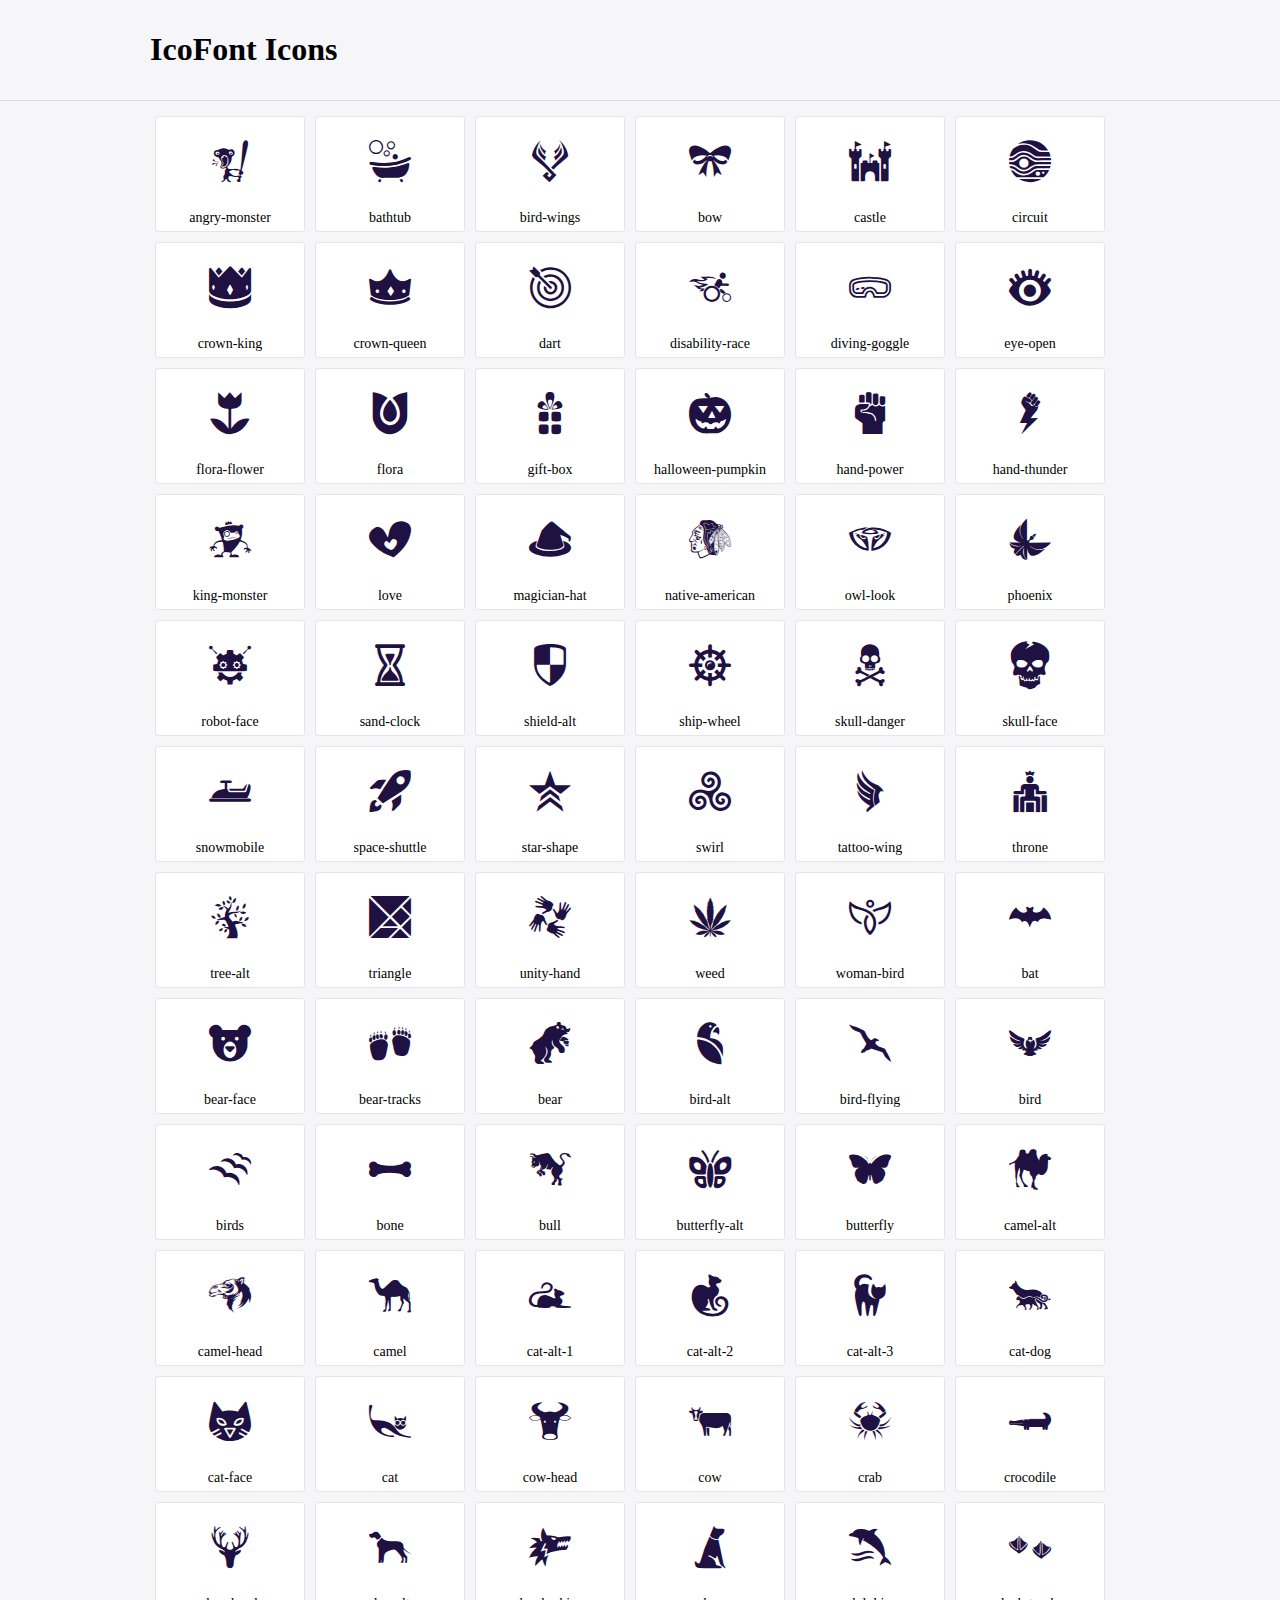
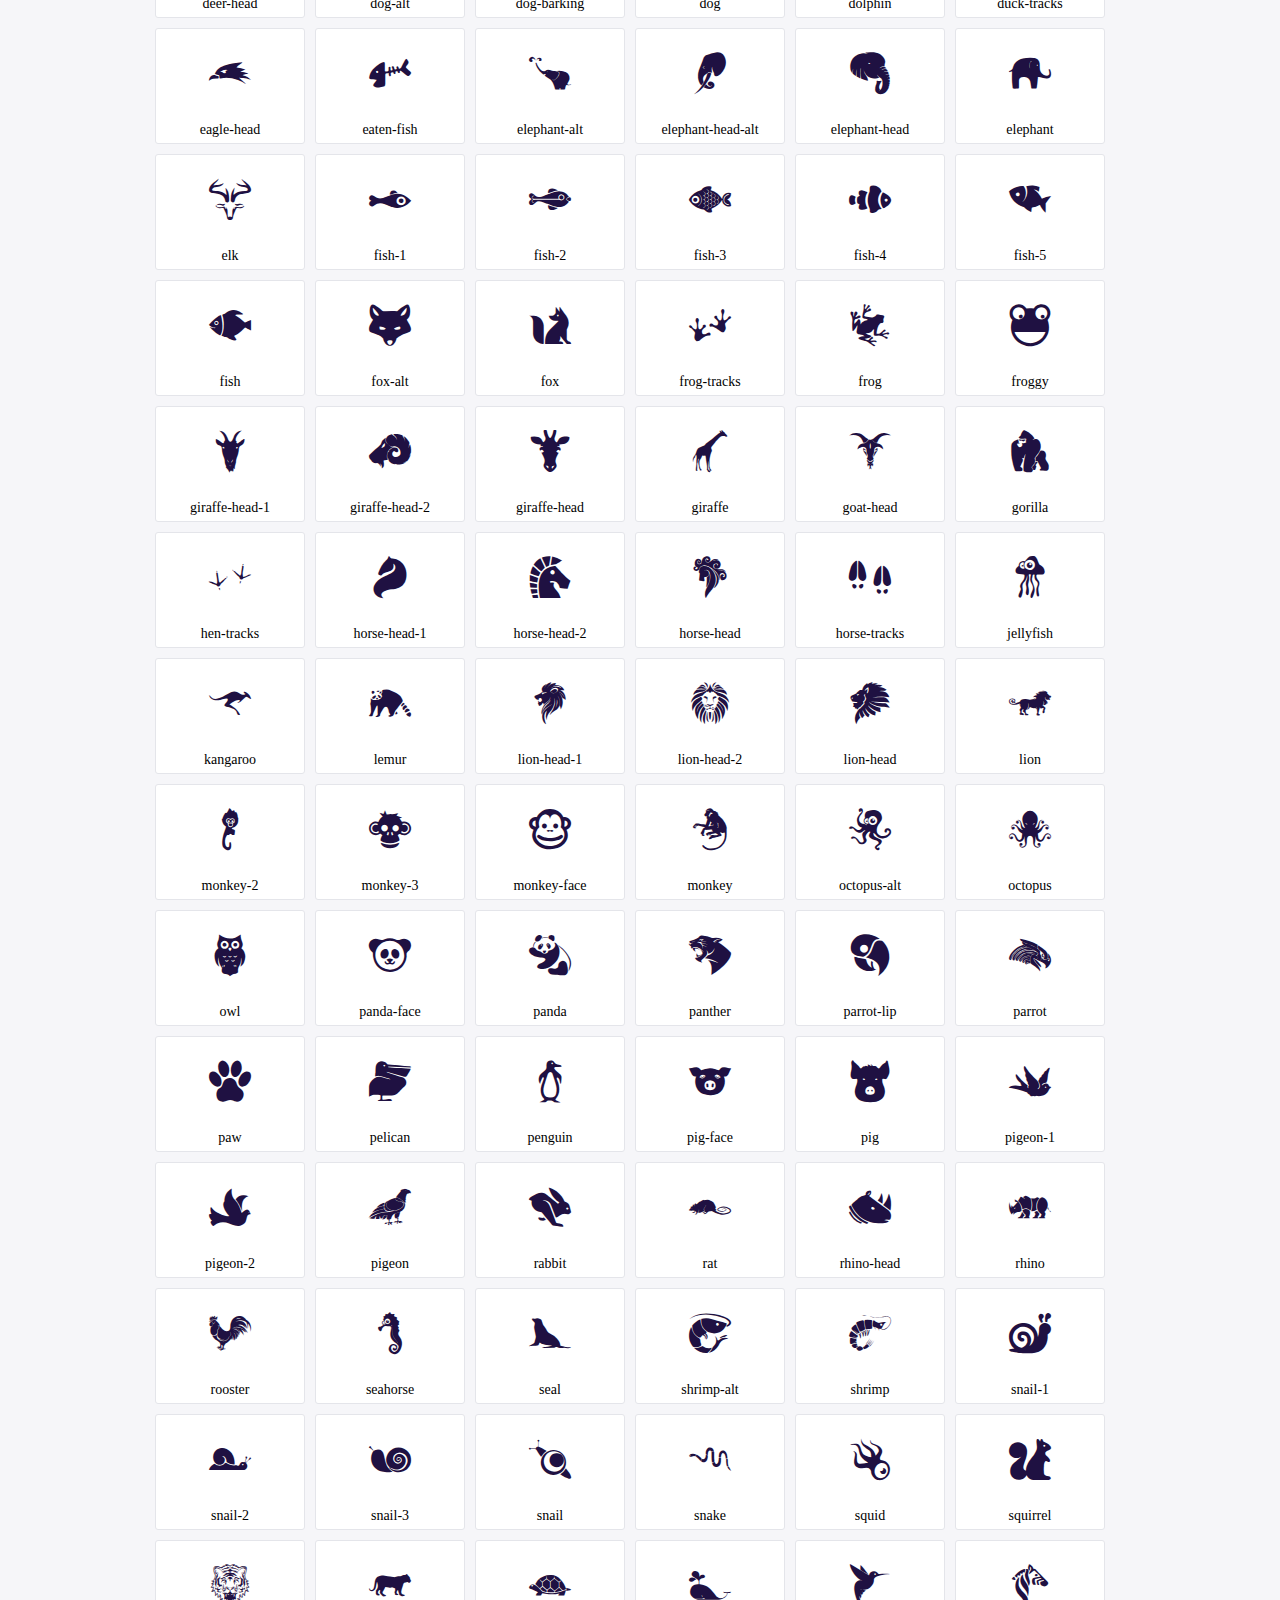
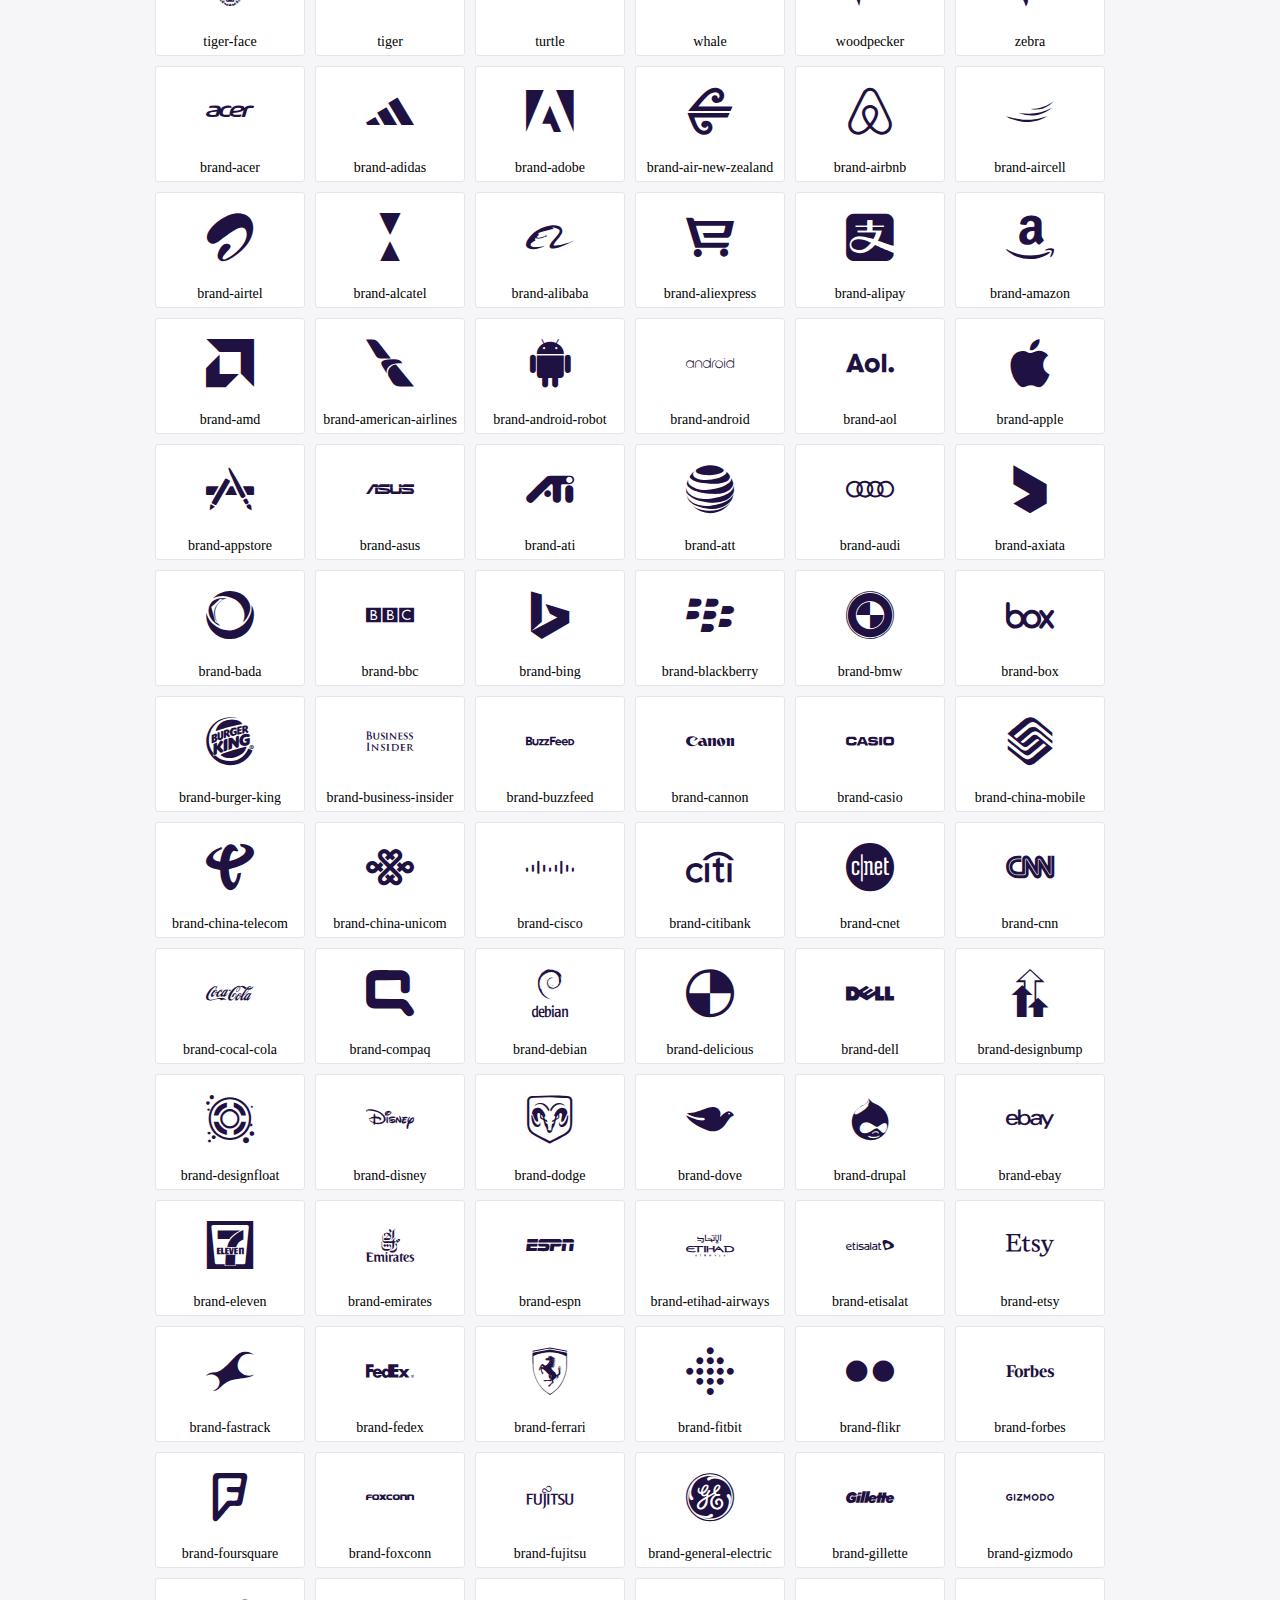
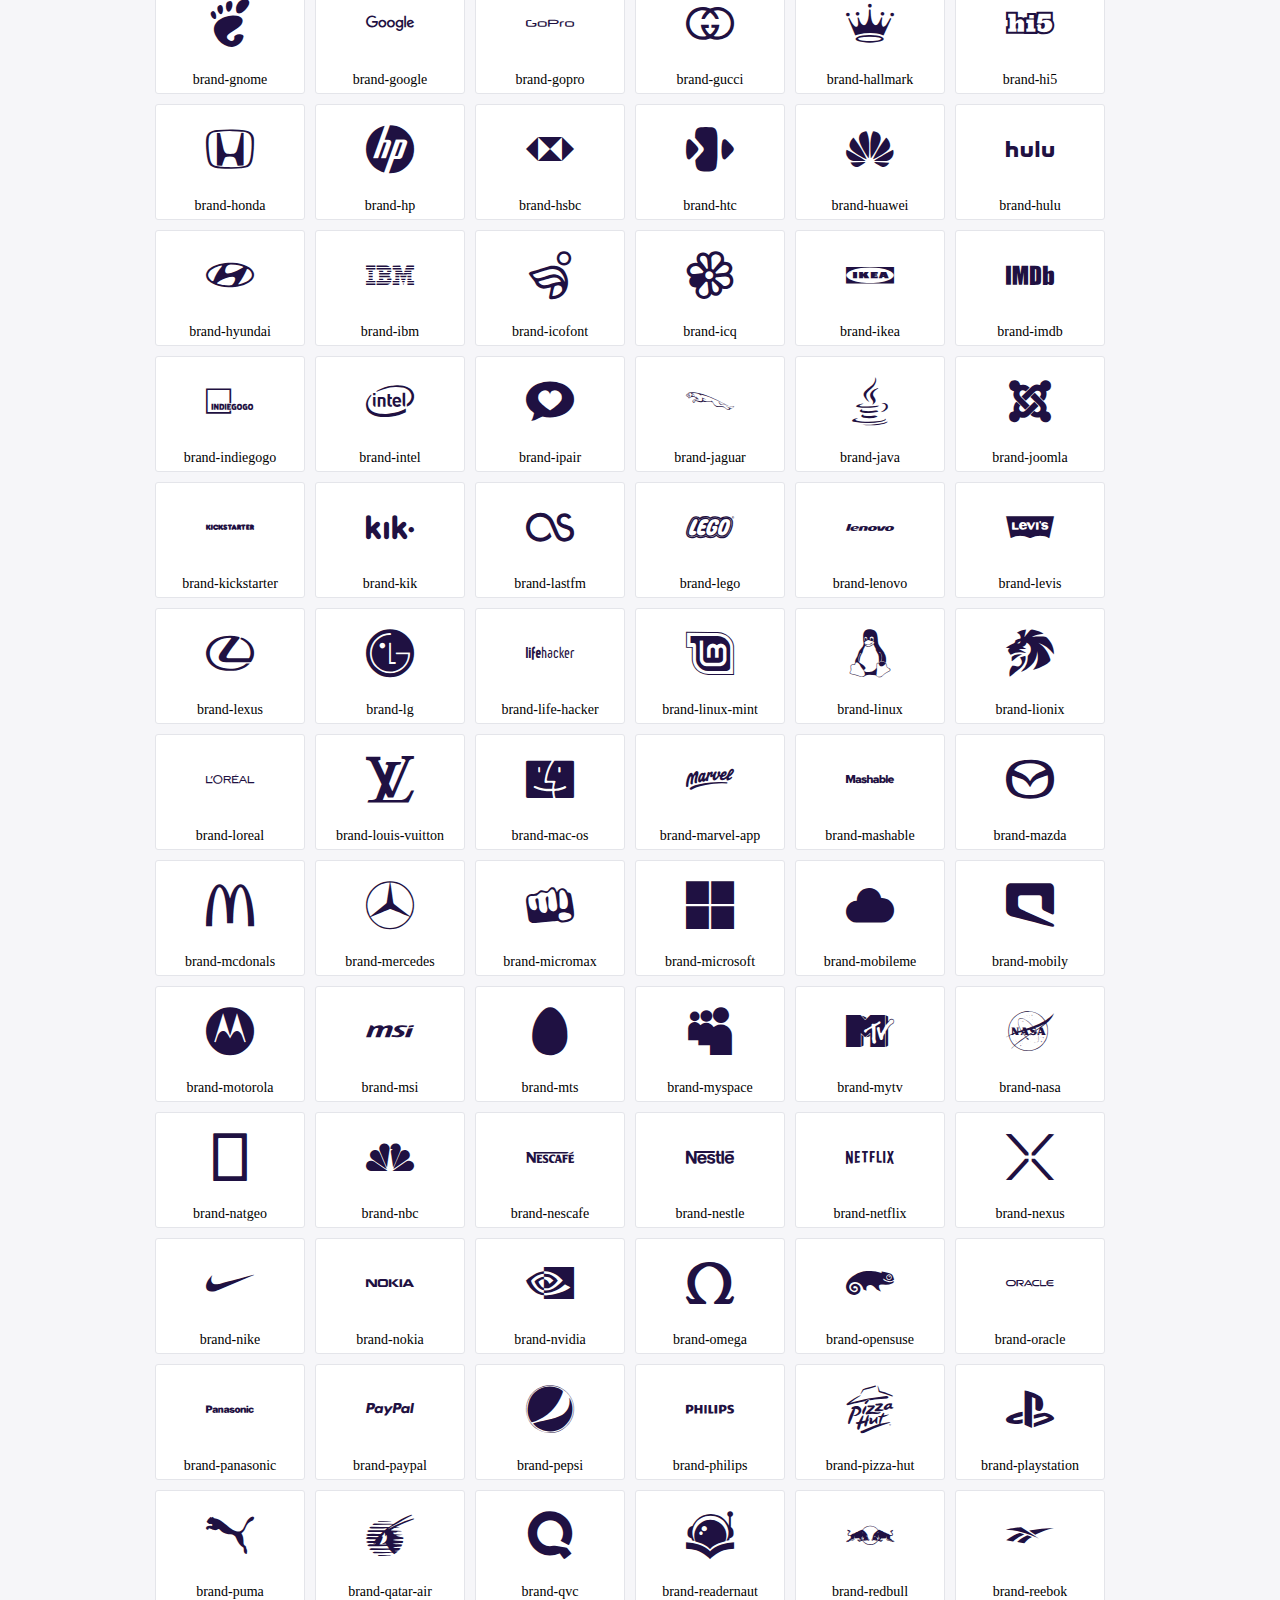
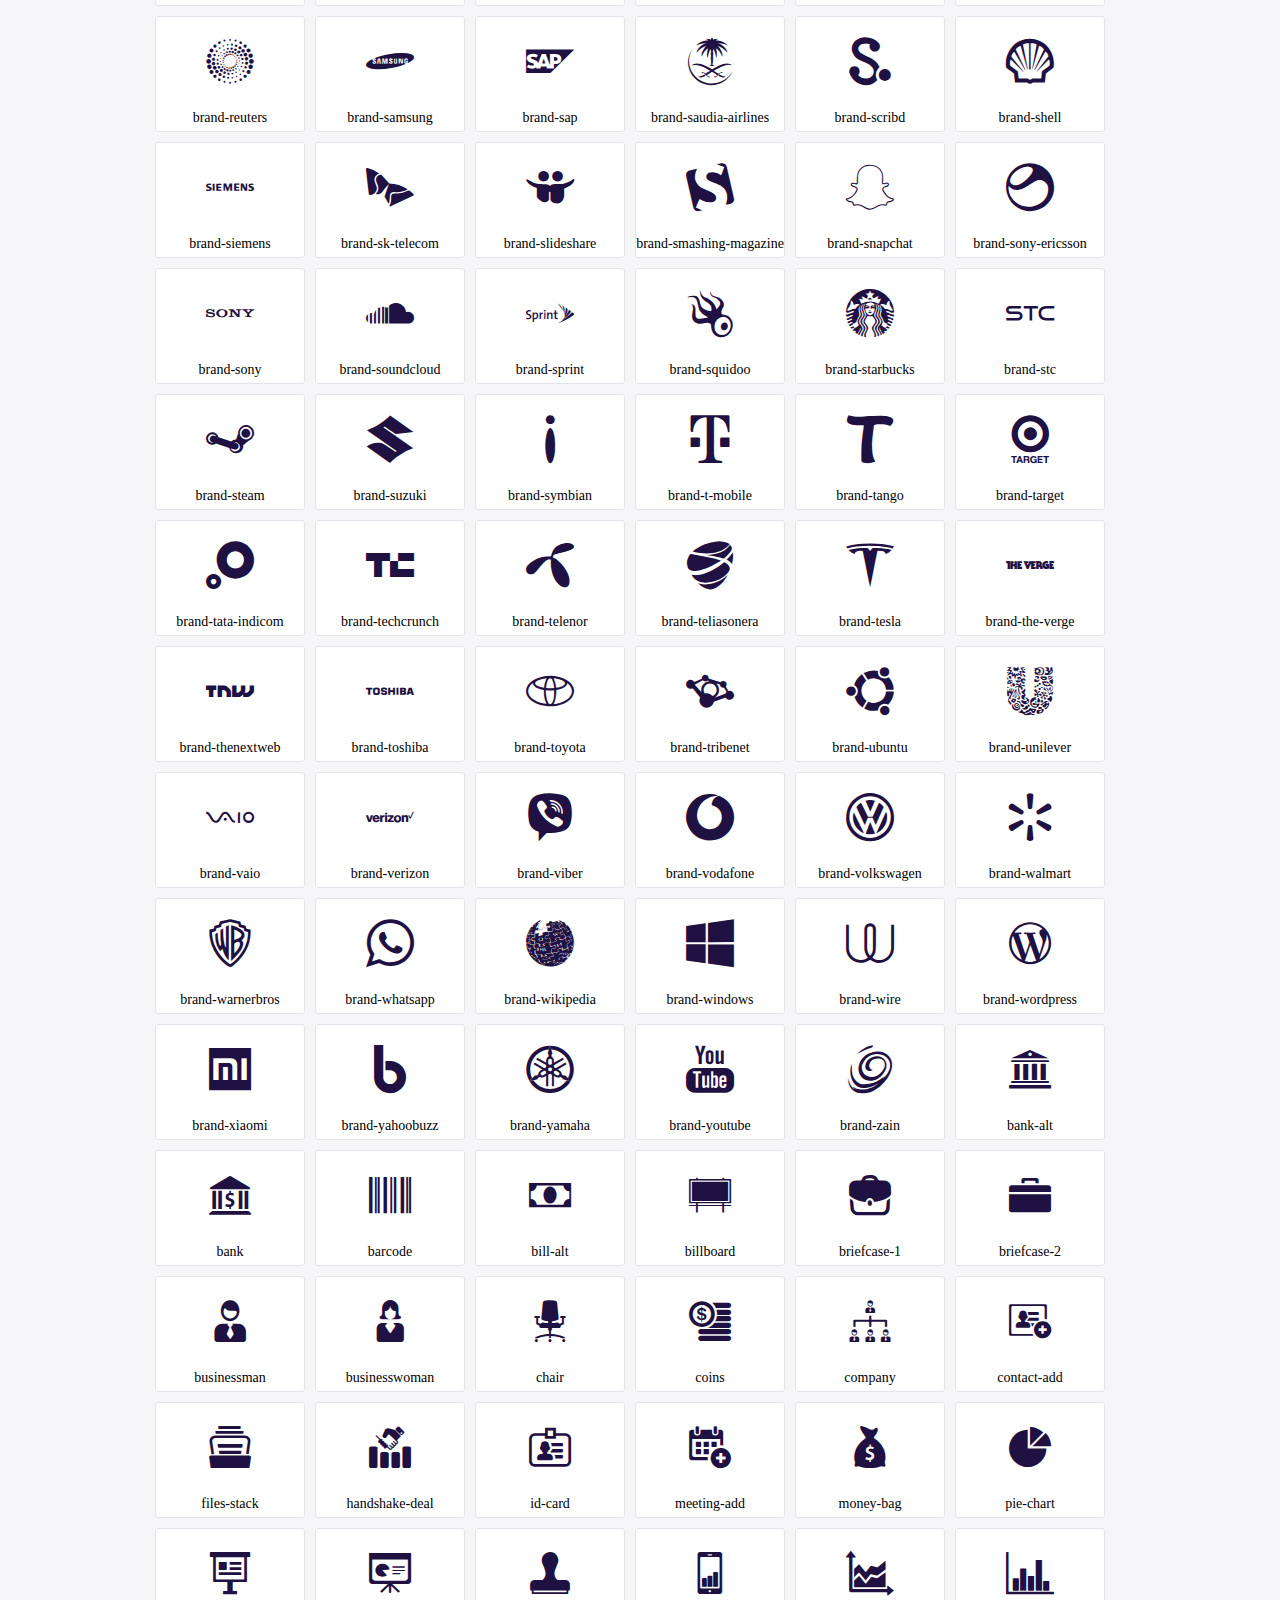
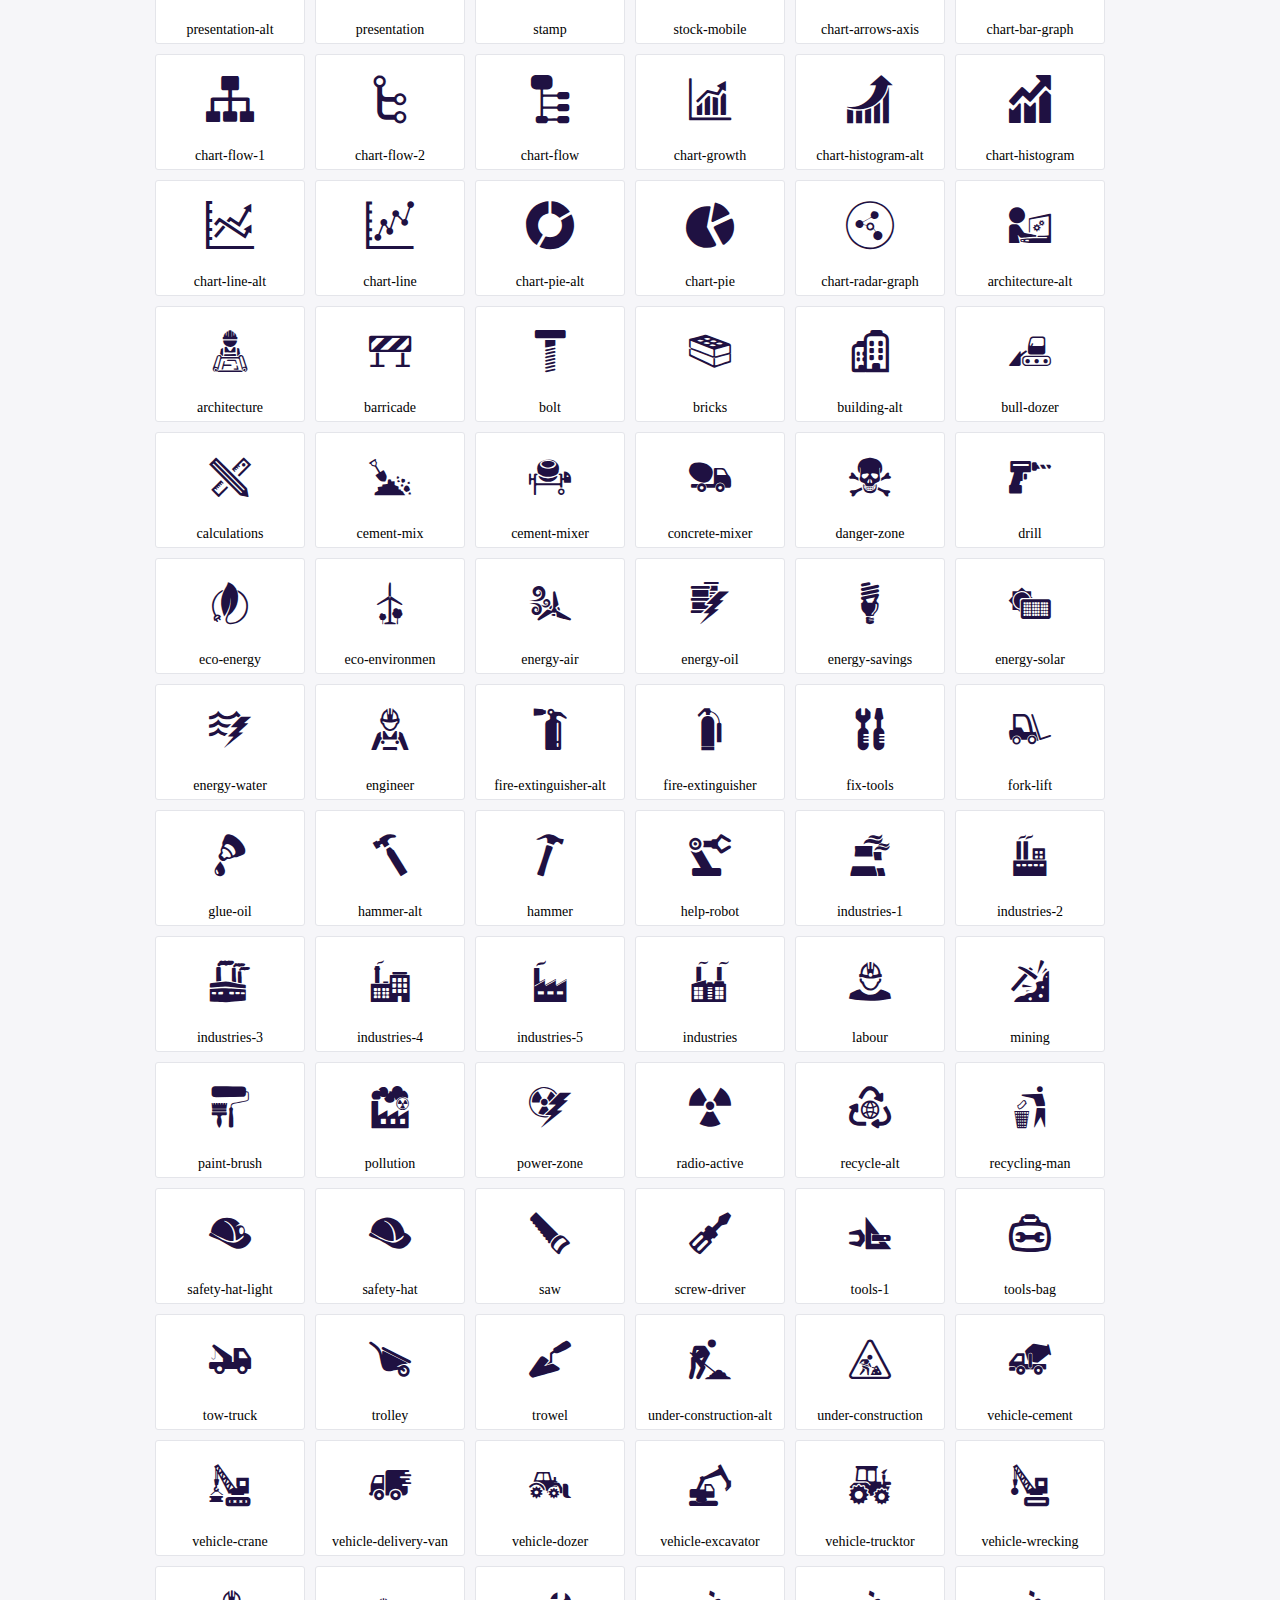
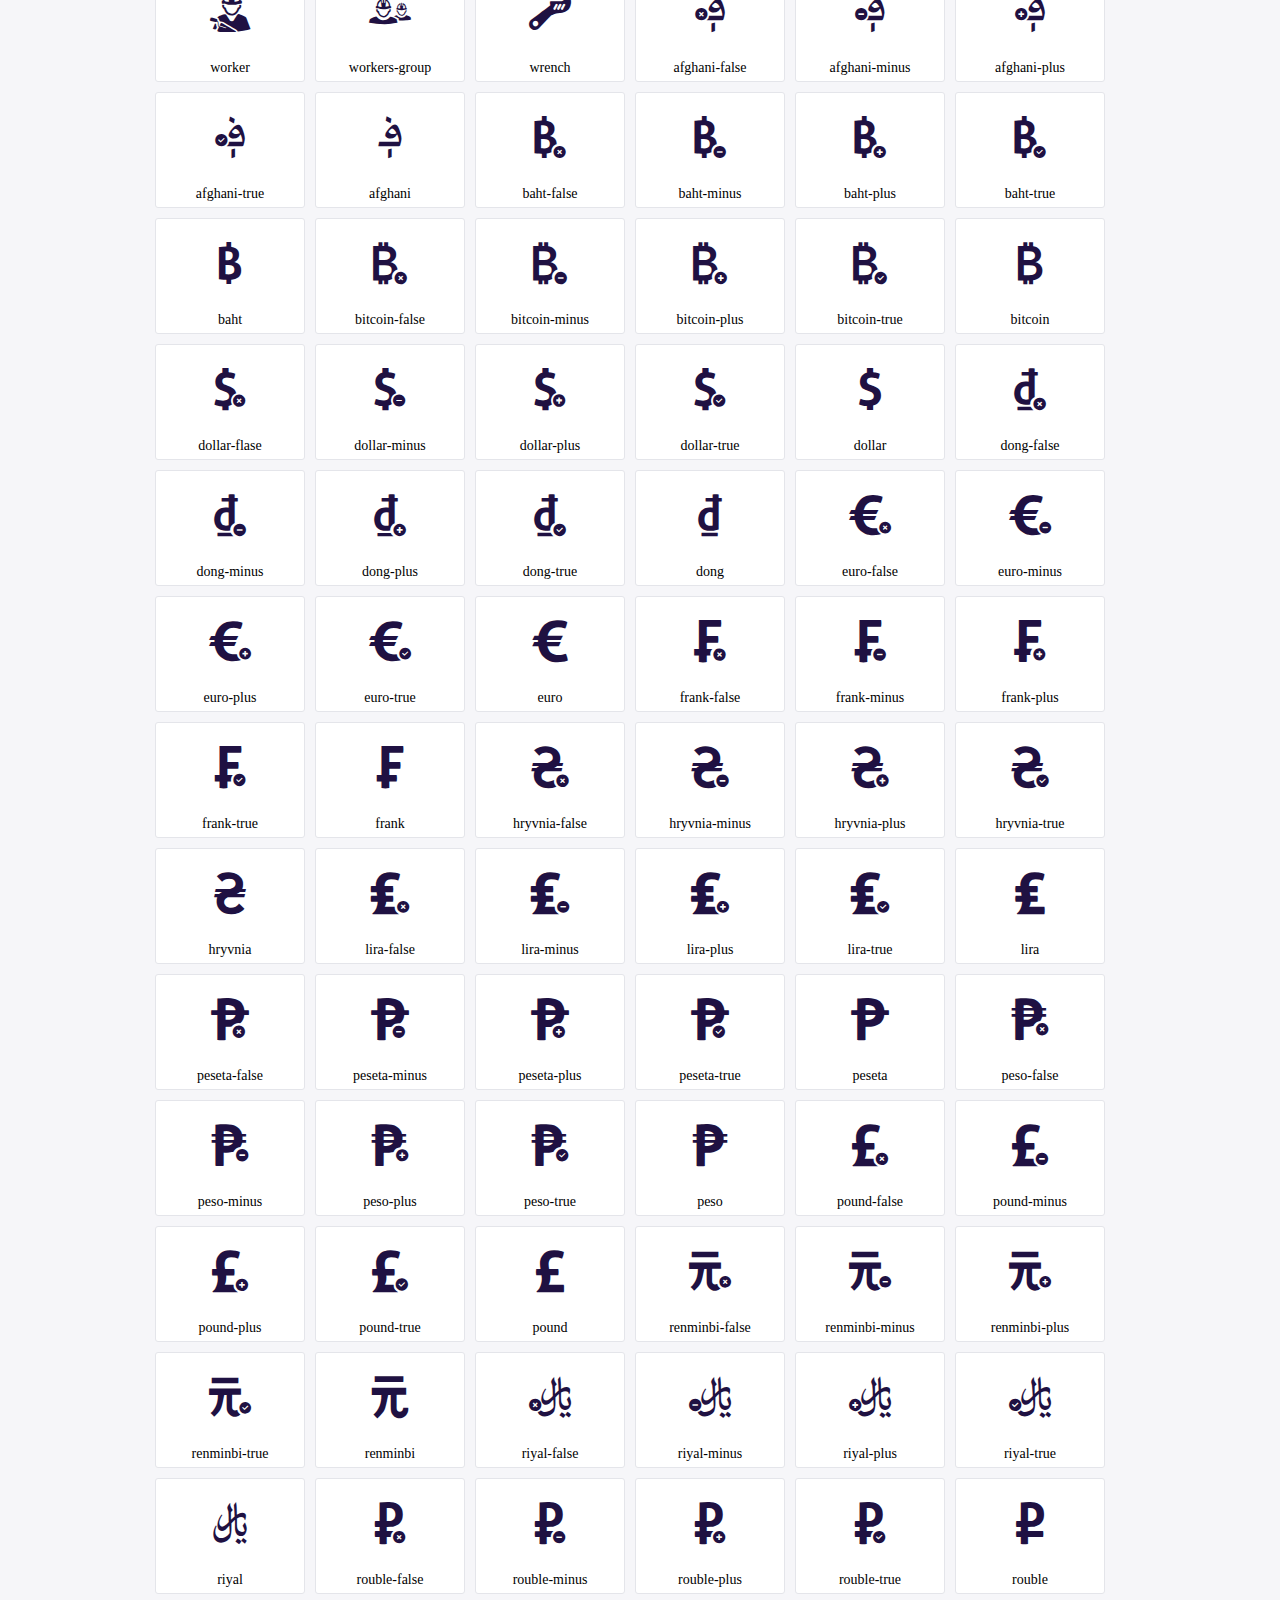
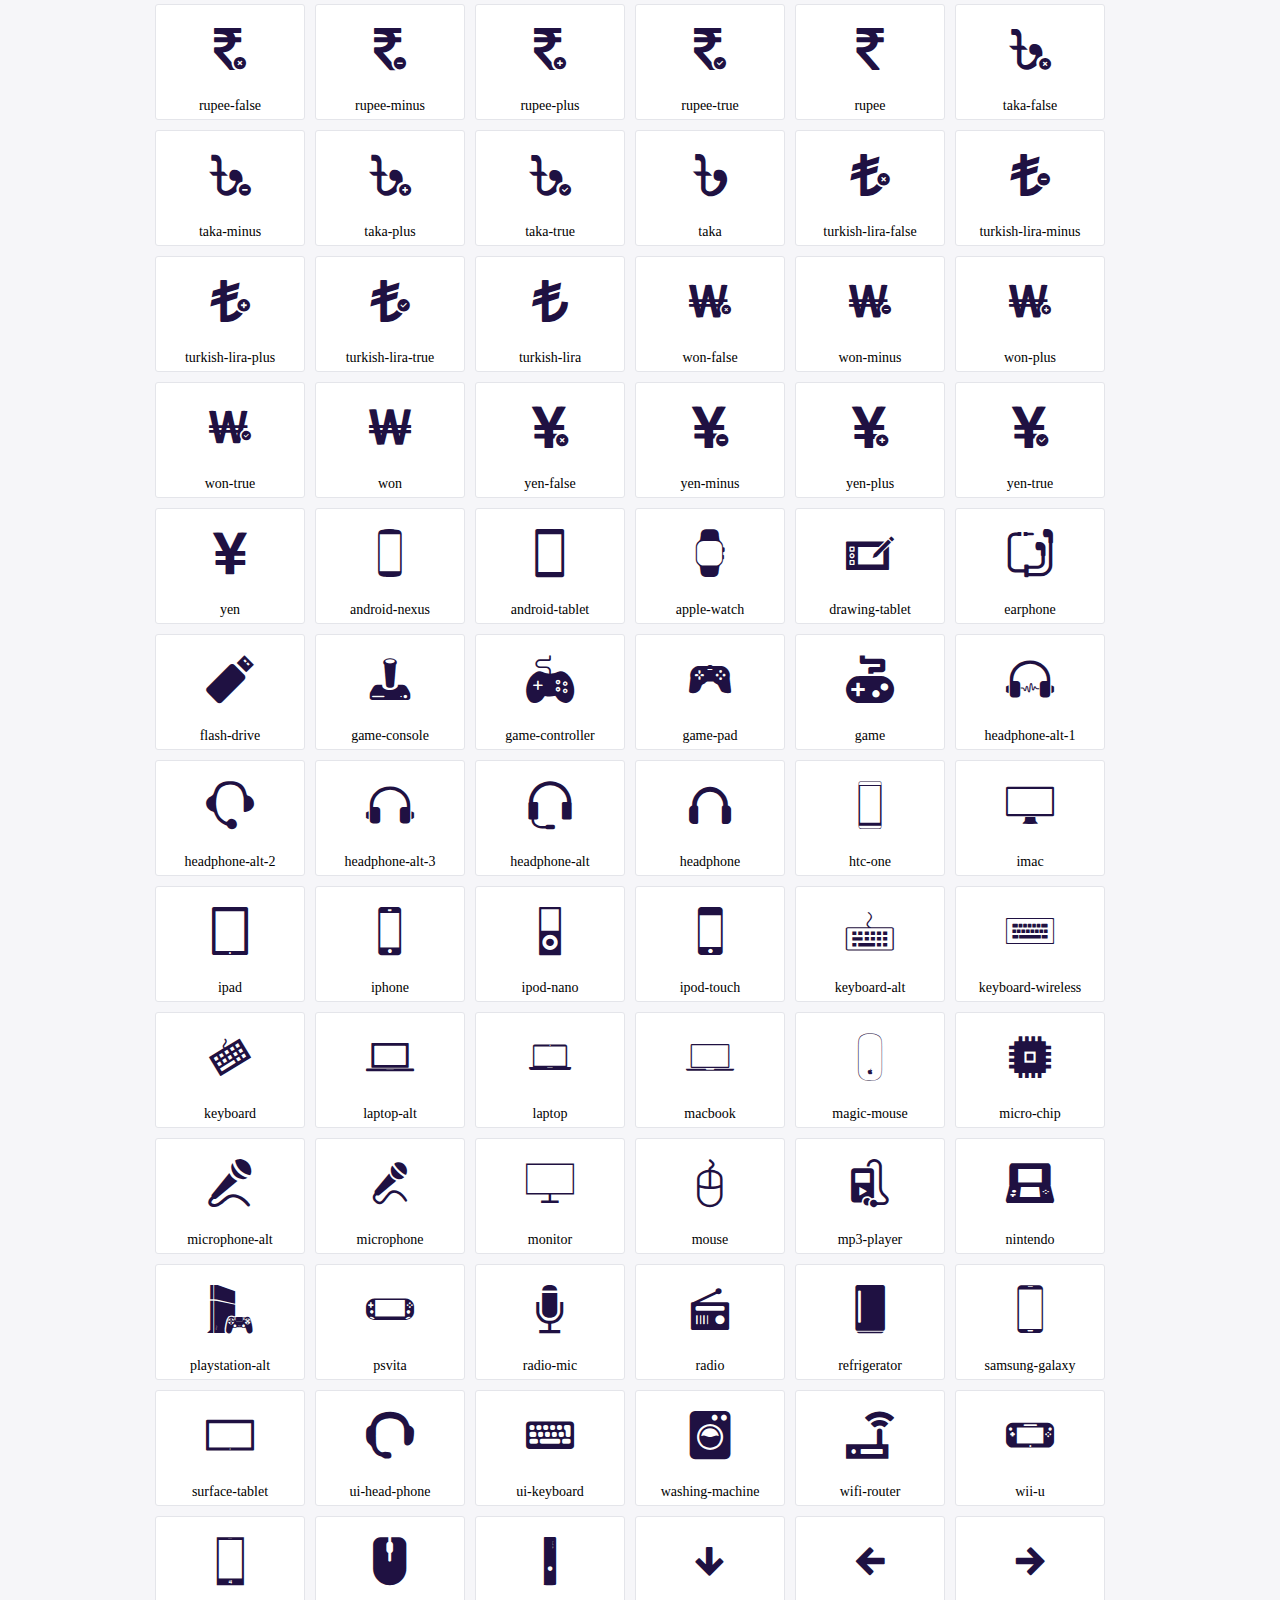
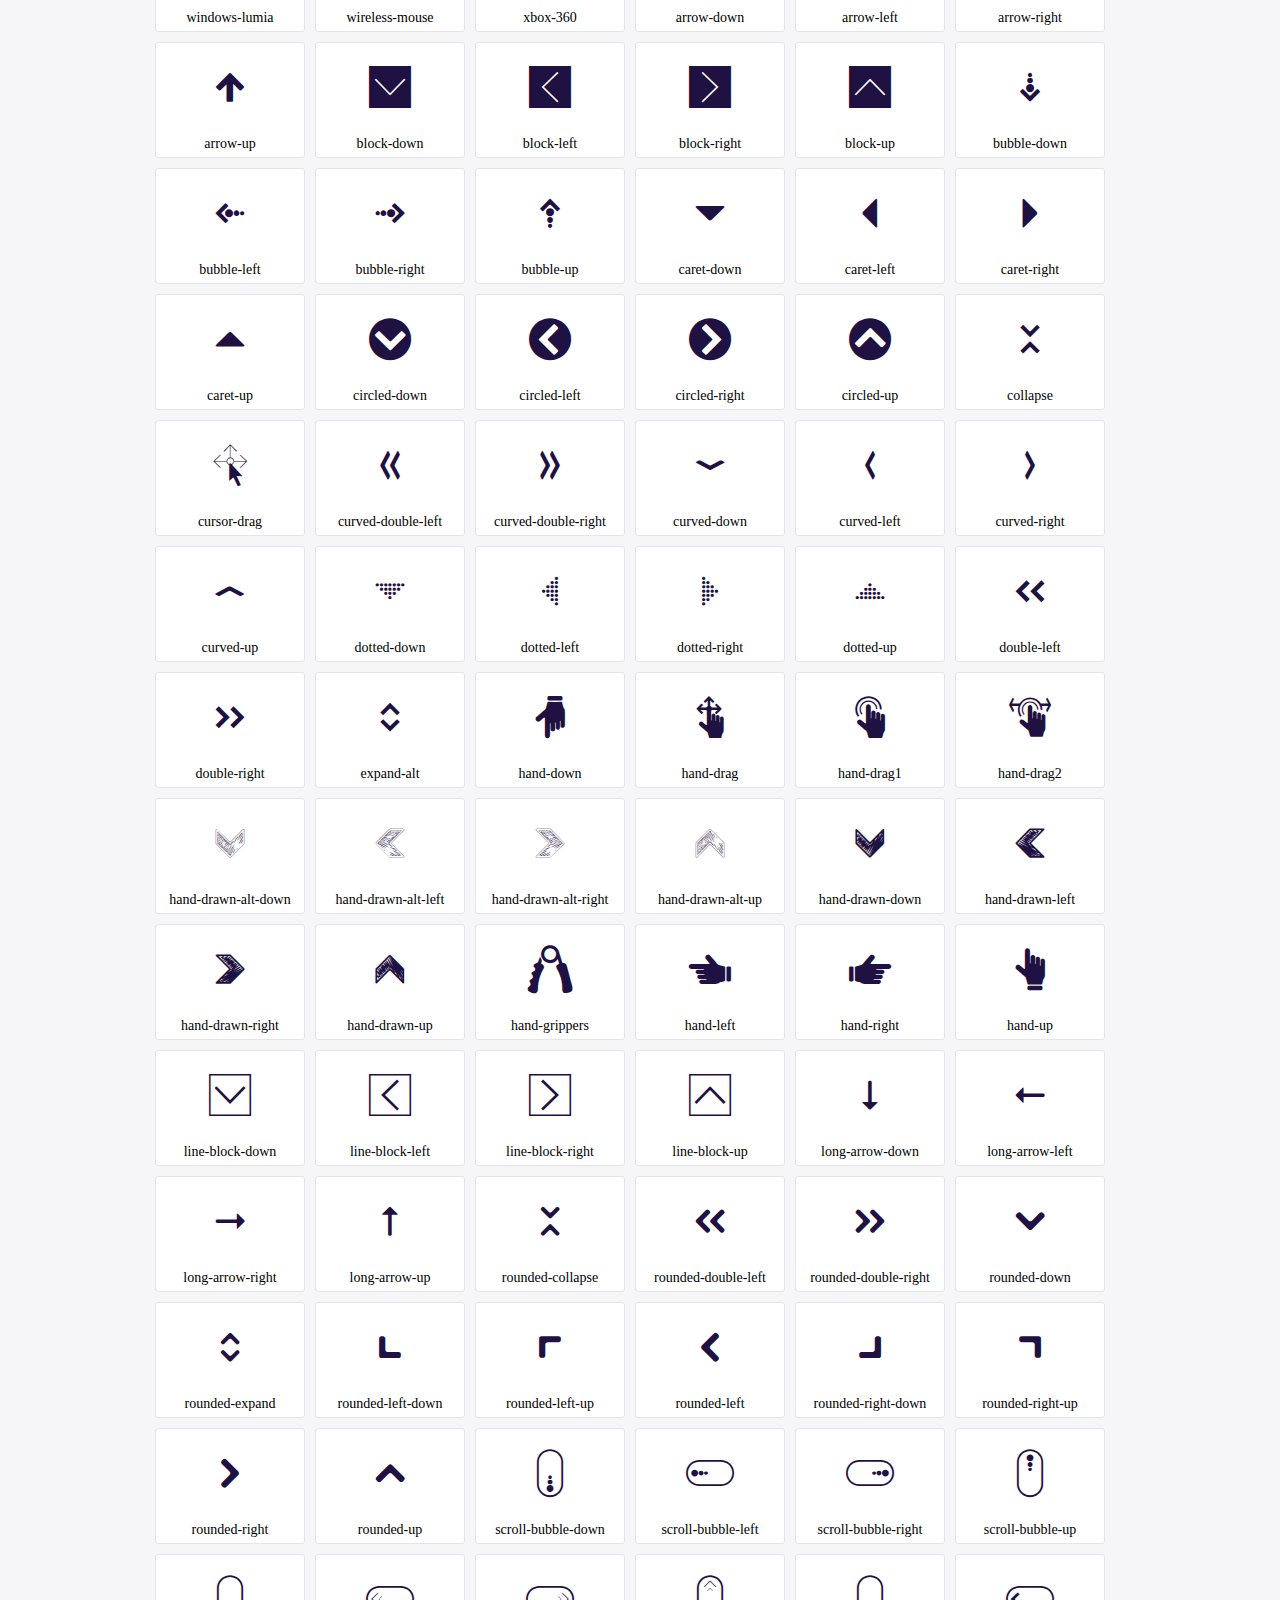
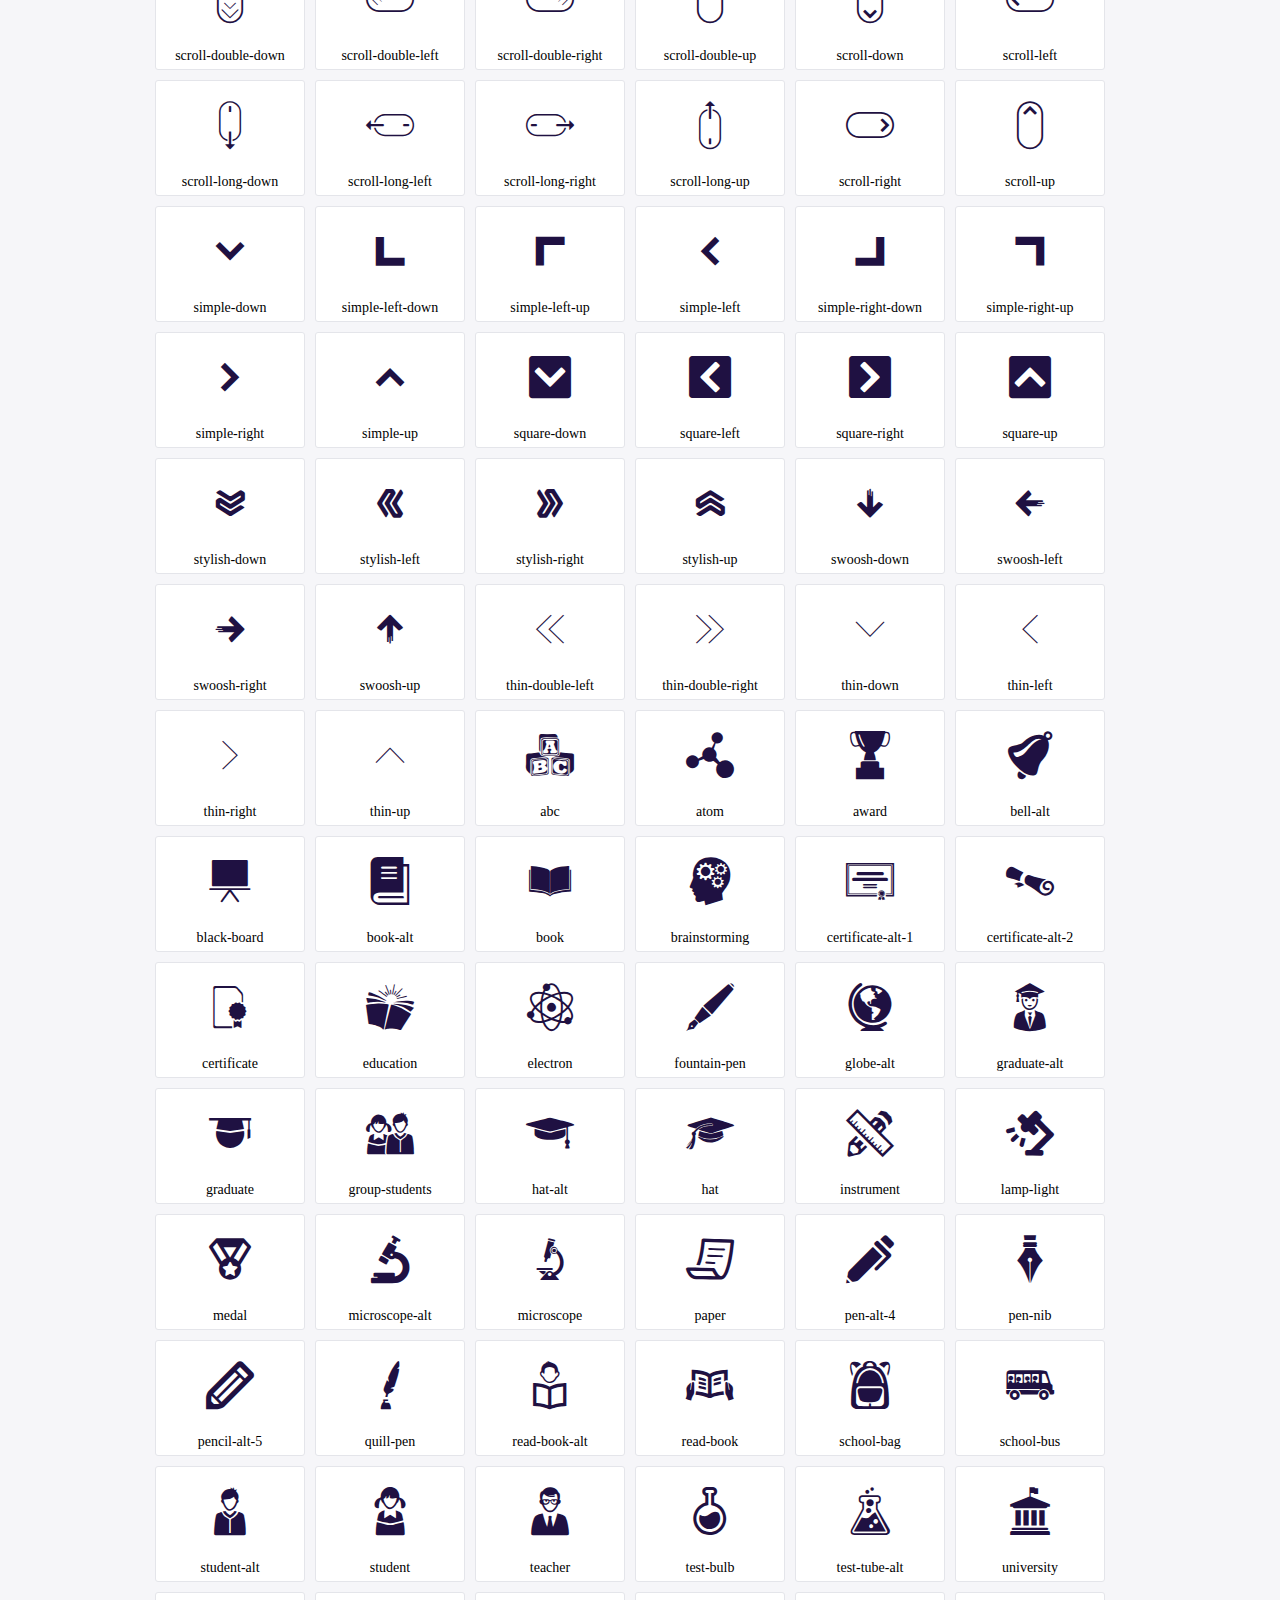
<file: fonts/icofont/demo.html>
<!DOCTYPE html>
	<html>
	<head>
		<meta charset="utf-8">
		<title>Examples | IcoFont</title>
		<link rel="stylesheet" type="text/css" href="./icofont.min.css">
		<style type="text/css">
			body {
				margin: 0;
				padding: 0;
				background: #F6F6F9;
			}
			.header {
				border-bottom: 1px solid #DCDCE1;
				padding: 10px 0;
				margin-bottom: 10px;
			}
			.container {
				width: 980px;
				margin: 0 auto;
			}
			.ico-title {
				font-size: 2em;
			}
			.iconlist {
				margin: 0;
				padding: 0;
				list-style: none;
				text-align: center;
				width: 100%;
				display: flex;
				flex-wrap: wrap;
				flex-direction: row;
			}
			.iconlist li {
				position: relative;
				margin: 5px;
				width: 150px;
				cursor: pointer;
			}
			.iconlist li .icon-holder {
				position: relative;
				text-align: center;
				border-radius: 3px;
				overflow: hidden;
				padding-bottom: 5px;
				background: #ffffff;
				border: 1px solid #E4E5EA;
				transition: all 0.2s linear 0s;
			}
			.iconlist li .icon-holder:hover {
				background: #00C3DA;
				color: #ffffff;
			}
			.iconlist li .icon-holder:hover .icon i {
				color: #ffffff;
			}
			.iconlist li .icon-holder .icon {
				padding: 20px;
				text-align: center;
			}
			.iconlist li .icon-holder .icon i {
				font-size: 3em;
				color: #1F1142;
			}
			.iconlist li .icon-holder span {
				font-size: 14px;
				display: block;
				margin-top: 5px;
				border-radius: 3px;
			}
		</style>
	</head>
	<body>
	<div class="header">
		<div class="container">
			<h1 class="ico-title"> IcoFont Icons </h1>
		</div>
	</div>
	<div class="container">
		<ul class="iconlist">
		
		<li>
			<div class="icon-holder">
				<div class="icon"> 
					<i class="icofont-angry-monster"></i>
				</div> 
				<span> angry-monster </span>
			</div>
		</li>
		
		<li>
			<div class="icon-holder">
				<div class="icon"> 
					<i class="icofont-bathtub"></i>
				</div> 
				<span> bathtub </span>
			</div>
		</li>
		
		<li>
			<div class="icon-holder">
				<div class="icon"> 
					<i class="icofont-bird-wings"></i>
				</div> 
				<span> bird-wings </span>
			</div>
		</li>
		
		<li>
			<div class="icon-holder">
				<div class="icon"> 
					<i class="icofont-bow"></i>
				</div> 
				<span> bow </span>
			</div>
		</li>
		
		<li>
			<div class="icon-holder">
				<div class="icon"> 
					<i class="icofont-castle"></i>
				</div> 
				<span> castle </span>
			</div>
		</li>
		
		<li>
			<div class="icon-holder">
				<div class="icon"> 
					<i class="icofont-circuit"></i>
				</div> 
				<span> circuit </span>
			</div>
		</li>
		
		<li>
			<div class="icon-holder">
				<div class="icon"> 
					<i class="icofont-crown-king"></i>
				</div> 
				<span> crown-king </span>
			</div>
		</li>
		
		<li>
			<div class="icon-holder">
				<div class="icon"> 
					<i class="icofont-crown-queen"></i>
				</div> 
				<span> crown-queen </span>
			</div>
		</li>
		
		<li>
			<div class="icon-holder">
				<div class="icon"> 
					<i class="icofont-dart"></i>
				</div> 
				<span> dart </span>
			</div>
		</li>
		
		<li>
			<div class="icon-holder">
				<div class="icon"> 
					<i class="icofont-disability-race"></i>
				</div> 
				<span> disability-race </span>
			</div>
		</li>
		
		<li>
			<div class="icon-holder">
				<div class="icon"> 
					<i class="icofont-diving-goggle"></i>
				</div> 
				<span> diving-goggle </span>
			</div>
		</li>
		
		<li>
			<div class="icon-holder">
				<div class="icon"> 
					<i class="icofont-eye-open"></i>
				</div> 
				<span> eye-open </span>
			</div>
		</li>
		
		<li>
			<div class="icon-holder">
				<div class="icon"> 
					<i class="icofont-flora-flower"></i>
				</div> 
				<span> flora-flower </span>
			</div>
		</li>
		
		<li>
			<div class="icon-holder">
				<div class="icon"> 
					<i class="icofont-flora"></i>
				</div> 
				<span> flora </span>
			</div>
		</li>
		
		<li>
			<div class="icon-holder">
				<div class="icon"> 
					<i class="icofont-gift-box"></i>
				</div> 
				<span> gift-box </span>
			</div>
		</li>
		
		<li>
			<div class="icon-holder">
				<div class="icon"> 
					<i class="icofont-halloween-pumpkin"></i>
				</div> 
				<span> halloween-pumpkin </span>
			</div>
		</li>
		
		<li>
			<div class="icon-holder">
				<div class="icon"> 
					<i class="icofont-hand-power"></i>
				</div> 
				<span> hand-power </span>
			</div>
		</li>
		
		<li>
			<div class="icon-holder">
				<div class="icon"> 
					<i class="icofont-hand-thunder"></i>
				</div> 
				<span> hand-thunder </span>
			</div>
		</li>
		
		<li>
			<div class="icon-holder">
				<div class="icon"> 
					<i class="icofont-king-monster"></i>
				</div> 
				<span> king-monster </span>
			</div>
		</li>
		
		<li>
			<div class="icon-holder">
				<div class="icon"> 
					<i class="icofont-love"></i>
				</div> 
				<span> love </span>
			</div>
		</li>
		
		<li>
			<div class="icon-holder">
				<div class="icon"> 
					<i class="icofont-magician-hat"></i>
				</div> 
				<span> magician-hat </span>
			</div>
		</li>
		
		<li>
			<div class="icon-holder">
				<div class="icon"> 
					<i class="icofont-native-american"></i>
				</div> 
				<span> native-american </span>
			</div>
		</li>
		
		<li>
			<div class="icon-holder">
				<div class="icon"> 
					<i class="icofont-owl-look"></i>
				</div> 
				<span> owl-look </span>
			</div>
		</li>
		
		<li>
			<div class="icon-holder">
				<div class="icon"> 
					<i class="icofont-phoenix"></i>
				</div> 
				<span> phoenix </span>
			</div>
		</li>
		
		<li>
			<div class="icon-holder">
				<div class="icon"> 
					<i class="icofont-robot-face"></i>
				</div> 
				<span> robot-face </span>
			</div>
		</li>
		
		<li>
			<div class="icon-holder">
				<div class="icon"> 
					<i class="icofont-sand-clock"></i>
				</div> 
				<span> sand-clock </span>
			</div>
		</li>
		
		<li>
			<div class="icon-holder">
				<div class="icon"> 
					<i class="icofont-shield-alt"></i>
				</div> 
				<span> shield-alt </span>
			</div>
		</li>
		
		<li>
			<div class="icon-holder">
				<div class="icon"> 
					<i class="icofont-ship-wheel"></i>
				</div> 
				<span> ship-wheel </span>
			</div>
		</li>
		
		<li>
			<div class="icon-holder">
				<div class="icon"> 
					<i class="icofont-skull-danger"></i>
				</div> 
				<span> skull-danger </span>
			</div>
		</li>
		
		<li>
			<div class="icon-holder">
				<div class="icon"> 
					<i class="icofont-skull-face"></i>
				</div> 
				<span> skull-face </span>
			</div>
		</li>
		
		<li>
			<div class="icon-holder">
				<div class="icon"> 
					<i class="icofont-snowmobile"></i>
				</div> 
				<span> snowmobile </span>
			</div>
		</li>
		
		<li>
			<div class="icon-holder">
				<div class="icon"> 
					<i class="icofont-space-shuttle"></i>
				</div> 
				<span> space-shuttle </span>
			</div>
		</li>
		
		<li>
			<div class="icon-holder">
				<div class="icon"> 
					<i class="icofont-star-shape"></i>
				</div> 
				<span> star-shape </span>
			</div>
		</li>
		
		<li>
			<div class="icon-holder">
				<div class="icon"> 
					<i class="icofont-swirl"></i>
				</div> 
				<span> swirl </span>
			</div>
		</li>
		
		<li>
			<div class="icon-holder">
				<div class="icon"> 
					<i class="icofont-tattoo-wing"></i>
				</div> 
				<span> tattoo-wing </span>
			</div>
		</li>
		
		<li>
			<div class="icon-holder">
				<div class="icon"> 
					<i class="icofont-throne"></i>
				</div> 
				<span> throne </span>
			</div>
		</li>
		
		<li>
			<div class="icon-holder">
				<div class="icon"> 
					<i class="icofont-tree-alt"></i>
				</div> 
				<span> tree-alt </span>
			</div>
		</li>
		
		<li>
			<div class="icon-holder">
				<div class="icon"> 
					<i class="icofont-triangle"></i>
				</div> 
				<span> triangle </span>
			</div>
		</li>
		
		<li>
			<div class="icon-holder">
				<div class="icon"> 
					<i class="icofont-unity-hand"></i>
				</div> 
				<span> unity-hand </span>
			</div>
		</li>
		
		<li>
			<div class="icon-holder">
				<div class="icon"> 
					<i class="icofont-weed"></i>
				</div> 
				<span> weed </span>
			</div>
		</li>
		
		<li>
			<div class="icon-holder">
				<div class="icon"> 
					<i class="icofont-woman-bird"></i>
				</div> 
				<span> woman-bird </span>
			</div>
		</li>
		
		<li>
			<div class="icon-holder">
				<div class="icon"> 
					<i class="icofont-bat"></i>
				</div> 
				<span> bat </span>
			</div>
		</li>
		
		<li>
			<div class="icon-holder">
				<div class="icon"> 
					<i class="icofont-bear-face"></i>
				</div> 
				<span> bear-face </span>
			</div>
		</li>
		
		<li>
			<div class="icon-holder">
				<div class="icon"> 
					<i class="icofont-bear-tracks"></i>
				</div> 
				<span> bear-tracks </span>
			</div>
		</li>
		
		<li>
			<div class="icon-holder">
				<div class="icon"> 
					<i class="icofont-bear"></i>
				</div> 
				<span> bear </span>
			</div>
		</li>
		
		<li>
			<div class="icon-holder">
				<div class="icon"> 
					<i class="icofont-bird-alt"></i>
				</div> 
				<span> bird-alt </span>
			</div>
		</li>
		
		<li>
			<div class="icon-holder">
				<div class="icon"> 
					<i class="icofont-bird-flying"></i>
				</div> 
				<span> bird-flying </span>
			</div>
		</li>
		
		<li>
			<div class="icon-holder">
				<div class="icon"> 
					<i class="icofont-bird"></i>
				</div> 
				<span> bird </span>
			</div>
		</li>
		
		<li>
			<div class="icon-holder">
				<div class="icon"> 
					<i class="icofont-birds"></i>
				</div> 
				<span> birds </span>
			</div>
		</li>
		
		<li>
			<div class="icon-holder">
				<div class="icon"> 
					<i class="icofont-bone"></i>
				</div> 
				<span> bone </span>
			</div>
		</li>
		
		<li>
			<div class="icon-holder">
				<div class="icon"> 
					<i class="icofont-bull"></i>
				</div> 
				<span> bull </span>
			</div>
		</li>
		
		<li>
			<div class="icon-holder">
				<div class="icon"> 
					<i class="icofont-butterfly-alt"></i>
				</div> 
				<span> butterfly-alt </span>
			</div>
		</li>
		
		<li>
			<div class="icon-holder">
				<div class="icon"> 
					<i class="icofont-butterfly"></i>
				</div> 
				<span> butterfly </span>
			</div>
		</li>
		
		<li>
			<div class="icon-holder">
				<div class="icon"> 
					<i class="icofont-camel-alt"></i>
				</div> 
				<span> camel-alt </span>
			</div>
		</li>
		
		<li>
			<div class="icon-holder">
				<div class="icon"> 
					<i class="icofont-camel-head"></i>
				</div> 
				<span> camel-head </span>
			</div>
		</li>
		
		<li>
			<div class="icon-holder">
				<div class="icon"> 
					<i class="icofont-camel"></i>
				</div> 
				<span> camel </span>
			</div>
		</li>
		
		<li>
			<div class="icon-holder">
				<div class="icon"> 
					<i class="icofont-cat-alt-1"></i>
				</div> 
				<span> cat-alt-1 </span>
			</div>
		</li>
		
		<li>
			<div class="icon-holder">
				<div class="icon"> 
					<i class="icofont-cat-alt-2"></i>
				</div> 
				<span> cat-alt-2 </span>
			</div>
		</li>
		
		<li>
			<div class="icon-holder">
				<div class="icon"> 
					<i class="icofont-cat-alt-3"></i>
				</div> 
				<span> cat-alt-3 </span>
			</div>
		</li>
		
		<li>
			<div class="icon-holder">
				<div class="icon"> 
					<i class="icofont-cat-dog"></i>
				</div> 
				<span> cat-dog </span>
			</div>
		</li>
		
		<li>
			<div class="icon-holder">
				<div class="icon"> 
					<i class="icofont-cat-face"></i>
				</div> 
				<span> cat-face </span>
			</div>
		</li>
		
		<li>
			<div class="icon-holder">
				<div class="icon"> 
					<i class="icofont-cat"></i>
				</div> 
				<span> cat </span>
			</div>
		</li>
		
		<li>
			<div class="icon-holder">
				<div class="icon"> 
					<i class="icofont-cow-head"></i>
				</div> 
				<span> cow-head </span>
			</div>
		</li>
		
		<li>
			<div class="icon-holder">
				<div class="icon"> 
					<i class="icofont-cow"></i>
				</div> 
				<span> cow </span>
			</div>
		</li>
		
		<li>
			<div class="icon-holder">
				<div class="icon"> 
					<i class="icofont-crab"></i>
				</div> 
				<span> crab </span>
			</div>
		</li>
		
		<li>
			<div class="icon-holder">
				<div class="icon"> 
					<i class="icofont-crocodile"></i>
				</div> 
				<span> crocodile </span>
			</div>
		</li>
		
		<li>
			<div class="icon-holder">
				<div class="icon"> 
					<i class="icofont-deer-head"></i>
				</div> 
				<span> deer-head </span>
			</div>
		</li>
		
		<li>
			<div class="icon-holder">
				<div class="icon"> 
					<i class="icofont-dog-alt"></i>
				</div> 
				<span> dog-alt </span>
			</div>
		</li>
		
		<li>
			<div class="icon-holder">
				<div class="icon"> 
					<i class="icofont-dog-barking"></i>
				</div> 
				<span> dog-barking </span>
			</div>
		</li>
		
		<li>
			<div class="icon-holder">
				<div class="icon"> 
					<i class="icofont-dog"></i>
				</div> 
				<span> dog </span>
			</div>
		</li>
		
		<li>
			<div class="icon-holder">
				<div class="icon"> 
					<i class="icofont-dolphin"></i>
				</div> 
				<span> dolphin </span>
			</div>
		</li>
		
		<li>
			<div class="icon-holder">
				<div class="icon"> 
					<i class="icofont-duck-tracks"></i>
				</div> 
				<span> duck-tracks </span>
			</div>
		</li>
		
		<li>
			<div class="icon-holder">
				<div class="icon"> 
					<i class="icofont-eagle-head"></i>
				</div> 
				<span> eagle-head </span>
			</div>
		</li>
		
		<li>
			<div class="icon-holder">
				<div class="icon"> 
					<i class="icofont-eaten-fish"></i>
				</div> 
				<span> eaten-fish </span>
			</div>
		</li>
		
		<li>
			<div class="icon-holder">
				<div class="icon"> 
					<i class="icofont-elephant-alt"></i>
				</div> 
				<span> elephant-alt </span>
			</div>
		</li>
		
		<li>
			<div class="icon-holder">
				<div class="icon"> 
					<i class="icofont-elephant-head-alt"></i>
				</div> 
				<span> elephant-head-alt </span>
			</div>
		</li>
		
		<li>
			<div class="icon-holder">
				<div class="icon"> 
					<i class="icofont-elephant-head"></i>
				</div> 
				<span> elephant-head </span>
			</div>
		</li>
		
		<li>
			<div class="icon-holder">
				<div class="icon"> 
					<i class="icofont-elephant"></i>
				</div> 
				<span> elephant </span>
			</div>
		</li>
		
		<li>
			<div class="icon-holder">
				<div class="icon"> 
					<i class="icofont-elk"></i>
				</div> 
				<span> elk </span>
			</div>
		</li>
		
		<li>
			<div class="icon-holder">
				<div class="icon"> 
					<i class="icofont-fish-1"></i>
				</div> 
				<span> fish-1 </span>
			</div>
		</li>
		
		<li>
			<div class="icon-holder">
				<div class="icon"> 
					<i class="icofont-fish-2"></i>
				</div> 
				<span> fish-2 </span>
			</div>
		</li>
		
		<li>
			<div class="icon-holder">
				<div class="icon"> 
					<i class="icofont-fish-3"></i>
				</div> 
				<span> fish-3 </span>
			</div>
		</li>
		
		<li>
			<div class="icon-holder">
				<div class="icon"> 
					<i class="icofont-fish-4"></i>
				</div> 
				<span> fish-4 </span>
			</div>
		</li>
		
		<li>
			<div class="icon-holder">
				<div class="icon"> 
					<i class="icofont-fish-5"></i>
				</div> 
				<span> fish-5 </span>
			</div>
		</li>
		
		<li>
			<div class="icon-holder">
				<div class="icon"> 
					<i class="icofont-fish"></i>
				</div> 
				<span> fish </span>
			</div>
		</li>
		
		<li>
			<div class="icon-holder">
				<div class="icon"> 
					<i class="icofont-fox-alt"></i>
				</div> 
				<span> fox-alt </span>
			</div>
		</li>
		
		<li>
			<div class="icon-holder">
				<div class="icon"> 
					<i class="icofont-fox"></i>
				</div> 
				<span> fox </span>
			</div>
		</li>
		
		<li>
			<div class="icon-holder">
				<div class="icon"> 
					<i class="icofont-frog-tracks"></i>
				</div> 
				<span> frog-tracks </span>
			</div>
		</li>
		
		<li>
			<div class="icon-holder">
				<div class="icon"> 
					<i class="icofont-frog"></i>
				</div> 
				<span> frog </span>
			</div>
		</li>
		
		<li>
			<div class="icon-holder">
				<div class="icon"> 
					<i class="icofont-froggy"></i>
				</div> 
				<span> froggy </span>
			</div>
		</li>
		
		<li>
			<div class="icon-holder">
				<div class="icon"> 
					<i class="icofont-giraffe-head-1"></i>
				</div> 
				<span> giraffe-head-1 </span>
			</div>
		</li>
		
		<li>
			<div class="icon-holder">
				<div class="icon"> 
					<i class="icofont-giraffe-head-2"></i>
				</div> 
				<span> giraffe-head-2 </span>
			</div>
		</li>
		
		<li>
			<div class="icon-holder">
				<div class="icon"> 
					<i class="icofont-giraffe-head"></i>
				</div> 
				<span> giraffe-head </span>
			</div>
		</li>
		
		<li>
			<div class="icon-holder">
				<div class="icon"> 
					<i class="icofont-giraffe"></i>
				</div> 
				<span> giraffe </span>
			</div>
		</li>
		
		<li>
			<div class="icon-holder">
				<div class="icon"> 
					<i class="icofont-goat-head"></i>
				</div> 
				<span> goat-head </span>
			</div>
		</li>
		
		<li>
			<div class="icon-holder">
				<div class="icon"> 
					<i class="icofont-gorilla"></i>
				</div> 
				<span> gorilla </span>
			</div>
		</li>
		
		<li>
			<div class="icon-holder">
				<div class="icon"> 
					<i class="icofont-hen-tracks"></i>
				</div> 
				<span> hen-tracks </span>
			</div>
		</li>
		
		<li>
			<div class="icon-holder">
				<div class="icon"> 
					<i class="icofont-horse-head-1"></i>
				</div> 
				<span> horse-head-1 </span>
			</div>
		</li>
		
		<li>
			<div class="icon-holder">
				<div class="icon"> 
					<i class="icofont-horse-head-2"></i>
				</div> 
				<span> horse-head-2 </span>
			</div>
		</li>
		
		<li>
			<div class="icon-holder">
				<div class="icon"> 
					<i class="icofont-horse-head"></i>
				</div> 
				<span> horse-head </span>
			</div>
		</li>
		
		<li>
			<div class="icon-holder">
				<div class="icon"> 
					<i class="icofont-horse-tracks"></i>
				</div> 
				<span> horse-tracks </span>
			</div>
		</li>
		
		<li>
			<div class="icon-holder">
				<div class="icon"> 
					<i class="icofont-jellyfish"></i>
				</div> 
				<span> jellyfish </span>
			</div>
		</li>
		
		<li>
			<div class="icon-holder">
				<div class="icon"> 
					<i class="icofont-kangaroo"></i>
				</div> 
				<span> kangaroo </span>
			</div>
		</li>
		
		<li>
			<div class="icon-holder">
				<div class="icon"> 
					<i class="icofont-lemur"></i>
				</div> 
				<span> lemur </span>
			</div>
		</li>
		
		<li>
			<div class="icon-holder">
				<div class="icon"> 
					<i class="icofont-lion-head-1"></i>
				</div> 
				<span> lion-head-1 </span>
			</div>
		</li>
		
		<li>
			<div class="icon-holder">
				<div class="icon"> 
					<i class="icofont-lion-head-2"></i>
				</div> 
				<span> lion-head-2 </span>
			</div>
		</li>
		
		<li>
			<div class="icon-holder">
				<div class="icon"> 
					<i class="icofont-lion-head"></i>
				</div> 
				<span> lion-head </span>
			</div>
		</li>
		
		<li>
			<div class="icon-holder">
				<div class="icon"> 
					<i class="icofont-lion"></i>
				</div> 
				<span> lion </span>
			</div>
		</li>
		
		<li>
			<div class="icon-holder">
				<div class="icon"> 
					<i class="icofont-monkey-2"></i>
				</div> 
				<span> monkey-2 </span>
			</div>
		</li>
		
		<li>
			<div class="icon-holder">
				<div class="icon"> 
					<i class="icofont-monkey-3"></i>
				</div> 
				<span> monkey-3 </span>
			</div>
		</li>
		
		<li>
			<div class="icon-holder">
				<div class="icon"> 
					<i class="icofont-monkey-face"></i>
				</div> 
				<span> monkey-face </span>
			</div>
		</li>
		
		<li>
			<div class="icon-holder">
				<div class="icon"> 
					<i class="icofont-monkey"></i>
				</div> 
				<span> monkey </span>
			</div>
		</li>
		
		<li>
			<div class="icon-holder">
				<div class="icon"> 
					<i class="icofont-octopus-alt"></i>
				</div> 
				<span> octopus-alt </span>
			</div>
		</li>
		
		<li>
			<div class="icon-holder">
				<div class="icon"> 
					<i class="icofont-octopus"></i>
				</div> 
				<span> octopus </span>
			</div>
		</li>
		
		<li>
			<div class="icon-holder">
				<div class="icon"> 
					<i class="icofont-owl"></i>
				</div> 
				<span> owl </span>
			</div>
		</li>
		
		<li>
			<div class="icon-holder">
				<div class="icon"> 
					<i class="icofont-panda-face"></i>
				</div> 
				<span> panda-face </span>
			</div>
		</li>
		
		<li>
			<div class="icon-holder">
				<div class="icon"> 
					<i class="icofont-panda"></i>
				</div> 
				<span> panda </span>
			</div>
		</li>
		
		<li>
			<div class="icon-holder">
				<div class="icon"> 
					<i class="icofont-panther"></i>
				</div> 
				<span> panther </span>
			</div>
		</li>
		
		<li>
			<div class="icon-holder">
				<div class="icon"> 
					<i class="icofont-parrot-lip"></i>
				</div> 
				<span> parrot-lip </span>
			</div>
		</li>
		
		<li>
			<div class="icon-holder">
				<div class="icon"> 
					<i class="icofont-parrot"></i>
				</div> 
				<span> parrot </span>
			</div>
		</li>
		
		<li>
			<div class="icon-holder">
				<div class="icon"> 
					<i class="icofont-paw"></i>
				</div> 
				<span> paw </span>
			</div>
		</li>
		
		<li>
			<div class="icon-holder">
				<div class="icon"> 
					<i class="icofont-pelican"></i>
				</div> 
				<span> pelican </span>
			</div>
		</li>
		
		<li>
			<div class="icon-holder">
				<div class="icon"> 
					<i class="icofont-penguin"></i>
				</div> 
				<span> penguin </span>
			</div>
		</li>
		
		<li>
			<div class="icon-holder">
				<div class="icon"> 
					<i class="icofont-pig-face"></i>
				</div> 
				<span> pig-face </span>
			</div>
		</li>
		
		<li>
			<div class="icon-holder">
				<div class="icon"> 
					<i class="icofont-pig"></i>
				</div> 
				<span> pig </span>
			</div>
		</li>
		
		<li>
			<div class="icon-holder">
				<div class="icon"> 
					<i class="icofont-pigeon-1"></i>
				</div> 
				<span> pigeon-1 </span>
			</div>
		</li>
		
		<li>
			<div class="icon-holder">
				<div class="icon"> 
					<i class="icofont-pigeon-2"></i>
				</div> 
				<span> pigeon-2 </span>
			</div>
		</li>
		
		<li>
			<div class="icon-holder">
				<div class="icon"> 
					<i class="icofont-pigeon"></i>
				</div> 
				<span> pigeon </span>
			</div>
		</li>
		
		<li>
			<div class="icon-holder">
				<div class="icon"> 
					<i class="icofont-rabbit"></i>
				</div> 
				<span> rabbit </span>
			</div>
		</li>
		
		<li>
			<div class="icon-holder">
				<div class="icon"> 
					<i class="icofont-rat"></i>
				</div> 
				<span> rat </span>
			</div>
		</li>
		
		<li>
			<div class="icon-holder">
				<div class="icon"> 
					<i class="icofont-rhino-head"></i>
				</div> 
				<span> rhino-head </span>
			</div>
		</li>
		
		<li>
			<div class="icon-holder">
				<div class="icon"> 
					<i class="icofont-rhino"></i>
				</div> 
				<span> rhino </span>
			</div>
		</li>
		
		<li>
			<div class="icon-holder">
				<div class="icon"> 
					<i class="icofont-rooster"></i>
				</div> 
				<span> rooster </span>
			</div>
		</li>
		
		<li>
			<div class="icon-holder">
				<div class="icon"> 
					<i class="icofont-seahorse"></i>
				</div> 
				<span> seahorse </span>
			</div>
		</li>
		
		<li>
			<div class="icon-holder">
				<div class="icon"> 
					<i class="icofont-seal"></i>
				</div> 
				<span> seal </span>
			</div>
		</li>
		
		<li>
			<div class="icon-holder">
				<div class="icon"> 
					<i class="icofont-shrimp-alt"></i>
				</div> 
				<span> shrimp-alt </span>
			</div>
		</li>
		
		<li>
			<div class="icon-holder">
				<div class="icon"> 
					<i class="icofont-shrimp"></i>
				</div> 
				<span> shrimp </span>
			</div>
		</li>
		
		<li>
			<div class="icon-holder">
				<div class="icon"> 
					<i class="icofont-snail-1"></i>
				</div> 
				<span> snail-1 </span>
			</div>
		</li>
		
		<li>
			<div class="icon-holder">
				<div class="icon"> 
					<i class="icofont-snail-2"></i>
				</div> 
				<span> snail-2 </span>
			</div>
		</li>
		
		<li>
			<div class="icon-holder">
				<div class="icon"> 
					<i class="icofont-snail-3"></i>
				</div> 
				<span> snail-3 </span>
			</div>
		</li>
		
		<li>
			<div class="icon-holder">
				<div class="icon"> 
					<i class="icofont-snail"></i>
				</div> 
				<span> snail </span>
			</div>
		</li>
		
		<li>
			<div class="icon-holder">
				<div class="icon"> 
					<i class="icofont-snake"></i>
				</div> 
				<span> snake </span>
			</div>
		</li>
		
		<li>
			<div class="icon-holder">
				<div class="icon"> 
					<i class="icofont-squid"></i>
				</div> 
				<span> squid </span>
			</div>
		</li>
		
		<li>
			<div class="icon-holder">
				<div class="icon"> 
					<i class="icofont-squirrel"></i>
				</div> 
				<span> squirrel </span>
			</div>
		</li>
		
		<li>
			<div class="icon-holder">
				<div class="icon"> 
					<i class="icofont-tiger-face"></i>
				</div> 
				<span> tiger-face </span>
			</div>
		</li>
		
		<li>
			<div class="icon-holder">
				<div class="icon"> 
					<i class="icofont-tiger"></i>
				</div> 
				<span> tiger </span>
			</div>
		</li>
		
		<li>
			<div class="icon-holder">
				<div class="icon"> 
					<i class="icofont-turtle"></i>
				</div> 
				<span> turtle </span>
			</div>
		</li>
		
		<li>
			<div class="icon-holder">
				<div class="icon"> 
					<i class="icofont-whale"></i>
				</div> 
				<span> whale </span>
			</div>
		</li>
		
		<li>
			<div class="icon-holder">
				<div class="icon"> 
					<i class="icofont-woodpecker"></i>
				</div> 
				<span> woodpecker </span>
			</div>
		</li>
		
		<li>
			<div class="icon-holder">
				<div class="icon"> 
					<i class="icofont-zebra"></i>
				</div> 
				<span> zebra </span>
			</div>
		</li>
		
		<li>
			<div class="icon-holder">
				<div class="icon"> 
					<i class="icofont-brand-acer"></i>
				</div> 
				<span> brand-acer </span>
			</div>
		</li>
		
		<li>
			<div class="icon-holder">
				<div class="icon"> 
					<i class="icofont-brand-adidas"></i>
				</div> 
				<span> brand-adidas </span>
			</div>
		</li>
		
		<li>
			<div class="icon-holder">
				<div class="icon"> 
					<i class="icofont-brand-adobe"></i>
				</div> 
				<span> brand-adobe </span>
			</div>
		</li>
		
		<li>
			<div class="icon-holder">
				<div class="icon"> 
					<i class="icofont-brand-air-new-zealand"></i>
				</div> 
				<span> brand-air-new-zealand </span>
			</div>
		</li>
		
		<li>
			<div class="icon-holder">
				<div class="icon"> 
					<i class="icofont-brand-airbnb"></i>
				</div> 
				<span> brand-airbnb </span>
			</div>
		</li>
		
		<li>
			<div class="icon-holder">
				<div class="icon"> 
					<i class="icofont-brand-aircell"></i>
				</div> 
				<span> brand-aircell </span>
			</div>
		</li>
		
		<li>
			<div class="icon-holder">
				<div class="icon"> 
					<i class="icofont-brand-airtel"></i>
				</div> 
				<span> brand-airtel </span>
			</div>
		</li>
		
		<li>
			<div class="icon-holder">
				<div class="icon"> 
					<i class="icofont-brand-alcatel"></i>
				</div> 
				<span> brand-alcatel </span>
			</div>
		</li>
		
		<li>
			<div class="icon-holder">
				<div class="icon"> 
					<i class="icofont-brand-alibaba"></i>
				</div> 
				<span> brand-alibaba </span>
			</div>
		</li>
		
		<li>
			<div class="icon-holder">
				<div class="icon"> 
					<i class="icofont-brand-aliexpress"></i>
				</div> 
				<span> brand-aliexpress </span>
			</div>
		</li>
		
		<li>
			<div class="icon-holder">
				<div class="icon"> 
					<i class="icofont-brand-alipay"></i>
				</div> 
				<span> brand-alipay </span>
			</div>
		</li>
		
		<li>
			<div class="icon-holder">
				<div class="icon"> 
					<i class="icofont-brand-amazon"></i>
				</div> 
				<span> brand-amazon </span>
			</div>
		</li>
		
		<li>
			<div class="icon-holder">
				<div class="icon"> 
					<i class="icofont-brand-amd"></i>
				</div> 
				<span> brand-amd </span>
			</div>
		</li>
		
		<li>
			<div class="icon-holder">
				<div class="icon"> 
					<i class="icofont-brand-american-airlines"></i>
				</div> 
				<span> brand-american-airlines </span>
			</div>
		</li>
		
		<li>
			<div class="icon-holder">
				<div class="icon"> 
					<i class="icofont-brand-android-robot"></i>
				</div> 
				<span> brand-android-robot </span>
			</div>
		</li>
		
		<li>
			<div class="icon-holder">
				<div class="icon"> 
					<i class="icofont-brand-android"></i>
				</div> 
				<span> brand-android </span>
			</div>
		</li>
		
		<li>
			<div class="icon-holder">
				<div class="icon"> 
					<i class="icofont-brand-aol"></i>
				</div> 
				<span> brand-aol </span>
			</div>
		</li>
		
		<li>
			<div class="icon-holder">
				<div class="icon"> 
					<i class="icofont-brand-apple"></i>
				</div> 
				<span> brand-apple </span>
			</div>
		</li>
		
		<li>
			<div class="icon-holder">
				<div class="icon"> 
					<i class="icofont-brand-appstore"></i>
				</div> 
				<span> brand-appstore </span>
			</div>
		</li>
		
		<li>
			<div class="icon-holder">
				<div class="icon"> 
					<i class="icofont-brand-asus"></i>
				</div> 
				<span> brand-asus </span>
			</div>
		</li>
		
		<li>
			<div class="icon-holder">
				<div class="icon"> 
					<i class="icofont-brand-ati"></i>
				</div> 
				<span> brand-ati </span>
			</div>
		</li>
		
		<li>
			<div class="icon-holder">
				<div class="icon"> 
					<i class="icofont-brand-att"></i>
				</div> 
				<span> brand-att </span>
			</div>
		</li>
		
		<li>
			<div class="icon-holder">
				<div class="icon"> 
					<i class="icofont-brand-audi"></i>
				</div> 
				<span> brand-audi </span>
			</div>
		</li>
		
		<li>
			<div class="icon-holder">
				<div class="icon"> 
					<i class="icofont-brand-axiata"></i>
				</div> 
				<span> brand-axiata </span>
			</div>
		</li>
		
		<li>
			<div class="icon-holder">
				<div class="icon"> 
					<i class="icofont-brand-bada"></i>
				</div> 
				<span> brand-bada </span>
			</div>
		</li>
		
		<li>
			<div class="icon-holder">
				<div class="icon"> 
					<i class="icofont-brand-bbc"></i>
				</div> 
				<span> brand-bbc </span>
			</div>
		</li>
		
		<li>
			<div class="icon-holder">
				<div class="icon"> 
					<i class="icofont-brand-bing"></i>
				</div> 
				<span> brand-bing </span>
			</div>
		</li>
		
		<li>
			<div class="icon-holder">
				<div class="icon"> 
					<i class="icofont-brand-blackberry"></i>
				</div> 
				<span> brand-blackberry </span>
			</div>
		</li>
		
		<li>
			<div class="icon-holder">
				<div class="icon"> 
					<i class="icofont-brand-bmw"></i>
				</div> 
				<span> brand-bmw </span>
			</div>
		</li>
		
		<li>
			<div class="icon-holder">
				<div class="icon"> 
					<i class="icofont-brand-box"></i>
				</div> 
				<span> brand-box </span>
			</div>
		</li>
		
		<li>
			<div class="icon-holder">
				<div class="icon"> 
					<i class="icofont-brand-burger-king"></i>
				</div> 
				<span> brand-burger-king </span>
			</div>
		</li>
		
		<li>
			<div class="icon-holder">
				<div class="icon"> 
					<i class="icofont-brand-business-insider"></i>
				</div> 
				<span> brand-business-insider </span>
			</div>
		</li>
		
		<li>
			<div class="icon-holder">
				<div class="icon"> 
					<i class="icofont-brand-buzzfeed"></i>
				</div> 
				<span> brand-buzzfeed </span>
			</div>
		</li>
		
		<li>
			<div class="icon-holder">
				<div class="icon"> 
					<i class="icofont-brand-cannon"></i>
				</div> 
				<span> brand-cannon </span>
			</div>
		</li>
		
		<li>
			<div class="icon-holder">
				<div class="icon"> 
					<i class="icofont-brand-casio"></i>
				</div> 
				<span> brand-casio </span>
			</div>
		</li>
		
		<li>
			<div class="icon-holder">
				<div class="icon"> 
					<i class="icofont-brand-china-mobile"></i>
				</div> 
				<span> brand-china-mobile </span>
			</div>
		</li>
		
		<li>
			<div class="icon-holder">
				<div class="icon"> 
					<i class="icofont-brand-china-telecom"></i>
				</div> 
				<span> brand-china-telecom </span>
			</div>
		</li>
		
		<li>
			<div class="icon-holder">
				<div class="icon"> 
					<i class="icofont-brand-china-unicom"></i>
				</div> 
				<span> brand-china-unicom </span>
			</div>
		</li>
		
		<li>
			<div class="icon-holder">
				<div class="icon"> 
					<i class="icofont-brand-cisco"></i>
				</div> 
				<span> brand-cisco </span>
			</div>
		</li>
		
		<li>
			<div class="icon-holder">
				<div class="icon"> 
					<i class="icofont-brand-citibank"></i>
				</div> 
				<span> brand-citibank </span>
			</div>
		</li>
		
		<li>
			<div class="icon-holder">
				<div class="icon"> 
					<i class="icofont-brand-cnet"></i>
				</div> 
				<span> brand-cnet </span>
			</div>
		</li>
		
		<li>
			<div class="icon-holder">
				<div class="icon"> 
					<i class="icofont-brand-cnn"></i>
				</div> 
				<span> brand-cnn </span>
			</div>
		</li>
		
		<li>
			<div class="icon-holder">
				<div class="icon"> 
					<i class="icofont-brand-cocal-cola"></i>
				</div> 
				<span> brand-cocal-cola </span>
			</div>
		</li>
		
		<li>
			<div class="icon-holder">
				<div class="icon"> 
					<i class="icofont-brand-compaq"></i>
				</div> 
				<span> brand-compaq </span>
			</div>
		</li>
		
		<li>
			<div class="icon-holder">
				<div class="icon"> 
					<i class="icofont-brand-debian"></i>
				</div> 
				<span> brand-debian </span>
			</div>
		</li>
		
		<li>
			<div class="icon-holder">
				<div class="icon"> 
					<i class="icofont-brand-delicious"></i>
				</div> 
				<span> brand-delicious </span>
			</div>
		</li>
		
		<li>
			<div class="icon-holder">
				<div class="icon"> 
					<i class="icofont-brand-dell"></i>
				</div> 
				<span> brand-dell </span>
			</div>
		</li>
		
		<li>
			<div class="icon-holder">
				<div class="icon"> 
					<i class="icofont-brand-designbump"></i>
				</div> 
				<span> brand-designbump </span>
			</div>
		</li>
		
		<li>
			<div class="icon-holder">
				<div class="icon"> 
					<i class="icofont-brand-designfloat"></i>
				</div> 
				<span> brand-designfloat </span>
			</div>
		</li>
		
		<li>
			<div class="icon-holder">
				<div class="icon"> 
					<i class="icofont-brand-disney"></i>
				</div> 
				<span> brand-disney </span>
			</div>
		</li>
		
		<li>
			<div class="icon-holder">
				<div class="icon"> 
					<i class="icofont-brand-dodge"></i>
				</div> 
				<span> brand-dodge </span>
			</div>
		</li>
		
		<li>
			<div class="icon-holder">
				<div class="icon"> 
					<i class="icofont-brand-dove"></i>
				</div> 
				<span> brand-dove </span>
			</div>
		</li>
		
		<li>
			<div class="icon-holder">
				<div class="icon"> 
					<i class="icofont-brand-drupal"></i>
				</div> 
				<span> brand-drupal </span>
			</div>
		</li>
		
		<li>
			<div class="icon-holder">
				<div class="icon"> 
					<i class="icofont-brand-ebay"></i>
				</div> 
				<span> brand-ebay </span>
			</div>
		</li>
		
		<li>
			<div class="icon-holder">
				<div class="icon"> 
					<i class="icofont-brand-eleven"></i>
				</div> 
				<span> brand-eleven </span>
			</div>
		</li>
		
		<li>
			<div class="icon-holder">
				<div class="icon"> 
					<i class="icofont-brand-emirates"></i>
				</div> 
				<span> brand-emirates </span>
			</div>
		</li>
		
		<li>
			<div class="icon-holder">
				<div class="icon"> 
					<i class="icofont-brand-espn"></i>
				</div> 
				<span> brand-espn </span>
			</div>
		</li>
		
		<li>
			<div class="icon-holder">
				<div class="icon"> 
					<i class="icofont-brand-etihad-airways"></i>
				</div> 
				<span> brand-etihad-airways </span>
			</div>
		</li>
		
		<li>
			<div class="icon-holder">
				<div class="icon"> 
					<i class="icofont-brand-etisalat"></i>
				</div> 
				<span> brand-etisalat </span>
			</div>
		</li>
		
		<li>
			<div class="icon-holder">
				<div class="icon"> 
					<i class="icofont-brand-etsy"></i>
				</div> 
				<span> brand-etsy </span>
			</div>
		</li>
		
		<li>
			<div class="icon-holder">
				<div class="icon"> 
					<i class="icofont-brand-fastrack"></i>
				</div> 
				<span> brand-fastrack </span>
			</div>
		</li>
		
		<li>
			<div class="icon-holder">
				<div class="icon"> 
					<i class="icofont-brand-fedex"></i>
				</div> 
				<span> brand-fedex </span>
			</div>
		</li>
		
		<li>
			<div class="icon-holder">
				<div class="icon"> 
					<i class="icofont-brand-ferrari"></i>
				</div> 
				<span> brand-ferrari </span>
			</div>
		</li>
		
		<li>
			<div class="icon-holder">
				<div class="icon"> 
					<i class="icofont-brand-fitbit"></i>
				</div> 
				<span> brand-fitbit </span>
			</div>
		</li>
		
		<li>
			<div class="icon-holder">
				<div class="icon"> 
					<i class="icofont-brand-flikr"></i>
				</div> 
				<span> brand-flikr </span>
			</div>
		</li>
		
		<li>
			<div class="icon-holder">
				<div class="icon"> 
					<i class="icofont-brand-forbes"></i>
				</div> 
				<span> brand-forbes </span>
			</div>
		</li>
		
		<li>
			<div class="icon-holder">
				<div class="icon"> 
					<i class="icofont-brand-foursquare"></i>
				</div> 
				<span> brand-foursquare </span>
			</div>
		</li>
		
		<li>
			<div class="icon-holder">
				<div class="icon"> 
					<i class="icofont-brand-foxconn"></i>
				</div> 
				<span> brand-foxconn </span>
			</div>
		</li>
		
		<li>
			<div class="icon-holder">
				<div class="icon"> 
					<i class="icofont-brand-fujitsu"></i>
				</div> 
				<span> brand-fujitsu </span>
			</div>
		</li>
		
		<li>
			<div class="icon-holder">
				<div class="icon"> 
					<i class="icofont-brand-general-electric"></i>
				</div> 
				<span> brand-general-electric </span>
			</div>
		</li>
		
		<li>
			<div class="icon-holder">
				<div class="icon"> 
					<i class="icofont-brand-gillette"></i>
				</div> 
				<span> brand-gillette </span>
			</div>
		</li>
		
		<li>
			<div class="icon-holder">
				<div class="icon"> 
					<i class="icofont-brand-gizmodo"></i>
				</div> 
				<span> brand-gizmodo </span>
			</div>
		</li>
		
		<li>
			<div class="icon-holder">
				<div class="icon"> 
					<i class="icofont-brand-gnome"></i>
				</div> 
				<span> brand-gnome </span>
			</div>
		</li>
		
		<li>
			<div class="icon-holder">
				<div class="icon"> 
					<i class="icofont-brand-google"></i>
				</div> 
				<span> brand-google </span>
			</div>
		</li>
		
		<li>
			<div class="icon-holder">
				<div class="icon"> 
					<i class="icofont-brand-gopro"></i>
				</div> 
				<span> brand-gopro </span>
			</div>
		</li>
		
		<li>
			<div class="icon-holder">
				<div class="icon"> 
					<i class="icofont-brand-gucci"></i>
				</div> 
				<span> brand-gucci </span>
			</div>
		</li>
		
		<li>
			<div class="icon-holder">
				<div class="icon"> 
					<i class="icofont-brand-hallmark"></i>
				</div> 
				<span> brand-hallmark </span>
			</div>
		</li>
		
		<li>
			<div class="icon-holder">
				<div class="icon"> 
					<i class="icofont-brand-hi5"></i>
				</div> 
				<span> brand-hi5 </span>
			</div>
		</li>
		
		<li>
			<div class="icon-holder">
				<div class="icon"> 
					<i class="icofont-brand-honda"></i>
				</div> 
				<span> brand-honda </span>
			</div>
		</li>
		
		<li>
			<div class="icon-holder">
				<div class="icon"> 
					<i class="icofont-brand-hp"></i>
				</div> 
				<span> brand-hp </span>
			</div>
		</li>
		
		<li>
			<div class="icon-holder">
				<div class="icon"> 
					<i class="icofont-brand-hsbc"></i>
				</div> 
				<span> brand-hsbc </span>
			</div>
		</li>
		
		<li>
			<div class="icon-holder">
				<div class="icon"> 
					<i class="icofont-brand-htc"></i>
				</div> 
				<span> brand-htc </span>
			</div>
		</li>
		
		<li>
			<div class="icon-holder">
				<div class="icon"> 
					<i class="icofont-brand-huawei"></i>
				</div> 
				<span> brand-huawei </span>
			</div>
		</li>
		
		<li>
			<div class="icon-holder">
				<div class="icon"> 
					<i class="icofont-brand-hulu"></i>
				</div> 
				<span> brand-hulu </span>
			</div>
		</li>
		
		<li>
			<div class="icon-holder">
				<div class="icon"> 
					<i class="icofont-brand-hyundai"></i>
				</div> 
				<span> brand-hyundai </span>
			</div>
		</li>
		
		<li>
			<div class="icon-holder">
				<div class="icon"> 
					<i class="icofont-brand-ibm"></i>
				</div> 
				<span> brand-ibm </span>
			</div>
		</li>
		
		<li>
			<div class="icon-holder">
				<div class="icon"> 
					<i class="icofont-brand-icofont"></i>
				</div> 
				<span> brand-icofont </span>
			</div>
		</li>
		
		<li>
			<div class="icon-holder">
				<div class="icon"> 
					<i class="icofont-brand-icq"></i>
				</div> 
				<span> brand-icq </span>
			</div>
		</li>
		
		<li>
			<div class="icon-holder">
				<div class="icon"> 
					<i class="icofont-brand-ikea"></i>
				</div> 
				<span> brand-ikea </span>
			</div>
		</li>
		
		<li>
			<div class="icon-holder">
				<div class="icon"> 
					<i class="icofont-brand-imdb"></i>
				</div> 
				<span> brand-imdb </span>
			</div>
		</li>
		
		<li>
			<div class="icon-holder">
				<div class="icon"> 
					<i class="icofont-brand-indiegogo"></i>
				</div> 
				<span> brand-indiegogo </span>
			</div>
		</li>
		
		<li>
			<div class="icon-holder">
				<div class="icon"> 
					<i class="icofont-brand-intel"></i>
				</div> 
				<span> brand-intel </span>
			</div>
		</li>
		
		<li>
			<div class="icon-holder">
				<div class="icon"> 
					<i class="icofont-brand-ipair"></i>
				</div> 
				<span> brand-ipair </span>
			</div>
		</li>
		
		<li>
			<div class="icon-holder">
				<div class="icon"> 
					<i class="icofont-brand-jaguar"></i>
				</div> 
				<span> brand-jaguar </span>
			</div>
		</li>
		
		<li>
			<div class="icon-holder">
				<div class="icon"> 
					<i class="icofont-brand-java"></i>
				</div> 
				<span> brand-java </span>
			</div>
		</li>
		
		<li>
			<div class="icon-holder">
				<div class="icon"> 
					<i class="icofont-brand-joomla"></i>
				</div> 
				<span> brand-joomla </span>
			</div>
		</li>
		
		<li>
			<div class="icon-holder">
				<div class="icon"> 
					<i class="icofont-brand-kickstarter"></i>
				</div> 
				<span> brand-kickstarter </span>
			</div>
		</li>
		
		<li>
			<div class="icon-holder">
				<div class="icon"> 
					<i class="icofont-brand-kik"></i>
				</div> 
				<span> brand-kik </span>
			</div>
		</li>
		
		<li>
			<div class="icon-holder">
				<div class="icon"> 
					<i class="icofont-brand-lastfm"></i>
				</div> 
				<span> brand-lastfm </span>
			</div>
		</li>
		
		<li>
			<div class="icon-holder">
				<div class="icon"> 
					<i class="icofont-brand-lego"></i>
				</div> 
				<span> brand-lego </span>
			</div>
		</li>
		
		<li>
			<div class="icon-holder">
				<div class="icon"> 
					<i class="icofont-brand-lenovo"></i>
				</div> 
				<span> brand-lenovo </span>
			</div>
		</li>
		
		<li>
			<div class="icon-holder">
				<div class="icon"> 
					<i class="icofont-brand-levis"></i>
				</div> 
				<span> brand-levis </span>
			</div>
		</li>
		
		<li>
			<div class="icon-holder">
				<div class="icon"> 
					<i class="icofont-brand-lexus"></i>
				</div> 
				<span> brand-lexus </span>
			</div>
		</li>
		
		<li>
			<div class="icon-holder">
				<div class="icon"> 
					<i class="icofont-brand-lg"></i>
				</div> 
				<span> brand-lg </span>
			</div>
		</li>
		
		<li>
			<div class="icon-holder">
				<div class="icon"> 
					<i class="icofont-brand-life-hacker"></i>
				</div> 
				<span> brand-life-hacker </span>
			</div>
		</li>
		
		<li>
			<div class="icon-holder">
				<div class="icon"> 
					<i class="icofont-brand-linux-mint"></i>
				</div> 
				<span> brand-linux-mint </span>
			</div>
		</li>
		
		<li>
			<div class="icon-holder">
				<div class="icon"> 
					<i class="icofont-brand-linux"></i>
				</div> 
				<span> brand-linux </span>
			</div>
		</li>
		
		<li>
			<div class="icon-holder">
				<div class="icon"> 
					<i class="icofont-brand-lionix"></i>
				</div> 
				<span> brand-lionix </span>
			</div>
		</li>
		
		<li>
			<div class="icon-holder">
				<div class="icon"> 
					<i class="icofont-brand-loreal"></i>
				</div> 
				<span> brand-loreal </span>
			</div>
		</li>
		
		<li>
			<div class="icon-holder">
				<div class="icon"> 
					<i class="icofont-brand-louis-vuitton"></i>
				</div> 
				<span> brand-louis-vuitton </span>
			</div>
		</li>
		
		<li>
			<div class="icon-holder">
				<div class="icon"> 
					<i class="icofont-brand-mac-os"></i>
				</div> 
				<span> brand-mac-os </span>
			</div>
		</li>
		
		<li>
			<div class="icon-holder">
				<div class="icon"> 
					<i class="icofont-brand-marvel-app"></i>
				</div> 
				<span> brand-marvel-app </span>
			</div>
		</li>
		
		<li>
			<div class="icon-holder">
				<div class="icon"> 
					<i class="icofont-brand-mashable"></i>
				</div> 
				<span> brand-mashable </span>
			</div>
		</li>
		
		<li>
			<div class="icon-holder">
				<div class="icon"> 
					<i class="icofont-brand-mazda"></i>
				</div> 
				<span> brand-mazda </span>
			</div>
		</li>
		
		<li>
			<div class="icon-holder">
				<div class="icon"> 
					<i class="icofont-brand-mcdonals"></i>
				</div> 
				<span> brand-mcdonals </span>
			</div>
		</li>
		
		<li>
			<div class="icon-holder">
				<div class="icon"> 
					<i class="icofont-brand-mercedes"></i>
				</div> 
				<span> brand-mercedes </span>
			</div>
		</li>
		
		<li>
			<div class="icon-holder">
				<div class="icon"> 
					<i class="icofont-brand-micromax"></i>
				</div> 
				<span> brand-micromax </span>
			</div>
		</li>
		
		<li>
			<div class="icon-holder">
				<div class="icon"> 
					<i class="icofont-brand-microsoft"></i>
				</div> 
				<span> brand-microsoft </span>
			</div>
		</li>
		
		<li>
			<div class="icon-holder">
				<div class="icon"> 
					<i class="icofont-brand-mobileme"></i>
				</div> 
				<span> brand-mobileme </span>
			</div>
		</li>
		
		<li>
			<div class="icon-holder">
				<div class="icon"> 
					<i class="icofont-brand-mobily"></i>
				</div> 
				<span> brand-mobily </span>
			</div>
		</li>
		
		<li>
			<div class="icon-holder">
				<div class="icon"> 
					<i class="icofont-brand-motorola"></i>
				</div> 
				<span> brand-motorola </span>
			</div>
		</li>
		
		<li>
			<div class="icon-holder">
				<div class="icon"> 
					<i class="icofont-brand-msi"></i>
				</div> 
				<span> brand-msi </span>
			</div>
		</li>
		
		<li>
			<div class="icon-holder">
				<div class="icon"> 
					<i class="icofont-brand-mts"></i>
				</div> 
				<span> brand-mts </span>
			</div>
		</li>
		
		<li>
			<div class="icon-holder">
				<div class="icon"> 
					<i class="icofont-brand-myspace"></i>
				</div> 
				<span> brand-myspace </span>
			</div>
		</li>
		
		<li>
			<div class="icon-holder">
				<div class="icon"> 
					<i class="icofont-brand-mytv"></i>
				</div> 
				<span> brand-mytv </span>
			</div>
		</li>
		
		<li>
			<div class="icon-holder">
				<div class="icon"> 
					<i class="icofont-brand-nasa"></i>
				</div> 
				<span> brand-nasa </span>
			</div>
		</li>
		
		<li>
			<div class="icon-holder">
				<div class="icon"> 
					<i class="icofont-brand-natgeo"></i>
				</div> 
				<span> brand-natgeo </span>
			</div>
		</li>
		
		<li>
			<div class="icon-holder">
				<div class="icon"> 
					<i class="icofont-brand-nbc"></i>
				</div> 
				<span> brand-nbc </span>
			</div>
		</li>
		
		<li>
			<div class="icon-holder">
				<div class="icon"> 
					<i class="icofont-brand-nescafe"></i>
				</div> 
				<span> brand-nescafe </span>
			</div>
		</li>
		
		<li>
			<div class="icon-holder">
				<div class="icon"> 
					<i class="icofont-brand-nestle"></i>
				</div> 
				<span> brand-nestle </span>
			</div>
		</li>
		
		<li>
			<div class="icon-holder">
				<div class="icon"> 
					<i class="icofont-brand-netflix"></i>
				</div> 
				<span> brand-netflix </span>
			</div>
		</li>
		
		<li>
			<div class="icon-holder">
				<div class="icon"> 
					<i class="icofont-brand-nexus"></i>
				</div> 
				<span> brand-nexus </span>
			</div>
		</li>
		
		<li>
			<div class="icon-holder">
				<div class="icon"> 
					<i class="icofont-brand-nike"></i>
				</div> 
				<span> brand-nike </span>
			</div>
		</li>
		
		<li>
			<div class="icon-holder">
				<div class="icon"> 
					<i class="icofont-brand-nokia"></i>
				</div> 
				<span> brand-nokia </span>
			</div>
		</li>
		
		<li>
			<div class="icon-holder">
				<div class="icon"> 
					<i class="icofont-brand-nvidia"></i>
				</div> 
				<span> brand-nvidia </span>
			</div>
		</li>
		
		<li>
			<div class="icon-holder">
				<div class="icon"> 
					<i class="icofont-brand-omega"></i>
				</div> 
				<span> brand-omega </span>
			</div>
		</li>
		
		<li>
			<div class="icon-holder">
				<div class="icon"> 
					<i class="icofont-brand-opensuse"></i>
				</div> 
				<span> brand-opensuse </span>
			</div>
		</li>
		
		<li>
			<div class="icon-holder">
				<div class="icon"> 
					<i class="icofont-brand-oracle"></i>
				</div> 
				<span> brand-oracle </span>
			</div>
		</li>
		
		<li>
			<div class="icon-holder">
				<div class="icon"> 
					<i class="icofont-brand-panasonic"></i>
				</div> 
				<span> brand-panasonic </span>
			</div>
		</li>
		
		<li>
			<div class="icon-holder">
				<div class="icon"> 
					<i class="icofont-brand-paypal"></i>
				</div> 
				<span> brand-paypal </span>
			</div>
		</li>
		
		<li>
			<div class="icon-holder">
				<div class="icon"> 
					<i class="icofont-brand-pepsi"></i>
				</div> 
				<span> brand-pepsi </span>
			</div>
		</li>
		
		<li>
			<div class="icon-holder">
				<div class="icon"> 
					<i class="icofont-brand-philips"></i>
				</div> 
				<span> brand-philips </span>
			</div>
		</li>
		
		<li>
			<div class="icon-holder">
				<div class="icon"> 
					<i class="icofont-brand-pizza-hut"></i>
				</div> 
				<span> brand-pizza-hut </span>
			</div>
		</li>
		
		<li>
			<div class="icon-holder">
				<div class="icon"> 
					<i class="icofont-brand-playstation"></i>
				</div> 
				<span> brand-playstation </span>
			</div>
		</li>
		
		<li>
			<div class="icon-holder">
				<div class="icon"> 
					<i class="icofont-brand-puma"></i>
				</div> 
				<span> brand-puma </span>
			</div>
		</li>
		
		<li>
			<div class="icon-holder">
				<div class="icon"> 
					<i class="icofont-brand-qatar-air"></i>
				</div> 
				<span> brand-qatar-air </span>
			</div>
		</li>
		
		<li>
			<div class="icon-holder">
				<div class="icon"> 
					<i class="icofont-brand-qvc"></i>
				</div> 
				<span> brand-qvc </span>
			</div>
		</li>
		
		<li>
			<div class="icon-holder">
				<div class="icon"> 
					<i class="icofont-brand-readernaut"></i>
				</div> 
				<span> brand-readernaut </span>
			</div>
		</li>
		
		<li>
			<div class="icon-holder">
				<div class="icon"> 
					<i class="icofont-brand-redbull"></i>
				</div> 
				<span> brand-redbull </span>
			</div>
		</li>
		
		<li>
			<div class="icon-holder">
				<div class="icon"> 
					<i class="icofont-brand-reebok"></i>
				</div> 
				<span> brand-reebok </span>
			</div>
		</li>
		
		<li>
			<div class="icon-holder">
				<div class="icon"> 
					<i class="icofont-brand-reuters"></i>
				</div> 
				<span> brand-reuters </span>
			</div>
		</li>
		
		<li>
			<div class="icon-holder">
				<div class="icon"> 
					<i class="icofont-brand-samsung"></i>
				</div> 
				<span> brand-samsung </span>
			</div>
		</li>
		
		<li>
			<div class="icon-holder">
				<div class="icon"> 
					<i class="icofont-brand-sap"></i>
				</div> 
				<span> brand-sap </span>
			</div>
		</li>
		
		<li>
			<div class="icon-holder">
				<div class="icon"> 
					<i class="icofont-brand-saudia-airlines"></i>
				</div> 
				<span> brand-saudia-airlines </span>
			</div>
		</li>
		
		<li>
			<div class="icon-holder">
				<div class="icon"> 
					<i class="icofont-brand-scribd"></i>
				</div> 
				<span> brand-scribd </span>
			</div>
		</li>
		
		<li>
			<div class="icon-holder">
				<div class="icon"> 
					<i class="icofont-brand-shell"></i>
				</div> 
				<span> brand-shell </span>
			</div>
		</li>
		
		<li>
			<div class="icon-holder">
				<div class="icon"> 
					<i class="icofont-brand-siemens"></i>
				</div> 
				<span> brand-siemens </span>
			</div>
		</li>
		
		<li>
			<div class="icon-holder">
				<div class="icon"> 
					<i class="icofont-brand-sk-telecom"></i>
				</div> 
				<span> brand-sk-telecom </span>
			</div>
		</li>
		
		<li>
			<div class="icon-holder">
				<div class="icon"> 
					<i class="icofont-brand-slideshare"></i>
				</div> 
				<span> brand-slideshare </span>
			</div>
		</li>
		
		<li>
			<div class="icon-holder">
				<div class="icon"> 
					<i class="icofont-brand-smashing-magazine"></i>
				</div> 
				<span> brand-smashing-magazine </span>
			</div>
		</li>
		
		<li>
			<div class="icon-holder">
				<div class="icon"> 
					<i class="icofont-brand-snapchat"></i>
				</div> 
				<span> brand-snapchat </span>
			</div>
		</li>
		
		<li>
			<div class="icon-holder">
				<div class="icon"> 
					<i class="icofont-brand-sony-ericsson"></i>
				</div> 
				<span> brand-sony-ericsson </span>
			</div>
		</li>
		
		<li>
			<div class="icon-holder">
				<div class="icon"> 
					<i class="icofont-brand-sony"></i>
				</div> 
				<span> brand-sony </span>
			</div>
		</li>
		
		<li>
			<div class="icon-holder">
				<div class="icon"> 
					<i class="icofont-brand-soundcloud"></i>
				</div> 
				<span> brand-soundcloud </span>
			</div>
		</li>
		
		<li>
			<div class="icon-holder">
				<div class="icon"> 
					<i class="icofont-brand-sprint"></i>
				</div> 
				<span> brand-sprint </span>
			</div>
		</li>
		
		<li>
			<div class="icon-holder">
				<div class="icon"> 
					<i class="icofont-brand-squidoo"></i>
				</div> 
				<span> brand-squidoo </span>
			</div>
		</li>
		
		<li>
			<div class="icon-holder">
				<div class="icon"> 
					<i class="icofont-brand-starbucks"></i>
				</div> 
				<span> brand-starbucks </span>
			</div>
		</li>
		
		<li>
			<div class="icon-holder">
				<div class="icon"> 
					<i class="icofont-brand-stc"></i>
				</div> 
				<span> brand-stc </span>
			</div>
		</li>
		
		<li>
			<div class="icon-holder">
				<div class="icon"> 
					<i class="icofont-brand-steam"></i>
				</div> 
				<span> brand-steam </span>
			</div>
		</li>
		
		<li>
			<div class="icon-holder">
				<div class="icon"> 
					<i class="icofont-brand-suzuki"></i>
				</div> 
				<span> brand-suzuki </span>
			</div>
		</li>
		
		<li>
			<div class="icon-holder">
				<div class="icon"> 
					<i class="icofont-brand-symbian"></i>
				</div> 
				<span> brand-symbian </span>
			</div>
		</li>
		
		<li>
			<div class="icon-holder">
				<div class="icon"> 
					<i class="icofont-brand-t-mobile"></i>
				</div> 
				<span> brand-t-mobile </span>
			</div>
		</li>
		
		<li>
			<div class="icon-holder">
				<div class="icon"> 
					<i class="icofont-brand-tango"></i>
				</div> 
				<span> brand-tango </span>
			</div>
		</li>
		
		<li>
			<div class="icon-holder">
				<div class="icon"> 
					<i class="icofont-brand-target"></i>
				</div> 
				<span> brand-target </span>
			</div>
		</li>
		
		<li>
			<div class="icon-holder">
				<div class="icon"> 
					<i class="icofont-brand-tata-indicom"></i>
				</div> 
				<span> brand-tata-indicom </span>
			</div>
		</li>
		
		<li>
			<div class="icon-holder">
				<div class="icon"> 
					<i class="icofont-brand-techcrunch"></i>
				</div> 
				<span> brand-techcrunch </span>
			</div>
		</li>
		
		<li>
			<div class="icon-holder">
				<div class="icon"> 
					<i class="icofont-brand-telenor"></i>
				</div> 
				<span> brand-telenor </span>
			</div>
		</li>
		
		<li>
			<div class="icon-holder">
				<div class="icon"> 
					<i class="icofont-brand-teliasonera"></i>
				</div> 
				<span> brand-teliasonera </span>
			</div>
		</li>
		
		<li>
			<div class="icon-holder">
				<div class="icon"> 
					<i class="icofont-brand-tesla"></i>
				</div> 
				<span> brand-tesla </span>
			</div>
		</li>
		
		<li>
			<div class="icon-holder">
				<div class="icon"> 
					<i class="icofont-brand-the-verge"></i>
				</div> 
				<span> brand-the-verge </span>
			</div>
		</li>
		
		<li>
			<div class="icon-holder">
				<div class="icon"> 
					<i class="icofont-brand-thenextweb"></i>
				</div> 
				<span> brand-thenextweb </span>
			</div>
		</li>
		
		<li>
			<div class="icon-holder">
				<div class="icon"> 
					<i class="icofont-brand-toshiba"></i>
				</div> 
				<span> brand-toshiba </span>
			</div>
		</li>
		
		<li>
			<div class="icon-holder">
				<div class="icon"> 
					<i class="icofont-brand-toyota"></i>
				</div> 
				<span> brand-toyota </span>
			</div>
		</li>
		
		<li>
			<div class="icon-holder">
				<div class="icon"> 
					<i class="icofont-brand-tribenet"></i>
				</div> 
				<span> brand-tribenet </span>
			</div>
		</li>
		
		<li>
			<div class="icon-holder">
				<div class="icon"> 
					<i class="icofont-brand-ubuntu"></i>
				</div> 
				<span> brand-ubuntu </span>
			</div>
		</li>
		
		<li>
			<div class="icon-holder">
				<div class="icon"> 
					<i class="icofont-brand-unilever"></i>
				</div> 
				<span> brand-unilever </span>
			</div>
		</li>
		
		<li>
			<div class="icon-holder">
				<div class="icon"> 
					<i class="icofont-brand-vaio"></i>
				</div> 
				<span> brand-vaio </span>
			</div>
		</li>
		
		<li>
			<div class="icon-holder">
				<div class="icon"> 
					<i class="icofont-brand-verizon"></i>
				</div> 
				<span> brand-verizon </span>
			</div>
		</li>
		
		<li>
			<div class="icon-holder">
				<div class="icon"> 
					<i class="icofont-brand-viber"></i>
				</div> 
				<span> brand-viber </span>
			</div>
		</li>
		
		<li>
			<div class="icon-holder">
				<div class="icon"> 
					<i class="icofont-brand-vodafone"></i>
				</div> 
				<span> brand-vodafone </span>
			</div>
		</li>
		
		<li>
			<div class="icon-holder">
				<div class="icon"> 
					<i class="icofont-brand-volkswagen"></i>
				</div> 
				<span> brand-volkswagen </span>
			</div>
		</li>
		
		<li>
			<div class="icon-holder">
				<div class="icon"> 
					<i class="icofont-brand-walmart"></i>
				</div> 
				<span> brand-walmart </span>
			</div>
		</li>
		
		<li>
			<div class="icon-holder">
				<div class="icon"> 
					<i class="icofont-brand-warnerbros"></i>
				</div> 
				<span> brand-warnerbros </span>
			</div>
		</li>
		
		<li>
			<div class="icon-holder">
				<div class="icon"> 
					<i class="icofont-brand-whatsapp"></i>
				</div> 
				<span> brand-whatsapp </span>
			</div>
		</li>
		
		<li>
			<div class="icon-holder">
				<div class="icon"> 
					<i class="icofont-brand-wikipedia"></i>
				</div> 
				<span> brand-wikipedia </span>
			</div>
		</li>
		
		<li>
			<div class="icon-holder">
				<div class="icon"> 
					<i class="icofont-brand-windows"></i>
				</div> 
				<span> brand-windows </span>
			</div>
		</li>
		
		<li>
			<div class="icon-holder">
				<div class="icon"> 
					<i class="icofont-brand-wire"></i>
				</div> 
				<span> brand-wire </span>
			</div>
		</li>
		
		<li>
			<div class="icon-holder">
				<div class="icon"> 
					<i class="icofont-brand-wordpress"></i>
				</div> 
				<span> brand-wordpress </span>
			</div>
		</li>
		
		<li>
			<div class="icon-holder">
				<div class="icon"> 
					<i class="icofont-brand-xiaomi"></i>
				</div> 
				<span> brand-xiaomi </span>
			</div>
		</li>
		
		<li>
			<div class="icon-holder">
				<div class="icon"> 
					<i class="icofont-brand-yahoobuzz"></i>
				</div> 
				<span> brand-yahoobuzz </span>
			</div>
		</li>
		
		<li>
			<div class="icon-holder">
				<div class="icon"> 
					<i class="icofont-brand-yamaha"></i>
				</div> 
				<span> brand-yamaha </span>
			</div>
		</li>
		
		<li>
			<div class="icon-holder">
				<div class="icon"> 
					<i class="icofont-brand-youtube"></i>
				</div> 
				<span> brand-youtube </span>
			</div>
		</li>
		
		<li>
			<div class="icon-holder">
				<div class="icon"> 
					<i class="icofont-brand-zain"></i>
				</div> 
				<span> brand-zain </span>
			</div>
		</li>
		
		<li>
			<div class="icon-holder">
				<div class="icon"> 
					<i class="icofont-bank-alt"></i>
				</div> 
				<span> bank-alt </span>
			</div>
		</li>
		
		<li>
			<div class="icon-holder">
				<div class="icon"> 
					<i class="icofont-bank"></i>
				</div> 
				<span> bank </span>
			</div>
		</li>
		
		<li>
			<div class="icon-holder">
				<div class="icon"> 
					<i class="icofont-barcode"></i>
				</div> 
				<span> barcode </span>
			</div>
		</li>
		
		<li>
			<div class="icon-holder">
				<div class="icon"> 
					<i class="icofont-bill-alt"></i>
				</div> 
				<span> bill-alt </span>
			</div>
		</li>
		
		<li>
			<div class="icon-holder">
				<div class="icon"> 
					<i class="icofont-billboard"></i>
				</div> 
				<span> billboard </span>
			</div>
		</li>
		
		<li>
			<div class="icon-holder">
				<div class="icon"> 
					<i class="icofont-briefcase-1"></i>
				</div> 
				<span> briefcase-1 </span>
			</div>
		</li>
		
		<li>
			<div class="icon-holder">
				<div class="icon"> 
					<i class="icofont-briefcase-2"></i>
				</div> 
				<span> briefcase-2 </span>
			</div>
		</li>
		
		<li>
			<div class="icon-holder">
				<div class="icon"> 
					<i class="icofont-businessman"></i>
				</div> 
				<span> businessman </span>
			</div>
		</li>
		
		<li>
			<div class="icon-holder">
				<div class="icon"> 
					<i class="icofont-businesswoman"></i>
				</div> 
				<span> businesswoman </span>
			</div>
		</li>
		
		<li>
			<div class="icon-holder">
				<div class="icon"> 
					<i class="icofont-chair"></i>
				</div> 
				<span> chair </span>
			</div>
		</li>
		
		<li>
			<div class="icon-holder">
				<div class="icon"> 
					<i class="icofont-coins"></i>
				</div> 
				<span> coins </span>
			</div>
		</li>
		
		<li>
			<div class="icon-holder">
				<div class="icon"> 
					<i class="icofont-company"></i>
				</div> 
				<span> company </span>
			</div>
		</li>
		
		<li>
			<div class="icon-holder">
				<div class="icon"> 
					<i class="icofont-contact-add"></i>
				</div> 
				<span> contact-add </span>
			</div>
		</li>
		
		<li>
			<div class="icon-holder">
				<div class="icon"> 
					<i class="icofont-files-stack"></i>
				</div> 
				<span> files-stack </span>
			</div>
		</li>
		
		<li>
			<div class="icon-holder">
				<div class="icon"> 
					<i class="icofont-handshake-deal"></i>
				</div> 
				<span> handshake-deal </span>
			</div>
		</li>
		
		<li>
			<div class="icon-holder">
				<div class="icon"> 
					<i class="icofont-id-card"></i>
				</div> 
				<span> id-card </span>
			</div>
		</li>
		
		<li>
			<div class="icon-holder">
				<div class="icon"> 
					<i class="icofont-meeting-add"></i>
				</div> 
				<span> meeting-add </span>
			</div>
		</li>
		
		<li>
			<div class="icon-holder">
				<div class="icon"> 
					<i class="icofont-money-bag"></i>
				</div> 
				<span> money-bag </span>
			</div>
		</li>
		
		<li>
			<div class="icon-holder">
				<div class="icon"> 
					<i class="icofont-pie-chart"></i>
				</div> 
				<span> pie-chart </span>
			</div>
		</li>
		
		<li>
			<div class="icon-holder">
				<div class="icon"> 
					<i class="icofont-presentation-alt"></i>
				</div> 
				<span> presentation-alt </span>
			</div>
		</li>
		
		<li>
			<div class="icon-holder">
				<div class="icon"> 
					<i class="icofont-presentation"></i>
				</div> 
				<span> presentation </span>
			</div>
		</li>
		
		<li>
			<div class="icon-holder">
				<div class="icon"> 
					<i class="icofont-stamp"></i>
				</div> 
				<span> stamp </span>
			</div>
		</li>
		
		<li>
			<div class="icon-holder">
				<div class="icon"> 
					<i class="icofont-stock-mobile"></i>
				</div> 
				<span> stock-mobile </span>
			</div>
		</li>
		
		<li>
			<div class="icon-holder">
				<div class="icon"> 
					<i class="icofont-chart-arrows-axis"></i>
				</div> 
				<span> chart-arrows-axis </span>
			</div>
		</li>
		
		<li>
			<div class="icon-holder">
				<div class="icon"> 
					<i class="icofont-chart-bar-graph"></i>
				</div> 
				<span> chart-bar-graph </span>
			</div>
		</li>
		
		<li>
			<div class="icon-holder">
				<div class="icon"> 
					<i class="icofont-chart-flow-1"></i>
				</div> 
				<span> chart-flow-1 </span>
			</div>
		</li>
		
		<li>
			<div class="icon-holder">
				<div class="icon"> 
					<i class="icofont-chart-flow-2"></i>
				</div> 
				<span> chart-flow-2 </span>
			</div>
		</li>
		
		<li>
			<div class="icon-holder">
				<div class="icon"> 
					<i class="icofont-chart-flow"></i>
				</div> 
				<span> chart-flow </span>
			</div>
		</li>
		
		<li>
			<div class="icon-holder">
				<div class="icon"> 
					<i class="icofont-chart-growth"></i>
				</div> 
				<span> chart-growth </span>
			</div>
		</li>
		
		<li>
			<div class="icon-holder">
				<div class="icon"> 
					<i class="icofont-chart-histogram-alt"></i>
				</div> 
				<span> chart-histogram-alt </span>
			</div>
		</li>
		
		<li>
			<div class="icon-holder">
				<div class="icon"> 
					<i class="icofont-chart-histogram"></i>
				</div> 
				<span> chart-histogram </span>
			</div>
		</li>
		
		<li>
			<div class="icon-holder">
				<div class="icon"> 
					<i class="icofont-chart-line-alt"></i>
				</div> 
				<span> chart-line-alt </span>
			</div>
		</li>
		
		<li>
			<div class="icon-holder">
				<div class="icon"> 
					<i class="icofont-chart-line"></i>
				</div> 
				<span> chart-line </span>
			</div>
		</li>
		
		<li>
			<div class="icon-holder">
				<div class="icon"> 
					<i class="icofont-chart-pie-alt"></i>
				</div> 
				<span> chart-pie-alt </span>
			</div>
		</li>
		
		<li>
			<div class="icon-holder">
				<div class="icon"> 
					<i class="icofont-chart-pie"></i>
				</div> 
				<span> chart-pie </span>
			</div>
		</li>
		
		<li>
			<div class="icon-holder">
				<div class="icon"> 
					<i class="icofont-chart-radar-graph"></i>
				</div> 
				<span> chart-radar-graph </span>
			</div>
		</li>
		
		<li>
			<div class="icon-holder">
				<div class="icon"> 
					<i class="icofont-architecture-alt"></i>
				</div> 
				<span> architecture-alt </span>
			</div>
		</li>
		
		<li>
			<div class="icon-holder">
				<div class="icon"> 
					<i class="icofont-architecture"></i>
				</div> 
				<span> architecture </span>
			</div>
		</li>
		
		<li>
			<div class="icon-holder">
				<div class="icon"> 
					<i class="icofont-barricade"></i>
				</div> 
				<span> barricade </span>
			</div>
		</li>
		
		<li>
			<div class="icon-holder">
				<div class="icon"> 
					<i class="icofont-bolt"></i>
				</div> 
				<span> bolt </span>
			</div>
		</li>
		
		<li>
			<div class="icon-holder">
				<div class="icon"> 
					<i class="icofont-bricks"></i>
				</div> 
				<span> bricks </span>
			</div>
		</li>
		
		<li>
			<div class="icon-holder">
				<div class="icon"> 
					<i class="icofont-building-alt"></i>
				</div> 
				<span> building-alt </span>
			</div>
		</li>
		
		<li>
			<div class="icon-holder">
				<div class="icon"> 
					<i class="icofont-bull-dozer"></i>
				</div> 
				<span> bull-dozer </span>
			</div>
		</li>
		
		<li>
			<div class="icon-holder">
				<div class="icon"> 
					<i class="icofont-calculations"></i>
				</div> 
				<span> calculations </span>
			</div>
		</li>
		
		<li>
			<div class="icon-holder">
				<div class="icon"> 
					<i class="icofont-cement-mix"></i>
				</div> 
				<span> cement-mix </span>
			</div>
		</li>
		
		<li>
			<div class="icon-holder">
				<div class="icon"> 
					<i class="icofont-cement-mixer"></i>
				</div> 
				<span> cement-mixer </span>
			</div>
		</li>
		
		<li>
			<div class="icon-holder">
				<div class="icon"> 
					<i class="icofont-concrete-mixer"></i>
				</div> 
				<span> concrete-mixer </span>
			</div>
		</li>
		
		<li>
			<div class="icon-holder">
				<div class="icon"> 
					<i class="icofont-danger-zone"></i>
				</div> 
				<span> danger-zone </span>
			</div>
		</li>
		
		<li>
			<div class="icon-holder">
				<div class="icon"> 
					<i class="icofont-drill"></i>
				</div> 
				<span> drill </span>
			</div>
		</li>
		
		<li>
			<div class="icon-holder">
				<div class="icon"> 
					<i class="icofont-eco-energy"></i>
				</div> 
				<span> eco-energy </span>
			</div>
		</li>
		
		<li>
			<div class="icon-holder">
				<div class="icon"> 
					<i class="icofont-eco-environmen"></i>
				</div> 
				<span> eco-environmen </span>
			</div>
		</li>
		
		<li>
			<div class="icon-holder">
				<div class="icon"> 
					<i class="icofont-energy-air"></i>
				</div> 
				<span> energy-air </span>
			</div>
		</li>
		
		<li>
			<div class="icon-holder">
				<div class="icon"> 
					<i class="icofont-energy-oil"></i>
				</div> 
				<span> energy-oil </span>
			</div>
		</li>
		
		<li>
			<div class="icon-holder">
				<div class="icon"> 
					<i class="icofont-energy-savings"></i>
				</div> 
				<span> energy-savings </span>
			</div>
		</li>
		
		<li>
			<div class="icon-holder">
				<div class="icon"> 
					<i class="icofont-energy-solar"></i>
				</div> 
				<span> energy-solar </span>
			</div>
		</li>
		
		<li>
			<div class="icon-holder">
				<div class="icon"> 
					<i class="icofont-energy-water"></i>
				</div> 
				<span> energy-water </span>
			</div>
		</li>
		
		<li>
			<div class="icon-holder">
				<div class="icon"> 
					<i class="icofont-engineer"></i>
				</div> 
				<span> engineer </span>
			</div>
		</li>
		
		<li>
			<div class="icon-holder">
				<div class="icon"> 
					<i class="icofont-fire-extinguisher-alt"></i>
				</div> 
				<span> fire-extinguisher-alt </span>
			</div>
		</li>
		
		<li>
			<div class="icon-holder">
				<div class="icon"> 
					<i class="icofont-fire-extinguisher"></i>
				</div> 
				<span> fire-extinguisher </span>
			</div>
		</li>
		
		<li>
			<div class="icon-holder">
				<div class="icon"> 
					<i class="icofont-fix-tools"></i>
				</div> 
				<span> fix-tools </span>
			</div>
		</li>
		
		<li>
			<div class="icon-holder">
				<div class="icon"> 
					<i class="icofont-fork-lift"></i>
				</div> 
				<span> fork-lift </span>
			</div>
		</li>
		
		<li>
			<div class="icon-holder">
				<div class="icon"> 
					<i class="icofont-glue-oil"></i>
				</div> 
				<span> glue-oil </span>
			</div>
		</li>
		
		<li>
			<div class="icon-holder">
				<div class="icon"> 
					<i class="icofont-hammer-alt"></i>
				</div> 
				<span> hammer-alt </span>
			</div>
		</li>
		
		<li>
			<div class="icon-holder">
				<div class="icon"> 
					<i class="icofont-hammer"></i>
				</div> 
				<span> hammer </span>
			</div>
		</li>
		
		<li>
			<div class="icon-holder">
				<div class="icon"> 
					<i class="icofont-help-robot"></i>
				</div> 
				<span> help-robot </span>
			</div>
		</li>
		
		<li>
			<div class="icon-holder">
				<div class="icon"> 
					<i class="icofont-industries-1"></i>
				</div> 
				<span> industries-1 </span>
			</div>
		</li>
		
		<li>
			<div class="icon-holder">
				<div class="icon"> 
					<i class="icofont-industries-2"></i>
				</div> 
				<span> industries-2 </span>
			</div>
		</li>
		
		<li>
			<div class="icon-holder">
				<div class="icon"> 
					<i class="icofont-industries-3"></i>
				</div> 
				<span> industries-3 </span>
			</div>
		</li>
		
		<li>
			<div class="icon-holder">
				<div class="icon"> 
					<i class="icofont-industries-4"></i>
				</div> 
				<span> industries-4 </span>
			</div>
		</li>
		
		<li>
			<div class="icon-holder">
				<div class="icon"> 
					<i class="icofont-industries-5"></i>
				</div> 
				<span> industries-5 </span>
			</div>
		</li>
		
		<li>
			<div class="icon-holder">
				<div class="icon"> 
					<i class="icofont-industries"></i>
				</div> 
				<span> industries </span>
			</div>
		</li>
		
		<li>
			<div class="icon-holder">
				<div class="icon"> 
					<i class="icofont-labour"></i>
				</div> 
				<span> labour </span>
			</div>
		</li>
		
		<li>
			<div class="icon-holder">
				<div class="icon"> 
					<i class="icofont-mining"></i>
				</div> 
				<span> mining </span>
			</div>
		</li>
		
		<li>
			<div class="icon-holder">
				<div class="icon"> 
					<i class="icofont-paint-brush"></i>
				</div> 
				<span> paint-brush </span>
			</div>
		</li>
		
		<li>
			<div class="icon-holder">
				<div class="icon"> 
					<i class="icofont-pollution"></i>
				</div> 
				<span> pollution </span>
			</div>
		</li>
		
		<li>
			<div class="icon-holder">
				<div class="icon"> 
					<i class="icofont-power-zone"></i>
				</div> 
				<span> power-zone </span>
			</div>
		</li>
		
		<li>
			<div class="icon-holder">
				<div class="icon"> 
					<i class="icofont-radio-active"></i>
				</div> 
				<span> radio-active </span>
			</div>
		</li>
		
		<li>
			<div class="icon-holder">
				<div class="icon"> 
					<i class="icofont-recycle-alt"></i>
				</div> 
				<span> recycle-alt </span>
			</div>
		</li>
		
		<li>
			<div class="icon-holder">
				<div class="icon"> 
					<i class="icofont-recycling-man"></i>
				</div> 
				<span> recycling-man </span>
			</div>
		</li>
		
		<li>
			<div class="icon-holder">
				<div class="icon"> 
					<i class="icofont-safety-hat-light"></i>
				</div> 
				<span> safety-hat-light </span>
			</div>
		</li>
		
		<li>
			<div class="icon-holder">
				<div class="icon"> 
					<i class="icofont-safety-hat"></i>
				</div> 
				<span> safety-hat </span>
			</div>
		</li>
		
		<li>
			<div class="icon-holder">
				<div class="icon"> 
					<i class="icofont-saw"></i>
				</div> 
				<span> saw </span>
			</div>
		</li>
		
		<li>
			<div class="icon-holder">
				<div class="icon"> 
					<i class="icofont-screw-driver"></i>
				</div> 
				<span> screw-driver </span>
			</div>
		</li>
		
		<li>
			<div class="icon-holder">
				<div class="icon"> 
					<i class="icofont-tools-1"></i>
				</div> 
				<span> tools-1 </span>
			</div>
		</li>
		
		<li>
			<div class="icon-holder">
				<div class="icon"> 
					<i class="icofont-tools-bag"></i>
				</div> 
				<span> tools-bag </span>
			</div>
		</li>
		
		<li>
			<div class="icon-holder">
				<div class="icon"> 
					<i class="icofont-tow-truck"></i>
				</div> 
				<span> tow-truck </span>
			</div>
		</li>
		
		<li>
			<div class="icon-holder">
				<div class="icon"> 
					<i class="icofont-trolley"></i>
				</div> 
				<span> trolley </span>
			</div>
		</li>
		
		<li>
			<div class="icon-holder">
				<div class="icon"> 
					<i class="icofont-trowel"></i>
				</div> 
				<span> trowel </span>
			</div>
		</li>
		
		<li>
			<div class="icon-holder">
				<div class="icon"> 
					<i class="icofont-under-construction-alt"></i>
				</div> 
				<span> under-construction-alt </span>
			</div>
		</li>
		
		<li>
			<div class="icon-holder">
				<div class="icon"> 
					<i class="icofont-under-construction"></i>
				</div> 
				<span> under-construction </span>
			</div>
		</li>
		
		<li>
			<div class="icon-holder">
				<div class="icon"> 
					<i class="icofont-vehicle-cement"></i>
				</div> 
				<span> vehicle-cement </span>
			</div>
		</li>
		
		<li>
			<div class="icon-holder">
				<div class="icon"> 
					<i class="icofont-vehicle-crane"></i>
				</div> 
				<span> vehicle-crane </span>
			</div>
		</li>
		
		<li>
			<div class="icon-holder">
				<div class="icon"> 
					<i class="icofont-vehicle-delivery-van"></i>
				</div> 
				<span> vehicle-delivery-van </span>
			</div>
		</li>
		
		<li>
			<div class="icon-holder">
				<div class="icon"> 
					<i class="icofont-vehicle-dozer"></i>
				</div> 
				<span> vehicle-dozer </span>
			</div>
		</li>
		
		<li>
			<div class="icon-holder">
				<div class="icon"> 
					<i class="icofont-vehicle-excavator"></i>
				</div> 
				<span> vehicle-excavator </span>
			</div>
		</li>
		
		<li>
			<div class="icon-holder">
				<div class="icon"> 
					<i class="icofont-vehicle-trucktor"></i>
				</div> 
				<span> vehicle-trucktor </span>
			</div>
		</li>
		
		<li>
			<div class="icon-holder">
				<div class="icon"> 
					<i class="icofont-vehicle-wrecking"></i>
				</div> 
				<span> vehicle-wrecking </span>
			</div>
		</li>
		
		<li>
			<div class="icon-holder">
				<div class="icon"> 
					<i class="icofont-worker"></i>
				</div> 
				<span> worker </span>
			</div>
		</li>
		
		<li>
			<div class="icon-holder">
				<div class="icon"> 
					<i class="icofont-workers-group"></i>
				</div> 
				<span> workers-group </span>
			</div>
		</li>
		
		<li>
			<div class="icon-holder">
				<div class="icon"> 
					<i class="icofont-wrench"></i>
				</div> 
				<span> wrench </span>
			</div>
		</li>
		
		<li>
			<div class="icon-holder">
				<div class="icon"> 
					<i class="icofont-afghani-false"></i>
				</div> 
				<span> afghani-false </span>
			</div>
		</li>
		
		<li>
			<div class="icon-holder">
				<div class="icon"> 
					<i class="icofont-afghani-minus"></i>
				</div> 
				<span> afghani-minus </span>
			</div>
		</li>
		
		<li>
			<div class="icon-holder">
				<div class="icon"> 
					<i class="icofont-afghani-plus"></i>
				</div> 
				<span> afghani-plus </span>
			</div>
		</li>
		
		<li>
			<div class="icon-holder">
				<div class="icon"> 
					<i class="icofont-afghani-true"></i>
				</div> 
				<span> afghani-true </span>
			</div>
		</li>
		
		<li>
			<div class="icon-holder">
				<div class="icon"> 
					<i class="icofont-afghani"></i>
				</div> 
				<span> afghani </span>
			</div>
		</li>
		
		<li>
			<div class="icon-holder">
				<div class="icon"> 
					<i class="icofont-baht-false"></i>
				</div> 
				<span> baht-false </span>
			</div>
		</li>
		
		<li>
			<div class="icon-holder">
				<div class="icon"> 
					<i class="icofont-baht-minus"></i>
				</div> 
				<span> baht-minus </span>
			</div>
		</li>
		
		<li>
			<div class="icon-holder">
				<div class="icon"> 
					<i class="icofont-baht-plus"></i>
				</div> 
				<span> baht-plus </span>
			</div>
		</li>
		
		<li>
			<div class="icon-holder">
				<div class="icon"> 
					<i class="icofont-baht-true"></i>
				</div> 
				<span> baht-true </span>
			</div>
		</li>
		
		<li>
			<div class="icon-holder">
				<div class="icon"> 
					<i class="icofont-baht"></i>
				</div> 
				<span> baht </span>
			</div>
		</li>
		
		<li>
			<div class="icon-holder">
				<div class="icon"> 
					<i class="icofont-bitcoin-false"></i>
				</div> 
				<span> bitcoin-false </span>
			</div>
		</li>
		
		<li>
			<div class="icon-holder">
				<div class="icon"> 
					<i class="icofont-bitcoin-minus"></i>
				</div> 
				<span> bitcoin-minus </span>
			</div>
		</li>
		
		<li>
			<div class="icon-holder">
				<div class="icon"> 
					<i class="icofont-bitcoin-plus"></i>
				</div> 
				<span> bitcoin-plus </span>
			</div>
		</li>
		
		<li>
			<div class="icon-holder">
				<div class="icon"> 
					<i class="icofont-bitcoin-true"></i>
				</div> 
				<span> bitcoin-true </span>
			</div>
		</li>
		
		<li>
			<div class="icon-holder">
				<div class="icon"> 
					<i class="icofont-bitcoin"></i>
				</div> 
				<span> bitcoin </span>
			</div>
		</li>
		
		<li>
			<div class="icon-holder">
				<div class="icon"> 
					<i class="icofont-dollar-flase"></i>
				</div> 
				<span> dollar-flase </span>
			</div>
		</li>
		
		<li>
			<div class="icon-holder">
				<div class="icon"> 
					<i class="icofont-dollar-minus"></i>
				</div> 
				<span> dollar-minus </span>
			</div>
		</li>
		
		<li>
			<div class="icon-holder">
				<div class="icon"> 
					<i class="icofont-dollar-plus"></i>
				</div> 
				<span> dollar-plus </span>
			</div>
		</li>
		
		<li>
			<div class="icon-holder">
				<div class="icon"> 
					<i class="icofont-dollar-true"></i>
				</div> 
				<span> dollar-true </span>
			</div>
		</li>
		
		<li>
			<div class="icon-holder">
				<div class="icon"> 
					<i class="icofont-dollar"></i>
				</div> 
				<span> dollar </span>
			</div>
		</li>
		
		<li>
			<div class="icon-holder">
				<div class="icon"> 
					<i class="icofont-dong-false"></i>
				</div> 
				<span> dong-false </span>
			</div>
		</li>
		
		<li>
			<div class="icon-holder">
				<div class="icon"> 
					<i class="icofont-dong-minus"></i>
				</div> 
				<span> dong-minus </span>
			</div>
		</li>
		
		<li>
			<div class="icon-holder">
				<div class="icon"> 
					<i class="icofont-dong-plus"></i>
				</div> 
				<span> dong-plus </span>
			</div>
		</li>
		
		<li>
			<div class="icon-holder">
				<div class="icon"> 
					<i class="icofont-dong-true"></i>
				</div> 
				<span> dong-true </span>
			</div>
		</li>
		
		<li>
			<div class="icon-holder">
				<div class="icon"> 
					<i class="icofont-dong"></i>
				</div> 
				<span> dong </span>
			</div>
		</li>
		
		<li>
			<div class="icon-holder">
				<div class="icon"> 
					<i class="icofont-euro-false"></i>
				</div> 
				<span> euro-false </span>
			</div>
		</li>
		
		<li>
			<div class="icon-holder">
				<div class="icon"> 
					<i class="icofont-euro-minus"></i>
				</div> 
				<span> euro-minus </span>
			</div>
		</li>
		
		<li>
			<div class="icon-holder">
				<div class="icon"> 
					<i class="icofont-euro-plus"></i>
				</div> 
				<span> euro-plus </span>
			</div>
		</li>
		
		<li>
			<div class="icon-holder">
				<div class="icon"> 
					<i class="icofont-euro-true"></i>
				</div> 
				<span> euro-true </span>
			</div>
		</li>
		
		<li>
			<div class="icon-holder">
				<div class="icon"> 
					<i class="icofont-euro"></i>
				</div> 
				<span> euro </span>
			</div>
		</li>
		
		<li>
			<div class="icon-holder">
				<div class="icon"> 
					<i class="icofont-frank-false"></i>
				</div> 
				<span> frank-false </span>
			</div>
		</li>
		
		<li>
			<div class="icon-holder">
				<div class="icon"> 
					<i class="icofont-frank-minus"></i>
				</div> 
				<span> frank-minus </span>
			</div>
		</li>
		
		<li>
			<div class="icon-holder">
				<div class="icon"> 
					<i class="icofont-frank-plus"></i>
				</div> 
				<span> frank-plus </span>
			</div>
		</li>
		
		<li>
			<div class="icon-holder">
				<div class="icon"> 
					<i class="icofont-frank-true"></i>
				</div> 
				<span> frank-true </span>
			</div>
		</li>
		
		<li>
			<div class="icon-holder">
				<div class="icon"> 
					<i class="icofont-frank"></i>
				</div> 
				<span> frank </span>
			</div>
		</li>
		
		<li>
			<div class="icon-holder">
				<div class="icon"> 
					<i class="icofont-hryvnia-false"></i>
				</div> 
				<span> hryvnia-false </span>
			</div>
		</li>
		
		<li>
			<div class="icon-holder">
				<div class="icon"> 
					<i class="icofont-hryvnia-minus"></i>
				</div> 
				<span> hryvnia-minus </span>
			</div>
		</li>
		
		<li>
			<div class="icon-holder">
				<div class="icon"> 
					<i class="icofont-hryvnia-plus"></i>
				</div> 
				<span> hryvnia-plus </span>
			</div>
		</li>
		
		<li>
			<div class="icon-holder">
				<div class="icon"> 
					<i class="icofont-hryvnia-true"></i>
				</div> 
				<span> hryvnia-true </span>
			</div>
		</li>
		
		<li>
			<div class="icon-holder">
				<div class="icon"> 
					<i class="icofont-hryvnia"></i>
				</div> 
				<span> hryvnia </span>
			</div>
		</li>
		
		<li>
			<div class="icon-holder">
				<div class="icon"> 
					<i class="icofont-lira-false"></i>
				</div> 
				<span> lira-false </span>
			</div>
		</li>
		
		<li>
			<div class="icon-holder">
				<div class="icon"> 
					<i class="icofont-lira-minus"></i>
				</div> 
				<span> lira-minus </span>
			</div>
		</li>
		
		<li>
			<div class="icon-holder">
				<div class="icon"> 
					<i class="icofont-lira-plus"></i>
				</div> 
				<span> lira-plus </span>
			</div>
		</li>
		
		<li>
			<div class="icon-holder">
				<div class="icon"> 
					<i class="icofont-lira-true"></i>
				</div> 
				<span> lira-true </span>
			</div>
		</li>
		
		<li>
			<div class="icon-holder">
				<div class="icon"> 
					<i class="icofont-lira"></i>
				</div> 
				<span> lira </span>
			</div>
		</li>
		
		<li>
			<div class="icon-holder">
				<div class="icon"> 
					<i class="icofont-peseta-false"></i>
				</div> 
				<span> peseta-false </span>
			</div>
		</li>
		
		<li>
			<div class="icon-holder">
				<div class="icon"> 
					<i class="icofont-peseta-minus"></i>
				</div> 
				<span> peseta-minus </span>
			</div>
		</li>
		
		<li>
			<div class="icon-holder">
				<div class="icon"> 
					<i class="icofont-peseta-plus"></i>
				</div> 
				<span> peseta-plus </span>
			</div>
		</li>
		
		<li>
			<div class="icon-holder">
				<div class="icon"> 
					<i class="icofont-peseta-true"></i>
				</div> 
				<span> peseta-true </span>
			</div>
		</li>
		
		<li>
			<div class="icon-holder">
				<div class="icon"> 
					<i class="icofont-peseta"></i>
				</div> 
				<span> peseta </span>
			</div>
		</li>
		
		<li>
			<div class="icon-holder">
				<div class="icon"> 
					<i class="icofont-peso-false"></i>
				</div> 
				<span> peso-false </span>
			</div>
		</li>
		
		<li>
			<div class="icon-holder">
				<div class="icon"> 
					<i class="icofont-peso-minus"></i>
				</div> 
				<span> peso-minus </span>
			</div>
		</li>
		
		<li>
			<div class="icon-holder">
				<div class="icon"> 
					<i class="icofont-peso-plus"></i>
				</div> 
				<span> peso-plus </span>
			</div>
		</li>
		
		<li>
			<div class="icon-holder">
				<div class="icon"> 
					<i class="icofont-peso-true"></i>
				</div> 
				<span> peso-true </span>
			</div>
		</li>
		
		<li>
			<div class="icon-holder">
				<div class="icon"> 
					<i class="icofont-peso"></i>
				</div> 
				<span> peso </span>
			</div>
		</li>
		
		<li>
			<div class="icon-holder">
				<div class="icon"> 
					<i class="icofont-pound-false"></i>
				</div> 
				<span> pound-false </span>
			</div>
		</li>
		
		<li>
			<div class="icon-holder">
				<div class="icon"> 
					<i class="icofont-pound-minus"></i>
				</div> 
				<span> pound-minus </span>
			</div>
		</li>
		
		<li>
			<div class="icon-holder">
				<div class="icon"> 
					<i class="icofont-pound-plus"></i>
				</div> 
				<span> pound-plus </span>
			</div>
		</li>
		
		<li>
			<div class="icon-holder">
				<div class="icon"> 
					<i class="icofont-pound-true"></i>
				</div> 
				<span> pound-true </span>
			</div>
		</li>
		
		<li>
			<div class="icon-holder">
				<div class="icon"> 
					<i class="icofont-pound"></i>
				</div> 
				<span> pound </span>
			</div>
		</li>
		
		<li>
			<div class="icon-holder">
				<div class="icon"> 
					<i class="icofont-renminbi-false"></i>
				</div> 
				<span> renminbi-false </span>
			</div>
		</li>
		
		<li>
			<div class="icon-holder">
				<div class="icon"> 
					<i class="icofont-renminbi-minus"></i>
				</div> 
				<span> renminbi-minus </span>
			</div>
		</li>
		
		<li>
			<div class="icon-holder">
				<div class="icon"> 
					<i class="icofont-renminbi-plus"></i>
				</div> 
				<span> renminbi-plus </span>
			</div>
		</li>
		
		<li>
			<div class="icon-holder">
				<div class="icon"> 
					<i class="icofont-renminbi-true"></i>
				</div> 
				<span> renminbi-true </span>
			</div>
		</li>
		
		<li>
			<div class="icon-holder">
				<div class="icon"> 
					<i class="icofont-renminbi"></i>
				</div> 
				<span> renminbi </span>
			</div>
		</li>
		
		<li>
			<div class="icon-holder">
				<div class="icon"> 
					<i class="icofont-riyal-false"></i>
				</div> 
				<span> riyal-false </span>
			</div>
		</li>
		
		<li>
			<div class="icon-holder">
				<div class="icon"> 
					<i class="icofont-riyal-minus"></i>
				</div> 
				<span> riyal-minus </span>
			</div>
		</li>
		
		<li>
			<div class="icon-holder">
				<div class="icon"> 
					<i class="icofont-riyal-plus"></i>
				</div> 
				<span> riyal-plus </span>
			</div>
		</li>
		
		<li>
			<div class="icon-holder">
				<div class="icon"> 
					<i class="icofont-riyal-true"></i>
				</div> 
				<span> riyal-true </span>
			</div>
		</li>
		
		<li>
			<div class="icon-holder">
				<div class="icon"> 
					<i class="icofont-riyal"></i>
				</div> 
				<span> riyal </span>
			</div>
		</li>
		
		<li>
			<div class="icon-holder">
				<div class="icon"> 
					<i class="icofont-rouble-false"></i>
				</div> 
				<span> rouble-false </span>
			</div>
		</li>
		
		<li>
			<div class="icon-holder">
				<div class="icon"> 
					<i class="icofont-rouble-minus"></i>
				</div> 
				<span> rouble-minus </span>
			</div>
		</li>
		
		<li>
			<div class="icon-holder">
				<div class="icon"> 
					<i class="icofont-rouble-plus"></i>
				</div> 
				<span> rouble-plus </span>
			</div>
		</li>
		
		<li>
			<div class="icon-holder">
				<div class="icon"> 
					<i class="icofont-rouble-true"></i>
				</div> 
				<span> rouble-true </span>
			</div>
		</li>
		
		<li>
			<div class="icon-holder">
				<div class="icon"> 
					<i class="icofont-rouble"></i>
				</div> 
				<span> rouble </span>
			</div>
		</li>
		
		<li>
			<div class="icon-holder">
				<div class="icon"> 
					<i class="icofont-rupee-false"></i>
				</div> 
				<span> rupee-false </span>
			</div>
		</li>
		
		<li>
			<div class="icon-holder">
				<div class="icon"> 
					<i class="icofont-rupee-minus"></i>
				</div> 
				<span> rupee-minus </span>
			</div>
		</li>
		
		<li>
			<div class="icon-holder">
				<div class="icon"> 
					<i class="icofont-rupee-plus"></i>
				</div> 
				<span> rupee-plus </span>
			</div>
		</li>
		
		<li>
			<div class="icon-holder">
				<div class="icon"> 
					<i class="icofont-rupee-true"></i>
				</div> 
				<span> rupee-true </span>
			</div>
		</li>
		
		<li>
			<div class="icon-holder">
				<div class="icon"> 
					<i class="icofont-rupee"></i>
				</div> 
				<span> rupee </span>
			</div>
		</li>
		
		<li>
			<div class="icon-holder">
				<div class="icon"> 
					<i class="icofont-taka-false"></i>
				</div> 
				<span> taka-false </span>
			</div>
		</li>
		
		<li>
			<div class="icon-holder">
				<div class="icon"> 
					<i class="icofont-taka-minus"></i>
				</div> 
				<span> taka-minus </span>
			</div>
		</li>
		
		<li>
			<div class="icon-holder">
				<div class="icon"> 
					<i class="icofont-taka-plus"></i>
				</div> 
				<span> taka-plus </span>
			</div>
		</li>
		
		<li>
			<div class="icon-holder">
				<div class="icon"> 
					<i class="icofont-taka-true"></i>
				</div> 
				<span> taka-true </span>
			</div>
		</li>
		
		<li>
			<div class="icon-holder">
				<div class="icon"> 
					<i class="icofont-taka"></i>
				</div> 
				<span> taka </span>
			</div>
		</li>
		
		<li>
			<div class="icon-holder">
				<div class="icon"> 
					<i class="icofont-turkish-lira-false"></i>
				</div> 
				<span> turkish-lira-false </span>
			</div>
		</li>
		
		<li>
			<div class="icon-holder">
				<div class="icon"> 
					<i class="icofont-turkish-lira-minus"></i>
				</div> 
				<span> turkish-lira-minus </span>
			</div>
		</li>
		
		<li>
			<div class="icon-holder">
				<div class="icon"> 
					<i class="icofont-turkish-lira-plus"></i>
				</div> 
				<span> turkish-lira-plus </span>
			</div>
		</li>
		
		<li>
			<div class="icon-holder">
				<div class="icon"> 
					<i class="icofont-turkish-lira-true"></i>
				</div> 
				<span> turkish-lira-true </span>
			</div>
		</li>
		
		<li>
			<div class="icon-holder">
				<div class="icon"> 
					<i class="icofont-turkish-lira"></i>
				</div> 
				<span> turkish-lira </span>
			</div>
		</li>
		
		<li>
			<div class="icon-holder">
				<div class="icon"> 
					<i class="icofont-won-false"></i>
				</div> 
				<span> won-false </span>
			</div>
		</li>
		
		<li>
			<div class="icon-holder">
				<div class="icon"> 
					<i class="icofont-won-minus"></i>
				</div> 
				<span> won-minus </span>
			</div>
		</li>
		
		<li>
			<div class="icon-holder">
				<div class="icon"> 
					<i class="icofont-won-plus"></i>
				</div> 
				<span> won-plus </span>
			</div>
		</li>
		
		<li>
			<div class="icon-holder">
				<div class="icon"> 
					<i class="icofont-won-true"></i>
				</div> 
				<span> won-true </span>
			</div>
		</li>
		
		<li>
			<div class="icon-holder">
				<div class="icon"> 
					<i class="icofont-won"></i>
				</div> 
				<span> won </span>
			</div>
		</li>
		
		<li>
			<div class="icon-holder">
				<div class="icon"> 
					<i class="icofont-yen-false"></i>
				</div> 
				<span> yen-false </span>
			</div>
		</li>
		
		<li>
			<div class="icon-holder">
				<div class="icon"> 
					<i class="icofont-yen-minus"></i>
				</div> 
				<span> yen-minus </span>
			</div>
		</li>
		
		<li>
			<div class="icon-holder">
				<div class="icon"> 
					<i class="icofont-yen-plus"></i>
				</div> 
				<span> yen-plus </span>
			</div>
		</li>
		
		<li>
			<div class="icon-holder">
				<div class="icon"> 
					<i class="icofont-yen-true"></i>
				</div> 
				<span> yen-true </span>
			</div>
		</li>
		
		<li>
			<div class="icon-holder">
				<div class="icon"> 
					<i class="icofont-yen"></i>
				</div> 
				<span> yen </span>
			</div>
		</li>
		
		<li>
			<div class="icon-holder">
				<div class="icon"> 
					<i class="icofont-android-nexus"></i>
				</div> 
				<span> android-nexus </span>
			</div>
		</li>
		
		<li>
			<div class="icon-holder">
				<div class="icon"> 
					<i class="icofont-android-tablet"></i>
				</div> 
				<span> android-tablet </span>
			</div>
		</li>
		
		<li>
			<div class="icon-holder">
				<div class="icon"> 
					<i class="icofont-apple-watch"></i>
				</div> 
				<span> apple-watch </span>
			</div>
		</li>
		
		<li>
			<div class="icon-holder">
				<div class="icon"> 
					<i class="icofont-drawing-tablet"></i>
				</div> 
				<span> drawing-tablet </span>
			</div>
		</li>
		
		<li>
			<div class="icon-holder">
				<div class="icon"> 
					<i class="icofont-earphone"></i>
				</div> 
				<span> earphone </span>
			</div>
		</li>
		
		<li>
			<div class="icon-holder">
				<div class="icon"> 
					<i class="icofont-flash-drive"></i>
				</div> 
				<span> flash-drive </span>
			</div>
		</li>
		
		<li>
			<div class="icon-holder">
				<div class="icon"> 
					<i class="icofont-game-console"></i>
				</div> 
				<span> game-console </span>
			</div>
		</li>
		
		<li>
			<div class="icon-holder">
				<div class="icon"> 
					<i class="icofont-game-controller"></i>
				</div> 
				<span> game-controller </span>
			</div>
		</li>
		
		<li>
			<div class="icon-holder">
				<div class="icon"> 
					<i class="icofont-game-pad"></i>
				</div> 
				<span> game-pad </span>
			</div>
		</li>
		
		<li>
			<div class="icon-holder">
				<div class="icon"> 
					<i class="icofont-game"></i>
				</div> 
				<span> game </span>
			</div>
		</li>
		
		<li>
			<div class="icon-holder">
				<div class="icon"> 
					<i class="icofont-headphone-alt-1"></i>
				</div> 
				<span> headphone-alt-1 </span>
			</div>
		</li>
		
		<li>
			<div class="icon-holder">
				<div class="icon"> 
					<i class="icofont-headphone-alt-2"></i>
				</div> 
				<span> headphone-alt-2 </span>
			</div>
		</li>
		
		<li>
			<div class="icon-holder">
				<div class="icon"> 
					<i class="icofont-headphone-alt-3"></i>
				</div> 
				<span> headphone-alt-3 </span>
			</div>
		</li>
		
		<li>
			<div class="icon-holder">
				<div class="icon"> 
					<i class="icofont-headphone-alt"></i>
				</div> 
				<span> headphone-alt </span>
			</div>
		</li>
		
		<li>
			<div class="icon-holder">
				<div class="icon"> 
					<i class="icofont-headphone"></i>
				</div> 
				<span> headphone </span>
			</div>
		</li>
		
		<li>
			<div class="icon-holder">
				<div class="icon"> 
					<i class="icofont-htc-one"></i>
				</div> 
				<span> htc-one </span>
			</div>
		</li>
		
		<li>
			<div class="icon-holder">
				<div class="icon"> 
					<i class="icofont-imac"></i>
				</div> 
				<span> imac </span>
			</div>
		</li>
		
		<li>
			<div class="icon-holder">
				<div class="icon"> 
					<i class="icofont-ipad"></i>
				</div> 
				<span> ipad </span>
			</div>
		</li>
		
		<li>
			<div class="icon-holder">
				<div class="icon"> 
					<i class="icofont-iphone"></i>
				</div> 
				<span> iphone </span>
			</div>
		</li>
		
		<li>
			<div class="icon-holder">
				<div class="icon"> 
					<i class="icofont-ipod-nano"></i>
				</div> 
				<span> ipod-nano </span>
			</div>
		</li>
		
		<li>
			<div class="icon-holder">
				<div class="icon"> 
					<i class="icofont-ipod-touch"></i>
				</div> 
				<span> ipod-touch </span>
			</div>
		</li>
		
		<li>
			<div class="icon-holder">
				<div class="icon"> 
					<i class="icofont-keyboard-alt"></i>
				</div> 
				<span> keyboard-alt </span>
			</div>
		</li>
		
		<li>
			<div class="icon-holder">
				<div class="icon"> 
					<i class="icofont-keyboard-wireless"></i>
				</div> 
				<span> keyboard-wireless </span>
			</div>
		</li>
		
		<li>
			<div class="icon-holder">
				<div class="icon"> 
					<i class="icofont-keyboard"></i>
				</div> 
				<span> keyboard </span>
			</div>
		</li>
		
		<li>
			<div class="icon-holder">
				<div class="icon"> 
					<i class="icofont-laptop-alt"></i>
				</div> 
				<span> laptop-alt </span>
			</div>
		</li>
		
		<li>
			<div class="icon-holder">
				<div class="icon"> 
					<i class="icofont-laptop"></i>
				</div> 
				<span> laptop </span>
			</div>
		</li>
		
		<li>
			<div class="icon-holder">
				<div class="icon"> 
					<i class="icofont-macbook"></i>
				</div> 
				<span> macbook </span>
			</div>
		</li>
		
		<li>
			<div class="icon-holder">
				<div class="icon"> 
					<i class="icofont-magic-mouse"></i>
				</div> 
				<span> magic-mouse </span>
			</div>
		</li>
		
		<li>
			<div class="icon-holder">
				<div class="icon"> 
					<i class="icofont-micro-chip"></i>
				</div> 
				<span> micro-chip </span>
			</div>
		</li>
		
		<li>
			<div class="icon-holder">
				<div class="icon"> 
					<i class="icofont-microphone-alt"></i>
				</div> 
				<span> microphone-alt </span>
			</div>
		</li>
		
		<li>
			<div class="icon-holder">
				<div class="icon"> 
					<i class="icofont-microphone"></i>
				</div> 
				<span> microphone </span>
			</div>
		</li>
		
		<li>
			<div class="icon-holder">
				<div class="icon"> 
					<i class="icofont-monitor"></i>
				</div> 
				<span> monitor </span>
			</div>
		</li>
		
		<li>
			<div class="icon-holder">
				<div class="icon"> 
					<i class="icofont-mouse"></i>
				</div> 
				<span> mouse </span>
			</div>
		</li>
		
		<li>
			<div class="icon-holder">
				<div class="icon"> 
					<i class="icofont-mp3-player"></i>
				</div> 
				<span> mp3-player </span>
			</div>
		</li>
		
		<li>
			<div class="icon-holder">
				<div class="icon"> 
					<i class="icofont-nintendo"></i>
				</div> 
				<span> nintendo </span>
			</div>
		</li>
		
		<li>
			<div class="icon-holder">
				<div class="icon"> 
					<i class="icofont-playstation-alt"></i>
				</div> 
				<span> playstation-alt </span>
			</div>
		</li>
		
		<li>
			<div class="icon-holder">
				<div class="icon"> 
					<i class="icofont-psvita"></i>
				</div> 
				<span> psvita </span>
			</div>
		</li>
		
		<li>
			<div class="icon-holder">
				<div class="icon"> 
					<i class="icofont-radio-mic"></i>
				</div> 
				<span> radio-mic </span>
			</div>
		</li>
		
		<li>
			<div class="icon-holder">
				<div class="icon"> 
					<i class="icofont-radio"></i>
				</div> 
				<span> radio </span>
			</div>
		</li>
		
		<li>
			<div class="icon-holder">
				<div class="icon"> 
					<i class="icofont-refrigerator"></i>
				</div> 
				<span> refrigerator </span>
			</div>
		</li>
		
		<li>
			<div class="icon-holder">
				<div class="icon"> 
					<i class="icofont-samsung-galaxy"></i>
				</div> 
				<span> samsung-galaxy </span>
			</div>
		</li>
		
		<li>
			<div class="icon-holder">
				<div class="icon"> 
					<i class="icofont-surface-tablet"></i>
				</div> 
				<span> surface-tablet </span>
			</div>
		</li>
		
		<li>
			<div class="icon-holder">
				<div class="icon"> 
					<i class="icofont-ui-head-phone"></i>
				</div> 
				<span> ui-head-phone </span>
			</div>
		</li>
		
		<li>
			<div class="icon-holder">
				<div class="icon"> 
					<i class="icofont-ui-keyboard"></i>
				</div> 
				<span> ui-keyboard </span>
			</div>
		</li>
		
		<li>
			<div class="icon-holder">
				<div class="icon"> 
					<i class="icofont-washing-machine"></i>
				</div> 
				<span> washing-machine </span>
			</div>
		</li>
		
		<li>
			<div class="icon-holder">
				<div class="icon"> 
					<i class="icofont-wifi-router"></i>
				</div> 
				<span> wifi-router </span>
			</div>
		</li>
		
		<li>
			<div class="icon-holder">
				<div class="icon"> 
					<i class="icofont-wii-u"></i>
				</div> 
				<span> wii-u </span>
			</div>
		</li>
		
		<li>
			<div class="icon-holder">
				<div class="icon"> 
					<i class="icofont-windows-lumia"></i>
				</div> 
				<span> windows-lumia </span>
			</div>
		</li>
		
		<li>
			<div class="icon-holder">
				<div class="icon"> 
					<i class="icofont-wireless-mouse"></i>
				</div> 
				<span> wireless-mouse </span>
			</div>
		</li>
		
		<li>
			<div class="icon-holder">
				<div class="icon"> 
					<i class="icofont-xbox-360"></i>
				</div> 
				<span> xbox-360 </span>
			</div>
		</li>
		
		<li>
			<div class="icon-holder">
				<div class="icon"> 
					<i class="icofont-arrow-down"></i>
				</div> 
				<span> arrow-down </span>
			</div>
		</li>
		
		<li>
			<div class="icon-holder">
				<div class="icon"> 
					<i class="icofont-arrow-left"></i>
				</div> 
				<span> arrow-left </span>
			</div>
		</li>
		
		<li>
			<div class="icon-holder">
				<div class="icon"> 
					<i class="icofont-arrow-right"></i>
				</div> 
				<span> arrow-right </span>
			</div>
		</li>
		
		<li>
			<div class="icon-holder">
				<div class="icon"> 
					<i class="icofont-arrow-up"></i>
				</div> 
				<span> arrow-up </span>
			</div>
		</li>
		
		<li>
			<div class="icon-holder">
				<div class="icon"> 
					<i class="icofont-block-down"></i>
				</div> 
				<span> block-down </span>
			</div>
		</li>
		
		<li>
			<div class="icon-holder">
				<div class="icon"> 
					<i class="icofont-block-left"></i>
				</div> 
				<span> block-left </span>
			</div>
		</li>
		
		<li>
			<div class="icon-holder">
				<div class="icon"> 
					<i class="icofont-block-right"></i>
				</div> 
				<span> block-right </span>
			</div>
		</li>
		
		<li>
			<div class="icon-holder">
				<div class="icon"> 
					<i class="icofont-block-up"></i>
				</div> 
				<span> block-up </span>
			</div>
		</li>
		
		<li>
			<div class="icon-holder">
				<div class="icon"> 
					<i class="icofont-bubble-down"></i>
				</div> 
				<span> bubble-down </span>
			</div>
		</li>
		
		<li>
			<div class="icon-holder">
				<div class="icon"> 
					<i class="icofont-bubble-left"></i>
				</div> 
				<span> bubble-left </span>
			</div>
		</li>
		
		<li>
			<div class="icon-holder">
				<div class="icon"> 
					<i class="icofont-bubble-right"></i>
				</div> 
				<span> bubble-right </span>
			</div>
		</li>
		
		<li>
			<div class="icon-holder">
				<div class="icon"> 
					<i class="icofont-bubble-up"></i>
				</div> 
				<span> bubble-up </span>
			</div>
		</li>
		
		<li>
			<div class="icon-holder">
				<div class="icon"> 
					<i class="icofont-caret-down"></i>
				</div> 
				<span> caret-down </span>
			</div>
		</li>
		
		<li>
			<div class="icon-holder">
				<div class="icon"> 
					<i class="icofont-caret-left"></i>
				</div> 
				<span> caret-left </span>
			</div>
		</li>
		
		<li>
			<div class="icon-holder">
				<div class="icon"> 
					<i class="icofont-caret-right"></i>
				</div> 
				<span> caret-right </span>
			</div>
		</li>
		
		<li>
			<div class="icon-holder">
				<div class="icon"> 
					<i class="icofont-caret-up"></i>
				</div> 
				<span> caret-up </span>
			</div>
		</li>
		
		<li>
			<div class="icon-holder">
				<div class="icon"> 
					<i class="icofont-circled-down"></i>
				</div> 
				<span> circled-down </span>
			</div>
		</li>
		
		<li>
			<div class="icon-holder">
				<div class="icon"> 
					<i class="icofont-circled-left"></i>
				</div> 
				<span> circled-left </span>
			</div>
		</li>
		
		<li>
			<div class="icon-holder">
				<div class="icon"> 
					<i class="icofont-circled-right"></i>
				</div> 
				<span> circled-right </span>
			</div>
		</li>
		
		<li>
			<div class="icon-holder">
				<div class="icon"> 
					<i class="icofont-circled-up"></i>
				</div> 
				<span> circled-up </span>
			</div>
		</li>
		
		<li>
			<div class="icon-holder">
				<div class="icon"> 
					<i class="icofont-collapse"></i>
				</div> 
				<span> collapse </span>
			</div>
		</li>
		
		<li>
			<div class="icon-holder">
				<div class="icon"> 
					<i class="icofont-cursor-drag"></i>
				</div> 
				<span> cursor-drag </span>
			</div>
		</li>
		
		<li>
			<div class="icon-holder">
				<div class="icon"> 
					<i class="icofont-curved-double-left"></i>
				</div> 
				<span> curved-double-left </span>
			</div>
		</li>
		
		<li>
			<div class="icon-holder">
				<div class="icon"> 
					<i class="icofont-curved-double-right"></i>
				</div> 
				<span> curved-double-right </span>
			</div>
		</li>
		
		<li>
			<div class="icon-holder">
				<div class="icon"> 
					<i class="icofont-curved-down"></i>
				</div> 
				<span> curved-down </span>
			</div>
		</li>
		
		<li>
			<div class="icon-holder">
				<div class="icon"> 
					<i class="icofont-curved-left"></i>
				</div> 
				<span> curved-left </span>
			</div>
		</li>
		
		<li>
			<div class="icon-holder">
				<div class="icon"> 
					<i class="icofont-curved-right"></i>
				</div> 
				<span> curved-right </span>
			</div>
		</li>
		
		<li>
			<div class="icon-holder">
				<div class="icon"> 
					<i class="icofont-curved-up"></i>
				</div> 
				<span> curved-up </span>
			</div>
		</li>
		
		<li>
			<div class="icon-holder">
				<div class="icon"> 
					<i class="icofont-dotted-down"></i>
				</div> 
				<span> dotted-down </span>
			</div>
		</li>
		
		<li>
			<div class="icon-holder">
				<div class="icon"> 
					<i class="icofont-dotted-left"></i>
				</div> 
				<span> dotted-left </span>
			</div>
		</li>
		
		<li>
			<div class="icon-holder">
				<div class="icon"> 
					<i class="icofont-dotted-right"></i>
				</div> 
				<span> dotted-right </span>
			</div>
		</li>
		
		<li>
			<div class="icon-holder">
				<div class="icon"> 
					<i class="icofont-dotted-up"></i>
				</div> 
				<span> dotted-up </span>
			</div>
		</li>
		
		<li>
			<div class="icon-holder">
				<div class="icon"> 
					<i class="icofont-double-left"></i>
				</div> 
				<span> double-left </span>
			</div>
		</li>
		
		<li>
			<div class="icon-holder">
				<div class="icon"> 
					<i class="icofont-double-right"></i>
				</div> 
				<span> double-right </span>
			</div>
		</li>
		
		<li>
			<div class="icon-holder">
				<div class="icon"> 
					<i class="icofont-expand-alt"></i>
				</div> 
				<span> expand-alt </span>
			</div>
		</li>
		
		<li>
			<div class="icon-holder">
				<div class="icon"> 
					<i class="icofont-hand-down"></i>
				</div> 
				<span> hand-down </span>
			</div>
		</li>
		
		<li>
			<div class="icon-holder">
				<div class="icon"> 
					<i class="icofont-hand-drag"></i>
				</div> 
				<span> hand-drag </span>
			</div>
		</li>
		
		<li>
			<div class="icon-holder">
				<div class="icon"> 
					<i class="icofont-hand-drag1"></i>
				</div> 
				<span> hand-drag1 </span>
			</div>
		</li>
		
		<li>
			<div class="icon-holder">
				<div class="icon"> 
					<i class="icofont-hand-drag2"></i>
				</div> 
				<span> hand-drag2 </span>
			</div>
		</li>
		
		<li>
			<div class="icon-holder">
				<div class="icon"> 
					<i class="icofont-hand-drawn-alt-down"></i>
				</div> 
				<span> hand-drawn-alt-down </span>
			</div>
		</li>
		
		<li>
			<div class="icon-holder">
				<div class="icon"> 
					<i class="icofont-hand-drawn-alt-left"></i>
				</div> 
				<span> hand-drawn-alt-left </span>
			</div>
		</li>
		
		<li>
			<div class="icon-holder">
				<div class="icon"> 
					<i class="icofont-hand-drawn-alt-right"></i>
				</div> 
				<span> hand-drawn-alt-right </span>
			</div>
		</li>
		
		<li>
			<div class="icon-holder">
				<div class="icon"> 
					<i class="icofont-hand-drawn-alt-up"></i>
				</div> 
				<span> hand-drawn-alt-up </span>
			</div>
		</li>
		
		<li>
			<div class="icon-holder">
				<div class="icon"> 
					<i class="icofont-hand-drawn-down"></i>
				</div> 
				<span> hand-drawn-down </span>
			</div>
		</li>
		
		<li>
			<div class="icon-holder">
				<div class="icon"> 
					<i class="icofont-hand-drawn-left"></i>
				</div> 
				<span> hand-drawn-left </span>
			</div>
		</li>
		
		<li>
			<div class="icon-holder">
				<div class="icon"> 
					<i class="icofont-hand-drawn-right"></i>
				</div> 
				<span> hand-drawn-right </span>
			</div>
		</li>
		
		<li>
			<div class="icon-holder">
				<div class="icon"> 
					<i class="icofont-hand-drawn-up"></i>
				</div> 
				<span> hand-drawn-up </span>
			</div>
		</li>
		
		<li>
			<div class="icon-holder">
				<div class="icon"> 
					<i class="icofont-hand-grippers"></i>
				</div> 
				<span> hand-grippers </span>
			</div>
		</li>
		
		<li>
			<div class="icon-holder">
				<div class="icon"> 
					<i class="icofont-hand-left"></i>
				</div> 
				<span> hand-left </span>
			</div>
		</li>
		
		<li>
			<div class="icon-holder">
				<div class="icon"> 
					<i class="icofont-hand-right"></i>
				</div> 
				<span> hand-right </span>
			</div>
		</li>
		
		<li>
			<div class="icon-holder">
				<div class="icon"> 
					<i class="icofont-hand-up"></i>
				</div> 
				<span> hand-up </span>
			</div>
		</li>
		
		<li>
			<div class="icon-holder">
				<div class="icon"> 
					<i class="icofont-line-block-down"></i>
				</div> 
				<span> line-block-down </span>
			</div>
		</li>
		
		<li>
			<div class="icon-holder">
				<div class="icon"> 
					<i class="icofont-line-block-left"></i>
				</div> 
				<span> line-block-left </span>
			</div>
		</li>
		
		<li>
			<div class="icon-holder">
				<div class="icon"> 
					<i class="icofont-line-block-right"></i>
				</div> 
				<span> line-block-right </span>
			</div>
		</li>
		
		<li>
			<div class="icon-holder">
				<div class="icon"> 
					<i class="icofont-line-block-up"></i>
				</div> 
				<span> line-block-up </span>
			</div>
		</li>
		
		<li>
			<div class="icon-holder">
				<div class="icon"> 
					<i class="icofont-long-arrow-down"></i>
				</div> 
				<span> long-arrow-down </span>
			</div>
		</li>
		
		<li>
			<div class="icon-holder">
				<div class="icon"> 
					<i class="icofont-long-arrow-left"></i>
				</div> 
				<span> long-arrow-left </span>
			</div>
		</li>
		
		<li>
			<div class="icon-holder">
				<div class="icon"> 
					<i class="icofont-long-arrow-right"></i>
				</div> 
				<span> long-arrow-right </span>
			</div>
		</li>
		
		<li>
			<div class="icon-holder">
				<div class="icon"> 
					<i class="icofont-long-arrow-up"></i>
				</div> 
				<span> long-arrow-up </span>
			</div>
		</li>
		
		<li>
			<div class="icon-holder">
				<div class="icon"> 
					<i class="icofont-rounded-collapse"></i>
				</div> 
				<span> rounded-collapse </span>
			</div>
		</li>
		
		<li>
			<div class="icon-holder">
				<div class="icon"> 
					<i class="icofont-rounded-double-left"></i>
				</div> 
				<span> rounded-double-left </span>
			</div>
		</li>
		
		<li>
			<div class="icon-holder">
				<div class="icon"> 
					<i class="icofont-rounded-double-right"></i>
				</div> 
				<span> rounded-double-right </span>
			</div>
		</li>
		
		<li>
			<div class="icon-holder">
				<div class="icon"> 
					<i class="icofont-rounded-down"></i>
				</div> 
				<span> rounded-down </span>
			</div>
		</li>
		
		<li>
			<div class="icon-holder">
				<div class="icon"> 
					<i class="icofont-rounded-expand"></i>
				</div> 
				<span> rounded-expand </span>
			</div>
		</li>
		
		<li>
			<div class="icon-holder">
				<div class="icon"> 
					<i class="icofont-rounded-left-down"></i>
				</div> 
				<span> rounded-left-down </span>
			</div>
		</li>
		
		<li>
			<div class="icon-holder">
				<div class="icon"> 
					<i class="icofont-rounded-left-up"></i>
				</div> 
				<span> rounded-left-up </span>
			</div>
		</li>
		
		<li>
			<div class="icon-holder">
				<div class="icon"> 
					<i class="icofont-rounded-left"></i>
				</div> 
				<span> rounded-left </span>
			</div>
		</li>
		
		<li>
			<div class="icon-holder">
				<div class="icon"> 
					<i class="icofont-rounded-right-down"></i>
				</div> 
				<span> rounded-right-down </span>
			</div>
		</li>
		
		<li>
			<div class="icon-holder">
				<div class="icon"> 
					<i class="icofont-rounded-right-up"></i>
				</div> 
				<span> rounded-right-up </span>
			</div>
		</li>
		
		<li>
			<div class="icon-holder">
				<div class="icon"> 
					<i class="icofont-rounded-right"></i>
				</div> 
				<span> rounded-right </span>
			</div>
		</li>
		
		<li>
			<div class="icon-holder">
				<div class="icon"> 
					<i class="icofont-rounded-up"></i>
				</div> 
				<span> rounded-up </span>
			</div>
		</li>
		
		<li>
			<div class="icon-holder">
				<div class="icon"> 
					<i class="icofont-scroll-bubble-down"></i>
				</div> 
				<span> scroll-bubble-down </span>
			</div>
		</li>
		
		<li>
			<div class="icon-holder">
				<div class="icon"> 
					<i class="icofont-scroll-bubble-left"></i>
				</div> 
				<span> scroll-bubble-left </span>
			</div>
		</li>
		
		<li>
			<div class="icon-holder">
				<div class="icon"> 
					<i class="icofont-scroll-bubble-right"></i>
				</div> 
				<span> scroll-bubble-right </span>
			</div>
		</li>
		
		<li>
			<div class="icon-holder">
				<div class="icon"> 
					<i class="icofont-scroll-bubble-up"></i>
				</div> 
				<span> scroll-bubble-up </span>
			</div>
		</li>
		
		<li>
			<div class="icon-holder">
				<div class="icon"> 
					<i class="icofont-scroll-double-down"></i>
				</div> 
				<span> scroll-double-down </span>
			</div>
		</li>
		
		<li>
			<div class="icon-holder">
				<div class="icon"> 
					<i class="icofont-scroll-double-left"></i>
				</div> 
				<span> scroll-double-left </span>
			</div>
		</li>
		
		<li>
			<div class="icon-holder">
				<div class="icon"> 
					<i class="icofont-scroll-double-right"></i>
				</div> 
				<span> scroll-double-right </span>
			</div>
		</li>
		
		<li>
			<div class="icon-holder">
				<div class="icon"> 
					<i class="icofont-scroll-double-up"></i>
				</div> 
				<span> scroll-double-up </span>
			</div>
		</li>
		
		<li>
			<div class="icon-holder">
				<div class="icon"> 
					<i class="icofont-scroll-down"></i>
				</div> 
				<span> scroll-down </span>
			</div>
		</li>
		
		<li>
			<div class="icon-holder">
				<div class="icon"> 
					<i class="icofont-scroll-left"></i>
				</div> 
				<span> scroll-left </span>
			</div>
		</li>
		
		<li>
			<div class="icon-holder">
				<div class="icon"> 
					<i class="icofont-scroll-long-down"></i>
				</div> 
				<span> scroll-long-down </span>
			</div>
		</li>
		
		<li>
			<div class="icon-holder">
				<div class="icon"> 
					<i class="icofont-scroll-long-left"></i>
				</div> 
				<span> scroll-long-left </span>
			</div>
		</li>
		
		<li>
			<div class="icon-holder">
				<div class="icon"> 
					<i class="icofont-scroll-long-right"></i>
				</div> 
				<span> scroll-long-right </span>
			</div>
		</li>
		
		<li>
			<div class="icon-holder">
				<div class="icon"> 
					<i class="icofont-scroll-long-up"></i>
				</div> 
				<span> scroll-long-up </span>
			</div>
		</li>
		
		<li>
			<div class="icon-holder">
				<div class="icon"> 
					<i class="icofont-scroll-right"></i>
				</div> 
				<span> scroll-right </span>
			</div>
		</li>
		
		<li>
			<div class="icon-holder">
				<div class="icon"> 
					<i class="icofont-scroll-up"></i>
				</div> 
				<span> scroll-up </span>
			</div>
		</li>
		
		<li>
			<div class="icon-holder">
				<div class="icon"> 
					<i class="icofont-simple-down"></i>
				</div> 
				<span> simple-down </span>
			</div>
		</li>
		
		<li>
			<div class="icon-holder">
				<div class="icon"> 
					<i class="icofont-simple-left-down"></i>
				</div> 
				<span> simple-left-down </span>
			</div>
		</li>
		
		<li>
			<div class="icon-holder">
				<div class="icon"> 
					<i class="icofont-simple-left-up"></i>
				</div> 
				<span> simple-left-up </span>
			</div>
		</li>
		
		<li>
			<div class="icon-holder">
				<div class="icon"> 
					<i class="icofont-simple-left"></i>
				</div> 
				<span> simple-left </span>
			</div>
		</li>
		
		<li>
			<div class="icon-holder">
				<div class="icon"> 
					<i class="icofont-simple-right-down"></i>
				</div> 
				<span> simple-right-down </span>
			</div>
		</li>
		
		<li>
			<div class="icon-holder">
				<div class="icon"> 
					<i class="icofont-simple-right-up"></i>
				</div> 
				<span> simple-right-up </span>
			</div>
		</li>
		
		<li>
			<div class="icon-holder">
				<div class="icon"> 
					<i class="icofont-simple-right"></i>
				</div> 
				<span> simple-right </span>
			</div>
		</li>
		
		<li>
			<div class="icon-holder">
				<div class="icon"> 
					<i class="icofont-simple-up"></i>
				</div> 
				<span> simple-up </span>
			</div>
		</li>
		
		<li>
			<div class="icon-holder">
				<div class="icon"> 
					<i class="icofont-square-down"></i>
				</div> 
				<span> square-down </span>
			</div>
		</li>
		
		<li>
			<div class="icon-holder">
				<div class="icon"> 
					<i class="icofont-square-left"></i>
				</div> 
				<span> square-left </span>
			</div>
		</li>
		
		<li>
			<div class="icon-holder">
				<div class="icon"> 
					<i class="icofont-square-right"></i>
				</div> 
				<span> square-right </span>
			</div>
		</li>
		
		<li>
			<div class="icon-holder">
				<div class="icon"> 
					<i class="icofont-square-up"></i>
				</div> 
				<span> square-up </span>
			</div>
		</li>
		
		<li>
			<div class="icon-holder">
				<div class="icon"> 
					<i class="icofont-stylish-down"></i>
				</div> 
				<span> stylish-down </span>
			</div>
		</li>
		
		<li>
			<div class="icon-holder">
				<div class="icon"> 
					<i class="icofont-stylish-left"></i>
				</div> 
				<span> stylish-left </span>
			</div>
		</li>
		
		<li>
			<div class="icon-holder">
				<div class="icon"> 
					<i class="icofont-stylish-right"></i>
				</div> 
				<span> stylish-right </span>
			</div>
		</li>
		
		<li>
			<div class="icon-holder">
				<div class="icon"> 
					<i class="icofont-stylish-up"></i>
				</div> 
				<span> stylish-up </span>
			</div>
		</li>
		
		<li>
			<div class="icon-holder">
				<div class="icon"> 
					<i class="icofont-swoosh-down"></i>
				</div> 
				<span> swoosh-down </span>
			</div>
		</li>
		
		<li>
			<div class="icon-holder">
				<div class="icon"> 
					<i class="icofont-swoosh-left"></i>
				</div> 
				<span> swoosh-left </span>
			</div>
		</li>
		
		<li>
			<div class="icon-holder">
				<div class="icon"> 
					<i class="icofont-swoosh-right"></i>
				</div> 
				<span> swoosh-right </span>
			</div>
		</li>
		
		<li>
			<div class="icon-holder">
				<div class="icon"> 
					<i class="icofont-swoosh-up"></i>
				</div> 
				<span> swoosh-up </span>
			</div>
		</li>
		
		<li>
			<div class="icon-holder">
				<div class="icon"> 
					<i class="icofont-thin-double-left"></i>
				</div> 
				<span> thin-double-left </span>
			</div>
		</li>
		
		<li>
			<div class="icon-holder">
				<div class="icon"> 
					<i class="icofont-thin-double-right"></i>
				</div> 
				<span> thin-double-right </span>
			</div>
		</li>
		
		<li>
			<div class="icon-holder">
				<div class="icon"> 
					<i class="icofont-thin-down"></i>
				</div> 
				<span> thin-down </span>
			</div>
		</li>
		
		<li>
			<div class="icon-holder">
				<div class="icon"> 
					<i class="icofont-thin-left"></i>
				</div> 
				<span> thin-left </span>
			</div>
		</li>
		
		<li>
			<div class="icon-holder">
				<div class="icon"> 
					<i class="icofont-thin-right"></i>
				</div> 
				<span> thin-right </span>
			</div>
		</li>
		
		<li>
			<div class="icon-holder">
				<div class="icon"> 
					<i class="icofont-thin-up"></i>
				</div> 
				<span> thin-up </span>
			</div>
		</li>
		
		<li>
			<div class="icon-holder">
				<div class="icon"> 
					<i class="icofont-abc"></i>
				</div> 
				<span> abc </span>
			</div>
		</li>
		
		<li>
			<div class="icon-holder">
				<div class="icon"> 
					<i class="icofont-atom"></i>
				</div> 
				<span> atom </span>
			</div>
		</li>
		
		<li>
			<div class="icon-holder">
				<div class="icon"> 
					<i class="icofont-award"></i>
				</div> 
				<span> award </span>
			</div>
		</li>
		
		<li>
			<div class="icon-holder">
				<div class="icon"> 
					<i class="icofont-bell-alt"></i>
				</div> 
				<span> bell-alt </span>
			</div>
		</li>
		
		<li>
			<div class="icon-holder">
				<div class="icon"> 
					<i class="icofont-black-board"></i>
				</div> 
				<span> black-board </span>
			</div>
		</li>
		
		<li>
			<div class="icon-holder">
				<div class="icon"> 
					<i class="icofont-book-alt"></i>
				</div> 
				<span> book-alt </span>
			</div>
		</li>
		
		<li>
			<div class="icon-holder">
				<div class="icon"> 
					<i class="icofont-book"></i>
				</div> 
				<span> book </span>
			</div>
		</li>
		
		<li>
			<div class="icon-holder">
				<div class="icon"> 
					<i class="icofont-brainstorming"></i>
				</div> 
				<span> brainstorming </span>
			</div>
		</li>
		
		<li>
			<div class="icon-holder">
				<div class="icon"> 
					<i class="icofont-certificate-alt-1"></i>
				</div> 
				<span> certificate-alt-1 </span>
			</div>
		</li>
		
		<li>
			<div class="icon-holder">
				<div class="icon"> 
					<i class="icofont-certificate-alt-2"></i>
				</div> 
				<span> certificate-alt-2 </span>
			</div>
		</li>
		
		<li>
			<div class="icon-holder">
				<div class="icon"> 
					<i class="icofont-certificate"></i>
				</div> 
				<span> certificate </span>
			</div>
		</li>
		
		<li>
			<div class="icon-holder">
				<div class="icon"> 
					<i class="icofont-education"></i>
				</div> 
				<span> education </span>
			</div>
		</li>
		
		<li>
			<div class="icon-holder">
				<div class="icon"> 
					<i class="icofont-electron"></i>
				</div> 
				<span> electron </span>
			</div>
		</li>
		
		<li>
			<div class="icon-holder">
				<div class="icon"> 
					<i class="icofont-fountain-pen"></i>
				</div> 
				<span> fountain-pen </span>
			</div>
		</li>
		
		<li>
			<div class="icon-holder">
				<div class="icon"> 
					<i class="icofont-globe-alt"></i>
				</div> 
				<span> globe-alt </span>
			</div>
		</li>
		
		<li>
			<div class="icon-holder">
				<div class="icon"> 
					<i class="icofont-graduate-alt"></i>
				</div> 
				<span> graduate-alt </span>
			</div>
		</li>
		
		<li>
			<div class="icon-holder">
				<div class="icon"> 
					<i class="icofont-graduate"></i>
				</div> 
				<span> graduate </span>
			</div>
		</li>
		
		<li>
			<div class="icon-holder">
				<div class="icon"> 
					<i class="icofont-group-students"></i>
				</div> 
				<span> group-students </span>
			</div>
		</li>
		
		<li>
			<div class="icon-holder">
				<div class="icon"> 
					<i class="icofont-hat-alt"></i>
				</div> 
				<span> hat-alt </span>
			</div>
		</li>
		
		<li>
			<div class="icon-holder">
				<div class="icon"> 
					<i class="icofont-hat"></i>
				</div> 
				<span> hat </span>
			</div>
		</li>
		
		<li>
			<div class="icon-holder">
				<div class="icon"> 
					<i class="icofont-instrument"></i>
				</div> 
				<span> instrument </span>
			</div>
		</li>
		
		<li>
			<div class="icon-holder">
				<div class="icon"> 
					<i class="icofont-lamp-light"></i>
				</div> 
				<span> lamp-light </span>
			</div>
		</li>
		
		<li>
			<div class="icon-holder">
				<div class="icon"> 
					<i class="icofont-medal"></i>
				</div> 
				<span> medal </span>
			</div>
		</li>
		
		<li>
			<div class="icon-holder">
				<div class="icon"> 
					<i class="icofont-microscope-alt"></i>
				</div> 
				<span> microscope-alt </span>
			</div>
		</li>
		
		<li>
			<div class="icon-holder">
				<div class="icon"> 
					<i class="icofont-microscope"></i>
				</div> 
				<span> microscope </span>
			</div>
		</li>
		
		<li>
			<div class="icon-holder">
				<div class="icon"> 
					<i class="icofont-paper"></i>
				</div> 
				<span> paper </span>
			</div>
		</li>
		
		<li>
			<div class="icon-holder">
				<div class="icon"> 
					<i class="icofont-pen-alt-4"></i>
				</div> 
				<span> pen-alt-4 </span>
			</div>
		</li>
		
		<li>
			<div class="icon-holder">
				<div class="icon"> 
					<i class="icofont-pen-nib"></i>
				</div> 
				<span> pen-nib </span>
			</div>
		</li>
		
		<li>
			<div class="icon-holder">
				<div class="icon"> 
					<i class="icofont-pencil-alt-5"></i>
				</div> 
				<span> pencil-alt-5 </span>
			</div>
		</li>
		
		<li>
			<div class="icon-holder">
				<div class="icon"> 
					<i class="icofont-quill-pen"></i>
				</div> 
				<span> quill-pen </span>
			</div>
		</li>
		
		<li>
			<div class="icon-holder">
				<div class="icon"> 
					<i class="icofont-read-book-alt"></i>
				</div> 
				<span> read-book-alt </span>
			</div>
		</li>
		
		<li>
			<div class="icon-holder">
				<div class="icon"> 
					<i class="icofont-read-book"></i>
				</div> 
				<span> read-book </span>
			</div>
		</li>
		
		<li>
			<div class="icon-holder">
				<div class="icon"> 
					<i class="icofont-school-bag"></i>
				</div> 
				<span> school-bag </span>
			</div>
		</li>
		
		<li>
			<div class="icon-holder">
				<div class="icon"> 
					<i class="icofont-school-bus"></i>
				</div> 
				<span> school-bus </span>
			</div>
		</li>
		
		<li>
			<div class="icon-holder">
				<div class="icon"> 
					<i class="icofont-student-alt"></i>
				</div> 
				<span> student-alt </span>
			</div>
		</li>
		
		<li>
			<div class="icon-holder">
				<div class="icon"> 
					<i class="icofont-student"></i>
				</div> 
				<span> student </span>
			</div>
		</li>
		
		<li>
			<div class="icon-holder">
				<div class="icon"> 
					<i class="icofont-teacher"></i>
				</div> 
				<span> teacher </span>
			</div>
		</li>
		
		<li>
			<div class="icon-holder">
				<div class="icon"> 
					<i class="icofont-test-bulb"></i>
				</div> 
				<span> test-bulb </span>
			</div>
		</li>
		
		<li>
			<div class="icon-holder">
				<div class="icon"> 
					<i class="icofont-test-tube-alt"></i>
				</div> 
				<span> test-tube-alt </span>
			</div>
		</li>
		
		<li>
			<div class="icon-holder">
				<div class="icon"> 
					<i class="icofont-university"></i>
				</div> 
				<span> university </span>
			</div>
		</li>
		
		<li>
			<div class="icon-holder">
				<div class="icon"> 
					<i class="icofont-angry"></i>
				</div> 
				<span> angry </span>
			</div>
		</li>
		
		<li>
			<div class="icon-holder">
				<div class="icon"> 
					<i class="icofont-astonished"></i>
				</div> 
				<span> astonished </span>
			</div>
		</li>
		
		<li>
			<div class="icon-holder">
				<div class="icon"> 
					<i class="icofont-confounded"></i>
				</div> 
				<span> confounded </span>
			</div>
		</li>
		
		<li>
			<div class="icon-holder">
				<div class="icon"> 
					<i class="icofont-confused"></i>
				</div> 
				<span> confused </span>
			</div>
		</li>
		
		<li>
			<div class="icon-holder">
				<div class="icon"> 
					<i class="icofont-crying"></i>
				</div> 
				<span> crying </span>
			</div>
		</li>
		
		<li>
			<div class="icon-holder">
				<div class="icon"> 
					<i class="icofont-dizzy"></i>
				</div> 
				<span> dizzy </span>
			</div>
		</li>
		
		<li>
			<div class="icon-holder">
				<div class="icon"> 
					<i class="icofont-expressionless"></i>
				</div> 
				<span> expressionless </span>
			</div>
		</li>
		
		<li>
			<div class="icon-holder">
				<div class="icon"> 
					<i class="icofont-heart-eyes"></i>
				</div> 
				<span> heart-eyes </span>
			</div>
		</li>
		
		<li>
			<div class="icon-holder">
				<div class="icon"> 
					<i class="icofont-laughing"></i>
				</div> 
				<span> laughing </span>
			</div>
		</li>
		
		<li>
			<div class="icon-holder">
				<div class="icon"> 
					<i class="icofont-nerd-smile"></i>
				</div> 
				<span> nerd-smile </span>
			</div>
		</li>
		
		<li>
			<div class="icon-holder">
				<div class="icon"> 
					<i class="icofont-open-mouth"></i>
				</div> 
				<span> open-mouth </span>
			</div>
		</li>
		
		<li>
			<div class="icon-holder">
				<div class="icon"> 
					<i class="icofont-rage"></i>
				</div> 
				<span> rage </span>
			</div>
		</li>
		
		<li>
			<div class="icon-holder">
				<div class="icon"> 
					<i class="icofont-rolling-eyes"></i>
				</div> 
				<span> rolling-eyes </span>
			</div>
		</li>
		
		<li>
			<div class="icon-holder">
				<div class="icon"> 
					<i class="icofont-sad"></i>
				</div> 
				<span> sad </span>
			</div>
		</li>
		
		<li>
			<div class="icon-holder">
				<div class="icon"> 
					<i class="icofont-simple-smile"></i>
				</div> 
				<span> simple-smile </span>
			</div>
		</li>
		
		<li>
			<div class="icon-holder">
				<div class="icon"> 
					<i class="icofont-slightly-smile"></i>
				</div> 
				<span> slightly-smile </span>
			</div>
		</li>
		
		<li>
			<div class="icon-holder">
				<div class="icon"> 
					<i class="icofont-smirk"></i>
				</div> 
				<span> smirk </span>
			</div>
		</li>
		
		<li>
			<div class="icon-holder">
				<div class="icon"> 
					<i class="icofont-stuck-out-tongue"></i>
				</div> 
				<span> stuck-out-tongue </span>
			</div>
		</li>
		
		<li>
			<div class="icon-holder">
				<div class="icon"> 
					<i class="icofont-wink-smile"></i>
				</div> 
				<span> wink-smile </span>
			</div>
		</li>
		
		<li>
			<div class="icon-holder">
				<div class="icon"> 
					<i class="icofont-worried"></i>
				</div> 
				<span> worried </span>
			</div>
		</li>
		
		<li>
			<div class="icon-holder">
				<div class="icon"> 
					<i class="icofont-file-alt"></i>
				</div> 
				<span> file-alt </span>
			</div>
		</li>
		
		<li>
			<div class="icon-holder">
				<div class="icon"> 
					<i class="icofont-file-audio"></i>
				</div> 
				<span> file-audio </span>
			</div>
		</li>
		
		<li>
			<div class="icon-holder">
				<div class="icon"> 
					<i class="icofont-file-avi-mp4"></i>
				</div> 
				<span> file-avi-mp4 </span>
			</div>
		</li>
		
		<li>
			<div class="icon-holder">
				<div class="icon"> 
					<i class="icofont-file-bmp"></i>
				</div> 
				<span> file-bmp </span>
			</div>
		</li>
		
		<li>
			<div class="icon-holder">
				<div class="icon"> 
					<i class="icofont-file-code"></i>
				</div> 
				<span> file-code </span>
			</div>
		</li>
		
		<li>
			<div class="icon-holder">
				<div class="icon"> 
					<i class="icofont-file-css"></i>
				</div> 
				<span> file-css </span>
			</div>
		</li>
		
		<li>
			<div class="icon-holder">
				<div class="icon"> 
					<i class="icofont-file-document"></i>
				</div> 
				<span> file-document </span>
			</div>
		</li>
		
		<li>
			<div class="icon-holder">
				<div class="icon"> 
					<i class="icofont-file-eps"></i>
				</div> 
				<span> file-eps </span>
			</div>
		</li>
		
		<li>
			<div class="icon-holder">
				<div class="icon"> 
					<i class="icofont-file-excel"></i>
				</div> 
				<span> file-excel </span>
			</div>
		</li>
		
		<li>
			<div class="icon-holder">
				<div class="icon"> 
					<i class="icofont-file-exe"></i>
				</div> 
				<span> file-exe </span>
			</div>
		</li>
		
		<li>
			<div class="icon-holder">
				<div class="icon"> 
					<i class="icofont-file-file"></i>
				</div> 
				<span> file-file </span>
			</div>
		</li>
		
		<li>
			<div class="icon-holder">
				<div class="icon"> 
					<i class="icofont-file-flv"></i>
				</div> 
				<span> file-flv </span>
			</div>
		</li>
		
		<li>
			<div class="icon-holder">
				<div class="icon"> 
					<i class="icofont-file-gif"></i>
				</div> 
				<span> file-gif </span>
			</div>
		</li>
		
		<li>
			<div class="icon-holder">
				<div class="icon"> 
					<i class="icofont-file-html5"></i>
				</div> 
				<span> file-html5 </span>
			</div>
		</li>
		
		<li>
			<div class="icon-holder">
				<div class="icon"> 
					<i class="icofont-file-image"></i>
				</div> 
				<span> file-image </span>
			</div>
		</li>
		
		<li>
			<div class="icon-holder">
				<div class="icon"> 
					<i class="icofont-file-iso"></i>
				</div> 
				<span> file-iso </span>
			</div>
		</li>
		
		<li>
			<div class="icon-holder">
				<div class="icon"> 
					<i class="icofont-file-java"></i>
				</div> 
				<span> file-java </span>
			</div>
		</li>
		
		<li>
			<div class="icon-holder">
				<div class="icon"> 
					<i class="icofont-file-javascript"></i>
				</div> 
				<span> file-javascript </span>
			</div>
		</li>
		
		<li>
			<div class="icon-holder">
				<div class="icon"> 
					<i class="icofont-file-jpg"></i>
				</div> 
				<span> file-jpg </span>
			</div>
		</li>
		
		<li>
			<div class="icon-holder">
				<div class="icon"> 
					<i class="icofont-file-midi"></i>
				</div> 
				<span> file-midi </span>
			</div>
		</li>
		
		<li>
			<div class="icon-holder">
				<div class="icon"> 
					<i class="icofont-file-mov"></i>
				</div> 
				<span> file-mov </span>
			</div>
		</li>
		
		<li>
			<div class="icon-holder">
				<div class="icon"> 
					<i class="icofont-file-mp3"></i>
				</div> 
				<span> file-mp3 </span>
			</div>
		</li>
		
		<li>
			<div class="icon-holder">
				<div class="icon"> 
					<i class="icofont-file-pdf"></i>
				</div> 
				<span> file-pdf </span>
			</div>
		</li>
		
		<li>
			<div class="icon-holder">
				<div class="icon"> 
					<i class="icofont-file-php"></i>
				</div> 
				<span> file-php </span>
			</div>
		</li>
		
		<li>
			<div class="icon-holder">
				<div class="icon"> 
					<i class="icofont-file-png"></i>
				</div> 
				<span> file-png </span>
			</div>
		</li>
		
		<li>
			<div class="icon-holder">
				<div class="icon"> 
					<i class="icofont-file-powerpoint"></i>
				</div> 
				<span> file-powerpoint </span>
			</div>
		</li>
		
		<li>
			<div class="icon-holder">
				<div class="icon"> 
					<i class="icofont-file-presentation"></i>
				</div> 
				<span> file-presentation </span>
			</div>
		</li>
		
		<li>
			<div class="icon-holder">
				<div class="icon"> 
					<i class="icofont-file-psb"></i>
				</div> 
				<span> file-psb </span>
			</div>
		</li>
		
		<li>
			<div class="icon-holder">
				<div class="icon"> 
					<i class="icofont-file-psd"></i>
				</div> 
				<span> file-psd </span>
			</div>
		</li>
		
		<li>
			<div class="icon-holder">
				<div class="icon"> 
					<i class="icofont-file-python"></i>
				</div> 
				<span> file-python </span>
			</div>
		</li>
		
		<li>
			<div class="icon-holder">
				<div class="icon"> 
					<i class="icofont-file-ruby"></i>
				</div> 
				<span> file-ruby </span>
			</div>
		</li>
		
		<li>
			<div class="icon-holder">
				<div class="icon"> 
					<i class="icofont-file-spreadsheet"></i>
				</div> 
				<span> file-spreadsheet </span>
			</div>
		</li>
		
		<li>
			<div class="icon-holder">
				<div class="icon"> 
					<i class="icofont-file-sql"></i>
				</div> 
				<span> file-sql </span>
			</div>
		</li>
		
		<li>
			<div class="icon-holder">
				<div class="icon"> 
					<i class="icofont-file-svg"></i>
				</div> 
				<span> file-svg </span>
			</div>
		</li>
		
		<li>
			<div class="icon-holder">
				<div class="icon"> 
					<i class="icofont-file-text"></i>
				</div> 
				<span> file-text </span>
			</div>
		</li>
		
		<li>
			<div class="icon-holder">
				<div class="icon"> 
					<i class="icofont-file-tiff"></i>
				</div> 
				<span> file-tiff </span>
			</div>
		</li>
		
		<li>
			<div class="icon-holder">
				<div class="icon"> 
					<i class="icofont-file-video"></i>
				</div> 
				<span> file-video </span>
			</div>
		</li>
		
		<li>
			<div class="icon-holder">
				<div class="icon"> 
					<i class="icofont-file-wave"></i>
				</div> 
				<span> file-wave </span>
			</div>
		</li>
		
		<li>
			<div class="icon-holder">
				<div class="icon"> 
					<i class="icofont-file-wmv"></i>
				</div> 
				<span> file-wmv </span>
			</div>
		</li>
		
		<li>
			<div class="icon-holder">
				<div class="icon"> 
					<i class="icofont-file-word"></i>
				</div> 
				<span> file-word </span>
			</div>
		</li>
		
		<li>
			<div class="icon-holder">
				<div class="icon"> 
					<i class="icofont-file-zip"></i>
				</div> 
				<span> file-zip </span>
			</div>
		</li>
		
		<li>
			<div class="icon-holder">
				<div class="icon"> 
					<i class="icofont-cycling-alt"></i>
				</div> 
				<span> cycling-alt </span>
			</div>
		</li>
		
		<li>
			<div class="icon-holder">
				<div class="icon"> 
					<i class="icofont-cycling"></i>
				</div> 
				<span> cycling </span>
			</div>
		</li>
		
		<li>
			<div class="icon-holder">
				<div class="icon"> 
					<i class="icofont-dumbbell"></i>
				</div> 
				<span> dumbbell </span>
			</div>
		</li>
		
		<li>
			<div class="icon-holder">
				<div class="icon"> 
					<i class="icofont-dumbbells"></i>
				</div> 
				<span> dumbbells </span>
			</div>
		</li>
		
		<li>
			<div class="icon-holder">
				<div class="icon"> 
					<i class="icofont-gym-alt-1"></i>
				</div> 
				<span> gym-alt-1 </span>
			</div>
		</li>
		
		<li>
			<div class="icon-holder">
				<div class="icon"> 
					<i class="icofont-gym-alt-2"></i>
				</div> 
				<span> gym-alt-2 </span>
			</div>
		</li>
		
		<li>
			<div class="icon-holder">
				<div class="icon"> 
					<i class="icofont-gym-alt-3"></i>
				</div> 
				<span> gym-alt-3 </span>
			</div>
		</li>
		
		<li>
			<div class="icon-holder">
				<div class="icon"> 
					<i class="icofont-gym"></i>
				</div> 
				<span> gym </span>
			</div>
		</li>
		
		<li>
			<div class="icon-holder">
				<div class="icon"> 
					<i class="icofont-muscle-weight"></i>
				</div> 
				<span> muscle-weight </span>
			</div>
		</li>
		
		<li>
			<div class="icon-holder">
				<div class="icon"> 
					<i class="icofont-muscle"></i>
				</div> 
				<span> muscle </span>
			</div>
		</li>
		
		<li>
			<div class="icon-holder">
				<div class="icon"> 
					<i class="icofont-apple"></i>
				</div> 
				<span> apple </span>
			</div>
		</li>
		
		<li>
			<div class="icon-holder">
				<div class="icon"> 
					<i class="icofont-arabian-coffee"></i>
				</div> 
				<span> arabian-coffee </span>
			</div>
		</li>
		
		<li>
			<div class="icon-holder">
				<div class="icon"> 
					<i class="icofont-artichoke"></i>
				</div> 
				<span> artichoke </span>
			</div>
		</li>
		
		<li>
			<div class="icon-holder">
				<div class="icon"> 
					<i class="icofont-asparagus"></i>
				</div> 
				<span> asparagus </span>
			</div>
		</li>
		
		<li>
			<div class="icon-holder">
				<div class="icon"> 
					<i class="icofont-avocado"></i>
				</div> 
				<span> avocado </span>
			</div>
		</li>
		
		<li>
			<div class="icon-holder">
				<div class="icon"> 
					<i class="icofont-baby-food"></i>
				</div> 
				<span> baby-food </span>
			</div>
		</li>
		
		<li>
			<div class="icon-holder">
				<div class="icon"> 
					<i class="icofont-banana"></i>
				</div> 
				<span> banana </span>
			</div>
		</li>
		
		<li>
			<div class="icon-holder">
				<div class="icon"> 
					<i class="icofont-bbq"></i>
				</div> 
				<span> bbq </span>
			</div>
		</li>
		
		<li>
			<div class="icon-holder">
				<div class="icon"> 
					<i class="icofont-beans"></i>
				</div> 
				<span> beans </span>
			</div>
		</li>
		
		<li>
			<div class="icon-holder">
				<div class="icon"> 
					<i class="icofont-beer"></i>
				</div> 
				<span> beer </span>
			</div>
		</li>
		
		<li>
			<div class="icon-holder">
				<div class="icon"> 
					<i class="icofont-bell-pepper-capsicum"></i>
				</div> 
				<span> bell-pepper-capsicum </span>
			</div>
		</li>
		
		<li>
			<div class="icon-holder">
				<div class="icon"> 
					<i class="icofont-birthday-cake"></i>
				</div> 
				<span> birthday-cake </span>
			</div>
		</li>
		
		<li>
			<div class="icon-holder">
				<div class="icon"> 
					<i class="icofont-bread"></i>
				</div> 
				<span> bread </span>
			</div>
		</li>
		
		<li>
			<div class="icon-holder">
				<div class="icon"> 
					<i class="icofont-broccoli"></i>
				</div> 
				<span> broccoli </span>
			</div>
		</li>
		
		<li>
			<div class="icon-holder">
				<div class="icon"> 
					<i class="icofont-burger"></i>
				</div> 
				<span> burger </span>
			</div>
		</li>
		
		<li>
			<div class="icon-holder">
				<div class="icon"> 
					<i class="icofont-cabbage"></i>
				</div> 
				<span> cabbage </span>
			</div>
		</li>
		
		<li>
			<div class="icon-holder">
				<div class="icon"> 
					<i class="icofont-carrot"></i>
				</div> 
				<span> carrot </span>
			</div>
		</li>
		
		<li>
			<div class="icon-holder">
				<div class="icon"> 
					<i class="icofont-cauli-flower"></i>
				</div> 
				<span> cauli-flower </span>
			</div>
		</li>
		
		<li>
			<div class="icon-holder">
				<div class="icon"> 
					<i class="icofont-cheese"></i>
				</div> 
				<span> cheese </span>
			</div>
		</li>
		
		<li>
			<div class="icon-holder">
				<div class="icon"> 
					<i class="icofont-chef"></i>
				</div> 
				<span> chef </span>
			</div>
		</li>
		
		<li>
			<div class="icon-holder">
				<div class="icon"> 
					<i class="icofont-cherry"></i>
				</div> 
				<span> cherry </span>
			</div>
		</li>
		
		<li>
			<div class="icon-holder">
				<div class="icon"> 
					<i class="icofont-chicken-fry"></i>
				</div> 
				<span> chicken-fry </span>
			</div>
		</li>
		
		<li>
			<div class="icon-holder">
				<div class="icon"> 
					<i class="icofont-chicken"></i>
				</div> 
				<span> chicken </span>
			</div>
		</li>
		
		<li>
			<div class="icon-holder">
				<div class="icon"> 
					<i class="icofont-cocktail"></i>
				</div> 
				<span> cocktail </span>
			</div>
		</li>
		
		<li>
			<div class="icon-holder">
				<div class="icon"> 
					<i class="icofont-coconut-water"></i>
				</div> 
				<span> coconut-water </span>
			</div>
		</li>
		
		<li>
			<div class="icon-holder">
				<div class="icon"> 
					<i class="icofont-coconut"></i>
				</div> 
				<span> coconut </span>
			</div>
		</li>
		
		<li>
			<div class="icon-holder">
				<div class="icon"> 
					<i class="icofont-coffee-alt"></i>
				</div> 
				<span> coffee-alt </span>
			</div>
		</li>
		
		<li>
			<div class="icon-holder">
				<div class="icon"> 
					<i class="icofont-coffee-cup"></i>
				</div> 
				<span> coffee-cup </span>
			</div>
		</li>
		
		<li>
			<div class="icon-holder">
				<div class="icon"> 
					<i class="icofont-coffee-mug"></i>
				</div> 
				<span> coffee-mug </span>
			</div>
		</li>
		
		<li>
			<div class="icon-holder">
				<div class="icon"> 
					<i class="icofont-coffee-pot"></i>
				</div> 
				<span> coffee-pot </span>
			</div>
		</li>
		
		<li>
			<div class="icon-holder">
				<div class="icon"> 
					<i class="icofont-cola"></i>
				</div> 
				<span> cola </span>
			</div>
		</li>
		
		<li>
			<div class="icon-holder">
				<div class="icon"> 
					<i class="icofont-corn"></i>
				</div> 
				<span> corn </span>
			</div>
		</li>
		
		<li>
			<div class="icon-holder">
				<div class="icon"> 
					<i class="icofont-croissant"></i>
				</div> 
				<span> croissant </span>
			</div>
		</li>
		
		<li>
			<div class="icon-holder">
				<div class="icon"> 
					<i class="icofont-crop-plant"></i>
				</div> 
				<span> crop-plant </span>
			</div>
		</li>
		
		<li>
			<div class="icon-holder">
				<div class="icon"> 
					<i class="icofont-cucumber"></i>
				</div> 
				<span> cucumber </span>
			</div>
		</li>
		
		<li>
			<div class="icon-holder">
				<div class="icon"> 
					<i class="icofont-culinary"></i>
				</div> 
				<span> culinary </span>
			</div>
		</li>
		
		<li>
			<div class="icon-holder">
				<div class="icon"> 
					<i class="icofont-cup-cake"></i>
				</div> 
				<span> cup-cake </span>
			</div>
		</li>
		
		<li>
			<div class="icon-holder">
				<div class="icon"> 
					<i class="icofont-dining-table"></i>
				</div> 
				<span> dining-table </span>
			</div>
		</li>
		
		<li>
			<div class="icon-holder">
				<div class="icon"> 
					<i class="icofont-donut"></i>
				</div> 
				<span> donut </span>
			</div>
		</li>
		
		<li>
			<div class="icon-holder">
				<div class="icon"> 
					<i class="icofont-egg-plant"></i>
				</div> 
				<span> egg-plant </span>
			</div>
		</li>
		
		<li>
			<div class="icon-holder">
				<div class="icon"> 
					<i class="icofont-egg-poached"></i>
				</div> 
				<span> egg-poached </span>
			</div>
		</li>
		
		<li>
			<div class="icon-holder">
				<div class="icon"> 
					<i class="icofont-farmer-alt"></i>
				</div> 
				<span> farmer-alt </span>
			</div>
		</li>
		
		<li>
			<div class="icon-holder">
				<div class="icon"> 
					<i class="icofont-farmer"></i>
				</div> 
				<span> farmer </span>
			</div>
		</li>
		
		<li>
			<div class="icon-holder">
				<div class="icon"> 
					<i class="icofont-fast-food"></i>
				</div> 
				<span> fast-food </span>
			</div>
		</li>
		
		<li>
			<div class="icon-holder">
				<div class="icon"> 
					<i class="icofont-food-basket"></i>
				</div> 
				<span> food-basket </span>
			</div>
		</li>
		
		<li>
			<div class="icon-holder">
				<div class="icon"> 
					<i class="icofont-food-cart"></i>
				</div> 
				<span> food-cart </span>
			</div>
		</li>
		
		<li>
			<div class="icon-holder">
				<div class="icon"> 
					<i class="icofont-fork-and-knife"></i>
				</div> 
				<span> fork-and-knife </span>
			</div>
		</li>
		
		<li>
			<div class="icon-holder">
				<div class="icon"> 
					<i class="icofont-french-fries"></i>
				</div> 
				<span> french-fries </span>
			</div>
		</li>
		
		<li>
			<div class="icon-holder">
				<div class="icon"> 
					<i class="icofont-fruits"></i>
				</div> 
				<span> fruits </span>
			</div>
		</li>
		
		<li>
			<div class="icon-holder">
				<div class="icon"> 
					<i class="icofont-grapes"></i>
				</div> 
				<span> grapes </span>
			</div>
		</li>
		
		<li>
			<div class="icon-holder">
				<div class="icon"> 
					<i class="icofont-honey"></i>
				</div> 
				<span> honey </span>
			</div>
		</li>
		
		<li>
			<div class="icon-holder">
				<div class="icon"> 
					<i class="icofont-hot-dog"></i>
				</div> 
				<span> hot-dog </span>
			</div>
		</li>
		
		<li>
			<div class="icon-holder">
				<div class="icon"> 
					<i class="icofont-ice-cream-alt"></i>
				</div> 
				<span> ice-cream-alt </span>
			</div>
		</li>
		
		<li>
			<div class="icon-holder">
				<div class="icon"> 
					<i class="icofont-ice-cream"></i>
				</div> 
				<span> ice-cream </span>
			</div>
		</li>
		
		<li>
			<div class="icon-holder">
				<div class="icon"> 
					<i class="icofont-juice"></i>
				</div> 
				<span> juice </span>
			</div>
		</li>
		
		<li>
			<div class="icon-holder">
				<div class="icon"> 
					<i class="icofont-ketchup"></i>
				</div> 
				<span> ketchup </span>
			</div>
		</li>
		
		<li>
			<div class="icon-holder">
				<div class="icon"> 
					<i class="icofont-kiwi"></i>
				</div> 
				<span> kiwi </span>
			</div>
		</li>
		
		<li>
			<div class="icon-holder">
				<div class="icon"> 
					<i class="icofont-layered-cake"></i>
				</div> 
				<span> layered-cake </span>
			</div>
		</li>
		
		<li>
			<div class="icon-holder">
				<div class="icon"> 
					<i class="icofont-lemon-alt"></i>
				</div> 
				<span> lemon-alt </span>
			</div>
		</li>
		
		<li>
			<div class="icon-holder">
				<div class="icon"> 
					<i class="icofont-lemon"></i>
				</div> 
				<span> lemon </span>
			</div>
		</li>
		
		<li>
			<div class="icon-holder">
				<div class="icon"> 
					<i class="icofont-lobster"></i>
				</div> 
				<span> lobster </span>
			</div>
		</li>
		
		<li>
			<div class="icon-holder">
				<div class="icon"> 
					<i class="icofont-mango"></i>
				</div> 
				<span> mango </span>
			</div>
		</li>
		
		<li>
			<div class="icon-holder">
				<div class="icon"> 
					<i class="icofont-milk"></i>
				</div> 
				<span> milk </span>
			</div>
		</li>
		
		<li>
			<div class="icon-holder">
				<div class="icon"> 
					<i class="icofont-mushroom"></i>
				</div> 
				<span> mushroom </span>
			</div>
		</li>
		
		<li>
			<div class="icon-holder">
				<div class="icon"> 
					<i class="icofont-noodles"></i>
				</div> 
				<span> noodles </span>
			</div>
		</li>
		
		<li>
			<div class="icon-holder">
				<div class="icon"> 
					<i class="icofont-onion"></i>
				</div> 
				<span> onion </span>
			</div>
		</li>
		
		<li>
			<div class="icon-holder">
				<div class="icon"> 
					<i class="icofont-orange"></i>
				</div> 
				<span> orange </span>
			</div>
		</li>
		
		<li>
			<div class="icon-holder">
				<div class="icon"> 
					<i class="icofont-pear"></i>
				</div> 
				<span> pear </span>
			</div>
		</li>
		
		<li>
			<div class="icon-holder">
				<div class="icon"> 
					<i class="icofont-peas"></i>
				</div> 
				<span> peas </span>
			</div>
		</li>
		
		<li>
			<div class="icon-holder">
				<div class="icon"> 
					<i class="icofont-pepper"></i>
				</div> 
				<span> pepper </span>
			</div>
		</li>
		
		<li>
			<div class="icon-holder">
				<div class="icon"> 
					<i class="icofont-pie-alt"></i>
				</div> 
				<span> pie-alt </span>
			</div>
		</li>
		
		<li>
			<div class="icon-holder">
				<div class="icon"> 
					<i class="icofont-pie"></i>
				</div> 
				<span> pie </span>
			</div>
		</li>
		
		<li>
			<div class="icon-holder">
				<div class="icon"> 
					<i class="icofont-pineapple"></i>
				</div> 
				<span> pineapple </span>
			</div>
		</li>
		
		<li>
			<div class="icon-holder">
				<div class="icon"> 
					<i class="icofont-pizza-slice"></i>
				</div> 
				<span> pizza-slice </span>
			</div>
		</li>
		
		<li>
			<div class="icon-holder">
				<div class="icon"> 
					<i class="icofont-pizza"></i>
				</div> 
				<span> pizza </span>
			</div>
		</li>
		
		<li>
			<div class="icon-holder">
				<div class="icon"> 
					<i class="icofont-plant"></i>
				</div> 
				<span> plant </span>
			</div>
		</li>
		
		<li>
			<div class="icon-holder">
				<div class="icon"> 
					<i class="icofont-popcorn"></i>
				</div> 
				<span> popcorn </span>
			</div>
		</li>
		
		<li>
			<div class="icon-holder">
				<div class="icon"> 
					<i class="icofont-potato"></i>
				</div> 
				<span> potato </span>
			</div>
		</li>
		
		<li>
			<div class="icon-holder">
				<div class="icon"> 
					<i class="icofont-pumpkin"></i>
				</div> 
				<span> pumpkin </span>
			</div>
		</li>
		
		<li>
			<div class="icon-holder">
				<div class="icon"> 
					<i class="icofont-raddish"></i>
				</div> 
				<span> raddish </span>
			</div>
		</li>
		
		<li>
			<div class="icon-holder">
				<div class="icon"> 
					<i class="icofont-restaurant-menu"></i>
				</div> 
				<span> restaurant-menu </span>
			</div>
		</li>
		
		<li>
			<div class="icon-holder">
				<div class="icon"> 
					<i class="icofont-restaurant"></i>
				</div> 
				<span> restaurant </span>
			</div>
		</li>
		
		<li>
			<div class="icon-holder">
				<div class="icon"> 
					<i class="icofont-salt-and-pepper"></i>
				</div> 
				<span> salt-and-pepper </span>
			</div>
		</li>
		
		<li>
			<div class="icon-holder">
				<div class="icon"> 
					<i class="icofont-sandwich"></i>
				</div> 
				<span> sandwich </span>
			</div>
		</li>
		
		<li>
			<div class="icon-holder">
				<div class="icon"> 
					<i class="icofont-sausage"></i>
				</div> 
				<span> sausage </span>
			</div>
		</li>
		
		<li>
			<div class="icon-holder">
				<div class="icon"> 
					<i class="icofont-soft-drinks"></i>
				</div> 
				<span> soft-drinks </span>
			</div>
		</li>
		
		<li>
			<div class="icon-holder">
				<div class="icon"> 
					<i class="icofont-soup-bowl"></i>
				</div> 
				<span> soup-bowl </span>
			</div>
		</li>
		
		<li>
			<div class="icon-holder">
				<div class="icon"> 
					<i class="icofont-spoon-and-fork"></i>
				</div> 
				<span> spoon-and-fork </span>
			</div>
		</li>
		
		<li>
			<div class="icon-holder">
				<div class="icon"> 
					<i class="icofont-steak"></i>
				</div> 
				<span> steak </span>
			</div>
		</li>
		
		<li>
			<div class="icon-holder">
				<div class="icon"> 
					<i class="icofont-strawberry"></i>
				</div> 
				<span> strawberry </span>
			</div>
		</li>
		
		<li>
			<div class="icon-holder">
				<div class="icon"> 
					<i class="icofont-sub-sandwich"></i>
				</div> 
				<span> sub-sandwich </span>
			</div>
		</li>
		
		<li>
			<div class="icon-holder">
				<div class="icon"> 
					<i class="icofont-sushi"></i>
				</div> 
				<span> sushi </span>
			</div>
		</li>
		
		<li>
			<div class="icon-holder">
				<div class="icon"> 
					<i class="icofont-taco"></i>
				</div> 
				<span> taco </span>
			</div>
		</li>
		
		<li>
			<div class="icon-holder">
				<div class="icon"> 
					<i class="icofont-tea-pot"></i>
				</div> 
				<span> tea-pot </span>
			</div>
		</li>
		
		<li>
			<div class="icon-holder">
				<div class="icon"> 
					<i class="icofont-tea"></i>
				</div> 
				<span> tea </span>
			</div>
		</li>
		
		<li>
			<div class="icon-holder">
				<div class="icon"> 
					<i class="icofont-tomato"></i>
				</div> 
				<span> tomato </span>
			</div>
		</li>
		
		<li>
			<div class="icon-holder">
				<div class="icon"> 
					<i class="icofont-watermelon"></i>
				</div> 
				<span> watermelon </span>
			</div>
		</li>
		
		<li>
			<div class="icon-holder">
				<div class="icon"> 
					<i class="icofont-wheat"></i>
				</div> 
				<span> wheat </span>
			</div>
		</li>
		
		<li>
			<div class="icon-holder">
				<div class="icon"> 
					<i class="icofont-baby-backpack"></i>
				</div> 
				<span> baby-backpack </span>
			</div>
		</li>
		
		<li>
			<div class="icon-holder">
				<div class="icon"> 
					<i class="icofont-baby-cloth"></i>
				</div> 
				<span> baby-cloth </span>
			</div>
		</li>
		
		<li>
			<div class="icon-holder">
				<div class="icon"> 
					<i class="icofont-baby-milk-bottle"></i>
				</div> 
				<span> baby-milk-bottle </span>
			</div>
		</li>
		
		<li>
			<div class="icon-holder">
				<div class="icon"> 
					<i class="icofont-baby-trolley"></i>
				</div> 
				<span> baby-trolley </span>
			</div>
		</li>
		
		<li>
			<div class="icon-holder">
				<div class="icon"> 
					<i class="icofont-baby"></i>
				</div> 
				<span> baby </span>
			</div>
		</li>
		
		<li>
			<div class="icon-holder">
				<div class="icon"> 
					<i class="icofont-candy"></i>
				</div> 
				<span> candy </span>
			</div>
		</li>
		
		<li>
			<div class="icon-holder">
				<div class="icon"> 
					<i class="icofont-holding-hands"></i>
				</div> 
				<span> holding-hands </span>
			</div>
		</li>
		
		<li>
			<div class="icon-holder">
				<div class="icon"> 
					<i class="icofont-infant-nipple"></i>
				</div> 
				<span> infant-nipple </span>
			</div>
		</li>
		
		<li>
			<div class="icon-holder">
				<div class="icon"> 
					<i class="icofont-kids-scooter"></i>
				</div> 
				<span> kids-scooter </span>
			</div>
		</li>
		
		<li>
			<div class="icon-holder">
				<div class="icon"> 
					<i class="icofont-safety-pin"></i>
				</div> 
				<span> safety-pin </span>
			</div>
		</li>
		
		<li>
			<div class="icon-holder">
				<div class="icon"> 
					<i class="icofont-teddy-bear"></i>
				</div> 
				<span> teddy-bear </span>
			</div>
		</li>
		
		<li>
			<div class="icon-holder">
				<div class="icon"> 
					<i class="icofont-toy-ball"></i>
				</div> 
				<span> toy-ball </span>
			</div>
		</li>
		
		<li>
			<div class="icon-holder">
				<div class="icon"> 
					<i class="icofont-toy-cat"></i>
				</div> 
				<span> toy-cat </span>
			</div>
		</li>
		
		<li>
			<div class="icon-holder">
				<div class="icon"> 
					<i class="icofont-toy-duck"></i>
				</div> 
				<span> toy-duck </span>
			</div>
		</li>
		
		<li>
			<div class="icon-holder">
				<div class="icon"> 
					<i class="icofont-toy-elephant"></i>
				</div> 
				<span> toy-elephant </span>
			</div>
		</li>
		
		<li>
			<div class="icon-holder">
				<div class="icon"> 
					<i class="icofont-toy-hand"></i>
				</div> 
				<span> toy-hand </span>
			</div>
		</li>
		
		<li>
			<div class="icon-holder">
				<div class="icon"> 
					<i class="icofont-toy-horse"></i>
				</div> 
				<span> toy-horse </span>
			</div>
		</li>
		
		<li>
			<div class="icon-holder">
				<div class="icon"> 
					<i class="icofont-toy-lattu"></i>
				</div> 
				<span> toy-lattu </span>
			</div>
		</li>
		
		<li>
			<div class="icon-holder">
				<div class="icon"> 
					<i class="icofont-toy-train"></i>
				</div> 
				<span> toy-train </span>
			</div>
		</li>
		
		<li>
			<div class="icon-holder">
				<div class="icon"> 
					<i class="icofont-burglar"></i>
				</div> 
				<span> burglar </span>
			</div>
		</li>
		
		<li>
			<div class="icon-holder">
				<div class="icon"> 
					<i class="icofont-cannon-firing"></i>
				</div> 
				<span> cannon-firing </span>
			</div>
		</li>
		
		<li>
			<div class="icon-holder">
				<div class="icon"> 
					<i class="icofont-cc-camera"></i>
				</div> 
				<span> cc-camera </span>
			</div>
		</li>
		
		<li>
			<div class="icon-holder">
				<div class="icon"> 
					<i class="icofont-cop-badge"></i>
				</div> 
				<span> cop-badge </span>
			</div>
		</li>
		
		<li>
			<div class="icon-holder">
				<div class="icon"> 
					<i class="icofont-cop"></i>
				</div> 
				<span> cop </span>
			</div>
		</li>
		
		<li>
			<div class="icon-holder">
				<div class="icon"> 
					<i class="icofont-court-hammer"></i>
				</div> 
				<span> court-hammer </span>
			</div>
		</li>
		
		<li>
			<div class="icon-holder">
				<div class="icon"> 
					<i class="icofont-court"></i>
				</div> 
				<span> court </span>
			</div>
		</li>
		
		<li>
			<div class="icon-holder">
				<div class="icon"> 
					<i class="icofont-finger-print"></i>
				</div> 
				<span> finger-print </span>
			</div>
		</li>
		
		<li>
			<div class="icon-holder">
				<div class="icon"> 
					<i class="icofont-gavel"></i>
				</div> 
				<span> gavel </span>
			</div>
		</li>
		
		<li>
			<div class="icon-holder">
				<div class="icon"> 
					<i class="icofont-handcuff-alt"></i>
				</div> 
				<span> handcuff-alt </span>
			</div>
		</li>
		
		<li>
			<div class="icon-holder">
				<div class="icon"> 
					<i class="icofont-handcuff"></i>
				</div> 
				<span> handcuff </span>
			</div>
		</li>
		
		<li>
			<div class="icon-holder">
				<div class="icon"> 
					<i class="icofont-investigation"></i>
				</div> 
				<span> investigation </span>
			</div>
		</li>
		
		<li>
			<div class="icon-holder">
				<div class="icon"> 
					<i class="icofont-investigator"></i>
				</div> 
				<span> investigator </span>
			</div>
		</li>
		
		<li>
			<div class="icon-holder">
				<div class="icon"> 
					<i class="icofont-jail"></i>
				</div> 
				<span> jail </span>
			</div>
		</li>
		
		<li>
			<div class="icon-holder">
				<div class="icon"> 
					<i class="icofont-judge"></i>
				</div> 
				<span> judge </span>
			</div>
		</li>
		
		<li>
			<div class="icon-holder">
				<div class="icon"> 
					<i class="icofont-law-alt-1"></i>
				</div> 
				<span> law-alt-1 </span>
			</div>
		</li>
		
		<li>
			<div class="icon-holder">
				<div class="icon"> 
					<i class="icofont-law-alt-2"></i>
				</div> 
				<span> law-alt-2 </span>
			</div>
		</li>
		
		<li>
			<div class="icon-holder">
				<div class="icon"> 
					<i class="icofont-law-alt-3"></i>
				</div> 
				<span> law-alt-3 </span>
			</div>
		</li>
		
		<li>
			<div class="icon-holder">
				<div class="icon"> 
					<i class="icofont-law-book"></i>
				</div> 
				<span> law-book </span>
			</div>
		</li>
		
		<li>
			<div class="icon-holder">
				<div class="icon"> 
					<i class="icofont-law-document"></i>
				</div> 
				<span> law-document </span>
			</div>
		</li>
		
		<li>
			<div class="icon-holder">
				<div class="icon"> 
					<i class="icofont-law-order"></i>
				</div> 
				<span> law-order </span>
			</div>
		</li>
		
		<li>
			<div class="icon-holder">
				<div class="icon"> 
					<i class="icofont-law-protect"></i>
				</div> 
				<span> law-protect </span>
			</div>
		</li>
		
		<li>
			<div class="icon-holder">
				<div class="icon"> 
					<i class="icofont-law-scales"></i>
				</div> 
				<span> law-scales </span>
			</div>
		</li>
		
		<li>
			<div class="icon-holder">
				<div class="icon"> 
					<i class="icofont-law"></i>
				</div> 
				<span> law </span>
			</div>
		</li>
		
		<li>
			<div class="icon-holder">
				<div class="icon"> 
					<i class="icofont-lawyer-alt-1"></i>
				</div> 
				<span> lawyer-alt-1 </span>
			</div>
		</li>
		
		<li>
			<div class="icon-holder">
				<div class="icon"> 
					<i class="icofont-lawyer-alt-2"></i>
				</div> 
				<span> lawyer-alt-2 </span>
			</div>
		</li>
		
		<li>
			<div class="icon-holder">
				<div class="icon"> 
					<i class="icofont-lawyer"></i>
				</div> 
				<span> lawyer </span>
			</div>
		</li>
		
		<li>
			<div class="icon-holder">
				<div class="icon"> 
					<i class="icofont-legal"></i>
				</div> 
				<span> legal </span>
			</div>
		</li>
		
		<li>
			<div class="icon-holder">
				<div class="icon"> 
					<i class="icofont-pistol"></i>
				</div> 
				<span> pistol </span>
			</div>
		</li>
		
		<li>
			<div class="icon-holder">
				<div class="icon"> 
					<i class="icofont-police-badge"></i>
				</div> 
				<span> police-badge </span>
			</div>
		</li>
		
		<li>
			<div class="icon-holder">
				<div class="icon"> 
					<i class="icofont-police-cap"></i>
				</div> 
				<span> police-cap </span>
			</div>
		</li>
		
		<li>
			<div class="icon-holder">
				<div class="icon"> 
					<i class="icofont-police-car-alt-1"></i>
				</div> 
				<span> police-car-alt-1 </span>
			</div>
		</li>
		
		<li>
			<div class="icon-holder">
				<div class="icon"> 
					<i class="icofont-police-car-alt-2"></i>
				</div> 
				<span> police-car-alt-2 </span>
			</div>
		</li>
		
		<li>
			<div class="icon-holder">
				<div class="icon"> 
					<i class="icofont-police-car"></i>
				</div> 
				<span> police-car </span>
			</div>
		</li>
		
		<li>
			<div class="icon-holder">
				<div class="icon"> 
					<i class="icofont-police-hat"></i>
				</div> 
				<span> police-hat </span>
			</div>
		</li>
		
		<li>
			<div class="icon-holder">
				<div class="icon"> 
					<i class="icofont-police-van"></i>
				</div> 
				<span> police-van </span>
			</div>
		</li>
		
		<li>
			<div class="icon-holder">
				<div class="icon"> 
					<i class="icofont-police"></i>
				</div> 
				<span> police </span>
			</div>
		</li>
		
		<li>
			<div class="icon-holder">
				<div class="icon"> 
					<i class="icofont-thief-alt"></i>
				</div> 
				<span> thief-alt </span>
			</div>
		</li>
		
		<li>
			<div class="icon-holder">
				<div class="icon"> 
					<i class="icofont-thief"></i>
				</div> 
				<span> thief </span>
			</div>
		</li>
		
		<li>
			<div class="icon-holder">
				<div class="icon"> 
					<i class="icofont-abacus-alt"></i>
				</div> 
				<span> abacus-alt </span>
			</div>
		</li>
		
		<li>
			<div class="icon-holder">
				<div class="icon"> 
					<i class="icofont-abacus"></i>
				</div> 
				<span> abacus </span>
			</div>
		</li>
		
		<li>
			<div class="icon-holder">
				<div class="icon"> 
					<i class="icofont-angle-180"></i>
				</div> 
				<span> angle-180 </span>
			</div>
		</li>
		
		<li>
			<div class="icon-holder">
				<div class="icon"> 
					<i class="icofont-angle-45"></i>
				</div> 
				<span> angle-45 </span>
			</div>
		</li>
		
		<li>
			<div class="icon-holder">
				<div class="icon"> 
					<i class="icofont-angle-90"></i>
				</div> 
				<span> angle-90 </span>
			</div>
		</li>
		
		<li>
			<div class="icon-holder">
				<div class="icon"> 
					<i class="icofont-angle"></i>
				</div> 
				<span> angle </span>
			</div>
		</li>
		
		<li>
			<div class="icon-holder">
				<div class="icon"> 
					<i class="icofont-calculator-alt-1"></i>
				</div> 
				<span> calculator-alt-1 </span>
			</div>
		</li>
		
		<li>
			<div class="icon-holder">
				<div class="icon"> 
					<i class="icofont-calculator-alt-2"></i>
				</div> 
				<span> calculator-alt-2 </span>
			</div>
		</li>
		
		<li>
			<div class="icon-holder">
				<div class="icon"> 
					<i class="icofont-calculator"></i>
				</div> 
				<span> calculator </span>
			</div>
		</li>
		
		<li>
			<div class="icon-holder">
				<div class="icon"> 
					<i class="icofont-circle-ruler-alt"></i>
				</div> 
				<span> circle-ruler-alt </span>
			</div>
		</li>
		
		<li>
			<div class="icon-holder">
				<div class="icon"> 
					<i class="icofont-circle-ruler"></i>
				</div> 
				<span> circle-ruler </span>
			</div>
		</li>
		
		<li>
			<div class="icon-holder">
				<div class="icon"> 
					<i class="icofont-compass-alt-1"></i>
				</div> 
				<span> compass-alt-1 </span>
			</div>
		</li>
		
		<li>
			<div class="icon-holder">
				<div class="icon"> 
					<i class="icofont-compass-alt-2"></i>
				</div> 
				<span> compass-alt-2 </span>
			</div>
		</li>
		
		<li>
			<div class="icon-holder">
				<div class="icon"> 
					<i class="icofont-compass-alt-3"></i>
				</div> 
				<span> compass-alt-3 </span>
			</div>
		</li>
		
		<li>
			<div class="icon-holder">
				<div class="icon"> 
					<i class="icofont-compass-alt-4"></i>
				</div> 
				<span> compass-alt-4 </span>
			</div>
		</li>
		
		<li>
			<div class="icon-holder">
				<div class="icon"> 
					<i class="icofont-golden-ratio"></i>
				</div> 
				<span> golden-ratio </span>
			</div>
		</li>
		
		<li>
			<div class="icon-holder">
				<div class="icon"> 
					<i class="icofont-marker-alt-1"></i>
				</div> 
				<span> marker-alt-1 </span>
			</div>
		</li>
		
		<li>
			<div class="icon-holder">
				<div class="icon"> 
					<i class="icofont-marker-alt-2"></i>
				</div> 
				<span> marker-alt-2 </span>
			</div>
		</li>
		
		<li>
			<div class="icon-holder">
				<div class="icon"> 
					<i class="icofont-marker-alt-3"></i>
				</div> 
				<span> marker-alt-3 </span>
			</div>
		</li>
		
		<li>
			<div class="icon-holder">
				<div class="icon"> 
					<i class="icofont-marker"></i>
				</div> 
				<span> marker </span>
			</div>
		</li>
		
		<li>
			<div class="icon-holder">
				<div class="icon"> 
					<i class="icofont-math"></i>
				</div> 
				<span> math </span>
			</div>
		</li>
		
		<li>
			<div class="icon-holder">
				<div class="icon"> 
					<i class="icofont-mathematical-alt-1"></i>
				</div> 
				<span> mathematical-alt-1 </span>
			</div>
		</li>
		
		<li>
			<div class="icon-holder">
				<div class="icon"> 
					<i class="icofont-mathematical-alt-2"></i>
				</div> 
				<span> mathematical-alt-2 </span>
			</div>
		</li>
		
		<li>
			<div class="icon-holder">
				<div class="icon"> 
					<i class="icofont-mathematical"></i>
				</div> 
				<span> mathematical </span>
			</div>
		</li>
		
		<li>
			<div class="icon-holder">
				<div class="icon"> 
					<i class="icofont-pen-alt-1"></i>
				</div> 
				<span> pen-alt-1 </span>
			</div>
		</li>
		
		<li>
			<div class="icon-holder">
				<div class="icon"> 
					<i class="icofont-pen-alt-2"></i>
				</div> 
				<span> pen-alt-2 </span>
			</div>
		</li>
		
		<li>
			<div class="icon-holder">
				<div class="icon"> 
					<i class="icofont-pen-alt-3"></i>
				</div> 
				<span> pen-alt-3 </span>
			</div>
		</li>
		
		<li>
			<div class="icon-holder">
				<div class="icon"> 
					<i class="icofont-pen-holder-alt-1"></i>
				</div> 
				<span> pen-holder-alt-1 </span>
			</div>
		</li>
		
		<li>
			<div class="icon-holder">
				<div class="icon"> 
					<i class="icofont-pen-holder"></i>
				</div> 
				<span> pen-holder </span>
			</div>
		</li>
		
		<li>
			<div class="icon-holder">
				<div class="icon"> 
					<i class="icofont-pen"></i>
				</div> 
				<span> pen </span>
			</div>
		</li>
		
		<li>
			<div class="icon-holder">
				<div class="icon"> 
					<i class="icofont-pencil-alt-1"></i>
				</div> 
				<span> pencil-alt-1 </span>
			</div>
		</li>
		
		<li>
			<div class="icon-holder">
				<div class="icon"> 
					<i class="icofont-pencil-alt-2"></i>
				</div> 
				<span> pencil-alt-2 </span>
			</div>
		</li>
		
		<li>
			<div class="icon-holder">
				<div class="icon"> 
					<i class="icofont-pencil-alt-3"></i>
				</div> 
				<span> pencil-alt-3 </span>
			</div>
		</li>
		
		<li>
			<div class="icon-holder">
				<div class="icon"> 
					<i class="icofont-pencil-alt-4"></i>
				</div> 
				<span> pencil-alt-4 </span>
			</div>
		</li>
		
		<li>
			<div class="icon-holder">
				<div class="icon"> 
					<i class="icofont-pencil"></i>
				</div> 
				<span> pencil </span>
			</div>
		</li>
		
		<li>
			<div class="icon-holder">
				<div class="icon"> 
					<i class="icofont-ruler-alt-1"></i>
				</div> 
				<span> ruler-alt-1 </span>
			</div>
		</li>
		
		<li>
			<div class="icon-holder">
				<div class="icon"> 
					<i class="icofont-ruler-alt-2"></i>
				</div> 
				<span> ruler-alt-2 </span>
			</div>
		</li>
		
		<li>
			<div class="icon-holder">
				<div class="icon"> 
					<i class="icofont-ruler-compass-alt"></i>
				</div> 
				<span> ruler-compass-alt </span>
			</div>
		</li>
		
		<li>
			<div class="icon-holder">
				<div class="icon"> 
					<i class="icofont-ruler-compass"></i>
				</div> 
				<span> ruler-compass </span>
			</div>
		</li>
		
		<li>
			<div class="icon-holder">
				<div class="icon"> 
					<i class="icofont-ruler-pencil-alt-1"></i>
				</div> 
				<span> ruler-pencil-alt-1 </span>
			</div>
		</li>
		
		<li>
			<div class="icon-holder">
				<div class="icon"> 
					<i class="icofont-ruler-pencil-alt-2"></i>
				</div> 
				<span> ruler-pencil-alt-2 </span>
			</div>
		</li>
		
		<li>
			<div class="icon-holder">
				<div class="icon"> 
					<i class="icofont-ruler-pencil"></i>
				</div> 
				<span> ruler-pencil </span>
			</div>
		</li>
		
		<li>
			<div class="icon-holder">
				<div class="icon"> 
					<i class="icofont-ruler"></i>
				</div> 
				<span> ruler </span>
			</div>
		</li>
		
		<li>
			<div class="icon-holder">
				<div class="icon"> 
					<i class="icofont-rulers-alt"></i>
				</div> 
				<span> rulers-alt </span>
			</div>
		</li>
		
		<li>
			<div class="icon-holder">
				<div class="icon"> 
					<i class="icofont-rulers"></i>
				</div> 
				<span> rulers </span>
			</div>
		</li>
		
		<li>
			<div class="icon-holder">
				<div class="icon"> 
					<i class="icofont-square-root"></i>
				</div> 
				<span> square-root </span>
			</div>
		</li>
		
		<li>
			<div class="icon-holder">
				<div class="icon"> 
					<i class="icofont-ui-calculator"></i>
				</div> 
				<span> ui-calculator </span>
			</div>
		</li>
		
		<li>
			<div class="icon-holder">
				<div class="icon"> 
					<i class="icofont-aids"></i>
				</div> 
				<span> aids </span>
			</div>
		</li>
		
		<li>
			<div class="icon-holder">
				<div class="icon"> 
					<i class="icofont-ambulance-crescent"></i>
				</div> 
				<span> ambulance-crescent </span>
			</div>
		</li>
		
		<li>
			<div class="icon-holder">
				<div class="icon"> 
					<i class="icofont-ambulance-cross"></i>
				</div> 
				<span> ambulance-cross </span>
			</div>
		</li>
		
		<li>
			<div class="icon-holder">
				<div class="icon"> 
					<i class="icofont-ambulance"></i>
				</div> 
				<span> ambulance </span>
			</div>
		</li>
		
		<li>
			<div class="icon-holder">
				<div class="icon"> 
					<i class="icofont-autism"></i>
				</div> 
				<span> autism </span>
			</div>
		</li>
		
		<li>
			<div class="icon-holder">
				<div class="icon"> 
					<i class="icofont-bandage"></i>
				</div> 
				<span> bandage </span>
			</div>
		</li>
		
		<li>
			<div class="icon-holder">
				<div class="icon"> 
					<i class="icofont-blind"></i>
				</div> 
				<span> blind </span>
			</div>
		</li>
		
		<li>
			<div class="icon-holder">
				<div class="icon"> 
					<i class="icofont-blood-drop"></i>
				</div> 
				<span> blood-drop </span>
			</div>
		</li>
		
		<li>
			<div class="icon-holder">
				<div class="icon"> 
					<i class="icofont-blood-test"></i>
				</div> 
				<span> blood-test </span>
			</div>
		</li>
		
		<li>
			<div class="icon-holder">
				<div class="icon"> 
					<i class="icofont-blood"></i>
				</div> 
				<span> blood </span>
			</div>
		</li>
		
		<li>
			<div class="icon-holder">
				<div class="icon"> 
					<i class="icofont-brain-alt"></i>
				</div> 
				<span> brain-alt </span>
			</div>
		</li>
		
		<li>
			<div class="icon-holder">
				<div class="icon"> 
					<i class="icofont-brain"></i>
				</div> 
				<span> brain </span>
			</div>
		</li>
		
		<li>
			<div class="icon-holder">
				<div class="icon"> 
					<i class="icofont-capsule"></i>
				</div> 
				<span> capsule </span>
			</div>
		</li>
		
		<li>
			<div class="icon-holder">
				<div class="icon"> 
					<i class="icofont-crutch"></i>
				</div> 
				<span> crutch </span>
			</div>
		</li>
		
		<li>
			<div class="icon-holder">
				<div class="icon"> 
					<i class="icofont-disabled"></i>
				</div> 
				<span> disabled </span>
			</div>
		</li>
		
		<li>
			<div class="icon-holder">
				<div class="icon"> 
					<i class="icofont-dna-alt-1"></i>
				</div> 
				<span> dna-alt-1 </span>
			</div>
		</li>
		
		<li>
			<div class="icon-holder">
				<div class="icon"> 
					<i class="icofont-dna-alt-2"></i>
				</div> 
				<span> dna-alt-2 </span>
			</div>
		</li>
		
		<li>
			<div class="icon-holder">
				<div class="icon"> 
					<i class="icofont-dna"></i>
				</div> 
				<span> dna </span>
			</div>
		</li>
		
		<li>
			<div class="icon-holder">
				<div class="icon"> 
					<i class="icofont-doctor-alt"></i>
				</div> 
				<span> doctor-alt </span>
			</div>
		</li>
		
		<li>
			<div class="icon-holder">
				<div class="icon"> 
					<i class="icofont-doctor"></i>
				</div> 
				<span> doctor </span>
			</div>
		</li>
		
		<li>
			<div class="icon-holder">
				<div class="icon"> 
					<i class="icofont-drug-pack"></i>
				</div> 
				<span> drug-pack </span>
			</div>
		</li>
		
		<li>
			<div class="icon-holder">
				<div class="icon"> 
					<i class="icofont-drug"></i>
				</div> 
				<span> drug </span>
			</div>
		</li>
		
		<li>
			<div class="icon-holder">
				<div class="icon"> 
					<i class="icofont-first-aid-alt"></i>
				</div> 
				<span> first-aid-alt </span>
			</div>
		</li>
		
		<li>
			<div class="icon-holder">
				<div class="icon"> 
					<i class="icofont-first-aid"></i>
				</div> 
				<span> first-aid </span>
			</div>
		</li>
		
		<li>
			<div class="icon-holder">
				<div class="icon"> 
					<i class="icofont-heart-beat-alt"></i>
				</div> 
				<span> heart-beat-alt </span>
			</div>
		</li>
		
		<li>
			<div class="icon-holder">
				<div class="icon"> 
					<i class="icofont-heart-beat"></i>
				</div> 
				<span> heart-beat </span>
			</div>
		</li>
		
		<li>
			<div class="icon-holder">
				<div class="icon"> 
					<i class="icofont-heartbeat"></i>
				</div> 
				<span> heartbeat </span>
			</div>
		</li>
		
		<li>
			<div class="icon-holder">
				<div class="icon"> 
					<i class="icofont-herbal"></i>
				</div> 
				<span> herbal </span>
			</div>
		</li>
		
		<li>
			<div class="icon-holder">
				<div class="icon"> 
					<i class="icofont-hospital"></i>
				</div> 
				<span> hospital </span>
			</div>
		</li>
		
		<li>
			<div class="icon-holder">
				<div class="icon"> 
					<i class="icofont-icu"></i>
				</div> 
				<span> icu </span>
			</div>
		</li>
		
		<li>
			<div class="icon-holder">
				<div class="icon"> 
					<i class="icofont-injection-syringe"></i>
				</div> 
				<span> injection-syringe </span>
			</div>
		</li>
		
		<li>
			<div class="icon-holder">
				<div class="icon"> 
					<i class="icofont-laboratory"></i>
				</div> 
				<span> laboratory </span>
			</div>
		</li>
		
		<li>
			<div class="icon-holder">
				<div class="icon"> 
					<i class="icofont-medical-sign-alt"></i>
				</div> 
				<span> medical-sign-alt </span>
			</div>
		</li>
		
		<li>
			<div class="icon-holder">
				<div class="icon"> 
					<i class="icofont-medical-sign"></i>
				</div> 
				<span> medical-sign </span>
			</div>
		</li>
		
		<li>
			<div class="icon-holder">
				<div class="icon"> 
					<i class="icofont-nurse-alt"></i>
				</div> 
				<span> nurse-alt </span>
			</div>
		</li>
		
		<li>
			<div class="icon-holder">
				<div class="icon"> 
					<i class="icofont-nurse"></i>
				</div> 
				<span> nurse </span>
			</div>
		</li>
		
		<li>
			<div class="icon-holder">
				<div class="icon"> 
					<i class="icofont-nursing-home"></i>
				</div> 
				<span> nursing-home </span>
			</div>
		</li>
		
		<li>
			<div class="icon-holder">
				<div class="icon"> 
					<i class="icofont-operation-theater"></i>
				</div> 
				<span> operation-theater </span>
			</div>
		</li>
		
		<li>
			<div class="icon-holder">
				<div class="icon"> 
					<i class="icofont-paralysis-disability"></i>
				</div> 
				<span> paralysis-disability </span>
			</div>
		</li>
		
		<li>
			<div class="icon-holder">
				<div class="icon"> 
					<i class="icofont-patient-bed"></i>
				</div> 
				<span> patient-bed </span>
			</div>
		</li>
		
		<li>
			<div class="icon-holder">
				<div class="icon"> 
					<i class="icofont-patient-file"></i>
				</div> 
				<span> patient-file </span>
			</div>
		</li>
		
		<li>
			<div class="icon-holder">
				<div class="icon"> 
					<i class="icofont-pills"></i>
				</div> 
				<span> pills </span>
			</div>
		</li>
		
		<li>
			<div class="icon-holder">
				<div class="icon"> 
					<i class="icofont-prescription"></i>
				</div> 
				<span> prescription </span>
			</div>
		</li>
		
		<li>
			<div class="icon-holder">
				<div class="icon"> 
					<i class="icofont-pulse"></i>
				</div> 
				<span> pulse </span>
			</div>
		</li>
		
		<li>
			<div class="icon-holder">
				<div class="icon"> 
					<i class="icofont-stethoscope-alt"></i>
				</div> 
				<span> stethoscope-alt </span>
			</div>
		</li>
		
		<li>
			<div class="icon-holder">
				<div class="icon"> 
					<i class="icofont-stethoscope"></i>
				</div> 
				<span> stethoscope </span>
			</div>
		</li>
		
		<li>
			<div class="icon-holder">
				<div class="icon"> 
					<i class="icofont-stretcher"></i>
				</div> 
				<span> stretcher </span>
			</div>
		</li>
		
		<li>
			<div class="icon-holder">
				<div class="icon"> 
					<i class="icofont-surgeon-alt"></i>
				</div> 
				<span> surgeon-alt </span>
			</div>
		</li>
		
		<li>
			<div class="icon-holder">
				<div class="icon"> 
					<i class="icofont-surgeon"></i>
				</div> 
				<span> surgeon </span>
			</div>
		</li>
		
		<li>
			<div class="icon-holder">
				<div class="icon"> 
					<i class="icofont-tablets"></i>
				</div> 
				<span> tablets </span>
			</div>
		</li>
		
		<li>
			<div class="icon-holder">
				<div class="icon"> 
					<i class="icofont-test-bottle"></i>
				</div> 
				<span> test-bottle </span>
			</div>
		</li>
		
		<li>
			<div class="icon-holder">
				<div class="icon"> 
					<i class="icofont-test-tube"></i>
				</div> 
				<span> test-tube </span>
			</div>
		</li>
		
		<li>
			<div class="icon-holder">
				<div class="icon"> 
					<i class="icofont-thermometer-alt"></i>
				</div> 
				<span> thermometer-alt </span>
			</div>
		</li>
		
		<li>
			<div class="icon-holder">
				<div class="icon"> 
					<i class="icofont-thermometer"></i>
				</div> 
				<span> thermometer </span>
			</div>
		</li>
		
		<li>
			<div class="icon-holder">
				<div class="icon"> 
					<i class="icofont-tooth"></i>
				</div> 
				<span> tooth </span>
			</div>
		</li>
		
		<li>
			<div class="icon-holder">
				<div class="icon"> 
					<i class="icofont-xray"></i>
				</div> 
				<span> xray </span>
			</div>
		</li>
		
		<li>
			<div class="icon-holder">
				<div class="icon"> 
					<i class="icofont-ui-add"></i>
				</div> 
				<span> ui-add </span>
			</div>
		</li>
		
		<li>
			<div class="icon-holder">
				<div class="icon"> 
					<i class="icofont-ui-alarm"></i>
				</div> 
				<span> ui-alarm </span>
			</div>
		</li>
		
		<li>
			<div class="icon-holder">
				<div class="icon"> 
					<i class="icofont-ui-battery"></i>
				</div> 
				<span> ui-battery </span>
			</div>
		</li>
		
		<li>
			<div class="icon-holder">
				<div class="icon"> 
					<i class="icofont-ui-block"></i>
				</div> 
				<span> ui-block </span>
			</div>
		</li>
		
		<li>
			<div class="icon-holder">
				<div class="icon"> 
					<i class="icofont-ui-bluetooth"></i>
				</div> 
				<span> ui-bluetooth </span>
			</div>
		</li>
		
		<li>
			<div class="icon-holder">
				<div class="icon"> 
					<i class="icofont-ui-brightness"></i>
				</div> 
				<span> ui-brightness </span>
			</div>
		</li>
		
		<li>
			<div class="icon-holder">
				<div class="icon"> 
					<i class="icofont-ui-browser"></i>
				</div> 
				<span> ui-browser </span>
			</div>
		</li>
		
		<li>
			<div class="icon-holder">
				<div class="icon"> 
					<i class="icofont-ui-calendar"></i>
				</div> 
				<span> ui-calendar </span>
			</div>
		</li>
		
		<li>
			<div class="icon-holder">
				<div class="icon"> 
					<i class="icofont-ui-call"></i>
				</div> 
				<span> ui-call </span>
			</div>
		</li>
		
		<li>
			<div class="icon-holder">
				<div class="icon"> 
					<i class="icofont-ui-camera"></i>
				</div> 
				<span> ui-camera </span>
			</div>
		</li>
		
		<li>
			<div class="icon-holder">
				<div class="icon"> 
					<i class="icofont-ui-cart"></i>
				</div> 
				<span> ui-cart </span>
			</div>
		</li>
		
		<li>
			<div class="icon-holder">
				<div class="icon"> 
					<i class="icofont-ui-cell-phone"></i>
				</div> 
				<span> ui-cell-phone </span>
			</div>
		</li>
		
		<li>
			<div class="icon-holder">
				<div class="icon"> 
					<i class="icofont-ui-chat"></i>
				</div> 
				<span> ui-chat </span>
			</div>
		</li>
		
		<li>
			<div class="icon-holder">
				<div class="icon"> 
					<i class="icofont-ui-check"></i>
				</div> 
				<span> ui-check </span>
			</div>
		</li>
		
		<li>
			<div class="icon-holder">
				<div class="icon"> 
					<i class="icofont-ui-clip-board"></i>
				</div> 
				<span> ui-clip-board </span>
			</div>
		</li>
		
		<li>
			<div class="icon-holder">
				<div class="icon"> 
					<i class="icofont-ui-clip"></i>
				</div> 
				<span> ui-clip </span>
			</div>
		</li>
		
		<li>
			<div class="icon-holder">
				<div class="icon"> 
					<i class="icofont-ui-clock"></i>
				</div> 
				<span> ui-clock </span>
			</div>
		</li>
		
		<li>
			<div class="icon-holder">
				<div class="icon"> 
					<i class="icofont-ui-close"></i>
				</div> 
				<span> ui-close </span>
			</div>
		</li>
		
		<li>
			<div class="icon-holder">
				<div class="icon"> 
					<i class="icofont-ui-contact-list"></i>
				</div> 
				<span> ui-contact-list </span>
			</div>
		</li>
		
		<li>
			<div class="icon-holder">
				<div class="icon"> 
					<i class="icofont-ui-copy"></i>
				</div> 
				<span> ui-copy </span>
			</div>
		</li>
		
		<li>
			<div class="icon-holder">
				<div class="icon"> 
					<i class="icofont-ui-cut"></i>
				</div> 
				<span> ui-cut </span>
			</div>
		</li>
		
		<li>
			<div class="icon-holder">
				<div class="icon"> 
					<i class="icofont-ui-delete"></i>
				</div> 
				<span> ui-delete </span>
			</div>
		</li>
		
		<li>
			<div class="icon-holder">
				<div class="icon"> 
					<i class="icofont-ui-dial-phone"></i>
				</div> 
				<span> ui-dial-phone </span>
			</div>
		</li>
		
		<li>
			<div class="icon-holder">
				<div class="icon"> 
					<i class="icofont-ui-edit"></i>
				</div> 
				<span> ui-edit </span>
			</div>
		</li>
		
		<li>
			<div class="icon-holder">
				<div class="icon"> 
					<i class="icofont-ui-email"></i>
				</div> 
				<span> ui-email </span>
			</div>
		</li>
		
		<li>
			<div class="icon-holder">
				<div class="icon"> 
					<i class="icofont-ui-file"></i>
				</div> 
				<span> ui-file </span>
			</div>
		</li>
		
		<li>
			<div class="icon-holder">
				<div class="icon"> 
					<i class="icofont-ui-fire-wall"></i>
				</div> 
				<span> ui-fire-wall </span>
			</div>
		</li>
		
		<li>
			<div class="icon-holder">
				<div class="icon"> 
					<i class="icofont-ui-flash-light"></i>
				</div> 
				<span> ui-flash-light </span>
			</div>
		</li>
		
		<li>
			<div class="icon-holder">
				<div class="icon"> 
					<i class="icofont-ui-flight"></i>
				</div> 
				<span> ui-flight </span>
			</div>
		</li>
		
		<li>
			<div class="icon-holder">
				<div class="icon"> 
					<i class="icofont-ui-folder"></i>
				</div> 
				<span> ui-folder </span>
			</div>
		</li>
		
		<li>
			<div class="icon-holder">
				<div class="icon"> 
					<i class="icofont-ui-game"></i>
				</div> 
				<span> ui-game </span>
			</div>
		</li>
		
		<li>
			<div class="icon-holder">
				<div class="icon"> 
					<i class="icofont-ui-handicapped"></i>
				</div> 
				<span> ui-handicapped </span>
			</div>
		</li>
		
		<li>
			<div class="icon-holder">
				<div class="icon"> 
					<i class="icofont-ui-home"></i>
				</div> 
				<span> ui-home </span>
			</div>
		</li>
		
		<li>
			<div class="icon-holder">
				<div class="icon"> 
					<i class="icofont-ui-image"></i>
				</div> 
				<span> ui-image </span>
			</div>
		</li>
		
		<li>
			<div class="icon-holder">
				<div class="icon"> 
					<i class="icofont-ui-laoding"></i>
				</div> 
				<span> ui-laoding </span>
			</div>
		</li>
		
		<li>
			<div class="icon-holder">
				<div class="icon"> 
					<i class="icofont-ui-lock"></i>
				</div> 
				<span> ui-lock </span>
			</div>
		</li>
		
		<li>
			<div class="icon-holder">
				<div class="icon"> 
					<i class="icofont-ui-love-add"></i>
				</div> 
				<span> ui-love-add </span>
			</div>
		</li>
		
		<li>
			<div class="icon-holder">
				<div class="icon"> 
					<i class="icofont-ui-love-broken"></i>
				</div> 
				<span> ui-love-broken </span>
			</div>
		</li>
		
		<li>
			<div class="icon-holder">
				<div class="icon"> 
					<i class="icofont-ui-love-remove"></i>
				</div> 
				<span> ui-love-remove </span>
			</div>
		</li>
		
		<li>
			<div class="icon-holder">
				<div class="icon"> 
					<i class="icofont-ui-love"></i>
				</div> 
				<span> ui-love </span>
			</div>
		</li>
		
		<li>
			<div class="icon-holder">
				<div class="icon"> 
					<i class="icofont-ui-map"></i>
				</div> 
				<span> ui-map </span>
			</div>
		</li>
		
		<li>
			<div class="icon-holder">
				<div class="icon"> 
					<i class="icofont-ui-message"></i>
				</div> 
				<span> ui-message </span>
			</div>
		</li>
		
		<li>
			<div class="icon-holder">
				<div class="icon"> 
					<i class="icofont-ui-messaging"></i>
				</div> 
				<span> ui-messaging </span>
			</div>
		</li>
		
		<li>
			<div class="icon-holder">
				<div class="icon"> 
					<i class="icofont-ui-movie"></i>
				</div> 
				<span> ui-movie </span>
			</div>
		</li>
		
		<li>
			<div class="icon-holder">
				<div class="icon"> 
					<i class="icofont-ui-music-player"></i>
				</div> 
				<span> ui-music-player </span>
			</div>
		</li>
		
		<li>
			<div class="icon-holder">
				<div class="icon"> 
					<i class="icofont-ui-music"></i>
				</div> 
				<span> ui-music </span>
			</div>
		</li>
		
		<li>
			<div class="icon-holder">
				<div class="icon"> 
					<i class="icofont-ui-mute"></i>
				</div> 
				<span> ui-mute </span>
			</div>
		</li>
		
		<li>
			<div class="icon-holder">
				<div class="icon"> 
					<i class="icofont-ui-network"></i>
				</div> 
				<span> ui-network </span>
			</div>
		</li>
		
		<li>
			<div class="icon-holder">
				<div class="icon"> 
					<i class="icofont-ui-next"></i>
				</div> 
				<span> ui-next </span>
			</div>
		</li>
		
		<li>
			<div class="icon-holder">
				<div class="icon"> 
					<i class="icofont-ui-note"></i>
				</div> 
				<span> ui-note </span>
			</div>
		</li>
		
		<li>
			<div class="icon-holder">
				<div class="icon"> 
					<i class="icofont-ui-office"></i>
				</div> 
				<span> ui-office </span>
			</div>
		</li>
		
		<li>
			<div class="icon-holder">
				<div class="icon"> 
					<i class="icofont-ui-password"></i>
				</div> 
				<span> ui-password </span>
			</div>
		</li>
		
		<li>
			<div class="icon-holder">
				<div class="icon"> 
					<i class="icofont-ui-pause"></i>
				</div> 
				<span> ui-pause </span>
			</div>
		</li>
		
		<li>
			<div class="icon-holder">
				<div class="icon"> 
					<i class="icofont-ui-play-stop"></i>
				</div> 
				<span> ui-play-stop </span>
			</div>
		</li>
		
		<li>
			<div class="icon-holder">
				<div class="icon"> 
					<i class="icofont-ui-play"></i>
				</div> 
				<span> ui-play </span>
			</div>
		</li>
		
		<li>
			<div class="icon-holder">
				<div class="icon"> 
					<i class="icofont-ui-pointer"></i>
				</div> 
				<span> ui-pointer </span>
			</div>
		</li>
		
		<li>
			<div class="icon-holder">
				<div class="icon"> 
					<i class="icofont-ui-power"></i>
				</div> 
				<span> ui-power </span>
			</div>
		</li>
		
		<li>
			<div class="icon-holder">
				<div class="icon"> 
					<i class="icofont-ui-press"></i>
				</div> 
				<span> ui-press </span>
			</div>
		</li>
		
		<li>
			<div class="icon-holder">
				<div class="icon"> 
					<i class="icofont-ui-previous"></i>
				</div> 
				<span> ui-previous </span>
			</div>
		</li>
		
		<li>
			<div class="icon-holder">
				<div class="icon"> 
					<i class="icofont-ui-rate-add"></i>
				</div> 
				<span> ui-rate-add </span>
			</div>
		</li>
		
		<li>
			<div class="icon-holder">
				<div class="icon"> 
					<i class="icofont-ui-rate-blank"></i>
				</div> 
				<span> ui-rate-blank </span>
			</div>
		</li>
		
		<li>
			<div class="icon-holder">
				<div class="icon"> 
					<i class="icofont-ui-rate-remove"></i>
				</div> 
				<span> ui-rate-remove </span>
			</div>
		</li>
		
		<li>
			<div class="icon-holder">
				<div class="icon"> 
					<i class="icofont-ui-rating"></i>
				</div> 
				<span> ui-rating </span>
			</div>
		</li>
		
		<li>
			<div class="icon-holder">
				<div class="icon"> 
					<i class="icofont-ui-record"></i>
				</div> 
				<span> ui-record </span>
			</div>
		</li>
		
		<li>
			<div class="icon-holder">
				<div class="icon"> 
					<i class="icofont-ui-remove"></i>
				</div> 
				<span> ui-remove </span>
			</div>
		</li>
		
		<li>
			<div class="icon-holder">
				<div class="icon"> 
					<i class="icofont-ui-reply"></i>
				</div> 
				<span> ui-reply </span>
			</div>
		</li>
		
		<li>
			<div class="icon-holder">
				<div class="icon"> 
					<i class="icofont-ui-rotation"></i>
				</div> 
				<span> ui-rotation </span>
			</div>
		</li>
		
		<li>
			<div class="icon-holder">
				<div class="icon"> 
					<i class="icofont-ui-rss"></i>
				</div> 
				<span> ui-rss </span>
			</div>
		</li>
		
		<li>
			<div class="icon-holder">
				<div class="icon"> 
					<i class="icofont-ui-search"></i>
				</div> 
				<span> ui-search </span>
			</div>
		</li>
		
		<li>
			<div class="icon-holder">
				<div class="icon"> 
					<i class="icofont-ui-settings"></i>
				</div> 
				<span> ui-settings </span>
			</div>
		</li>
		
		<li>
			<div class="icon-holder">
				<div class="icon"> 
					<i class="icofont-ui-social-link"></i>
				</div> 
				<span> ui-social-link </span>
			</div>
		</li>
		
		<li>
			<div class="icon-holder">
				<div class="icon"> 
					<i class="icofont-ui-tag"></i>
				</div> 
				<span> ui-tag </span>
			</div>
		</li>
		
		<li>
			<div class="icon-holder">
				<div class="icon"> 
					<i class="icofont-ui-text-chat"></i>
				</div> 
				<span> ui-text-chat </span>
			</div>
		</li>
		
		<li>
			<div class="icon-holder">
				<div class="icon"> 
					<i class="icofont-ui-text-loading"></i>
				</div> 
				<span> ui-text-loading </span>
			</div>
		</li>
		
		<li>
			<div class="icon-holder">
				<div class="icon"> 
					<i class="icofont-ui-theme"></i>
				</div> 
				<span> ui-theme </span>
			</div>
		</li>
		
		<li>
			<div class="icon-holder">
				<div class="icon"> 
					<i class="icofont-ui-timer"></i>
				</div> 
				<span> ui-timer </span>
			</div>
		</li>
		
		<li>
			<div class="icon-holder">
				<div class="icon"> 
					<i class="icofont-ui-touch-phone"></i>
				</div> 
				<span> ui-touch-phone </span>
			</div>
		</li>
		
		<li>
			<div class="icon-holder">
				<div class="icon"> 
					<i class="icofont-ui-travel"></i>
				</div> 
				<span> ui-travel </span>
			</div>
		</li>
		
		<li>
			<div class="icon-holder">
				<div class="icon"> 
					<i class="icofont-ui-unlock"></i>
				</div> 
				<span> ui-unlock </span>
			</div>
		</li>
		
		<li>
			<div class="icon-holder">
				<div class="icon"> 
					<i class="icofont-ui-user-group"></i>
				</div> 
				<span> ui-user-group </span>
			</div>
		</li>
		
		<li>
			<div class="icon-holder">
				<div class="icon"> 
					<i class="icofont-ui-user"></i>
				</div> 
				<span> ui-user </span>
			</div>
		</li>
		
		<li>
			<div class="icon-holder">
				<div class="icon"> 
					<i class="icofont-ui-v-card"></i>
				</div> 
				<span> ui-v-card </span>
			</div>
		</li>
		
		<li>
			<div class="icon-holder">
				<div class="icon"> 
					<i class="icofont-ui-video-chat"></i>
				</div> 
				<span> ui-video-chat </span>
			</div>
		</li>
		
		<li>
			<div class="icon-holder">
				<div class="icon"> 
					<i class="icofont-ui-video-message"></i>
				</div> 
				<span> ui-video-message </span>
			</div>
		</li>
		
		<li>
			<div class="icon-holder">
				<div class="icon"> 
					<i class="icofont-ui-video-play"></i>
				</div> 
				<span> ui-video-play </span>
			</div>
		</li>
		
		<li>
			<div class="icon-holder">
				<div class="icon"> 
					<i class="icofont-ui-video"></i>
				</div> 
				<span> ui-video </span>
			</div>
		</li>
		
		<li>
			<div class="icon-holder">
				<div class="icon"> 
					<i class="icofont-ui-volume"></i>
				</div> 
				<span> ui-volume </span>
			</div>
		</li>
		
		<li>
			<div class="icon-holder">
				<div class="icon"> 
					<i class="icofont-ui-weather"></i>
				</div> 
				<span> ui-weather </span>
			</div>
		</li>
		
		<li>
			<div class="icon-holder">
				<div class="icon"> 
					<i class="icofont-ui-wifi"></i>
				</div> 
				<span> ui-wifi </span>
			</div>
		</li>
		
		<li>
			<div class="icon-holder">
				<div class="icon"> 
					<i class="icofont-ui-zoom-in"></i>
				</div> 
				<span> ui-zoom-in </span>
			</div>
		</li>
		
		<li>
			<div class="icon-holder">
				<div class="icon"> 
					<i class="icofont-ui-zoom-out"></i>
				</div> 
				<span> ui-zoom-out </span>
			</div>
		</li>
		
		<li>
			<div class="icon-holder">
				<div class="icon"> 
					<i class="icofont-cassette-player"></i>
				</div> 
				<span> cassette-player </span>
			</div>
		</li>
		
		<li>
			<div class="icon-holder">
				<div class="icon"> 
					<i class="icofont-cassette"></i>
				</div> 
				<span> cassette </span>
			</div>
		</li>
		
		<li>
			<div class="icon-holder">
				<div class="icon"> 
					<i class="icofont-forward"></i>
				</div> 
				<span> forward </span>
			</div>
		</li>
		
		<li>
			<div class="icon-holder">
				<div class="icon"> 
					<i class="icofont-guiter"></i>
				</div> 
				<span> guiter </span>
			</div>
		</li>
		
		<li>
			<div class="icon-holder">
				<div class="icon"> 
					<i class="icofont-movie"></i>
				</div> 
				<span> movie </span>
			</div>
		</li>
		
		<li>
			<div class="icon-holder">
				<div class="icon"> 
					<i class="icofont-multimedia"></i>
				</div> 
				<span> multimedia </span>
			</div>
		</li>
		
		<li>
			<div class="icon-holder">
				<div class="icon"> 
					<i class="icofont-music-alt"></i>
				</div> 
				<span> music-alt </span>
			</div>
		</li>
		
		<li>
			<div class="icon-holder">
				<div class="icon"> 
					<i class="icofont-music-disk"></i>
				</div> 
				<span> music-disk </span>
			</div>
		</li>
		
		<li>
			<div class="icon-holder">
				<div class="icon"> 
					<i class="icofont-music-note"></i>
				</div> 
				<span> music-note </span>
			</div>
		</li>
		
		<li>
			<div class="icon-holder">
				<div class="icon"> 
					<i class="icofont-music-notes"></i>
				</div> 
				<span> music-notes </span>
			</div>
		</li>
		
		<li>
			<div class="icon-holder">
				<div class="icon"> 
					<i class="icofont-music"></i>
				</div> 
				<span> music </span>
			</div>
		</li>
		
		<li>
			<div class="icon-holder">
				<div class="icon"> 
					<i class="icofont-mute-volume"></i>
				</div> 
				<span> mute-volume </span>
			</div>
		</li>
		
		<li>
			<div class="icon-holder">
				<div class="icon"> 
					<i class="icofont-pause"></i>
				</div> 
				<span> pause </span>
			</div>
		</li>
		
		<li>
			<div class="icon-holder">
				<div class="icon"> 
					<i class="icofont-play-alt-1"></i>
				</div> 
				<span> play-alt-1 </span>
			</div>
		</li>
		
		<li>
			<div class="icon-holder">
				<div class="icon"> 
					<i class="icofont-play-alt-2"></i>
				</div> 
				<span> play-alt-2 </span>
			</div>
		</li>
		
		<li>
			<div class="icon-holder">
				<div class="icon"> 
					<i class="icofont-play-alt-3"></i>
				</div> 
				<span> play-alt-3 </span>
			</div>
		</li>
		
		<li>
			<div class="icon-holder">
				<div class="icon"> 
					<i class="icofont-play-pause"></i>
				</div> 
				<span> play-pause </span>
			</div>
		</li>
		
		<li>
			<div class="icon-holder">
				<div class="icon"> 
					<i class="icofont-play"></i>
				</div> 
				<span> play </span>
			</div>
		</li>
		
		<li>
			<div class="icon-holder">
				<div class="icon"> 
					<i class="icofont-record"></i>
				</div> 
				<span> record </span>
			</div>
		</li>
		
		<li>
			<div class="icon-holder">
				<div class="icon"> 
					<i class="icofont-retro-music-disk"></i>
				</div> 
				<span> retro-music-disk </span>
			</div>
		</li>
		
		<li>
			<div class="icon-holder">
				<div class="icon"> 
					<i class="icofont-rewind"></i>
				</div> 
				<span> rewind </span>
			</div>
		</li>
		
		<li>
			<div class="icon-holder">
				<div class="icon"> 
					<i class="icofont-song-notes"></i>
				</div> 
				<span> song-notes </span>
			</div>
		</li>
		
		<li>
			<div class="icon-holder">
				<div class="icon"> 
					<i class="icofont-sound-wave-alt"></i>
				</div> 
				<span> sound-wave-alt </span>
			</div>
		</li>
		
		<li>
			<div class="icon-holder">
				<div class="icon"> 
					<i class="icofont-sound-wave"></i>
				</div> 
				<span> sound-wave </span>
			</div>
		</li>
		
		<li>
			<div class="icon-holder">
				<div class="icon"> 
					<i class="icofont-stop"></i>
				</div> 
				<span> stop </span>
			</div>
		</li>
		
		<li>
			<div class="icon-holder">
				<div class="icon"> 
					<i class="icofont-video-alt"></i>
				</div> 
				<span> video-alt </span>
			</div>
		</li>
		
		<li>
			<div class="icon-holder">
				<div class="icon"> 
					<i class="icofont-video-cam"></i>
				</div> 
				<span> video-cam </span>
			</div>
		</li>
		
		<li>
			<div class="icon-holder">
				<div class="icon"> 
					<i class="icofont-video-clapper"></i>
				</div> 
				<span> video-clapper </span>
			</div>
		</li>
		
		<li>
			<div class="icon-holder">
				<div class="icon"> 
					<i class="icofont-video"></i>
				</div> 
				<span> video </span>
			</div>
		</li>
		
		<li>
			<div class="icon-holder">
				<div class="icon"> 
					<i class="icofont-volume-bar"></i>
				</div> 
				<span> volume-bar </span>
			</div>
		</li>
		
		<li>
			<div class="icon-holder">
				<div class="icon"> 
					<i class="icofont-volume-down"></i>
				</div> 
				<span> volume-down </span>
			</div>
		</li>
		
		<li>
			<div class="icon-holder">
				<div class="icon"> 
					<i class="icofont-volume-mute"></i>
				</div> 
				<span> volume-mute </span>
			</div>
		</li>
		
		<li>
			<div class="icon-holder">
				<div class="icon"> 
					<i class="icofont-volume-off"></i>
				</div> 
				<span> volume-off </span>
			</div>
		</li>
		
		<li>
			<div class="icon-holder">
				<div class="icon"> 
					<i class="icofont-volume-up"></i>
				</div> 
				<span> volume-up </span>
			</div>
		</li>
		
		<li>
			<div class="icon-holder">
				<div class="icon"> 
					<i class="icofont-youtube-play"></i>
				</div> 
				<span> youtube-play </span>
			</div>
		</li>
		
		<li>
			<div class="icon-holder">
				<div class="icon"> 
					<i class="icofont-2checkout-alt"></i>
				</div> 
				<span> 2checkout-alt </span>
			</div>
		</li>
		
		<li>
			<div class="icon-holder">
				<div class="icon"> 
					<i class="icofont-2checkout"></i>
				</div> 
				<span> 2checkout </span>
			</div>
		</li>
		
		<li>
			<div class="icon-holder">
				<div class="icon"> 
					<i class="icofont-amazon-alt"></i>
				</div> 
				<span> amazon-alt </span>
			</div>
		</li>
		
		<li>
			<div class="icon-holder">
				<div class="icon"> 
					<i class="icofont-amazon"></i>
				</div> 
				<span> amazon </span>
			</div>
		</li>
		
		<li>
			<div class="icon-holder">
				<div class="icon"> 
					<i class="icofont-american-express-alt"></i>
				</div> 
				<span> american-express-alt </span>
			</div>
		</li>
		
		<li>
			<div class="icon-holder">
				<div class="icon"> 
					<i class="icofont-american-express"></i>
				</div> 
				<span> american-express </span>
			</div>
		</li>
		
		<li>
			<div class="icon-holder">
				<div class="icon"> 
					<i class="icofont-apple-pay-alt"></i>
				</div> 
				<span> apple-pay-alt </span>
			</div>
		</li>
		
		<li>
			<div class="icon-holder">
				<div class="icon"> 
					<i class="icofont-apple-pay"></i>
				</div> 
				<span> apple-pay </span>
			</div>
		</li>
		
		<li>
			<div class="icon-holder">
				<div class="icon"> 
					<i class="icofont-bank-transfer-alt"></i>
				</div> 
				<span> bank-transfer-alt </span>
			</div>
		</li>
		
		<li>
			<div class="icon-holder">
				<div class="icon"> 
					<i class="icofont-bank-transfer"></i>
				</div> 
				<span> bank-transfer </span>
			</div>
		</li>
		
		<li>
			<div class="icon-holder">
				<div class="icon"> 
					<i class="icofont-braintree-alt"></i>
				</div> 
				<span> braintree-alt </span>
			</div>
		</li>
		
		<li>
			<div class="icon-holder">
				<div class="icon"> 
					<i class="icofont-braintree"></i>
				</div> 
				<span> braintree </span>
			</div>
		</li>
		
		<li>
			<div class="icon-holder">
				<div class="icon"> 
					<i class="icofont-cash-on-delivery-alt"></i>
				</div> 
				<span> cash-on-delivery-alt </span>
			</div>
		</li>
		
		<li>
			<div class="icon-holder">
				<div class="icon"> 
					<i class="icofont-cash-on-delivery"></i>
				</div> 
				<span> cash-on-delivery </span>
			</div>
		</li>
		
		<li>
			<div class="icon-holder">
				<div class="icon"> 
					<i class="icofont-diners-club-alt-1"></i>
				</div> 
				<span> diners-club-alt-1 </span>
			</div>
		</li>
		
		<li>
			<div class="icon-holder">
				<div class="icon"> 
					<i class="icofont-diners-club-alt-2"></i>
				</div> 
				<span> diners-club-alt-2 </span>
			</div>
		</li>
		
		<li>
			<div class="icon-holder">
				<div class="icon"> 
					<i class="icofont-diners-club-alt-3"></i>
				</div> 
				<span> diners-club-alt-3 </span>
			</div>
		</li>
		
		<li>
			<div class="icon-holder">
				<div class="icon"> 
					<i class="icofont-diners-club"></i>
				</div> 
				<span> diners-club </span>
			</div>
		</li>
		
		<li>
			<div class="icon-holder">
				<div class="icon"> 
					<i class="icofont-discover-alt"></i>
				</div> 
				<span> discover-alt </span>
			</div>
		</li>
		
		<li>
			<div class="icon-holder">
				<div class="icon"> 
					<i class="icofont-discover"></i>
				</div> 
				<span> discover </span>
			</div>
		</li>
		
		<li>
			<div class="icon-holder">
				<div class="icon"> 
					<i class="icofont-eway-alt"></i>
				</div> 
				<span> eway-alt </span>
			</div>
		</li>
		
		<li>
			<div class="icon-holder">
				<div class="icon"> 
					<i class="icofont-eway"></i>
				</div> 
				<span> eway </span>
			</div>
		</li>
		
		<li>
			<div class="icon-holder">
				<div class="icon"> 
					<i class="icofont-google-wallet-alt-1"></i>
				</div> 
				<span> google-wallet-alt-1 </span>
			</div>
		</li>
		
		<li>
			<div class="icon-holder">
				<div class="icon"> 
					<i class="icofont-google-wallet-alt-2"></i>
				</div> 
				<span> google-wallet-alt-2 </span>
			</div>
		</li>
		
		<li>
			<div class="icon-holder">
				<div class="icon"> 
					<i class="icofont-google-wallet-alt-3"></i>
				</div> 
				<span> google-wallet-alt-3 </span>
			</div>
		</li>
		
		<li>
			<div class="icon-holder">
				<div class="icon"> 
					<i class="icofont-google-wallet"></i>
				</div> 
				<span> google-wallet </span>
			</div>
		</li>
		
		<li>
			<div class="icon-holder">
				<div class="icon"> 
					<i class="icofont-jcb-alt"></i>
				</div> 
				<span> jcb-alt </span>
			</div>
		</li>
		
		<li>
			<div class="icon-holder">
				<div class="icon"> 
					<i class="icofont-jcb"></i>
				</div> 
				<span> jcb </span>
			</div>
		</li>
		
		<li>
			<div class="icon-holder">
				<div class="icon"> 
					<i class="icofont-maestro-alt"></i>
				</div> 
				<span> maestro-alt </span>
			</div>
		</li>
		
		<li>
			<div class="icon-holder">
				<div class="icon"> 
					<i class="icofont-maestro"></i>
				</div> 
				<span> maestro </span>
			</div>
		</li>
		
		<li>
			<div class="icon-holder">
				<div class="icon"> 
					<i class="icofont-mastercard-alt"></i>
				</div> 
				<span> mastercard-alt </span>
			</div>
		</li>
		
		<li>
			<div class="icon-holder">
				<div class="icon"> 
					<i class="icofont-mastercard"></i>
				</div> 
				<span> mastercard </span>
			</div>
		</li>
		
		<li>
			<div class="icon-holder">
				<div class="icon"> 
					<i class="icofont-payoneer-alt"></i>
				</div> 
				<span> payoneer-alt </span>
			</div>
		</li>
		
		<li>
			<div class="icon-holder">
				<div class="icon"> 
					<i class="icofont-payoneer"></i>
				</div> 
				<span> payoneer </span>
			</div>
		</li>
		
		<li>
			<div class="icon-holder">
				<div class="icon"> 
					<i class="icofont-paypal-alt"></i>
				</div> 
				<span> paypal-alt </span>
			</div>
		</li>
		
		<li>
			<div class="icon-holder">
				<div class="icon"> 
					<i class="icofont-paypal"></i>
				</div> 
				<span> paypal </span>
			</div>
		</li>
		
		<li>
			<div class="icon-holder">
				<div class="icon"> 
					<i class="icofont-sage-alt"></i>
				</div> 
				<span> sage-alt </span>
			</div>
		</li>
		
		<li>
			<div class="icon-holder">
				<div class="icon"> 
					<i class="icofont-sage"></i>
				</div> 
				<span> sage </span>
			</div>
		</li>
		
		<li>
			<div class="icon-holder">
				<div class="icon"> 
					<i class="icofont-skrill-alt"></i>
				</div> 
				<span> skrill-alt </span>
			</div>
		</li>
		
		<li>
			<div class="icon-holder">
				<div class="icon"> 
					<i class="icofont-skrill"></i>
				</div> 
				<span> skrill </span>
			</div>
		</li>
		
		<li>
			<div class="icon-holder">
				<div class="icon"> 
					<i class="icofont-stripe-alt"></i>
				</div> 
				<span> stripe-alt </span>
			</div>
		</li>
		
		<li>
			<div class="icon-holder">
				<div class="icon"> 
					<i class="icofont-stripe"></i>
				</div> 
				<span> stripe </span>
			</div>
		</li>
		
		<li>
			<div class="icon-holder">
				<div class="icon"> 
					<i class="icofont-visa-alt"></i>
				</div> 
				<span> visa-alt </span>
			</div>
		</li>
		
		<li>
			<div class="icon-holder">
				<div class="icon"> 
					<i class="icofont-visa-electron"></i>
				</div> 
				<span> visa-electron </span>
			</div>
		</li>
		
		<li>
			<div class="icon-holder">
				<div class="icon"> 
					<i class="icofont-visa"></i>
				</div> 
				<span> visa </span>
			</div>
		</li>
		
		<li>
			<div class="icon-holder">
				<div class="icon"> 
					<i class="icofont-western-union-alt"></i>
				</div> 
				<span> western-union-alt </span>
			</div>
		</li>
		
		<li>
			<div class="icon-holder">
				<div class="icon"> 
					<i class="icofont-western-union"></i>
				</div> 
				<span> western-union </span>
			</div>
		</li>
		
		<li>
			<div class="icon-holder">
				<div class="icon"> 
					<i class="icofont-boy"></i>
				</div> 
				<span> boy </span>
			</div>
		</li>
		
		<li>
			<div class="icon-holder">
				<div class="icon"> 
					<i class="icofont-business-man-alt-1"></i>
				</div> 
				<span> business-man-alt-1 </span>
			</div>
		</li>
		
		<li>
			<div class="icon-holder">
				<div class="icon"> 
					<i class="icofont-business-man-alt-2"></i>
				</div> 
				<span> business-man-alt-2 </span>
			</div>
		</li>
		
		<li>
			<div class="icon-holder">
				<div class="icon"> 
					<i class="icofont-business-man-alt-3"></i>
				</div> 
				<span> business-man-alt-3 </span>
			</div>
		</li>
		
		<li>
			<div class="icon-holder">
				<div class="icon"> 
					<i class="icofont-business-man"></i>
				</div> 
				<span> business-man </span>
			</div>
		</li>
		
		<li>
			<div class="icon-holder">
				<div class="icon"> 
					<i class="icofont-female"></i>
				</div> 
				<span> female </span>
			</div>
		</li>
		
		<li>
			<div class="icon-holder">
				<div class="icon"> 
					<i class="icofont-funky-man"></i>
				</div> 
				<span> funky-man </span>
			</div>
		</li>
		
		<li>
			<div class="icon-holder">
				<div class="icon"> 
					<i class="icofont-girl-alt"></i>
				</div> 
				<span> girl-alt </span>
			</div>
		</li>
		
		<li>
			<div class="icon-holder">
				<div class="icon"> 
					<i class="icofont-girl"></i>
				</div> 
				<span> girl </span>
			</div>
		</li>
		
		<li>
			<div class="icon-holder">
				<div class="icon"> 
					<i class="icofont-group"></i>
				</div> 
				<span> group </span>
			</div>
		</li>
		
		<li>
			<div class="icon-holder">
				<div class="icon"> 
					<i class="icofont-hotel-boy-alt"></i>
				</div> 
				<span> hotel-boy-alt </span>
			</div>
		</li>
		
		<li>
			<div class="icon-holder">
				<div class="icon"> 
					<i class="icofont-hotel-boy"></i>
				</div> 
				<span> hotel-boy </span>
			</div>
		</li>
		
		<li>
			<div class="icon-holder">
				<div class="icon"> 
					<i class="icofont-kid"></i>
				</div> 
				<span> kid </span>
			</div>
		</li>
		
		<li>
			<div class="icon-holder">
				<div class="icon"> 
					<i class="icofont-man-in-glasses"></i>
				</div> 
				<span> man-in-glasses </span>
			</div>
		</li>
		
		<li>
			<div class="icon-holder">
				<div class="icon"> 
					<i class="icofont-people"></i>
				</div> 
				<span> people </span>
			</div>
		</li>
		
		<li>
			<div class="icon-holder">
				<div class="icon"> 
					<i class="icofont-support"></i>
				</div> 
				<span> support </span>
			</div>
		</li>
		
		<li>
			<div class="icon-holder">
				<div class="icon"> 
					<i class="icofont-user-alt-1"></i>
				</div> 
				<span> user-alt-1 </span>
			</div>
		</li>
		
		<li>
			<div class="icon-holder">
				<div class="icon"> 
					<i class="icofont-user-alt-2"></i>
				</div> 
				<span> user-alt-2 </span>
			</div>
		</li>
		
		<li>
			<div class="icon-holder">
				<div class="icon"> 
					<i class="icofont-user-alt-3"></i>
				</div> 
				<span> user-alt-3 </span>
			</div>
		</li>
		
		<li>
			<div class="icon-holder">
				<div class="icon"> 
					<i class="icofont-user-alt-4"></i>
				</div> 
				<span> user-alt-4 </span>
			</div>
		</li>
		
		<li>
			<div class="icon-holder">
				<div class="icon"> 
					<i class="icofont-user-alt-5"></i>
				</div> 
				<span> user-alt-5 </span>
			</div>
		</li>
		
		<li>
			<div class="icon-holder">
				<div class="icon"> 
					<i class="icofont-user-alt-6"></i>
				</div> 
				<span> user-alt-6 </span>
			</div>
		</li>
		
		<li>
			<div class="icon-holder">
				<div class="icon"> 
					<i class="icofont-user-alt-7"></i>
				</div> 
				<span> user-alt-7 </span>
			</div>
		</li>
		
		<li>
			<div class="icon-holder">
				<div class="icon"> 
					<i class="icofont-user-female"></i>
				</div> 
				<span> user-female </span>
			</div>
		</li>
		
		<li>
			<div class="icon-holder">
				<div class="icon"> 
					<i class="icofont-user-male"></i>
				</div> 
				<span> user-male </span>
			</div>
		</li>
		
		<li>
			<div class="icon-holder">
				<div class="icon"> 
					<i class="icofont-user-suited"></i>
				</div> 
				<span> user-suited </span>
			</div>
		</li>
		
		<li>
			<div class="icon-holder">
				<div class="icon"> 
					<i class="icofont-user"></i>
				</div> 
				<span> user </span>
			</div>
		</li>
		
		<li>
			<div class="icon-holder">
				<div class="icon"> 
					<i class="icofont-users-alt-1"></i>
				</div> 
				<span> users-alt-1 </span>
			</div>
		</li>
		
		<li>
			<div class="icon-holder">
				<div class="icon"> 
					<i class="icofont-users-alt-2"></i>
				</div> 
				<span> users-alt-2 </span>
			</div>
		</li>
		
		<li>
			<div class="icon-holder">
				<div class="icon"> 
					<i class="icofont-users-alt-3"></i>
				</div> 
				<span> users-alt-3 </span>
			</div>
		</li>
		
		<li>
			<div class="icon-holder">
				<div class="icon"> 
					<i class="icofont-users-alt-4"></i>
				</div> 
				<span> users-alt-4 </span>
			</div>
		</li>
		
		<li>
			<div class="icon-holder">
				<div class="icon"> 
					<i class="icofont-users-alt-5"></i>
				</div> 
				<span> users-alt-5 </span>
			</div>
		</li>
		
		<li>
			<div class="icon-holder">
				<div class="icon"> 
					<i class="icofont-users-alt-6"></i>
				</div> 
				<span> users-alt-6 </span>
			</div>
		</li>
		
		<li>
			<div class="icon-holder">
				<div class="icon"> 
					<i class="icofont-users-social"></i>
				</div> 
				<span> users-social </span>
			</div>
		</li>
		
		<li>
			<div class="icon-holder">
				<div class="icon"> 
					<i class="icofont-users"></i>
				</div> 
				<span> users </span>
			</div>
		</li>
		
		<li>
			<div class="icon-holder">
				<div class="icon"> 
					<i class="icofont-waiter-alt"></i>
				</div> 
				<span> waiter-alt </span>
			</div>
		</li>
		
		<li>
			<div class="icon-holder">
				<div class="icon"> 
					<i class="icofont-waiter"></i>
				</div> 
				<span> waiter </span>
			</div>
		</li>
		
		<li>
			<div class="icon-holder">
				<div class="icon"> 
					<i class="icofont-woman-in-glasses"></i>
				</div> 
				<span> woman-in-glasses </span>
			</div>
		</li>
		
		<li>
			<div class="icon-holder">
				<div class="icon"> 
					<i class="icofont-search-1"></i>
				</div> 
				<span> search-1 </span>
			</div>
		</li>
		
		<li>
			<div class="icon-holder">
				<div class="icon"> 
					<i class="icofont-search-2"></i>
				</div> 
				<span> search-2 </span>
			</div>
		</li>
		
		<li>
			<div class="icon-holder">
				<div class="icon"> 
					<i class="icofont-search-document"></i>
				</div> 
				<span> search-document </span>
			</div>
		</li>
		
		<li>
			<div class="icon-holder">
				<div class="icon"> 
					<i class="icofont-search-folder"></i>
				</div> 
				<span> search-folder </span>
			</div>
		</li>
		
		<li>
			<div class="icon-holder">
				<div class="icon"> 
					<i class="icofont-search-job"></i>
				</div> 
				<span> search-job </span>
			</div>
		</li>
		
		<li>
			<div class="icon-holder">
				<div class="icon"> 
					<i class="icofont-search-map"></i>
				</div> 
				<span> search-map </span>
			</div>
		</li>
		
		<li>
			<div class="icon-holder">
				<div class="icon"> 
					<i class="icofont-search-property"></i>
				</div> 
				<span> search-property </span>
			</div>
		</li>
		
		<li>
			<div class="icon-holder">
				<div class="icon"> 
					<i class="icofont-search-restaurant"></i>
				</div> 
				<span> search-restaurant </span>
			</div>
		</li>
		
		<li>
			<div class="icon-holder">
				<div class="icon"> 
					<i class="icofont-search-stock"></i>
				</div> 
				<span> search-stock </span>
			</div>
		</li>
		
		<li>
			<div class="icon-holder">
				<div class="icon"> 
					<i class="icofont-search-user"></i>
				</div> 
				<span> search-user </span>
			</div>
		</li>
		
		<li>
			<div class="icon-holder">
				<div class="icon"> 
					<i class="icofont-search"></i>
				</div> 
				<span> search </span>
			</div>
		</li>
		
		<li>
			<div class="icon-holder">
				<div class="icon"> 
					<i class="icofont-500px"></i>
				</div> 
				<span> 500px </span>
			</div>
		</li>
		
		<li>
			<div class="icon-holder">
				<div class="icon"> 
					<i class="icofont-aim"></i>
				</div> 
				<span> aim </span>
			</div>
		</li>
		
		<li>
			<div class="icon-holder">
				<div class="icon"> 
					<i class="icofont-badoo"></i>
				</div> 
				<span> badoo </span>
			</div>
		</li>
		
		<li>
			<div class="icon-holder">
				<div class="icon"> 
					<i class="icofont-baidu-tieba"></i>
				</div> 
				<span> baidu-tieba </span>
			</div>
		</li>
		
		<li>
			<div class="icon-holder">
				<div class="icon"> 
					<i class="icofont-bbm-messenger"></i>
				</div> 
				<span> bbm-messenger </span>
			</div>
		</li>
		
		<li>
			<div class="icon-holder">
				<div class="icon"> 
					<i class="icofont-bebo"></i>
				</div> 
				<span> bebo </span>
			</div>
		</li>
		
		<li>
			<div class="icon-holder">
				<div class="icon"> 
					<i class="icofont-behance"></i>
				</div> 
				<span> behance </span>
			</div>
		</li>
		
		<li>
			<div class="icon-holder">
				<div class="icon"> 
					<i class="icofont-blogger"></i>
				</div> 
				<span> blogger </span>
			</div>
		</li>
		
		<li>
			<div class="icon-holder">
				<div class="icon"> 
					<i class="icofont-bootstrap"></i>
				</div> 
				<span> bootstrap </span>
			</div>
		</li>
		
		<li>
			<div class="icon-holder">
				<div class="icon"> 
					<i class="icofont-brightkite"></i>
				</div> 
				<span> brightkite </span>
			</div>
		</li>
		
		<li>
			<div class="icon-holder">
				<div class="icon"> 
					<i class="icofont-cloudapp"></i>
				</div> 
				<span> cloudapp </span>
			</div>
		</li>
		
		<li>
			<div class="icon-holder">
				<div class="icon"> 
					<i class="icofont-concrete5"></i>
				</div> 
				<span> concrete5 </span>
			</div>
		</li>
		
		<li>
			<div class="icon-holder">
				<div class="icon"> 
					<i class="icofont-delicious"></i>
				</div> 
				<span> delicious </span>
			</div>
		</li>
		
		<li>
			<div class="icon-holder">
				<div class="icon"> 
					<i class="icofont-designbump"></i>
				</div> 
				<span> designbump </span>
			</div>
		</li>
		
		<li>
			<div class="icon-holder">
				<div class="icon"> 
					<i class="icofont-designfloat"></i>
				</div> 
				<span> designfloat </span>
			</div>
		</li>
		
		<li>
			<div class="icon-holder">
				<div class="icon"> 
					<i class="icofont-deviantart"></i>
				</div> 
				<span> deviantart </span>
			</div>
		</li>
		
		<li>
			<div class="icon-holder">
				<div class="icon"> 
					<i class="icofont-digg"></i>
				</div> 
				<span> digg </span>
			</div>
		</li>
		
		<li>
			<div class="icon-holder">
				<div class="icon"> 
					<i class="icofont-dotcms"></i>
				</div> 
				<span> dotcms </span>
			</div>
		</li>
		
		<li>
			<div class="icon-holder">
				<div class="icon"> 
					<i class="icofont-dribbble"></i>
				</div> 
				<span> dribbble </span>
			</div>
		</li>
		
		<li>
			<div class="icon-holder">
				<div class="icon"> 
					<i class="icofont-dribble"></i>
				</div> 
				<span> dribble </span>
			</div>
		</li>
		
		<li>
			<div class="icon-holder">
				<div class="icon"> 
					<i class="icofont-dropbox"></i>
				</div> 
				<span> dropbox </span>
			</div>
		</li>
		
		<li>
			<div class="icon-holder">
				<div class="icon"> 
					<i class="icofont-ebuddy"></i>
				</div> 
				<span> ebuddy </span>
			</div>
		</li>
		
		<li>
			<div class="icon-holder">
				<div class="icon"> 
					<i class="icofont-ello"></i>
				</div> 
				<span> ello </span>
			</div>
		</li>
		
		<li>
			<div class="icon-holder">
				<div class="icon"> 
					<i class="icofont-ember"></i>
				</div> 
				<span> ember </span>
			</div>
		</li>
		
		<li>
			<div class="icon-holder">
				<div class="icon"> 
					<i class="icofont-envato"></i>
				</div> 
				<span> envato </span>
			</div>
		</li>
		
		<li>
			<div class="icon-holder">
				<div class="icon"> 
					<i class="icofont-evernote"></i>
				</div> 
				<span> evernote </span>
			</div>
		</li>
		
		<li>
			<div class="icon-holder">
				<div class="icon"> 
					<i class="icofont-facebook-messenger"></i>
				</div> 
				<span> facebook-messenger </span>
			</div>
		</li>
		
		<li>
			<div class="icon-holder">
				<div class="icon"> 
					<i class="icofont-facebook"></i>
				</div> 
				<span> facebook </span>
			</div>
		</li>
		
		<li>
			<div class="icon-holder">
				<div class="icon"> 
					<i class="icofont-feedburner"></i>
				</div> 
				<span> feedburner </span>
			</div>
		</li>
		
		<li>
			<div class="icon-holder">
				<div class="icon"> 
					<i class="icofont-flikr"></i>
				</div> 
				<span> flikr </span>
			</div>
		</li>
		
		<li>
			<div class="icon-holder">
				<div class="icon"> 
					<i class="icofont-folkd"></i>
				</div> 
				<span> folkd </span>
			</div>
		</li>
		
		<li>
			<div class="icon-holder">
				<div class="icon"> 
					<i class="icofont-foursquare"></i>
				</div> 
				<span> foursquare </span>
			</div>
		</li>
		
		<li>
			<div class="icon-holder">
				<div class="icon"> 
					<i class="icofont-friendfeed"></i>
				</div> 
				<span> friendfeed </span>
			</div>
		</li>
		
		<li>
			<div class="icon-holder">
				<div class="icon"> 
					<i class="icofont-ghost"></i>
				</div> 
				<span> ghost </span>
			</div>
		</li>
		
		<li>
			<div class="icon-holder">
				<div class="icon"> 
					<i class="icofont-github"></i>
				</div> 
				<span> github </span>
			</div>
		</li>
		
		<li>
			<div class="icon-holder">
				<div class="icon"> 
					<i class="icofont-gnome"></i>
				</div> 
				<span> gnome </span>
			</div>
		</li>
		
		<li>
			<div class="icon-holder">
				<div class="icon"> 
					<i class="icofont-google-buzz"></i>
				</div> 
				<span> google-buzz </span>
			</div>
		</li>
		
		<li>
			<div class="icon-holder">
				<div class="icon"> 
					<i class="icofont-google-hangouts"></i>
				</div> 
				<span> google-hangouts </span>
			</div>
		</li>
		
		<li>
			<div class="icon-holder">
				<div class="icon"> 
					<i class="icofont-google-map"></i>
				</div> 
				<span> google-map </span>
			</div>
		</li>
		
		<li>
			<div class="icon-holder">
				<div class="icon"> 
					<i class="icofont-google-plus"></i>
				</div> 
				<span> google-plus </span>
			</div>
		</li>
		
		<li>
			<div class="icon-holder">
				<div class="icon"> 
					<i class="icofont-google-talk"></i>
				</div> 
				<span> google-talk </span>
			</div>
		</li>
		
		<li>
			<div class="icon-holder">
				<div class="icon"> 
					<i class="icofont-hype-machine"></i>
				</div> 
				<span> hype-machine </span>
			</div>
		</li>
		
		<li>
			<div class="icon-holder">
				<div class="icon"> 
					<i class="icofont-instagram"></i>
				</div> 
				<span> instagram </span>
			</div>
		</li>
		
		<li>
			<div class="icon-holder">
				<div class="icon"> 
					<i class="icofont-kakaotalk"></i>
				</div> 
				<span> kakaotalk </span>
			</div>
		</li>
		
		<li>
			<div class="icon-holder">
				<div class="icon"> 
					<i class="icofont-kickstarter"></i>
				</div> 
				<span> kickstarter </span>
			</div>
		</li>
		
		<li>
			<div class="icon-holder">
				<div class="icon"> 
					<i class="icofont-kik"></i>
				</div> 
				<span> kik </span>
			</div>
		</li>
		
		<li>
			<div class="icon-holder">
				<div class="icon"> 
					<i class="icofont-kiwibox"></i>
				</div> 
				<span> kiwibox </span>
			</div>
		</li>
		
		<li>
			<div class="icon-holder">
				<div class="icon"> 
					<i class="icofont-line-messenger"></i>
				</div> 
				<span> line-messenger </span>
			</div>
		</li>
		
		<li>
			<div class="icon-holder">
				<div class="icon"> 
					<i class="icofont-line"></i>
				</div> 
				<span> line </span>
			</div>
		</li>
		
		<li>
			<div class="icon-holder">
				<div class="icon"> 
					<i class="icofont-linkedin"></i>
				</div> 
				<span> linkedin </span>
			</div>
		</li>
		
		<li>
			<div class="icon-holder">
				<div class="icon"> 
					<i class="icofont-linux-mint"></i>
				</div> 
				<span> linux-mint </span>
			</div>
		</li>
		
		<li>
			<div class="icon-holder">
				<div class="icon"> 
					<i class="icofont-live-messenger"></i>
				</div> 
				<span> live-messenger </span>
			</div>
		</li>
		
		<li>
			<div class="icon-holder">
				<div class="icon"> 
					<i class="icofont-livejournal"></i>
				</div> 
				<span> livejournal </span>
			</div>
		</li>
		
		<li>
			<div class="icon-holder">
				<div class="icon"> 
					<i class="icofont-magento"></i>
				</div> 
				<span> magento </span>
			</div>
		</li>
		
		<li>
			<div class="icon-holder">
				<div class="icon"> 
					<i class="icofont-meetme"></i>
				</div> 
				<span> meetme </span>
			</div>
		</li>
		
		<li>
			<div class="icon-holder">
				<div class="icon"> 
					<i class="icofont-meetup"></i>
				</div> 
				<span> meetup </span>
			</div>
		</li>
		
		<li>
			<div class="icon-holder">
				<div class="icon"> 
					<i class="icofont-mixx"></i>
				</div> 
				<span> mixx </span>
			</div>
		</li>
		
		<li>
			<div class="icon-holder">
				<div class="icon"> 
					<i class="icofont-blogvine"></i>
				</div> 
				<span> blogvine </span>
			</div>
		</li>
		
		<li>
			<div class="icon-holder">
				<div class="icon"> 
					<i class="icofont-nimbuss"></i>
				</div> 
				<span> nimbuss </span>
			</div>
		</li>
		
		<li>
			<div class="icon-holder">
				<div class="icon"> 
					<i class="icofont-odnoklassniki"></i>
				</div> 
				<span> odnoklassniki </span>
			</div>
		</li>
		
		<li>
			<div class="icon-holder">
				<div class="icon"> 
					<i class="icofont-opencart"></i>
				</div> 
				<span> opencart </span>
			</div>
		</li>
		
		<li>
			<div class="icon-holder">
				<div class="icon"> 
					<i class="icofont-oscommerce"></i>
				</div> 
				<span> oscommerce </span>
			</div>
		</li>
		
		<li>
			<div class="icon-holder">
				<div class="icon"> 
					<i class="icofont-pandora"></i>
				</div> 
				<span> pandora </span>
			</div>
		</li>
		
		<li>
			<div class="icon-holder">
				<div class="icon"> 
					<i class="icofont-photobucket"></i>
				</div> 
				<span> photobucket </span>
			</div>
		</li>
		
		<li>
			<div class="icon-holder">
				<div class="icon"> 
					<i class="icofont-picasa"></i>
				</div> 
				<span> picasa </span>
			</div>
		</li>
		
		<li>
			<div class="icon-holder">
				<div class="icon"> 
					<i class="icofont-pinterest"></i>
				</div> 
				<span> pinterest </span>
			</div>
		</li>
		
		<li>
			<div class="icon-holder">
				<div class="icon"> 
					<i class="icofont-prestashop"></i>
				</div> 
				<span> prestashop </span>
			</div>
		</li>
		
		<li>
			<div class="icon-holder">
				<div class="icon"> 
					<i class="icofont-qik"></i>
				</div> 
				<span> qik </span>
			</div>
		</li>
		
		<li>
			<div class="icon-holder">
				<div class="icon"> 
					<i class="icofont-qq"></i>
				</div> 
				<span> qq </span>
			</div>
		</li>
		
		<li>
			<div class="icon-holder">
				<div class="icon"> 
					<i class="icofont-readernaut"></i>
				</div> 
				<span> readernaut </span>
			</div>
		</li>
		
		<li>
			<div class="icon-holder">
				<div class="icon"> 
					<i class="icofont-reddit"></i>
				</div> 
				<span> reddit </span>
			</div>
		</li>
		
		<li>
			<div class="icon-holder">
				<div class="icon"> 
					<i class="icofont-renren"></i>
				</div> 
				<span> renren </span>
			</div>
		</li>
		
		<li>
			<div class="icon-holder">
				<div class="icon"> 
					<i class="icofont-rss"></i>
				</div> 
				<span> rss </span>
			</div>
		</li>
		
		<li>
			<div class="icon-holder">
				<div class="icon"> 
					<i class="icofont-shopify"></i>
				</div> 
				<span> shopify </span>
			</div>
		</li>
		
		<li>
			<div class="icon-holder">
				<div class="icon"> 
					<i class="icofont-silverstripe"></i>
				</div> 
				<span> silverstripe </span>
			</div>
		</li>
		
		<li>
			<div class="icon-holder">
				<div class="icon"> 
					<i class="icofont-skype"></i>
				</div> 
				<span> skype </span>
			</div>
		</li>
		
		<li>
			<div class="icon-holder">
				<div class="icon"> 
					<i class="icofont-slack"></i>
				</div> 
				<span> slack </span>
			</div>
		</li>
		
		<li>
			<div class="icon-holder">
				<div class="icon"> 
					<i class="icofont-slashdot"></i>
				</div> 
				<span> slashdot </span>
			</div>
		</li>
		
		<li>
			<div class="icon-holder">
				<div class="icon"> 
					<i class="icofont-slidshare"></i>
				</div> 
				<span> slidshare </span>
			</div>
		</li>
		
		<li>
			<div class="icon-holder">
				<div class="icon"> 
					<i class="icofont-smugmug"></i>
				</div> 
				<span> smugmug </span>
			</div>
		</li>
		
		<li>
			<div class="icon-holder">
				<div class="icon"> 
					<i class="icofont-snapchat"></i>
				</div> 
				<span> snapchat </span>
			</div>
		</li>
		
		<li>
			<div class="icon-holder">
				<div class="icon"> 
					<i class="icofont-soundcloud"></i>
				</div> 
				<span> soundcloud </span>
			</div>
		</li>
		
		<li>
			<div class="icon-holder">
				<div class="icon"> 
					<i class="icofont-spotify"></i>
				</div> 
				<span> spotify </span>
			</div>
		</li>
		
		<li>
			<div class="icon-holder">
				<div class="icon"> 
					<i class="icofont-stack-exchange"></i>
				</div> 
				<span> stack-exchange </span>
			</div>
		</li>
		
		<li>
			<div class="icon-holder">
				<div class="icon"> 
					<i class="icofont-stack-overflow"></i>
				</div> 
				<span> stack-overflow </span>
			</div>
		</li>
		
		<li>
			<div class="icon-holder">
				<div class="icon"> 
					<i class="icofont-steam"></i>
				</div> 
				<span> steam </span>
			</div>
		</li>
		
		<li>
			<div class="icon-holder">
				<div class="icon"> 
					<i class="icofont-stumbleupon"></i>
				</div> 
				<span> stumbleupon </span>
			</div>
		</li>
		
		<li>
			<div class="icon-holder">
				<div class="icon"> 
					<i class="icofont-tagged"></i>
				</div> 
				<span> tagged </span>
			</div>
		</li>
		
		<li>
			<div class="icon-holder">
				<div class="icon"> 
					<i class="icofont-technorati"></i>
				</div> 
				<span> technorati </span>
			</div>
		</li>
		
		<li>
			<div class="icon-holder">
				<div class="icon"> 
					<i class="icofont-telegram"></i>
				</div> 
				<span> telegram </span>
			</div>
		</li>
		
		<li>
			<div class="icon-holder">
				<div class="icon"> 
					<i class="icofont-tinder"></i>
				</div> 
				<span> tinder </span>
			</div>
		</li>
		
		<li>
			<div class="icon-holder">
				<div class="icon"> 
					<i class="icofont-trello"></i>
				</div> 
				<span> trello </span>
			</div>
		</li>
		
		<li>
			<div class="icon-holder">
				<div class="icon"> 
					<i class="icofont-tumblr"></i>
				</div> 
				<span> tumblr </span>
			</div>
		</li>
		
		<li>
			<div class="icon-holder">
				<div class="icon"> 
					<i class="icofont-twitch"></i>
				</div> 
				<span> twitch </span>
			</div>
		</li>
		
		<li>
			<div class="icon-holder">
				<div class="icon"> 
					<i class="icofont-twitter"></i>
				</div> 
				<span> twitter </span>
			</div>
		</li>
		
		<li>
			<div class="icon-holder">
				<div class="icon"> 
					<i class="icofont-typo3"></i>
				</div> 
				<span> typo3 </span>
			</div>
		</li>
		
		<li>
			<div class="icon-holder">
				<div class="icon"> 
					<i class="icofont-ubercart"></i>
				</div> 
				<span> ubercart </span>
			</div>
		</li>
		
		<li>
			<div class="icon-holder">
				<div class="icon"> 
					<i class="icofont-viber"></i>
				</div> 
				<span> viber </span>
			</div>
		</li>
		
		<li>
			<div class="icon-holder">
				<div class="icon"> 
					<i class="icofont-viddler"></i>
				</div> 
				<span> viddler </span>
			</div>
		</li>
		
		<li>
			<div class="icon-holder">
				<div class="icon"> 
					<i class="icofont-vimeo"></i>
				</div> 
				<span> vimeo </span>
			</div>
		</li>
		
		<li>
			<div class="icon-holder">
				<div class="icon"> 
					<i class="icofont-vine"></i>
				</div> 
				<span> vine </span>
			</div>
		</li>
		
		<li>
			<div class="icon-holder">
				<div class="icon"> 
					<i class="icofont-virb"></i>
				</div> 
				<span> virb </span>
			</div>
		</li>
		
		<li>
			<div class="icon-holder">
				<div class="icon"> 
					<i class="icofont-virtuemart"></i>
				</div> 
				<span> virtuemart </span>
			</div>
		</li>
		
		<li>
			<div class="icon-holder">
				<div class="icon"> 
					<i class="icofont-vk"></i>
				</div> 
				<span> vk </span>
			</div>
		</li>
		
		<li>
			<div class="icon-holder">
				<div class="icon"> 
					<i class="icofont-wechat"></i>
				</div> 
				<span> wechat </span>
			</div>
		</li>
		
		<li>
			<div class="icon-holder">
				<div class="icon"> 
					<i class="icofont-weibo"></i>
				</div> 
				<span> weibo </span>
			</div>
		</li>
		
		<li>
			<div class="icon-holder">
				<div class="icon"> 
					<i class="icofont-whatsapp"></i>
				</div> 
				<span> whatsapp </span>
			</div>
		</li>
		
		<li>
			<div class="icon-holder">
				<div class="icon"> 
					<i class="icofont-xing"></i>
				</div> 
				<span> xing </span>
			</div>
		</li>
		
		<li>
			<div class="icon-holder">
				<div class="icon"> 
					<i class="icofont-yahoo"></i>
				</div> 
				<span> yahoo </span>
			</div>
		</li>
		
		<li>
			<div class="icon-holder">
				<div class="icon"> 
					<i class="icofont-yelp"></i>
				</div> 
				<span> yelp </span>
			</div>
		</li>
		
		<li>
			<div class="icon-holder">
				<div class="icon"> 
					<i class="icofont-youku"></i>
				</div> 
				<span> youku </span>
			</div>
		</li>
		
		<li>
			<div class="icon-holder">
				<div class="icon"> 
					<i class="icofont-youtube"></i>
				</div> 
				<span> youtube </span>
			</div>
		</li>
		
		<li>
			<div class="icon-holder">
				<div class="icon"> 
					<i class="icofont-zencart"></i>
				</div> 
				<span> zencart </span>
			</div>
		</li>
		
		<li>
			<div class="icon-holder">
				<div class="icon"> 
					<i class="icofont-badminton-birdie"></i>
				</div> 
				<span> badminton-birdie </span>
			</div>
		</li>
		
		<li>
			<div class="icon-holder">
				<div class="icon"> 
					<i class="icofont-baseball"></i>
				</div> 
				<span> baseball </span>
			</div>
		</li>
		
		<li>
			<div class="icon-holder">
				<div class="icon"> 
					<i class="icofont-baseballer"></i>
				</div> 
				<span> baseballer </span>
			</div>
		</li>
		
		<li>
			<div class="icon-holder">
				<div class="icon"> 
					<i class="icofont-basketball-hoop"></i>
				</div> 
				<span> basketball-hoop </span>
			</div>
		</li>
		
		<li>
			<div class="icon-holder">
				<div class="icon"> 
					<i class="icofont-basketball"></i>
				</div> 
				<span> basketball </span>
			</div>
		</li>
		
		<li>
			<div class="icon-holder">
				<div class="icon"> 
					<i class="icofont-billiard-ball"></i>
				</div> 
				<span> billiard-ball </span>
			</div>
		</li>
		
		<li>
			<div class="icon-holder">
				<div class="icon"> 
					<i class="icofont-boot-alt-1"></i>
				</div> 
				<span> boot-alt-1 </span>
			</div>
		</li>
		
		<li>
			<div class="icon-holder">
				<div class="icon"> 
					<i class="icofont-boot-alt-2"></i>
				</div> 
				<span> boot-alt-2 </span>
			</div>
		</li>
		
		<li>
			<div class="icon-holder">
				<div class="icon"> 
					<i class="icofont-boot"></i>
				</div> 
				<span> boot </span>
			</div>
		</li>
		
		<li>
			<div class="icon-holder">
				<div class="icon"> 
					<i class="icofont-bowling-alt"></i>
				</div> 
				<span> bowling-alt </span>
			</div>
		</li>
		
		<li>
			<div class="icon-holder">
				<div class="icon"> 
					<i class="icofont-bowling"></i>
				</div> 
				<span> bowling </span>
			</div>
		</li>
		
		<li>
			<div class="icon-holder">
				<div class="icon"> 
					<i class="icofont-canoe"></i>
				</div> 
				<span> canoe </span>
			</div>
		</li>
		
		<li>
			<div class="icon-holder">
				<div class="icon"> 
					<i class="icofont-cheer-leader"></i>
				</div> 
				<span> cheer-leader </span>
			</div>
		</li>
		
		<li>
			<div class="icon-holder">
				<div class="icon"> 
					<i class="icofont-climbing"></i>
				</div> 
				<span> climbing </span>
			</div>
		</li>
		
		<li>
			<div class="icon-holder">
				<div class="icon"> 
					<i class="icofont-corner"></i>
				</div> 
				<span> corner </span>
			</div>
		</li>
		
		<li>
			<div class="icon-holder">
				<div class="icon"> 
					<i class="icofont-field-alt"></i>
				</div> 
				<span> field-alt </span>
			</div>
		</li>
		
		<li>
			<div class="icon-holder">
				<div class="icon"> 
					<i class="icofont-field"></i>
				</div> 
				<span> field </span>
			</div>
		</li>
		
		<li>
			<div class="icon-holder">
				<div class="icon"> 
					<i class="icofont-football-alt"></i>
				</div> 
				<span> football-alt </span>
			</div>
		</li>
		
		<li>
			<div class="icon-holder">
				<div class="icon"> 
					<i class="icofont-football-american"></i>
				</div> 
				<span> football-american </span>
			</div>
		</li>
		
		<li>
			<div class="icon-holder">
				<div class="icon"> 
					<i class="icofont-football"></i>
				</div> 
				<span> football </span>
			</div>
		</li>
		
		<li>
			<div class="icon-holder">
				<div class="icon"> 
					<i class="icofont-foul"></i>
				</div> 
				<span> foul </span>
			</div>
		</li>
		
		<li>
			<div class="icon-holder">
				<div class="icon"> 
					<i class="icofont-goal-keeper"></i>
				</div> 
				<span> goal-keeper </span>
			</div>
		</li>
		
		<li>
			<div class="icon-holder">
				<div class="icon"> 
					<i class="icofont-goal"></i>
				</div> 
				<span> goal </span>
			</div>
		</li>
		
		<li>
			<div class="icon-holder">
				<div class="icon"> 
					<i class="icofont-golf-alt"></i>
				</div> 
				<span> golf-alt </span>
			</div>
		</li>
		
		<li>
			<div class="icon-holder">
				<div class="icon"> 
					<i class="icofont-golf-bag"></i>
				</div> 
				<span> golf-bag </span>
			</div>
		</li>
		
		<li>
			<div class="icon-holder">
				<div class="icon"> 
					<i class="icofont-golf-cart"></i>
				</div> 
				<span> golf-cart </span>
			</div>
		</li>
		
		<li>
			<div class="icon-holder">
				<div class="icon"> 
					<i class="icofont-golf-field"></i>
				</div> 
				<span> golf-field </span>
			</div>
		</li>
		
		<li>
			<div class="icon-holder">
				<div class="icon"> 
					<i class="icofont-golf"></i>
				</div> 
				<span> golf </span>
			</div>
		</li>
		
		<li>
			<div class="icon-holder">
				<div class="icon"> 
					<i class="icofont-golfer"></i>
				</div> 
				<span> golfer </span>
			</div>
		</li>
		
		<li>
			<div class="icon-holder">
				<div class="icon"> 
					<i class="icofont-helmet"></i>
				</div> 
				<span> helmet </span>
			</div>
		</li>
		
		<li>
			<div class="icon-holder">
				<div class="icon"> 
					<i class="icofont-hockey-alt"></i>
				</div> 
				<span> hockey-alt </span>
			</div>
		</li>
		
		<li>
			<div class="icon-holder">
				<div class="icon"> 
					<i class="icofont-hockey"></i>
				</div> 
				<span> hockey </span>
			</div>
		</li>
		
		<li>
			<div class="icon-holder">
				<div class="icon"> 
					<i class="icofont-ice-skate"></i>
				</div> 
				<span> ice-skate </span>
			</div>
		</li>
		
		<li>
			<div class="icon-holder">
				<div class="icon"> 
					<i class="icofont-jersey-alt"></i>
				</div> 
				<span> jersey-alt </span>
			</div>
		</li>
		
		<li>
			<div class="icon-holder">
				<div class="icon"> 
					<i class="icofont-jersey"></i>
				</div> 
				<span> jersey </span>
			</div>
		</li>
		
		<li>
			<div class="icon-holder">
				<div class="icon"> 
					<i class="icofont-jumping"></i>
				</div> 
				<span> jumping </span>
			</div>
		</li>
		
		<li>
			<div class="icon-holder">
				<div class="icon"> 
					<i class="icofont-kick"></i>
				</div> 
				<span> kick </span>
			</div>
		</li>
		
		<li>
			<div class="icon-holder">
				<div class="icon"> 
					<i class="icofont-leg"></i>
				</div> 
				<span> leg </span>
			</div>
		</li>
		
		<li>
			<div class="icon-holder">
				<div class="icon"> 
					<i class="icofont-match-review"></i>
				</div> 
				<span> match-review </span>
			</div>
		</li>
		
		<li>
			<div class="icon-holder">
				<div class="icon"> 
					<i class="icofont-medal-sport"></i>
				</div> 
				<span> medal-sport </span>
			</div>
		</li>
		
		<li>
			<div class="icon-holder">
				<div class="icon"> 
					<i class="icofont-offside"></i>
				</div> 
				<span> offside </span>
			</div>
		</li>
		
		<li>
			<div class="icon-holder">
				<div class="icon"> 
					<i class="icofont-olympic-logo"></i>
				</div> 
				<span> olympic-logo </span>
			</div>
		</li>
		
		<li>
			<div class="icon-holder">
				<div class="icon"> 
					<i class="icofont-olympic"></i>
				</div> 
				<span> olympic </span>
			</div>
		</li>
		
		<li>
			<div class="icon-holder">
				<div class="icon"> 
					<i class="icofont-padding"></i>
				</div> 
				<span> padding </span>
			</div>
		</li>
		
		<li>
			<div class="icon-holder">
				<div class="icon"> 
					<i class="icofont-penalty-card"></i>
				</div> 
				<span> penalty-card </span>
			</div>
		</li>
		
		<li>
			<div class="icon-holder">
				<div class="icon"> 
					<i class="icofont-racer"></i>
				</div> 
				<span> racer </span>
			</div>
		</li>
		
		<li>
			<div class="icon-holder">
				<div class="icon"> 
					<i class="icofont-racing-car"></i>
				</div> 
				<span> racing-car </span>
			</div>
		</li>
		
		<li>
			<div class="icon-holder">
				<div class="icon"> 
					<i class="icofont-racing-flag-alt"></i>
				</div> 
				<span> racing-flag-alt </span>
			</div>
		</li>
		
		<li>
			<div class="icon-holder">
				<div class="icon"> 
					<i class="icofont-racing-flag"></i>
				</div> 
				<span> racing-flag </span>
			</div>
		</li>
		
		<li>
			<div class="icon-holder">
				<div class="icon"> 
					<i class="icofont-racings-wheel"></i>
				</div> 
				<span> racings-wheel </span>
			</div>
		</li>
		
		<li>
			<div class="icon-holder">
				<div class="icon"> 
					<i class="icofont-referee"></i>
				</div> 
				<span> referee </span>
			</div>
		</li>
		
		<li>
			<div class="icon-holder">
				<div class="icon"> 
					<i class="icofont-refree-jersey"></i>
				</div> 
				<span> refree-jersey </span>
			</div>
		</li>
		
		<li>
			<div class="icon-holder">
				<div class="icon"> 
					<i class="icofont-result-sport"></i>
				</div> 
				<span> result-sport </span>
			</div>
		</li>
		
		<li>
			<div class="icon-holder">
				<div class="icon"> 
					<i class="icofont-rugby-ball"></i>
				</div> 
				<span> rugby-ball </span>
			</div>
		</li>
		
		<li>
			<div class="icon-holder">
				<div class="icon"> 
					<i class="icofont-rugby-player"></i>
				</div> 
				<span> rugby-player </span>
			</div>
		</li>
		
		<li>
			<div class="icon-holder">
				<div class="icon"> 
					<i class="icofont-rugby"></i>
				</div> 
				<span> rugby </span>
			</div>
		</li>
		
		<li>
			<div class="icon-holder">
				<div class="icon"> 
					<i class="icofont-runner-alt-1"></i>
				</div> 
				<span> runner-alt-1 </span>
			</div>
		</li>
		
		<li>
			<div class="icon-holder">
				<div class="icon"> 
					<i class="icofont-runner-alt-2"></i>
				</div> 
				<span> runner-alt-2 </span>
			</div>
		</li>
		
		<li>
			<div class="icon-holder">
				<div class="icon"> 
					<i class="icofont-runner"></i>
				</div> 
				<span> runner </span>
			</div>
		</li>
		
		<li>
			<div class="icon-holder">
				<div class="icon"> 
					<i class="icofont-score-board"></i>
				</div> 
				<span> score-board </span>
			</div>
		</li>
		
		<li>
			<div class="icon-holder">
				<div class="icon"> 
					<i class="icofont-skiing-man"></i>
				</div> 
				<span> skiing-man </span>
			</div>
		</li>
		
		<li>
			<div class="icon-holder">
				<div class="icon"> 
					<i class="icofont-skydiving-goggles"></i>
				</div> 
				<span> skydiving-goggles </span>
			</div>
		</li>
		
		<li>
			<div class="icon-holder">
				<div class="icon"> 
					<i class="icofont-snow-mobile"></i>
				</div> 
				<span> snow-mobile </span>
			</div>
		</li>
		
		<li>
			<div class="icon-holder">
				<div class="icon"> 
					<i class="icofont-steering"></i>
				</div> 
				<span> steering </span>
			</div>
		</li>
		
		<li>
			<div class="icon-holder">
				<div class="icon"> 
					<i class="icofont-stopwatch"></i>
				</div> 
				<span> stopwatch </span>
			</div>
		</li>
		
		<li>
			<div class="icon-holder">
				<div class="icon"> 
					<i class="icofont-substitute"></i>
				</div> 
				<span> substitute </span>
			</div>
		</li>
		
		<li>
			<div class="icon-holder">
				<div class="icon"> 
					<i class="icofont-swimmer"></i>
				</div> 
				<span> swimmer </span>
			</div>
		</li>
		
		<li>
			<div class="icon-holder">
				<div class="icon"> 
					<i class="icofont-table-tennis"></i>
				</div> 
				<span> table-tennis </span>
			</div>
		</li>
		
		<li>
			<div class="icon-holder">
				<div class="icon"> 
					<i class="icofont-team-alt"></i>
				</div> 
				<span> team-alt </span>
			</div>
		</li>
		
		<li>
			<div class="icon-holder">
				<div class="icon"> 
					<i class="icofont-team"></i>
				</div> 
				<span> team </span>
			</div>
		</li>
		
		<li>
			<div class="icon-holder">
				<div class="icon"> 
					<i class="icofont-tennis-player"></i>
				</div> 
				<span> tennis-player </span>
			</div>
		</li>
		
		<li>
			<div class="icon-holder">
				<div class="icon"> 
					<i class="icofont-tennis"></i>
				</div> 
				<span> tennis </span>
			</div>
		</li>
		
		<li>
			<div class="icon-holder">
				<div class="icon"> 
					<i class="icofont-tracking"></i>
				</div> 
				<span> tracking </span>
			</div>
		</li>
		
		<li>
			<div class="icon-holder">
				<div class="icon"> 
					<i class="icofont-trophy-alt"></i>
				</div> 
				<span> trophy-alt </span>
			</div>
		</li>
		
		<li>
			<div class="icon-holder">
				<div class="icon"> 
					<i class="icofont-trophy"></i>
				</div> 
				<span> trophy </span>
			</div>
		</li>
		
		<li>
			<div class="icon-holder">
				<div class="icon"> 
					<i class="icofont-volleyball-alt"></i>
				</div> 
				<span> volleyball-alt </span>
			</div>
		</li>
		
		<li>
			<div class="icon-holder">
				<div class="icon"> 
					<i class="icofont-volleyball-fire"></i>
				</div> 
				<span> volleyball-fire </span>
			</div>
		</li>
		
		<li>
			<div class="icon-holder">
				<div class="icon"> 
					<i class="icofont-volleyball"></i>
				</div> 
				<span> volleyball </span>
			</div>
		</li>
		
		<li>
			<div class="icon-holder">
				<div class="icon"> 
					<i class="icofont-water-bottle"></i>
				</div> 
				<span> water-bottle </span>
			</div>
		</li>
		
		<li>
			<div class="icon-holder">
				<div class="icon"> 
					<i class="icofont-whistle-alt"></i>
				</div> 
				<span> whistle-alt </span>
			</div>
		</li>
		
		<li>
			<div class="icon-holder">
				<div class="icon"> 
					<i class="icofont-whistle"></i>
				</div> 
				<span> whistle </span>
			</div>
		</li>
		
		<li>
			<div class="icon-holder">
				<div class="icon"> 
					<i class="icofont-win-trophy"></i>
				</div> 
				<span> win-trophy </span>
			</div>
		</li>
		
		<li>
			<div class="icon-holder">
				<div class="icon"> 
					<i class="icofont-align-center"></i>
				</div> 
				<span> align-center </span>
			</div>
		</li>
		
		<li>
			<div class="icon-holder">
				<div class="icon"> 
					<i class="icofont-align-left"></i>
				</div> 
				<span> align-left </span>
			</div>
		</li>
		
		<li>
			<div class="icon-holder">
				<div class="icon"> 
					<i class="icofont-align-right"></i>
				</div> 
				<span> align-right </span>
			</div>
		</li>
		
		<li>
			<div class="icon-holder">
				<div class="icon"> 
					<i class="icofont-all-caps"></i>
				</div> 
				<span> all-caps </span>
			</div>
		</li>
		
		<li>
			<div class="icon-holder">
				<div class="icon"> 
					<i class="icofont-bold"></i>
				</div> 
				<span> bold </span>
			</div>
		</li>
		
		<li>
			<div class="icon-holder">
				<div class="icon"> 
					<i class="icofont-brush"></i>
				</div> 
				<span> brush </span>
			</div>
		</li>
		
		<li>
			<div class="icon-holder">
				<div class="icon"> 
					<i class="icofont-clip-board"></i>
				</div> 
				<span> clip-board </span>
			</div>
		</li>
		
		<li>
			<div class="icon-holder">
				<div class="icon"> 
					<i class="icofont-code-alt"></i>
				</div> 
				<span> code-alt </span>
			</div>
		</li>
		
		<li>
			<div class="icon-holder">
				<div class="icon"> 
					<i class="icofont-color-bucket"></i>
				</div> 
				<span> color-bucket </span>
			</div>
		</li>
		
		<li>
			<div class="icon-holder">
				<div class="icon"> 
					<i class="icofont-color-picker"></i>
				</div> 
				<span> color-picker </span>
			</div>
		</li>
		
		<li>
			<div class="icon-holder">
				<div class="icon"> 
					<i class="icofont-copy-invert"></i>
				</div> 
				<span> copy-invert </span>
			</div>
		</li>
		
		<li>
			<div class="icon-holder">
				<div class="icon"> 
					<i class="icofont-copy"></i>
				</div> 
				<span> copy </span>
			</div>
		</li>
		
		<li>
			<div class="icon-holder">
				<div class="icon"> 
					<i class="icofont-cut"></i>
				</div> 
				<span> cut </span>
			</div>
		</li>
		
		<li>
			<div class="icon-holder">
				<div class="icon"> 
					<i class="icofont-delete-alt"></i>
				</div> 
				<span> delete-alt </span>
			</div>
		</li>
		
		<li>
			<div class="icon-holder">
				<div class="icon"> 
					<i class="icofont-edit-alt"></i>
				</div> 
				<span> edit-alt </span>
			</div>
		</li>
		
		<li>
			<div class="icon-holder">
				<div class="icon"> 
					<i class="icofont-eraser-alt"></i>
				</div> 
				<span> eraser-alt </span>
			</div>
		</li>
		
		<li>
			<div class="icon-holder">
				<div class="icon"> 
					<i class="icofont-font"></i>
				</div> 
				<span> font </span>
			</div>
		</li>
		
		<li>
			<div class="icon-holder">
				<div class="icon"> 
					<i class="icofont-heading"></i>
				</div> 
				<span> heading </span>
			</div>
		</li>
		
		<li>
			<div class="icon-holder">
				<div class="icon"> 
					<i class="icofont-indent"></i>
				</div> 
				<span> indent </span>
			</div>
		</li>
		
		<li>
			<div class="icon-holder">
				<div class="icon"> 
					<i class="icofont-italic-alt"></i>
				</div> 
				<span> italic-alt </span>
			</div>
		</li>
		
		<li>
			<div class="icon-holder">
				<div class="icon"> 
					<i class="icofont-italic"></i>
				</div> 
				<span> italic </span>
			</div>
		</li>
		
		<li>
			<div class="icon-holder">
				<div class="icon"> 
					<i class="icofont-justify-all"></i>
				</div> 
				<span> justify-all </span>
			</div>
		</li>
		
		<li>
			<div class="icon-holder">
				<div class="icon"> 
					<i class="icofont-justify-center"></i>
				</div> 
				<span> justify-center </span>
			</div>
		</li>
		
		<li>
			<div class="icon-holder">
				<div class="icon"> 
					<i class="icofont-justify-left"></i>
				</div> 
				<span> justify-left </span>
			</div>
		</li>
		
		<li>
			<div class="icon-holder">
				<div class="icon"> 
					<i class="icofont-justify-right"></i>
				</div> 
				<span> justify-right </span>
			</div>
		</li>
		
		<li>
			<div class="icon-holder">
				<div class="icon"> 
					<i class="icofont-link-broken"></i>
				</div> 
				<span> link-broken </span>
			</div>
		</li>
		
		<li>
			<div class="icon-holder">
				<div class="icon"> 
					<i class="icofont-outdent"></i>
				</div> 
				<span> outdent </span>
			</div>
		</li>
		
		<li>
			<div class="icon-holder">
				<div class="icon"> 
					<i class="icofont-paper-clip"></i>
				</div> 
				<span> paper-clip </span>
			</div>
		</li>
		
		<li>
			<div class="icon-holder">
				<div class="icon"> 
					<i class="icofont-paragraph"></i>
				</div> 
				<span> paragraph </span>
			</div>
		</li>
		
		<li>
			<div class="icon-holder">
				<div class="icon"> 
					<i class="icofont-pin"></i>
				</div> 
				<span> pin </span>
			</div>
		</li>
		
		<li>
			<div class="icon-holder">
				<div class="icon"> 
					<i class="icofont-printer"></i>
				</div> 
				<span> printer </span>
			</div>
		</li>
		
		<li>
			<div class="icon-holder">
				<div class="icon"> 
					<i class="icofont-redo"></i>
				</div> 
				<span> redo </span>
			</div>
		</li>
		
		<li>
			<div class="icon-holder">
				<div class="icon"> 
					<i class="icofont-rotation"></i>
				</div> 
				<span> rotation </span>
			</div>
		</li>
		
		<li>
			<div class="icon-holder">
				<div class="icon"> 
					<i class="icofont-save"></i>
				</div> 
				<span> save </span>
			</div>
		</li>
		
		<li>
			<div class="icon-holder">
				<div class="icon"> 
					<i class="icofont-small-cap"></i>
				</div> 
				<span> small-cap </span>
			</div>
		</li>
		
		<li>
			<div class="icon-holder">
				<div class="icon"> 
					<i class="icofont-strike-through"></i>
				</div> 
				<span> strike-through </span>
			</div>
		</li>
		
		<li>
			<div class="icon-holder">
				<div class="icon"> 
					<i class="icofont-sub-listing"></i>
				</div> 
				<span> sub-listing </span>
			</div>
		</li>
		
		<li>
			<div class="icon-holder">
				<div class="icon"> 
					<i class="icofont-subscript"></i>
				</div> 
				<span> subscript </span>
			</div>
		</li>
		
		<li>
			<div class="icon-holder">
				<div class="icon"> 
					<i class="icofont-superscript"></i>
				</div> 
				<span> superscript </span>
			</div>
		</li>
		
		<li>
			<div class="icon-holder">
				<div class="icon"> 
					<i class="icofont-table"></i>
				</div> 
				<span> table </span>
			</div>
		</li>
		
		<li>
			<div class="icon-holder">
				<div class="icon"> 
					<i class="icofont-text-height"></i>
				</div> 
				<span> text-height </span>
			</div>
		</li>
		
		<li>
			<div class="icon-holder">
				<div class="icon"> 
					<i class="icofont-text-width"></i>
				</div> 
				<span> text-width </span>
			</div>
		</li>
		
		<li>
			<div class="icon-holder">
				<div class="icon"> 
					<i class="icofont-trash"></i>
				</div> 
				<span> trash </span>
			</div>
		</li>
		
		<li>
			<div class="icon-holder">
				<div class="icon"> 
					<i class="icofont-underline"></i>
				</div> 
				<span> underline </span>
			</div>
		</li>
		
		<li>
			<div class="icon-holder">
				<div class="icon"> 
					<i class="icofont-undo"></i>
				</div> 
				<span> undo </span>
			</div>
		</li>
		
		<li>
			<div class="icon-holder">
				<div class="icon"> 
					<i class="icofont-air-balloon"></i>
				</div> 
				<span> air-balloon </span>
			</div>
		</li>
		
		<li>
			<div class="icon-holder">
				<div class="icon"> 
					<i class="icofont-airplane-alt"></i>
				</div> 
				<span> airplane-alt </span>
			</div>
		</li>
		
		<li>
			<div class="icon-holder">
				<div class="icon"> 
					<i class="icofont-airplane"></i>
				</div> 
				<span> airplane </span>
			</div>
		</li>
		
		<li>
			<div class="icon-holder">
				<div class="icon"> 
					<i class="icofont-articulated-truck"></i>
				</div> 
				<span> articulated-truck </span>
			</div>
		</li>
		
		<li>
			<div class="icon-holder">
				<div class="icon"> 
					<i class="icofont-auto-mobile"></i>
				</div> 
				<span> auto-mobile </span>
			</div>
		</li>
		
		<li>
			<div class="icon-holder">
				<div class="icon"> 
					<i class="icofont-auto-rickshaw"></i>
				</div> 
				<span> auto-rickshaw </span>
			</div>
		</li>
		
		<li>
			<div class="icon-holder">
				<div class="icon"> 
					<i class="icofont-bicycle-alt-1"></i>
				</div> 
				<span> bicycle-alt-1 </span>
			</div>
		</li>
		
		<li>
			<div class="icon-holder">
				<div class="icon"> 
					<i class="icofont-bicycle-alt-2"></i>
				</div> 
				<span> bicycle-alt-2 </span>
			</div>
		</li>
		
		<li>
			<div class="icon-holder">
				<div class="icon"> 
					<i class="icofont-bicycle"></i>
				</div> 
				<span> bicycle </span>
			</div>
		</li>
		
		<li>
			<div class="icon-holder">
				<div class="icon"> 
					<i class="icofont-bus-alt-1"></i>
				</div> 
				<span> bus-alt-1 </span>
			</div>
		</li>
		
		<li>
			<div class="icon-holder">
				<div class="icon"> 
					<i class="icofont-bus-alt-2"></i>
				</div> 
				<span> bus-alt-2 </span>
			</div>
		</li>
		
		<li>
			<div class="icon-holder">
				<div class="icon"> 
					<i class="icofont-bus-alt-3"></i>
				</div> 
				<span> bus-alt-3 </span>
			</div>
		</li>
		
		<li>
			<div class="icon-holder">
				<div class="icon"> 
					<i class="icofont-bus"></i>
				</div> 
				<span> bus </span>
			</div>
		</li>
		
		<li>
			<div class="icon-holder">
				<div class="icon"> 
					<i class="icofont-cab"></i>
				</div> 
				<span> cab </span>
			</div>
		</li>
		
		<li>
			<div class="icon-holder">
				<div class="icon"> 
					<i class="icofont-cable-car"></i>
				</div> 
				<span> cable-car </span>
			</div>
		</li>
		
		<li>
			<div class="icon-holder">
				<div class="icon"> 
					<i class="icofont-car-alt-1"></i>
				</div> 
				<span> car-alt-1 </span>
			</div>
		</li>
		
		<li>
			<div class="icon-holder">
				<div class="icon"> 
					<i class="icofont-car-alt-2"></i>
				</div> 
				<span> car-alt-2 </span>
			</div>
		</li>
		
		<li>
			<div class="icon-holder">
				<div class="icon"> 
					<i class="icofont-car-alt-3"></i>
				</div> 
				<span> car-alt-3 </span>
			</div>
		</li>
		
		<li>
			<div class="icon-holder">
				<div class="icon"> 
					<i class="icofont-car-alt-4"></i>
				</div> 
				<span> car-alt-4 </span>
			</div>
		</li>
		
		<li>
			<div class="icon-holder">
				<div class="icon"> 
					<i class="icofont-car"></i>
				</div> 
				<span> car </span>
			</div>
		</li>
		
		<li>
			<div class="icon-holder">
				<div class="icon"> 
					<i class="icofont-delivery-time"></i>
				</div> 
				<span> delivery-time </span>
			</div>
		</li>
		
		<li>
			<div class="icon-holder">
				<div class="icon"> 
					<i class="icofont-fast-delivery"></i>
				</div> 
				<span> fast-delivery </span>
			</div>
		</li>
		
		<li>
			<div class="icon-holder">
				<div class="icon"> 
					<i class="icofont-fire-truck-alt"></i>
				</div> 
				<span> fire-truck-alt </span>
			</div>
		</li>
		
		<li>
			<div class="icon-holder">
				<div class="icon"> 
					<i class="icofont-fire-truck"></i>
				</div> 
				<span> fire-truck </span>
			</div>
		</li>
		
		<li>
			<div class="icon-holder">
				<div class="icon"> 
					<i class="icofont-free-delivery"></i>
				</div> 
				<span> free-delivery </span>
			</div>
		</li>
		
		<li>
			<div class="icon-holder">
				<div class="icon"> 
					<i class="icofont-helicopter"></i>
				</div> 
				<span> helicopter </span>
			</div>
		</li>
		
		<li>
			<div class="icon-holder">
				<div class="icon"> 
					<i class="icofont-motor-bike-alt"></i>
				</div> 
				<span> motor-bike-alt </span>
			</div>
		</li>
		
		<li>
			<div class="icon-holder">
				<div class="icon"> 
					<i class="icofont-motor-bike"></i>
				</div> 
				<span> motor-bike </span>
			</div>
		</li>
		
		<li>
			<div class="icon-holder">
				<div class="icon"> 
					<i class="icofont-motor-biker"></i>
				</div> 
				<span> motor-biker </span>
			</div>
		</li>
		
		<li>
			<div class="icon-holder">
				<div class="icon"> 
					<i class="icofont-oil-truck"></i>
				</div> 
				<span> oil-truck </span>
			</div>
		</li>
		
		<li>
			<div class="icon-holder">
				<div class="icon"> 
					<i class="icofont-rickshaw"></i>
				</div> 
				<span> rickshaw </span>
			</div>
		</li>
		
		<li>
			<div class="icon-holder">
				<div class="icon"> 
					<i class="icofont-rocket-alt-1"></i>
				</div> 
				<span> rocket-alt-1 </span>
			</div>
		</li>
		
		<li>
			<div class="icon-holder">
				<div class="icon"> 
					<i class="icofont-rocket-alt-2"></i>
				</div> 
				<span> rocket-alt-2 </span>
			</div>
		</li>
		
		<li>
			<div class="icon-holder">
				<div class="icon"> 
					<i class="icofont-rocket"></i>
				</div> 
				<span> rocket </span>
			</div>
		</li>
		
		<li>
			<div class="icon-holder">
				<div class="icon"> 
					<i class="icofont-sail-boat-alt-1"></i>
				</div> 
				<span> sail-boat-alt-1 </span>
			</div>
		</li>
		
		<li>
			<div class="icon-holder">
				<div class="icon"> 
					<i class="icofont-sail-boat-alt-2"></i>
				</div> 
				<span> sail-boat-alt-2 </span>
			</div>
		</li>
		
		<li>
			<div class="icon-holder">
				<div class="icon"> 
					<i class="icofont-sail-boat"></i>
				</div> 
				<span> sail-boat </span>
			</div>
		</li>
		
		<li>
			<div class="icon-holder">
				<div class="icon"> 
					<i class="icofont-scooter"></i>
				</div> 
				<span> scooter </span>
			</div>
		</li>
		
		<li>
			<div class="icon-holder">
				<div class="icon"> 
					<i class="icofont-sea-plane"></i>
				</div> 
				<span> sea-plane </span>
			</div>
		</li>
		
		<li>
			<div class="icon-holder">
				<div class="icon"> 
					<i class="icofont-ship-alt"></i>
				</div> 
				<span> ship-alt </span>
			</div>
		</li>
		
		<li>
			<div class="icon-holder">
				<div class="icon"> 
					<i class="icofont-ship"></i>
				</div> 
				<span> ship </span>
			</div>
		</li>
		
		<li>
			<div class="icon-holder">
				<div class="icon"> 
					<i class="icofont-speed-boat"></i>
				</div> 
				<span> speed-boat </span>
			</div>
		</li>
		
		<li>
			<div class="icon-holder">
				<div class="icon"> 
					<i class="icofont-taxi"></i>
				</div> 
				<span> taxi </span>
			</div>
		</li>
		
		<li>
			<div class="icon-holder">
				<div class="icon"> 
					<i class="icofont-tractor"></i>
				</div> 
				<span> tractor </span>
			</div>
		</li>
		
		<li>
			<div class="icon-holder">
				<div class="icon"> 
					<i class="icofont-train-line"></i>
				</div> 
				<span> train-line </span>
			</div>
		</li>
		
		<li>
			<div class="icon-holder">
				<div class="icon"> 
					<i class="icofont-train-steam"></i>
				</div> 
				<span> train-steam </span>
			</div>
		</li>
		
		<li>
			<div class="icon-holder">
				<div class="icon"> 
					<i class="icofont-tram"></i>
				</div> 
				<span> tram </span>
			</div>
		</li>
		
		<li>
			<div class="icon-holder">
				<div class="icon"> 
					<i class="icofont-truck-alt"></i>
				</div> 
				<span> truck-alt </span>
			</div>
		</li>
		
		<li>
			<div class="icon-holder">
				<div class="icon"> 
					<i class="icofont-truck-loaded"></i>
				</div> 
				<span> truck-loaded </span>
			</div>
		</li>
		
		<li>
			<div class="icon-holder">
				<div class="icon"> 
					<i class="icofont-truck"></i>
				</div> 
				<span> truck </span>
			</div>
		</li>
		
		<li>
			<div class="icon-holder">
				<div class="icon"> 
					<i class="icofont-van-alt"></i>
				</div> 
				<span> van-alt </span>
			</div>
		</li>
		
		<li>
			<div class="icon-holder">
				<div class="icon"> 
					<i class="icofont-van"></i>
				</div> 
				<span> van </span>
			</div>
		</li>
		
		<li>
			<div class="icon-holder">
				<div class="icon"> 
					<i class="icofont-yacht"></i>
				</div> 
				<span> yacht </span>
			</div>
		</li>
		
		<li>
			<div class="icon-holder">
				<div class="icon"> 
					<i class="icofont-5-star-hotel"></i>
				</div> 
				<span> 5-star-hotel </span>
			</div>
		</li>
		
		<li>
			<div class="icon-holder">
				<div class="icon"> 
					<i class="icofont-air-ticket"></i>
				</div> 
				<span> air-ticket </span>
			</div>
		</li>
		
		<li>
			<div class="icon-holder">
				<div class="icon"> 
					<i class="icofont-beach-bed"></i>
				</div> 
				<span> beach-bed </span>
			</div>
		</li>
		
		<li>
			<div class="icon-holder">
				<div class="icon"> 
					<i class="icofont-beach"></i>
				</div> 
				<span> beach </span>
			</div>
		</li>
		
		<li>
			<div class="icon-holder">
				<div class="icon"> 
					<i class="icofont-camping-vest"></i>
				</div> 
				<span> camping-vest </span>
			</div>
		</li>
		
		<li>
			<div class="icon-holder">
				<div class="icon"> 
					<i class="icofont-direction-sign"></i>
				</div> 
				<span> direction-sign </span>
			</div>
		</li>
		
		<li>
			<div class="icon-holder">
				<div class="icon"> 
					<i class="icofont-hill-side"></i>
				</div> 
				<span> hill-side </span>
			</div>
		</li>
		
		<li>
			<div class="icon-holder">
				<div class="icon"> 
					<i class="icofont-hill"></i>
				</div> 
				<span> hill </span>
			</div>
		</li>
		
		<li>
			<div class="icon-holder">
				<div class="icon"> 
					<i class="icofont-hotel"></i>
				</div> 
				<span> hotel </span>
			</div>
		</li>
		
		<li>
			<div class="icon-holder">
				<div class="icon"> 
					<i class="icofont-island-alt"></i>
				</div> 
				<span> island-alt </span>
			</div>
		</li>
		
		<li>
			<div class="icon-holder">
				<div class="icon"> 
					<i class="icofont-island"></i>
				</div> 
				<span> island </span>
			</div>
		</li>
		
		<li>
			<div class="icon-holder">
				<div class="icon"> 
					<i class="icofont-sandals-female"></i>
				</div> 
				<span> sandals-female </span>
			</div>
		</li>
		
		<li>
			<div class="icon-holder">
				<div class="icon"> 
					<i class="icofont-sandals-male"></i>
				</div> 
				<span> sandals-male </span>
			</div>
		</li>
		
		<li>
			<div class="icon-holder">
				<div class="icon"> 
					<i class="icofont-travelling"></i>
				</div> 
				<span> travelling </span>
			</div>
		</li>
		
		<li>
			<div class="icon-holder">
				<div class="icon"> 
					<i class="icofont-breakdown"></i>
				</div> 
				<span> breakdown </span>
			</div>
		</li>
		
		<li>
			<div class="icon-holder">
				<div class="icon"> 
					<i class="icofont-celsius"></i>
				</div> 
				<span> celsius </span>
			</div>
		</li>
		
		<li>
			<div class="icon-holder">
				<div class="icon"> 
					<i class="icofont-clouds"></i>
				</div> 
				<span> clouds </span>
			</div>
		</li>
		
		<li>
			<div class="icon-holder">
				<div class="icon"> 
					<i class="icofont-cloudy"></i>
				</div> 
				<span> cloudy </span>
			</div>
		</li>
		
		<li>
			<div class="icon-holder">
				<div class="icon"> 
					<i class="icofont-dust"></i>
				</div> 
				<span> dust </span>
			</div>
		</li>
		
		<li>
			<div class="icon-holder">
				<div class="icon"> 
					<i class="icofont-eclipse"></i>
				</div> 
				<span> eclipse </span>
			</div>
		</li>
		
		<li>
			<div class="icon-holder">
				<div class="icon"> 
					<i class="icofont-fahrenheit"></i>
				</div> 
				<span> fahrenheit </span>
			</div>
		</li>
		
		<li>
			<div class="icon-holder">
				<div class="icon"> 
					<i class="icofont-forest-fire"></i>
				</div> 
				<span> forest-fire </span>
			</div>
		</li>
		
		<li>
			<div class="icon-holder">
				<div class="icon"> 
					<i class="icofont-full-night"></i>
				</div> 
				<span> full-night </span>
			</div>
		</li>
		
		<li>
			<div class="icon-holder">
				<div class="icon"> 
					<i class="icofont-full-sunny"></i>
				</div> 
				<span> full-sunny </span>
			</div>
		</li>
		
		<li>
			<div class="icon-holder">
				<div class="icon"> 
					<i class="icofont-hail-night"></i>
				</div> 
				<span> hail-night </span>
			</div>
		</li>
		
		<li>
			<div class="icon-holder">
				<div class="icon"> 
					<i class="icofont-hail-rainy-night"></i>
				</div> 
				<span> hail-rainy-night </span>
			</div>
		</li>
		
		<li>
			<div class="icon-holder">
				<div class="icon"> 
					<i class="icofont-hail-rainy-sunny"></i>
				</div> 
				<span> hail-rainy-sunny </span>
			</div>
		</li>
		
		<li>
			<div class="icon-holder">
				<div class="icon"> 
					<i class="icofont-hail-rainy"></i>
				</div> 
				<span> hail-rainy </span>
			</div>
		</li>
		
		<li>
			<div class="icon-holder">
				<div class="icon"> 
					<i class="icofont-hail-sunny"></i>
				</div> 
				<span> hail-sunny </span>
			</div>
		</li>
		
		<li>
			<div class="icon-holder">
				<div class="icon"> 
					<i class="icofont-hail-thunder-night"></i>
				</div> 
				<span> hail-thunder-night </span>
			</div>
		</li>
		
		<li>
			<div class="icon-holder">
				<div class="icon"> 
					<i class="icofont-hail-thunder-sunny"></i>
				</div> 
				<span> hail-thunder-sunny </span>
			</div>
		</li>
		
		<li>
			<div class="icon-holder">
				<div class="icon"> 
					<i class="icofont-hail-thunder"></i>
				</div> 
				<span> hail-thunder </span>
			</div>
		</li>
		
		<li>
			<div class="icon-holder">
				<div class="icon"> 
					<i class="icofont-hail"></i>
				</div> 
				<span> hail </span>
			</div>
		</li>
		
		<li>
			<div class="icon-holder">
				<div class="icon"> 
					<i class="icofont-hill-night"></i>
				</div> 
				<span> hill-night </span>
			</div>
		</li>
		
		<li>
			<div class="icon-holder">
				<div class="icon"> 
					<i class="icofont-hill-sunny"></i>
				</div> 
				<span> hill-sunny </span>
			</div>
		</li>
		
		<li>
			<div class="icon-holder">
				<div class="icon"> 
					<i class="icofont-hurricane"></i>
				</div> 
				<span> hurricane </span>
			</div>
		</li>
		
		<li>
			<div class="icon-holder">
				<div class="icon"> 
					<i class="icofont-meteor"></i>
				</div> 
				<span> meteor </span>
			</div>
		</li>
		
		<li>
			<div class="icon-holder">
				<div class="icon"> 
					<i class="icofont-night"></i>
				</div> 
				<span> night </span>
			</div>
		</li>
		
		<li>
			<div class="icon-holder">
				<div class="icon"> 
					<i class="icofont-rainy-night"></i>
				</div> 
				<span> rainy-night </span>
			</div>
		</li>
		
		<li>
			<div class="icon-holder">
				<div class="icon"> 
					<i class="icofont-rainy-sunny"></i>
				</div> 
				<span> rainy-sunny </span>
			</div>
		</li>
		
		<li>
			<div class="icon-holder">
				<div class="icon"> 
					<i class="icofont-rainy-thunder"></i>
				</div> 
				<span> rainy-thunder </span>
			</div>
		</li>
		
		<li>
			<div class="icon-holder">
				<div class="icon"> 
					<i class="icofont-rainy"></i>
				</div> 
				<span> rainy </span>
			</div>
		</li>
		
		<li>
			<div class="icon-holder">
				<div class="icon"> 
					<i class="icofont-snow-alt"></i>
				</div> 
				<span> snow-alt </span>
			</div>
		</li>
		
		<li>
			<div class="icon-holder">
				<div class="icon"> 
					<i class="icofont-snow-flake"></i>
				</div> 
				<span> snow-flake </span>
			</div>
		</li>
		
		<li>
			<div class="icon-holder">
				<div class="icon"> 
					<i class="icofont-snow-temp"></i>
				</div> 
				<span> snow-temp </span>
			</div>
		</li>
		
		<li>
			<div class="icon-holder">
				<div class="icon"> 
					<i class="icofont-snow"></i>
				</div> 
				<span> snow </span>
			</div>
		</li>
		
		<li>
			<div class="icon-holder">
				<div class="icon"> 
					<i class="icofont-snowy-hail"></i>
				</div> 
				<span> snowy-hail </span>
			</div>
		</li>
		
		<li>
			<div class="icon-holder">
				<div class="icon"> 
					<i class="icofont-snowy-night-hail"></i>
				</div> 
				<span> snowy-night-hail </span>
			</div>
		</li>
		
		<li>
			<div class="icon-holder">
				<div class="icon"> 
					<i class="icofont-snowy-night-rainy"></i>
				</div> 
				<span> snowy-night-rainy </span>
			</div>
		</li>
		
		<li>
			<div class="icon-holder">
				<div class="icon"> 
					<i class="icofont-snowy-night"></i>
				</div> 
				<span> snowy-night </span>
			</div>
		</li>
		
		<li>
			<div class="icon-holder">
				<div class="icon"> 
					<i class="icofont-snowy-rainy"></i>
				</div> 
				<span> snowy-rainy </span>
			</div>
		</li>
		
		<li>
			<div class="icon-holder">
				<div class="icon"> 
					<i class="icofont-snowy-sunny-hail"></i>
				</div> 
				<span> snowy-sunny-hail </span>
			</div>
		</li>
		
		<li>
			<div class="icon-holder">
				<div class="icon"> 
					<i class="icofont-snowy-sunny-rainy"></i>
				</div> 
				<span> snowy-sunny-rainy </span>
			</div>
		</li>
		
		<li>
			<div class="icon-holder">
				<div class="icon"> 
					<i class="icofont-snowy-sunny"></i>
				</div> 
				<span> snowy-sunny </span>
			</div>
		</li>
		
		<li>
			<div class="icon-holder">
				<div class="icon"> 
					<i class="icofont-snowy-thunder-night"></i>
				</div> 
				<span> snowy-thunder-night </span>
			</div>
		</li>
		
		<li>
			<div class="icon-holder">
				<div class="icon"> 
					<i class="icofont-snowy-thunder-sunny"></i>
				</div> 
				<span> snowy-thunder-sunny </span>
			</div>
		</li>
		
		<li>
			<div class="icon-holder">
				<div class="icon"> 
					<i class="icofont-snowy-thunder"></i>
				</div> 
				<span> snowy-thunder </span>
			</div>
		</li>
		
		<li>
			<div class="icon-holder">
				<div class="icon"> 
					<i class="icofont-snowy-windy-night"></i>
				</div> 
				<span> snowy-windy-night </span>
			</div>
		</li>
		
		<li>
			<div class="icon-holder">
				<div class="icon"> 
					<i class="icofont-snowy-windy-sunny"></i>
				</div> 
				<span> snowy-windy-sunny </span>
			</div>
		</li>
		
		<li>
			<div class="icon-holder">
				<div class="icon"> 
					<i class="icofont-snowy-windy"></i>
				</div> 
				<span> snowy-windy </span>
			</div>
		</li>
		
		<li>
			<div class="icon-holder">
				<div class="icon"> 
					<i class="icofont-snowy"></i>
				</div> 
				<span> snowy </span>
			</div>
		</li>
		
		<li>
			<div class="icon-holder">
				<div class="icon"> 
					<i class="icofont-sun-alt"></i>
				</div> 
				<span> sun-alt </span>
			</div>
		</li>
		
		<li>
			<div class="icon-holder">
				<div class="icon"> 
					<i class="icofont-sun-rise"></i>
				</div> 
				<span> sun-rise </span>
			</div>
		</li>
		
		<li>
			<div class="icon-holder">
				<div class="icon"> 
					<i class="icofont-sun-set"></i>
				</div> 
				<span> sun-set </span>
			</div>
		</li>
		
		<li>
			<div class="icon-holder">
				<div class="icon"> 
					<i class="icofont-sun"></i>
				</div> 
				<span> sun </span>
			</div>
		</li>
		
		<li>
			<div class="icon-holder">
				<div class="icon"> 
					<i class="icofont-sunny-day-temp"></i>
				</div> 
				<span> sunny-day-temp </span>
			</div>
		</li>
		
		<li>
			<div class="icon-holder">
				<div class="icon"> 
					<i class="icofont-sunny"></i>
				</div> 
				<span> sunny </span>
			</div>
		</li>
		
		<li>
			<div class="icon-holder">
				<div class="icon"> 
					<i class="icofont-thunder-light"></i>
				</div> 
				<span> thunder-light </span>
			</div>
		</li>
		
		<li>
			<div class="icon-holder">
				<div class="icon"> 
					<i class="icofont-tornado"></i>
				</div> 
				<span> tornado </span>
			</div>
		</li>
		
		<li>
			<div class="icon-holder">
				<div class="icon"> 
					<i class="icofont-umbrella-alt"></i>
				</div> 
				<span> umbrella-alt </span>
			</div>
		</li>
		
		<li>
			<div class="icon-holder">
				<div class="icon"> 
					<i class="icofont-umbrella"></i>
				</div> 
				<span> umbrella </span>
			</div>
		</li>
		
		<li>
			<div class="icon-holder">
				<div class="icon"> 
					<i class="icofont-volcano"></i>
				</div> 
				<span> volcano </span>
			</div>
		</li>
		
		<li>
			<div class="icon-holder">
				<div class="icon"> 
					<i class="icofont-wave"></i>
				</div> 
				<span> wave </span>
			</div>
		</li>
		
		<li>
			<div class="icon-holder">
				<div class="icon"> 
					<i class="icofont-wind-scale-0"></i>
				</div> 
				<span> wind-scale-0 </span>
			</div>
		</li>
		
		<li>
			<div class="icon-holder">
				<div class="icon"> 
					<i class="icofont-wind-scale-1"></i>
				</div> 
				<span> wind-scale-1 </span>
			</div>
		</li>
		
		<li>
			<div class="icon-holder">
				<div class="icon"> 
					<i class="icofont-wind-scale-10"></i>
				</div> 
				<span> wind-scale-10 </span>
			</div>
		</li>
		
		<li>
			<div class="icon-holder">
				<div class="icon"> 
					<i class="icofont-wind-scale-11"></i>
				</div> 
				<span> wind-scale-11 </span>
			</div>
		</li>
		
		<li>
			<div class="icon-holder">
				<div class="icon"> 
					<i class="icofont-wind-scale-12"></i>
				</div> 
				<span> wind-scale-12 </span>
			</div>
		</li>
		
		<li>
			<div class="icon-holder">
				<div class="icon"> 
					<i class="icofont-wind-scale-2"></i>
				</div> 
				<span> wind-scale-2 </span>
			</div>
		</li>
		
		<li>
			<div class="icon-holder">
				<div class="icon"> 
					<i class="icofont-wind-scale-3"></i>
				</div> 
				<span> wind-scale-3 </span>
			</div>
		</li>
		
		<li>
			<div class="icon-holder">
				<div class="icon"> 
					<i class="icofont-wind-scale-4"></i>
				</div> 
				<span> wind-scale-4 </span>
			</div>
		</li>
		
		<li>
			<div class="icon-holder">
				<div class="icon"> 
					<i class="icofont-wind-scale-5"></i>
				</div> 
				<span> wind-scale-5 </span>
			</div>
		</li>
		
		<li>
			<div class="icon-holder">
				<div class="icon"> 
					<i class="icofont-wind-scale-6"></i>
				</div> 
				<span> wind-scale-6 </span>
			</div>
		</li>
		
		<li>
			<div class="icon-holder">
				<div class="icon"> 
					<i class="icofont-wind-scale-7"></i>
				</div> 
				<span> wind-scale-7 </span>
			</div>
		</li>
		
		<li>
			<div class="icon-holder">
				<div class="icon"> 
					<i class="icofont-wind-scale-8"></i>
				</div> 
				<span> wind-scale-8 </span>
			</div>
		</li>
		
		<li>
			<div class="icon-holder">
				<div class="icon"> 
					<i class="icofont-wind-scale-9"></i>
				</div> 
				<span> wind-scale-9 </span>
			</div>
		</li>
		
		<li>
			<div class="icon-holder">
				<div class="icon"> 
					<i class="icofont-wind-waves"></i>
				</div> 
				<span> wind-waves </span>
			</div>
		</li>
		
		<li>
			<div class="icon-holder">
				<div class="icon"> 
					<i class="icofont-wind"></i>
				</div> 
				<span> wind </span>
			</div>
		</li>
		
		<li>
			<div class="icon-holder">
				<div class="icon"> 
					<i class="icofont-windy-hail"></i>
				</div> 
				<span> windy-hail </span>
			</div>
		</li>
		
		<li>
			<div class="icon-holder">
				<div class="icon"> 
					<i class="icofont-windy-night"></i>
				</div> 
				<span> windy-night </span>
			</div>
		</li>
		
		<li>
			<div class="icon-holder">
				<div class="icon"> 
					<i class="icofont-windy-raining"></i>
				</div> 
				<span> windy-raining </span>
			</div>
		</li>
		
		<li>
			<div class="icon-holder">
				<div class="icon"> 
					<i class="icofont-windy-sunny"></i>
				</div> 
				<span> windy-sunny </span>
			</div>
		</li>
		
		<li>
			<div class="icon-holder">
				<div class="icon"> 
					<i class="icofont-windy-thunder-raining"></i>
				</div> 
				<span> windy-thunder-raining </span>
			</div>
		</li>
		
		<li>
			<div class="icon-holder">
				<div class="icon"> 
					<i class="icofont-windy-thunder"></i>
				</div> 
				<span> windy-thunder </span>
			</div>
		</li>
		
		<li>
			<div class="icon-holder">
				<div class="icon"> 
					<i class="icofont-windy"></i>
				</div> 
				<span> windy </span>
			</div>
		</li>
		
		<li>
			<div class="icon-holder">
				<div class="icon"> 
					<i class="icofont-addons"></i>
				</div> 
				<span> addons </span>
			</div>
		</li>
		
		<li>
			<div class="icon-holder">
				<div class="icon"> 
					<i class="icofont-address-book"></i>
				</div> 
				<span> address-book </span>
			</div>
		</li>
		
		<li>
			<div class="icon-holder">
				<div class="icon"> 
					<i class="icofont-adjust"></i>
				</div> 
				<span> adjust </span>
			</div>
		</li>
		
		<li>
			<div class="icon-holder">
				<div class="icon"> 
					<i class="icofont-alarm"></i>
				</div> 
				<span> alarm </span>
			</div>
		</li>
		
		<li>
			<div class="icon-holder">
				<div class="icon"> 
					<i class="icofont-anchor"></i>
				</div> 
				<span> anchor </span>
			</div>
		</li>
		
		<li>
			<div class="icon-holder">
				<div class="icon"> 
					<i class="icofont-archive"></i>
				</div> 
				<span> archive </span>
			</div>
		</li>
		
		<li>
			<div class="icon-holder">
				<div class="icon"> 
					<i class="icofont-at"></i>
				</div> 
				<span> at </span>
			</div>
		</li>
		
		<li>
			<div class="icon-holder">
				<div class="icon"> 
					<i class="icofont-attachment"></i>
				</div> 
				<span> attachment </span>
			</div>
		</li>
		
		<li>
			<div class="icon-holder">
				<div class="icon"> 
					<i class="icofont-audio"></i>
				</div> 
				<span> audio </span>
			</div>
		</li>
		
		<li>
			<div class="icon-holder">
				<div class="icon"> 
					<i class="icofont-automation"></i>
				</div> 
				<span> automation </span>
			</div>
		</li>
		
		<li>
			<div class="icon-holder">
				<div class="icon"> 
					<i class="icofont-badge"></i>
				</div> 
				<span> badge </span>
			</div>
		</li>
		
		<li>
			<div class="icon-holder">
				<div class="icon"> 
					<i class="icofont-bag-alt"></i>
				</div> 
				<span> bag-alt </span>
			</div>
		</li>
		
		<li>
			<div class="icon-holder">
				<div class="icon"> 
					<i class="icofont-bag"></i>
				</div> 
				<span> bag </span>
			</div>
		</li>
		
		<li>
			<div class="icon-holder">
				<div class="icon"> 
					<i class="icofont-ban"></i>
				</div> 
				<span> ban </span>
			</div>
		</li>
		
		<li>
			<div class="icon-holder">
				<div class="icon"> 
					<i class="icofont-bar-code"></i>
				</div> 
				<span> bar-code </span>
			</div>
		</li>
		
		<li>
			<div class="icon-holder">
				<div class="icon"> 
					<i class="icofont-bars"></i>
				</div> 
				<span> bars </span>
			</div>
		</li>
		
		<li>
			<div class="icon-holder">
				<div class="icon"> 
					<i class="icofont-basket"></i>
				</div> 
				<span> basket </span>
			</div>
		</li>
		
		<li>
			<div class="icon-holder">
				<div class="icon"> 
					<i class="icofont-battery-empty"></i>
				</div> 
				<span> battery-empty </span>
			</div>
		</li>
		
		<li>
			<div class="icon-holder">
				<div class="icon"> 
					<i class="icofont-battery-full"></i>
				</div> 
				<span> battery-full </span>
			</div>
		</li>
		
		<li>
			<div class="icon-holder">
				<div class="icon"> 
					<i class="icofont-battery-half"></i>
				</div> 
				<span> battery-half </span>
			</div>
		</li>
		
		<li>
			<div class="icon-holder">
				<div class="icon"> 
					<i class="icofont-battery-low"></i>
				</div> 
				<span> battery-low </span>
			</div>
		</li>
		
		<li>
			<div class="icon-holder">
				<div class="icon"> 
					<i class="icofont-beaker"></i>
				</div> 
				<span> beaker </span>
			</div>
		</li>
		
		<li>
			<div class="icon-holder">
				<div class="icon"> 
					<i class="icofont-beard"></i>
				</div> 
				<span> beard </span>
			</div>
		</li>
		
		<li>
			<div class="icon-holder">
				<div class="icon"> 
					<i class="icofont-bed"></i>
				</div> 
				<span> bed </span>
			</div>
		</li>
		
		<li>
			<div class="icon-holder">
				<div class="icon"> 
					<i class="icofont-bell"></i>
				</div> 
				<span> bell </span>
			</div>
		</li>
		
		<li>
			<div class="icon-holder">
				<div class="icon"> 
					<i class="icofont-beverage"></i>
				</div> 
				<span> beverage </span>
			</div>
		</li>
		
		<li>
			<div class="icon-holder">
				<div class="icon"> 
					<i class="icofont-bill"></i>
				</div> 
				<span> bill </span>
			</div>
		</li>
		
		<li>
			<div class="icon-holder">
				<div class="icon"> 
					<i class="icofont-bin"></i>
				</div> 
				<span> bin </span>
			</div>
		</li>
		
		<li>
			<div class="icon-holder">
				<div class="icon"> 
					<i class="icofont-binary"></i>
				</div> 
				<span> binary </span>
			</div>
		</li>
		
		<li>
			<div class="icon-holder">
				<div class="icon"> 
					<i class="icofont-binoculars"></i>
				</div> 
				<span> binoculars </span>
			</div>
		</li>
		
		<li>
			<div class="icon-holder">
				<div class="icon"> 
					<i class="icofont-bluetooth"></i>
				</div> 
				<span> bluetooth </span>
			</div>
		</li>
		
		<li>
			<div class="icon-holder">
				<div class="icon"> 
					<i class="icofont-bomb"></i>
				</div> 
				<span> bomb </span>
			</div>
		</li>
		
		<li>
			<div class="icon-holder">
				<div class="icon"> 
					<i class="icofont-book-mark"></i>
				</div> 
				<span> book-mark </span>
			</div>
		</li>
		
		<li>
			<div class="icon-holder">
				<div class="icon"> 
					<i class="icofont-box"></i>
				</div> 
				<span> box </span>
			</div>
		</li>
		
		<li>
			<div class="icon-holder">
				<div class="icon"> 
					<i class="icofont-briefcase"></i>
				</div> 
				<span> briefcase </span>
			</div>
		</li>
		
		<li>
			<div class="icon-holder">
				<div class="icon"> 
					<i class="icofont-broken"></i>
				</div> 
				<span> broken </span>
			</div>
		</li>
		
		<li>
			<div class="icon-holder">
				<div class="icon"> 
					<i class="icofont-bucket"></i>
				</div> 
				<span> bucket </span>
			</div>
		</li>
		
		<li>
			<div class="icon-holder">
				<div class="icon"> 
					<i class="icofont-bucket1"></i>
				</div> 
				<span> bucket1 </span>
			</div>
		</li>
		
		<li>
			<div class="icon-holder">
				<div class="icon"> 
					<i class="icofont-bucket2"></i>
				</div> 
				<span> bucket2 </span>
			</div>
		</li>
		
		<li>
			<div class="icon-holder">
				<div class="icon"> 
					<i class="icofont-bug"></i>
				</div> 
				<span> bug </span>
			</div>
		</li>
		
		<li>
			<div class="icon-holder">
				<div class="icon"> 
					<i class="icofont-building"></i>
				</div> 
				<span> building </span>
			</div>
		</li>
		
		<li>
			<div class="icon-holder">
				<div class="icon"> 
					<i class="icofont-bulb-alt"></i>
				</div> 
				<span> bulb-alt </span>
			</div>
		</li>
		
		<li>
			<div class="icon-holder">
				<div class="icon"> 
					<i class="icofont-bullet"></i>
				</div> 
				<span> bullet </span>
			</div>
		</li>
		
		<li>
			<div class="icon-holder">
				<div class="icon"> 
					<i class="icofont-bullhorn"></i>
				</div> 
				<span> bullhorn </span>
			</div>
		</li>
		
		<li>
			<div class="icon-holder">
				<div class="icon"> 
					<i class="icofont-bullseye"></i>
				</div> 
				<span> bullseye </span>
			</div>
		</li>
		
		<li>
			<div class="icon-holder">
				<div class="icon"> 
					<i class="icofont-calendar"></i>
				</div> 
				<span> calendar </span>
			</div>
		</li>
		
		<li>
			<div class="icon-holder">
				<div class="icon"> 
					<i class="icofont-camera-alt"></i>
				</div> 
				<span> camera-alt </span>
			</div>
		</li>
		
		<li>
			<div class="icon-holder">
				<div class="icon"> 
					<i class="icofont-camera"></i>
				</div> 
				<span> camera </span>
			</div>
		</li>
		
		<li>
			<div class="icon-holder">
				<div class="icon"> 
					<i class="icofont-card"></i>
				</div> 
				<span> card </span>
			</div>
		</li>
		
		<li>
			<div class="icon-holder">
				<div class="icon"> 
					<i class="icofont-cart-alt"></i>
				</div> 
				<span> cart-alt </span>
			</div>
		</li>
		
		<li>
			<div class="icon-holder">
				<div class="icon"> 
					<i class="icofont-cart"></i>
				</div> 
				<span> cart </span>
			</div>
		</li>
		
		<li>
			<div class="icon-holder">
				<div class="icon"> 
					<i class="icofont-cc"></i>
				</div> 
				<span> cc </span>
			</div>
		</li>
		
		<li>
			<div class="icon-holder">
				<div class="icon"> 
					<i class="icofont-charging"></i>
				</div> 
				<span> charging </span>
			</div>
		</li>
		
		<li>
			<div class="icon-holder">
				<div class="icon"> 
					<i class="icofont-chat"></i>
				</div> 
				<span> chat </span>
			</div>
		</li>
		
		<li>
			<div class="icon-holder">
				<div class="icon"> 
					<i class="icofont-check-alt"></i>
				</div> 
				<span> check-alt </span>
			</div>
		</li>
		
		<li>
			<div class="icon-holder">
				<div class="icon"> 
					<i class="icofont-check-circled"></i>
				</div> 
				<span> check-circled </span>
			</div>
		</li>
		
		<li>
			<div class="icon-holder">
				<div class="icon"> 
					<i class="icofont-check"></i>
				</div> 
				<span> check </span>
			</div>
		</li>
		
		<li>
			<div class="icon-holder">
				<div class="icon"> 
					<i class="icofont-checked"></i>
				</div> 
				<span> checked </span>
			</div>
		</li>
		
		<li>
			<div class="icon-holder">
				<div class="icon"> 
					<i class="icofont-children-care"></i>
				</div> 
				<span> children-care </span>
			</div>
		</li>
		
		<li>
			<div class="icon-holder">
				<div class="icon"> 
					<i class="icofont-clip"></i>
				</div> 
				<span> clip </span>
			</div>
		</li>
		
		<li>
			<div class="icon-holder">
				<div class="icon"> 
					<i class="icofont-clock-time"></i>
				</div> 
				<span> clock-time </span>
			</div>
		</li>
		
		<li>
			<div class="icon-holder">
				<div class="icon"> 
					<i class="icofont-close-circled"></i>
				</div> 
				<span> close-circled </span>
			</div>
		</li>
		
		<li>
			<div class="icon-holder">
				<div class="icon"> 
					<i class="icofont-close-line-circled"></i>
				</div> 
				<span> close-line-circled </span>
			</div>
		</li>
		
		<li>
			<div class="icon-holder">
				<div class="icon"> 
					<i class="icofont-close-line-squared-alt"></i>
				</div> 
				<span> close-line-squared-alt </span>
			</div>
		</li>
		
		<li>
			<div class="icon-holder">
				<div class="icon"> 
					<i class="icofont-close-line-squared"></i>
				</div> 
				<span> close-line-squared </span>
			</div>
		</li>
		
		<li>
			<div class="icon-holder">
				<div class="icon"> 
					<i class="icofont-close-line"></i>
				</div> 
				<span> close-line </span>
			</div>
		</li>
		
		<li>
			<div class="icon-holder">
				<div class="icon"> 
					<i class="icofont-close-squared-alt"></i>
				</div> 
				<span> close-squared-alt </span>
			</div>
		</li>
		
		<li>
			<div class="icon-holder">
				<div class="icon"> 
					<i class="icofont-close-squared"></i>
				</div> 
				<span> close-squared </span>
			</div>
		</li>
		
		<li>
			<div class="icon-holder">
				<div class="icon"> 
					<i class="icofont-close"></i>
				</div> 
				<span> close </span>
			</div>
		</li>
		
		<li>
			<div class="icon-holder">
				<div class="icon"> 
					<i class="icofont-cloud-download"></i>
				</div> 
				<span> cloud-download </span>
			</div>
		</li>
		
		<li>
			<div class="icon-holder">
				<div class="icon"> 
					<i class="icofont-cloud-refresh"></i>
				</div> 
				<span> cloud-refresh </span>
			</div>
		</li>
		
		<li>
			<div class="icon-holder">
				<div class="icon"> 
					<i class="icofont-cloud-upload"></i>
				</div> 
				<span> cloud-upload </span>
			</div>
		</li>
		
		<li>
			<div class="icon-holder">
				<div class="icon"> 
					<i class="icofont-cloud"></i>
				</div> 
				<span> cloud </span>
			</div>
		</li>
		
		<li>
			<div class="icon-holder">
				<div class="icon"> 
					<i class="icofont-code-not-allowed"></i>
				</div> 
				<span> code-not-allowed </span>
			</div>
		</li>
		
		<li>
			<div class="icon-holder">
				<div class="icon"> 
					<i class="icofont-code"></i>
				</div> 
				<span> code </span>
			</div>
		</li>
		
		<li>
			<div class="icon-holder">
				<div class="icon"> 
					<i class="icofont-comment"></i>
				</div> 
				<span> comment </span>
			</div>
		</li>
		
		<li>
			<div class="icon-holder">
				<div class="icon"> 
					<i class="icofont-compass-alt"></i>
				</div> 
				<span> compass-alt </span>
			</div>
		</li>
		
		<li>
			<div class="icon-holder">
				<div class="icon"> 
					<i class="icofont-compass"></i>
				</div> 
				<span> compass </span>
			</div>
		</li>
		
		<li>
			<div class="icon-holder">
				<div class="icon"> 
					<i class="icofont-computer"></i>
				</div> 
				<span> computer </span>
			</div>
		</li>
		
		<li>
			<div class="icon-holder">
				<div class="icon"> 
					<i class="icofont-connection"></i>
				</div> 
				<span> connection </span>
			</div>
		</li>
		
		<li>
			<div class="icon-holder">
				<div class="icon"> 
					<i class="icofont-console"></i>
				</div> 
				<span> console </span>
			</div>
		</li>
		
		<li>
			<div class="icon-holder">
				<div class="icon"> 
					<i class="icofont-contacts"></i>
				</div> 
				<span> contacts </span>
			</div>
		</li>
		
		<li>
			<div class="icon-holder">
				<div class="icon"> 
					<i class="icofont-contrast"></i>
				</div> 
				<span> contrast </span>
			</div>
		</li>
		
		<li>
			<div class="icon-holder">
				<div class="icon"> 
					<i class="icofont-copyright"></i>
				</div> 
				<span> copyright </span>
			</div>
		</li>
		
		<li>
			<div class="icon-holder">
				<div class="icon"> 
					<i class="icofont-credit-card"></i>
				</div> 
				<span> credit-card </span>
			</div>
		</li>
		
		<li>
			<div class="icon-holder">
				<div class="icon"> 
					<i class="icofont-crop"></i>
				</div> 
				<span> crop </span>
			</div>
		</li>
		
		<li>
			<div class="icon-holder">
				<div class="icon"> 
					<i class="icofont-crown"></i>
				</div> 
				<span> crown </span>
			</div>
		</li>
		
		<li>
			<div class="icon-holder">
				<div class="icon"> 
					<i class="icofont-cube"></i>
				</div> 
				<span> cube </span>
			</div>
		</li>
		
		<li>
			<div class="icon-holder">
				<div class="icon"> 
					<i class="icofont-cubes"></i>
				</div> 
				<span> cubes </span>
			</div>
		</li>
		
		<li>
			<div class="icon-holder">
				<div class="icon"> 
					<i class="icofont-dashboard-web"></i>
				</div> 
				<span> dashboard-web </span>
			</div>
		</li>
		
		<li>
			<div class="icon-holder">
				<div class="icon"> 
					<i class="icofont-dashboard"></i>
				</div> 
				<span> dashboard </span>
			</div>
		</li>
		
		<li>
			<div class="icon-holder">
				<div class="icon"> 
					<i class="icofont-data"></i>
				</div> 
				<span> data </span>
			</div>
		</li>
		
		<li>
			<div class="icon-holder">
				<div class="icon"> 
					<i class="icofont-database-add"></i>
				</div> 
				<span> database-add </span>
			</div>
		</li>
		
		<li>
			<div class="icon-holder">
				<div class="icon"> 
					<i class="icofont-database-locked"></i>
				</div> 
				<span> database-locked </span>
			</div>
		</li>
		
		<li>
			<div class="icon-holder">
				<div class="icon"> 
					<i class="icofont-database-remove"></i>
				</div> 
				<span> database-remove </span>
			</div>
		</li>
		
		<li>
			<div class="icon-holder">
				<div class="icon"> 
					<i class="icofont-database"></i>
				</div> 
				<span> database </span>
			</div>
		</li>
		
		<li>
			<div class="icon-holder">
				<div class="icon"> 
					<i class="icofont-delete"></i>
				</div> 
				<span> delete </span>
			</div>
		</li>
		
		<li>
			<div class="icon-holder">
				<div class="icon"> 
					<i class="icofont-diamond"></i>
				</div> 
				<span> diamond </span>
			</div>
		</li>
		
		<li>
			<div class="icon-holder">
				<div class="icon"> 
					<i class="icofont-dice-multiple"></i>
				</div> 
				<span> dice-multiple </span>
			</div>
		</li>
		
		<li>
			<div class="icon-holder">
				<div class="icon"> 
					<i class="icofont-dice"></i>
				</div> 
				<span> dice </span>
			</div>
		</li>
		
		<li>
			<div class="icon-holder">
				<div class="icon"> 
					<i class="icofont-disc"></i>
				</div> 
				<span> disc </span>
			</div>
		</li>
		
		<li>
			<div class="icon-holder">
				<div class="icon"> 
					<i class="icofont-diskette"></i>
				</div> 
				<span> diskette </span>
			</div>
		</li>
		
		<li>
			<div class="icon-holder">
				<div class="icon"> 
					<i class="icofont-document-folder"></i>
				</div> 
				<span> document-folder </span>
			</div>
		</li>
		
		<li>
			<div class="icon-holder">
				<div class="icon"> 
					<i class="icofont-download-alt"></i>
				</div> 
				<span> download-alt </span>
			</div>
		</li>
		
		<li>
			<div class="icon-holder">
				<div class="icon"> 
					<i class="icofont-download"></i>
				</div> 
				<span> download </span>
			</div>
		</li>
		
		<li>
			<div class="icon-holder">
				<div class="icon"> 
					<i class="icofont-downloaded"></i>
				</div> 
				<span> downloaded </span>
			</div>
		</li>
		
		<li>
			<div class="icon-holder">
				<div class="icon"> 
					<i class="icofont-drag"></i>
				</div> 
				<span> drag </span>
			</div>
		</li>
		
		<li>
			<div class="icon-holder">
				<div class="icon"> 
					<i class="icofont-drag1"></i>
				</div> 
				<span> drag1 </span>
			</div>
		</li>
		
		<li>
			<div class="icon-holder">
				<div class="icon"> 
					<i class="icofont-drag2"></i>
				</div> 
				<span> drag2 </span>
			</div>
		</li>
		
		<li>
			<div class="icon-holder">
				<div class="icon"> 
					<i class="icofont-drag3"></i>
				</div> 
				<span> drag3 </span>
			</div>
		</li>
		
		<li>
			<div class="icon-holder">
				<div class="icon"> 
					<i class="icofont-earth"></i>
				</div> 
				<span> earth </span>
			</div>
		</li>
		
		<li>
			<div class="icon-holder">
				<div class="icon"> 
					<i class="icofont-ebook"></i>
				</div> 
				<span> ebook </span>
			</div>
		</li>
		
		<li>
			<div class="icon-holder">
				<div class="icon"> 
					<i class="icofont-edit"></i>
				</div> 
				<span> edit </span>
			</div>
		</li>
		
		<li>
			<div class="icon-holder">
				<div class="icon"> 
					<i class="icofont-eject"></i>
				</div> 
				<span> eject </span>
			</div>
		</li>
		
		<li>
			<div class="icon-holder">
				<div class="icon"> 
					<i class="icofont-email"></i>
				</div> 
				<span> email </span>
			</div>
		</li>
		
		<li>
			<div class="icon-holder">
				<div class="icon"> 
					<i class="icofont-envelope-open"></i>
				</div> 
				<span> envelope-open </span>
			</div>
		</li>
		
		<li>
			<div class="icon-holder">
				<div class="icon"> 
					<i class="icofont-envelope"></i>
				</div> 
				<span> envelope </span>
			</div>
		</li>
		
		<li>
			<div class="icon-holder">
				<div class="icon"> 
					<i class="icofont-eraser"></i>
				</div> 
				<span> eraser </span>
			</div>
		</li>
		
		<li>
			<div class="icon-holder">
				<div class="icon"> 
					<i class="icofont-error"></i>
				</div> 
				<span> error </span>
			</div>
		</li>
		
		<li>
			<div class="icon-holder">
				<div class="icon"> 
					<i class="icofont-excavator"></i>
				</div> 
				<span> excavator </span>
			</div>
		</li>
		
		<li>
			<div class="icon-holder">
				<div class="icon"> 
					<i class="icofont-exchange"></i>
				</div> 
				<span> exchange </span>
			</div>
		</li>
		
		<li>
			<div class="icon-holder">
				<div class="icon"> 
					<i class="icofont-exclamation-circle"></i>
				</div> 
				<span> exclamation-circle </span>
			</div>
		</li>
		
		<li>
			<div class="icon-holder">
				<div class="icon"> 
					<i class="icofont-exclamation-square"></i>
				</div> 
				<span> exclamation-square </span>
			</div>
		</li>
		
		<li>
			<div class="icon-holder">
				<div class="icon"> 
					<i class="icofont-exclamation-tringle"></i>
				</div> 
				<span> exclamation-tringle </span>
			</div>
		</li>
		
		<li>
			<div class="icon-holder">
				<div class="icon"> 
					<i class="icofont-exclamation"></i>
				</div> 
				<span> exclamation </span>
			</div>
		</li>
		
		<li>
			<div class="icon-holder">
				<div class="icon"> 
					<i class="icofont-exit"></i>
				</div> 
				<span> exit </span>
			</div>
		</li>
		
		<li>
			<div class="icon-holder">
				<div class="icon"> 
					<i class="icofont-expand"></i>
				</div> 
				<span> expand </span>
			</div>
		</li>
		
		<li>
			<div class="icon-holder">
				<div class="icon"> 
					<i class="icofont-external-link"></i>
				</div> 
				<span> external-link </span>
			</div>
		</li>
		
		<li>
			<div class="icon-holder">
				<div class="icon"> 
					<i class="icofont-external"></i>
				</div> 
				<span> external </span>
			</div>
		</li>
		
		<li>
			<div class="icon-holder">
				<div class="icon"> 
					<i class="icofont-eye-alt"></i>
				</div> 
				<span> eye-alt </span>
			</div>
		</li>
		
		<li>
			<div class="icon-holder">
				<div class="icon"> 
					<i class="icofont-eye-blocked"></i>
				</div> 
				<span> eye-blocked </span>
			</div>
		</li>
		
		<li>
			<div class="icon-holder">
				<div class="icon"> 
					<i class="icofont-eye-dropper"></i>
				</div> 
				<span> eye-dropper </span>
			</div>
		</li>
		
		<li>
			<div class="icon-holder">
				<div class="icon"> 
					<i class="icofont-eye"></i>
				</div> 
				<span> eye </span>
			</div>
		</li>
		
		<li>
			<div class="icon-holder">
				<div class="icon"> 
					<i class="icofont-favourite"></i>
				</div> 
				<span> favourite </span>
			</div>
		</li>
		
		<li>
			<div class="icon-holder">
				<div class="icon"> 
					<i class="icofont-fax"></i>
				</div> 
				<span> fax </span>
			</div>
		</li>
		
		<li>
			<div class="icon-holder">
				<div class="icon"> 
					<i class="icofont-file-fill"></i>
				</div> 
				<span> file-fill </span>
			</div>
		</li>
		
		<li>
			<div class="icon-holder">
				<div class="icon"> 
					<i class="icofont-film"></i>
				</div> 
				<span> film </span>
			</div>
		</li>
		
		<li>
			<div class="icon-holder">
				<div class="icon"> 
					<i class="icofont-filter"></i>
				</div> 
				<span> filter </span>
			</div>
		</li>
		
		<li>
			<div class="icon-holder">
				<div class="icon"> 
					<i class="icofont-fire-alt"></i>
				</div> 
				<span> fire-alt </span>
			</div>
		</li>
		
		<li>
			<div class="icon-holder">
				<div class="icon"> 
					<i class="icofont-fire-burn"></i>
				</div> 
				<span> fire-burn </span>
			</div>
		</li>
		
		<li>
			<div class="icon-holder">
				<div class="icon"> 
					<i class="icofont-fire"></i>
				</div> 
				<span> fire </span>
			</div>
		</li>
		
		<li>
			<div class="icon-holder">
				<div class="icon"> 
					<i class="icofont-flag-alt-1"></i>
				</div> 
				<span> flag-alt-1 </span>
			</div>
		</li>
		
		<li>
			<div class="icon-holder">
				<div class="icon"> 
					<i class="icofont-flag-alt-2"></i>
				</div> 
				<span> flag-alt-2 </span>
			</div>
		</li>
		
		<li>
			<div class="icon-holder">
				<div class="icon"> 
					<i class="icofont-flag"></i>
				</div> 
				<span> flag </span>
			</div>
		</li>
		
		<li>
			<div class="icon-holder">
				<div class="icon"> 
					<i class="icofont-flame-torch"></i>
				</div> 
				<span> flame-torch </span>
			</div>
		</li>
		
		<li>
			<div class="icon-holder">
				<div class="icon"> 
					<i class="icofont-flash-light"></i>
				</div> 
				<span> flash-light </span>
			</div>
		</li>
		
		<li>
			<div class="icon-holder">
				<div class="icon"> 
					<i class="icofont-flash"></i>
				</div> 
				<span> flash </span>
			</div>
		</li>
		
		<li>
			<div class="icon-holder">
				<div class="icon"> 
					<i class="icofont-flask"></i>
				</div> 
				<span> flask </span>
			</div>
		</li>
		
		<li>
			<div class="icon-holder">
				<div class="icon"> 
					<i class="icofont-focus"></i>
				</div> 
				<span> focus </span>
			</div>
		</li>
		
		<li>
			<div class="icon-holder">
				<div class="icon"> 
					<i class="icofont-folder-open"></i>
				</div> 
				<span> folder-open </span>
			</div>
		</li>
		
		<li>
			<div class="icon-holder">
				<div class="icon"> 
					<i class="icofont-folder"></i>
				</div> 
				<span> folder </span>
			</div>
		</li>
		
		<li>
			<div class="icon-holder">
				<div class="icon"> 
					<i class="icofont-foot-print"></i>
				</div> 
				<span> foot-print </span>
			</div>
		</li>
		
		<li>
			<div class="icon-holder">
				<div class="icon"> 
					<i class="icofont-garbage"></i>
				</div> 
				<span> garbage </span>
			</div>
		</li>
		
		<li>
			<div class="icon-holder">
				<div class="icon"> 
					<i class="icofont-gear-alt"></i>
				</div> 
				<span> gear-alt </span>
			</div>
		</li>
		
		<li>
			<div class="icon-holder">
				<div class="icon"> 
					<i class="icofont-gear"></i>
				</div> 
				<span> gear </span>
			</div>
		</li>
		
		<li>
			<div class="icon-holder">
				<div class="icon"> 
					<i class="icofont-gears"></i>
				</div> 
				<span> gears </span>
			</div>
		</li>
		
		<li>
			<div class="icon-holder">
				<div class="icon"> 
					<i class="icofont-gift"></i>
				</div> 
				<span> gift </span>
			</div>
		</li>
		
		<li>
			<div class="icon-holder">
				<div class="icon"> 
					<i class="icofont-glass"></i>
				</div> 
				<span> glass </span>
			</div>
		</li>
		
		<li>
			<div class="icon-holder">
				<div class="icon"> 
					<i class="icofont-globe"></i>
				</div> 
				<span> globe </span>
			</div>
		</li>
		
		<li>
			<div class="icon-holder">
				<div class="icon"> 
					<i class="icofont-graffiti"></i>
				</div> 
				<span> graffiti </span>
			</div>
		</li>
		
		<li>
			<div class="icon-holder">
				<div class="icon"> 
					<i class="icofont-grocery"></i>
				</div> 
				<span> grocery </span>
			</div>
		</li>
		
		<li>
			<div class="icon-holder">
				<div class="icon"> 
					<i class="icofont-hand"></i>
				</div> 
				<span> hand </span>
			</div>
		</li>
		
		<li>
			<div class="icon-holder">
				<div class="icon"> 
					<i class="icofont-hanger"></i>
				</div> 
				<span> hanger </span>
			</div>
		</li>
		
		<li>
			<div class="icon-holder">
				<div class="icon"> 
					<i class="icofont-hard-disk"></i>
				</div> 
				<span> hard-disk </span>
			</div>
		</li>
		
		<li>
			<div class="icon-holder">
				<div class="icon"> 
					<i class="icofont-heart-alt"></i>
				</div> 
				<span> heart-alt </span>
			</div>
		</li>
		
		<li>
			<div class="icon-holder">
				<div class="icon"> 
					<i class="icofont-heart"></i>
				</div> 
				<span> heart </span>
			</div>
		</li>
		
		<li>
			<div class="icon-holder">
				<div class="icon"> 
					<i class="icofont-history"></i>
				</div> 
				<span> history </span>
			</div>
		</li>
		
		<li>
			<div class="icon-holder">
				<div class="icon"> 
					<i class="icofont-home"></i>
				</div> 
				<span> home </span>
			</div>
		</li>
		
		<li>
			<div class="icon-holder">
				<div class="icon"> 
					<i class="icofont-horn"></i>
				</div> 
				<span> horn </span>
			</div>
		</li>
		
		<li>
			<div class="icon-holder">
				<div class="icon"> 
					<i class="icofont-hour-glass"></i>
				</div> 
				<span> hour-glass </span>
			</div>
		</li>
		
		<li>
			<div class="icon-holder">
				<div class="icon"> 
					<i class="icofont-id"></i>
				</div> 
				<span> id </span>
			</div>
		</li>
		
		<li>
			<div class="icon-holder">
				<div class="icon"> 
					<i class="icofont-image"></i>
				</div> 
				<span> image </span>
			</div>
		</li>
		
		<li>
			<div class="icon-holder">
				<div class="icon"> 
					<i class="icofont-inbox"></i>
				</div> 
				<span> inbox </span>
			</div>
		</li>
		
		<li>
			<div class="icon-holder">
				<div class="icon"> 
					<i class="icofont-infinite"></i>
				</div> 
				<span> infinite </span>
			</div>
		</li>
		
		<li>
			<div class="icon-holder">
				<div class="icon"> 
					<i class="icofont-info-circle"></i>
				</div> 
				<span> info-circle </span>
			</div>
		</li>
		
		<li>
			<div class="icon-holder">
				<div class="icon"> 
					<i class="icofont-info-square"></i>
				</div> 
				<span> info-square </span>
			</div>
		</li>
		
		<li>
			<div class="icon-holder">
				<div class="icon"> 
					<i class="icofont-info"></i>
				</div> 
				<span> info </span>
			</div>
		</li>
		
		<li>
			<div class="icon-holder">
				<div class="icon"> 
					<i class="icofont-institution"></i>
				</div> 
				<span> institution </span>
			</div>
		</li>
		
		<li>
			<div class="icon-holder">
				<div class="icon"> 
					<i class="icofont-interface"></i>
				</div> 
				<span> interface </span>
			</div>
		</li>
		
		<li>
			<div class="icon-holder">
				<div class="icon"> 
					<i class="icofont-invisible"></i>
				</div> 
				<span> invisible </span>
			</div>
		</li>
		
		<li>
			<div class="icon-holder">
				<div class="icon"> 
					<i class="icofont-jacket"></i>
				</div> 
				<span> jacket </span>
			</div>
		</li>
		
		<li>
			<div class="icon-holder">
				<div class="icon"> 
					<i class="icofont-jar"></i>
				</div> 
				<span> jar </span>
			</div>
		</li>
		
		<li>
			<div class="icon-holder">
				<div class="icon"> 
					<i class="icofont-jewlery"></i>
				</div> 
				<span> jewlery </span>
			</div>
		</li>
		
		<li>
			<div class="icon-holder">
				<div class="icon"> 
					<i class="icofont-karate"></i>
				</div> 
				<span> karate </span>
			</div>
		</li>
		
		<li>
			<div class="icon-holder">
				<div class="icon"> 
					<i class="icofont-key-hole"></i>
				</div> 
				<span> key-hole </span>
			</div>
		</li>
		
		<li>
			<div class="icon-holder">
				<div class="icon"> 
					<i class="icofont-key"></i>
				</div> 
				<span> key </span>
			</div>
		</li>
		
		<li>
			<div class="icon-holder">
				<div class="icon"> 
					<i class="icofont-label"></i>
				</div> 
				<span> label </span>
			</div>
		</li>
		
		<li>
			<div class="icon-holder">
				<div class="icon"> 
					<i class="icofont-lamp"></i>
				</div> 
				<span> lamp </span>
			</div>
		</li>
		
		<li>
			<div class="icon-holder">
				<div class="icon"> 
					<i class="icofont-layers"></i>
				</div> 
				<span> layers </span>
			</div>
		</li>
		
		<li>
			<div class="icon-holder">
				<div class="icon"> 
					<i class="icofont-layout"></i>
				</div> 
				<span> layout </span>
			</div>
		</li>
		
		<li>
			<div class="icon-holder">
				<div class="icon"> 
					<i class="icofont-leaf"></i>
				</div> 
				<span> leaf </span>
			</div>
		</li>
		
		<li>
			<div class="icon-holder">
				<div class="icon"> 
					<i class="icofont-leaflet"></i>
				</div> 
				<span> leaflet </span>
			</div>
		</li>
		
		<li>
			<div class="icon-holder">
				<div class="icon"> 
					<i class="icofont-learn"></i>
				</div> 
				<span> learn </span>
			</div>
		</li>
		
		<li>
			<div class="icon-holder">
				<div class="icon"> 
					<i class="icofont-lego"></i>
				</div> 
				<span> lego </span>
			</div>
		</li>
		
		<li>
			<div class="icon-holder">
				<div class="icon"> 
					<i class="icofont-lens"></i>
				</div> 
				<span> lens </span>
			</div>
		</li>
		
		<li>
			<div class="icon-holder">
				<div class="icon"> 
					<i class="icofont-letter"></i>
				</div> 
				<span> letter </span>
			</div>
		</li>
		
		<li>
			<div class="icon-holder">
				<div class="icon"> 
					<i class="icofont-letterbox"></i>
				</div> 
				<span> letterbox </span>
			</div>
		</li>
		
		<li>
			<div class="icon-holder">
				<div class="icon"> 
					<i class="icofont-library"></i>
				</div> 
				<span> library </span>
			</div>
		</li>
		
		<li>
			<div class="icon-holder">
				<div class="icon"> 
					<i class="icofont-license"></i>
				</div> 
				<span> license </span>
			</div>
		</li>
		
		<li>
			<div class="icon-holder">
				<div class="icon"> 
					<i class="icofont-life-bouy"></i>
				</div> 
				<span> life-bouy </span>
			</div>
		</li>
		
		<li>
			<div class="icon-holder">
				<div class="icon"> 
					<i class="icofont-life-buoy"></i>
				</div> 
				<span> life-buoy </span>
			</div>
		</li>
		
		<li>
			<div class="icon-holder">
				<div class="icon"> 
					<i class="icofont-life-jacket"></i>
				</div> 
				<span> life-jacket </span>
			</div>
		</li>
		
		<li>
			<div class="icon-holder">
				<div class="icon"> 
					<i class="icofont-life-ring"></i>
				</div> 
				<span> life-ring </span>
			</div>
		</li>
		
		<li>
			<div class="icon-holder">
				<div class="icon"> 
					<i class="icofont-light-bulb"></i>
				</div> 
				<span> light-bulb </span>
			</div>
		</li>
		
		<li>
			<div class="icon-holder">
				<div class="icon"> 
					<i class="icofont-lighter"></i>
				</div> 
				<span> lighter </span>
			</div>
		</li>
		
		<li>
			<div class="icon-holder">
				<div class="icon"> 
					<i class="icofont-lightning-ray"></i>
				</div> 
				<span> lightning-ray </span>
			</div>
		</li>
		
		<li>
			<div class="icon-holder">
				<div class="icon"> 
					<i class="icofont-like"></i>
				</div> 
				<span> like </span>
			</div>
		</li>
		
		<li>
			<div class="icon-holder">
				<div class="icon"> 
					<i class="icofont-line-height"></i>
				</div> 
				<span> line-height </span>
			</div>
		</li>
		
		<li>
			<div class="icon-holder">
				<div class="icon"> 
					<i class="icofont-link-alt"></i>
				</div> 
				<span> link-alt </span>
			</div>
		</li>
		
		<li>
			<div class="icon-holder">
				<div class="icon"> 
					<i class="icofont-link"></i>
				</div> 
				<span> link </span>
			</div>
		</li>
		
		<li>
			<div class="icon-holder">
				<div class="icon"> 
					<i class="icofont-list"></i>
				</div> 
				<span> list </span>
			</div>
		</li>
		
		<li>
			<div class="icon-holder">
				<div class="icon"> 
					<i class="icofont-listening"></i>
				</div> 
				<span> listening </span>
			</div>
		</li>
		
		<li>
			<div class="icon-holder">
				<div class="icon"> 
					<i class="icofont-listine-dots"></i>
				</div> 
				<span> listine-dots </span>
			</div>
		</li>
		
		<li>
			<div class="icon-holder">
				<div class="icon"> 
					<i class="icofont-listing-box"></i>
				</div> 
				<span> listing-box </span>
			</div>
		</li>
		
		<li>
			<div class="icon-holder">
				<div class="icon"> 
					<i class="icofont-listing-number"></i>
				</div> 
				<span> listing-number </span>
			</div>
		</li>
		
		<li>
			<div class="icon-holder">
				<div class="icon"> 
					<i class="icofont-live-support"></i>
				</div> 
				<span> live-support </span>
			</div>
		</li>
		
		<li>
			<div class="icon-holder">
				<div class="icon"> 
					<i class="icofont-location-arrow"></i>
				</div> 
				<span> location-arrow </span>
			</div>
		</li>
		
		<li>
			<div class="icon-holder">
				<div class="icon"> 
					<i class="icofont-location-pin"></i>
				</div> 
				<span> location-pin </span>
			</div>
		</li>
		
		<li>
			<div class="icon-holder">
				<div class="icon"> 
					<i class="icofont-lock"></i>
				</div> 
				<span> lock </span>
			</div>
		</li>
		
		<li>
			<div class="icon-holder">
				<div class="icon"> 
					<i class="icofont-login"></i>
				</div> 
				<span> login </span>
			</div>
		</li>
		
		<li>
			<div class="icon-holder">
				<div class="icon"> 
					<i class="icofont-logout"></i>
				</div> 
				<span> logout </span>
			</div>
		</li>
		
		<li>
			<div class="icon-holder">
				<div class="icon"> 
					<i class="icofont-lollipop"></i>
				</div> 
				<span> lollipop </span>
			</div>
		</li>
		
		<li>
			<div class="icon-holder">
				<div class="icon"> 
					<i class="icofont-long-drive"></i>
				</div> 
				<span> long-drive </span>
			</div>
		</li>
		
		<li>
			<div class="icon-holder">
				<div class="icon"> 
					<i class="icofont-look"></i>
				</div> 
				<span> look </span>
			</div>
		</li>
		
		<li>
			<div class="icon-holder">
				<div class="icon"> 
					<i class="icofont-loop"></i>
				</div> 
				<span> loop </span>
			</div>
		</li>
		
		<li>
			<div class="icon-holder">
				<div class="icon"> 
					<i class="icofont-luggage"></i>
				</div> 
				<span> luggage </span>
			</div>
		</li>
		
		<li>
			<div class="icon-holder">
				<div class="icon"> 
					<i class="icofont-lunch"></i>
				</div> 
				<span> lunch </span>
			</div>
		</li>
		
		<li>
			<div class="icon-holder">
				<div class="icon"> 
					<i class="icofont-lungs"></i>
				</div> 
				<span> lungs </span>
			</div>
		</li>
		
		<li>
			<div class="icon-holder">
				<div class="icon"> 
					<i class="icofont-magic-alt"></i>
				</div> 
				<span> magic-alt </span>
			</div>
		</li>
		
		<li>
			<div class="icon-holder">
				<div class="icon"> 
					<i class="icofont-magic"></i>
				</div> 
				<span> magic </span>
			</div>
		</li>
		
		<li>
			<div class="icon-holder">
				<div class="icon"> 
					<i class="icofont-magnet"></i>
				</div> 
				<span> magnet </span>
			</div>
		</li>
		
		<li>
			<div class="icon-holder">
				<div class="icon"> 
					<i class="icofont-mail-box"></i>
				</div> 
				<span> mail-box </span>
			</div>
		</li>
		
		<li>
			<div class="icon-holder">
				<div class="icon"> 
					<i class="icofont-mail"></i>
				</div> 
				<span> mail </span>
			</div>
		</li>
		
		<li>
			<div class="icon-holder">
				<div class="icon"> 
					<i class="icofont-male"></i>
				</div> 
				<span> male </span>
			</div>
		</li>
		
		<li>
			<div class="icon-holder">
				<div class="icon"> 
					<i class="icofont-map-pins"></i>
				</div> 
				<span> map-pins </span>
			</div>
		</li>
		
		<li>
			<div class="icon-holder">
				<div class="icon"> 
					<i class="icofont-map"></i>
				</div> 
				<span> map </span>
			</div>
		</li>
		
		<li>
			<div class="icon-holder">
				<div class="icon"> 
					<i class="icofont-maximize"></i>
				</div> 
				<span> maximize </span>
			</div>
		</li>
		
		<li>
			<div class="icon-holder">
				<div class="icon"> 
					<i class="icofont-measure"></i>
				</div> 
				<span> measure </span>
			</div>
		</li>
		
		<li>
			<div class="icon-holder">
				<div class="icon"> 
					<i class="icofont-medicine"></i>
				</div> 
				<span> medicine </span>
			</div>
		</li>
		
		<li>
			<div class="icon-holder">
				<div class="icon"> 
					<i class="icofont-mega-phone"></i>
				</div> 
				<span> mega-phone </span>
			</div>
		</li>
		
		<li>
			<div class="icon-holder">
				<div class="icon"> 
					<i class="icofont-megaphone-alt"></i>
				</div> 
				<span> megaphone-alt </span>
			</div>
		</li>
		
		<li>
			<div class="icon-holder">
				<div class="icon"> 
					<i class="icofont-megaphone"></i>
				</div> 
				<span> megaphone </span>
			</div>
		</li>
		
		<li>
			<div class="icon-holder">
				<div class="icon"> 
					<i class="icofont-memorial"></i>
				</div> 
				<span> memorial </span>
			</div>
		</li>
		
		<li>
			<div class="icon-holder">
				<div class="icon"> 
					<i class="icofont-memory-card"></i>
				</div> 
				<span> memory-card </span>
			</div>
		</li>
		
		<li>
			<div class="icon-holder">
				<div class="icon"> 
					<i class="icofont-mic-mute"></i>
				</div> 
				<span> mic-mute </span>
			</div>
		</li>
		
		<li>
			<div class="icon-holder">
				<div class="icon"> 
					<i class="icofont-mic"></i>
				</div> 
				<span> mic </span>
			</div>
		</li>
		
		<li>
			<div class="icon-holder">
				<div class="icon"> 
					<i class="icofont-military"></i>
				</div> 
				<span> military </span>
			</div>
		</li>
		
		<li>
			<div class="icon-holder">
				<div class="icon"> 
					<i class="icofont-mill"></i>
				</div> 
				<span> mill </span>
			</div>
		</li>
		
		<li>
			<div class="icon-holder">
				<div class="icon"> 
					<i class="icofont-minus-circle"></i>
				</div> 
				<span> minus-circle </span>
			</div>
		</li>
		
		<li>
			<div class="icon-holder">
				<div class="icon"> 
					<i class="icofont-minus-square"></i>
				</div> 
				<span> minus-square </span>
			</div>
		</li>
		
		<li>
			<div class="icon-holder">
				<div class="icon"> 
					<i class="icofont-minus"></i>
				</div> 
				<span> minus </span>
			</div>
		</li>
		
		<li>
			<div class="icon-holder">
				<div class="icon"> 
					<i class="icofont-mobile-phone"></i>
				</div> 
				<span> mobile-phone </span>
			</div>
		</li>
		
		<li>
			<div class="icon-holder">
				<div class="icon"> 
					<i class="icofont-molecule"></i>
				</div> 
				<span> molecule </span>
			</div>
		</li>
		
		<li>
			<div class="icon-holder">
				<div class="icon"> 
					<i class="icofont-money"></i>
				</div> 
				<span> money </span>
			</div>
		</li>
		
		<li>
			<div class="icon-holder">
				<div class="icon"> 
					<i class="icofont-moon"></i>
				</div> 
				<span> moon </span>
			</div>
		</li>
		
		<li>
			<div class="icon-holder">
				<div class="icon"> 
					<i class="icofont-mop"></i>
				</div> 
				<span> mop </span>
			</div>
		</li>
		
		<li>
			<div class="icon-holder">
				<div class="icon"> 
					<i class="icofont-muffin"></i>
				</div> 
				<span> muffin </span>
			</div>
		</li>
		
		<li>
			<div class="icon-holder">
				<div class="icon"> 
					<i class="icofont-mustache"></i>
				</div> 
				<span> mustache </span>
			</div>
		</li>
		
		<li>
			<div class="icon-holder">
				<div class="icon"> 
					<i class="icofont-navigation-menu"></i>
				</div> 
				<span> navigation-menu </span>
			</div>
		</li>
		
		<li>
			<div class="icon-holder">
				<div class="icon"> 
					<i class="icofont-navigation"></i>
				</div> 
				<span> navigation </span>
			</div>
		</li>
		
		<li>
			<div class="icon-holder">
				<div class="icon"> 
					<i class="icofont-network-tower"></i>
				</div> 
				<span> network-tower </span>
			</div>
		</li>
		
		<li>
			<div class="icon-holder">
				<div class="icon"> 
					<i class="icofont-network"></i>
				</div> 
				<span> network </span>
			</div>
		</li>
		
		<li>
			<div class="icon-holder">
				<div class="icon"> 
					<i class="icofont-blog"></i>
				</div> 
				<span> blog </span>
			</div>
		</li>
		
		<li>
			<div class="icon-holder">
				<div class="icon"> 
					<i class="icofont-blogpaper"></i>
				</div> 
				<span> blogpaper </span>
			</div>
		</li>
		
		<li>
			<div class="icon-holder">
				<div class="icon"> 
					<i class="icofont-no-smoking"></i>
				</div> 
				<span> no-smoking </span>
			</div>
		</li>
		
		<li>
			<div class="icon-holder">
				<div class="icon"> 
					<i class="icofont-not-allowed"></i>
				</div> 
				<span> not-allowed </span>
			</div>
		</li>
		
		<li>
			<div class="icon-holder">
				<div class="icon"> 
					<i class="icofont-notebook"></i>
				</div> 
				<span> notebook </span>
			</div>
		</li>
		
		<li>
			<div class="icon-holder">
				<div class="icon"> 
					<i class="icofont-notepad"></i>
				</div> 
				<span> notepad </span>
			</div>
		</li>
		
		<li>
			<div class="icon-holder">
				<div class="icon"> 
					<i class="icofont-notification"></i>
				</div> 
				<span> notification </span>
			</div>
		</li>
		
		<li>
			<div class="icon-holder">
				<div class="icon"> 
					<i class="icofont-numbered"></i>
				</div> 
				<span> numbered </span>
			</div>
		</li>
		
		<li>
			<div class="icon-holder">
				<div class="icon"> 
					<i class="icofont-opposite"></i>
				</div> 
				<span> opposite </span>
			</div>
		</li>
		
		<li>
			<div class="icon-holder">
				<div class="icon"> 
					<i class="icofont-optic"></i>
				</div> 
				<span> optic </span>
			</div>
		</li>
		
		<li>
			<div class="icon-holder">
				<div class="icon"> 
					<i class="icofont-options"></i>
				</div> 
				<span> options </span>
			</div>
		</li>
		
		<li>
			<div class="icon-holder">
				<div class="icon"> 
					<i class="icofont-package"></i>
				</div> 
				<span> package </span>
			</div>
		</li>
		
		<li>
			<div class="icon-holder">
				<div class="icon"> 
					<i class="icofont-page"></i>
				</div> 
				<span> page </span>
			</div>
		</li>
		
		<li>
			<div class="icon-holder">
				<div class="icon"> 
					<i class="icofont-paint"></i>
				</div> 
				<span> paint </span>
			</div>
		</li>
		
		<li>
			<div class="icon-holder">
				<div class="icon"> 
					<i class="icofont-paper-plane"></i>
				</div> 
				<span> paper-plane </span>
			</div>
		</li>
		
		<li>
			<div class="icon-holder">
				<div class="icon"> 
					<i class="icofont-paperclip"></i>
				</div> 
				<span> paperclip </span>
			</div>
		</li>
		
		<li>
			<div class="icon-holder">
				<div class="icon"> 
					<i class="icofont-papers"></i>
				</div> 
				<span> papers </span>
			</div>
		</li>
		
		<li>
			<div class="icon-holder">
				<div class="icon"> 
					<i class="icofont-pay"></i>
				</div> 
				<span> pay </span>
			</div>
		</li>
		
		<li>
			<div class="icon-holder">
				<div class="icon"> 
					<i class="icofont-penguin-linux"></i>
				</div> 
				<span> penguin-linux </span>
			</div>
		</li>
		
		<li>
			<div class="icon-holder">
				<div class="icon"> 
					<i class="icofont-pestle"></i>
				</div> 
				<span> pestle </span>
			</div>
		</li>
		
		<li>
			<div class="icon-holder">
				<div class="icon"> 
					<i class="icofont-phone-circle"></i>
				</div> 
				<span> phone-circle </span>
			</div>
		</li>
		
		<li>
			<div class="icon-holder">
				<div class="icon"> 
					<i class="icofont-phone"></i>
				</div> 
				<span> phone </span>
			</div>
		</li>
		
		<li>
			<div class="icon-holder">
				<div class="icon"> 
					<i class="icofont-picture"></i>
				</div> 
				<span> picture </span>
			</div>
		</li>
		
		<li>
			<div class="icon-holder">
				<div class="icon"> 
					<i class="icofont-pine"></i>
				</div> 
				<span> pine </span>
			</div>
		</li>
		
		<li>
			<div class="icon-holder">
				<div class="icon"> 
					<i class="icofont-pixels"></i>
				</div> 
				<span> pixels </span>
			</div>
		</li>
		
		<li>
			<div class="icon-holder">
				<div class="icon"> 
					<i class="icofont-plugin"></i>
				</div> 
				<span> plugin </span>
			</div>
		</li>
		
		<li>
			<div class="icon-holder">
				<div class="icon"> 
					<i class="icofont-plus-circle"></i>
				</div> 
				<span> plus-circle </span>
			</div>
		</li>
		
		<li>
			<div class="icon-holder">
				<div class="icon"> 
					<i class="icofont-plus-square"></i>
				</div> 
				<span> plus-square </span>
			</div>
		</li>
		
		<li>
			<div class="icon-holder">
				<div class="icon"> 
					<i class="icofont-plus"></i>
				</div> 
				<span> plus </span>
			</div>
		</li>
		
		<li>
			<div class="icon-holder">
				<div class="icon"> 
					<i class="icofont-polygonal"></i>
				</div> 
				<span> polygonal </span>
			</div>
		</li>
		
		<li>
			<div class="icon-holder">
				<div class="icon"> 
					<i class="icofont-power"></i>
				</div> 
				<span> power </span>
			</div>
		</li>
		
		<li>
			<div class="icon-holder">
				<div class="icon"> 
					<i class="icofont-price"></i>
				</div> 
				<span> price </span>
			</div>
		</li>
		
		<li>
			<div class="icon-holder">
				<div class="icon"> 
					<i class="icofont-print"></i>
				</div> 
				<span> print </span>
			</div>
		</li>
		
		<li>
			<div class="icon-holder">
				<div class="icon"> 
					<i class="icofont-puzzle"></i>
				</div> 
				<span> puzzle </span>
			</div>
		</li>
		
		<li>
			<div class="icon-holder">
				<div class="icon"> 
					<i class="icofont-qr-code"></i>
				</div> 
				<span> qr-code </span>
			</div>
		</li>
		
		<li>
			<div class="icon-holder">
				<div class="icon"> 
					<i class="icofont-queen"></i>
				</div> 
				<span> queen </span>
			</div>
		</li>
		
		<li>
			<div class="icon-holder">
				<div class="icon"> 
					<i class="icofont-question-circle"></i>
				</div> 
				<span> question-circle </span>
			</div>
		</li>
		
		<li>
			<div class="icon-holder">
				<div class="icon"> 
					<i class="icofont-question-square"></i>
				</div> 
				<span> question-square </span>
			</div>
		</li>
		
		<li>
			<div class="icon-holder">
				<div class="icon"> 
					<i class="icofont-question"></i>
				</div> 
				<span> question </span>
			</div>
		</li>
		
		<li>
			<div class="icon-holder">
				<div class="icon"> 
					<i class="icofont-quote-left"></i>
				</div> 
				<span> quote-left </span>
			</div>
		</li>
		
		<li>
			<div class="icon-holder">
				<div class="icon"> 
					<i class="icofont-quote-right"></i>
				</div> 
				<span> quote-right </span>
			</div>
		</li>
		
		<li>
			<div class="icon-holder">
				<div class="icon"> 
					<i class="icofont-random"></i>
				</div> 
				<span> random </span>
			</div>
		</li>
		
		<li>
			<div class="icon-holder">
				<div class="icon"> 
					<i class="icofont-recycle"></i>
				</div> 
				<span> recycle </span>
			</div>
		</li>
		
		<li>
			<div class="icon-holder">
				<div class="icon"> 
					<i class="icofont-refresh"></i>
				</div> 
				<span> refresh </span>
			</div>
		</li>
		
		<li>
			<div class="icon-holder">
				<div class="icon"> 
					<i class="icofont-repair"></i>
				</div> 
				<span> repair </span>
			</div>
		</li>
		
		<li>
			<div class="icon-holder">
				<div class="icon"> 
					<i class="icofont-reply-all"></i>
				</div> 
				<span> reply-all </span>
			</div>
		</li>
		
		<li>
			<div class="icon-holder">
				<div class="icon"> 
					<i class="icofont-reply"></i>
				</div> 
				<span> reply </span>
			</div>
		</li>
		
		<li>
			<div class="icon-holder">
				<div class="icon"> 
					<i class="icofont-resize"></i>
				</div> 
				<span> resize </span>
			</div>
		</li>
		
		<li>
			<div class="icon-holder">
				<div class="icon"> 
					<i class="icofont-responsive"></i>
				</div> 
				<span> responsive </span>
			</div>
		</li>
		
		<li>
			<div class="icon-holder">
				<div class="icon"> 
					<i class="icofont-retweet"></i>
				</div> 
				<span> retweet </span>
			</div>
		</li>
		
		<li>
			<div class="icon-holder">
				<div class="icon"> 
					<i class="icofont-road"></i>
				</div> 
				<span> road </span>
			</div>
		</li>
		
		<li>
			<div class="icon-holder">
				<div class="icon"> 
					<i class="icofont-robot"></i>
				</div> 
				<span> robot </span>
			</div>
		</li>
		
		<li>
			<div class="icon-holder">
				<div class="icon"> 
					<i class="icofont-royal"></i>
				</div> 
				<span> royal </span>
			</div>
		</li>
		
		<li>
			<div class="icon-holder">
				<div class="icon"> 
					<i class="icofont-rss-feed"></i>
				</div> 
				<span> rss-feed </span>
			</div>
		</li>
		
		<li>
			<div class="icon-holder">
				<div class="icon"> 
					<i class="icofont-safety"></i>
				</div> 
				<span> safety </span>
			</div>
		</li>
		
		<li>
			<div class="icon-holder">
				<div class="icon"> 
					<i class="icofont-sale-discount"></i>
				</div> 
				<span> sale-discount </span>
			</div>
		</li>
		
		<li>
			<div class="icon-holder">
				<div class="icon"> 
					<i class="icofont-satellite"></i>
				</div> 
				<span> satellite </span>
			</div>
		</li>
		
		<li>
			<div class="icon-holder">
				<div class="icon"> 
					<i class="icofont-send-mail"></i>
				</div> 
				<span> send-mail </span>
			</div>
		</li>
		
		<li>
			<div class="icon-holder">
				<div class="icon"> 
					<i class="icofont-server"></i>
				</div> 
				<span> server </span>
			</div>
		</li>
		
		<li>
			<div class="icon-holder">
				<div class="icon"> 
					<i class="icofont-settings-alt"></i>
				</div> 
				<span> settings-alt </span>
			</div>
		</li>
		
		<li>
			<div class="icon-holder">
				<div class="icon"> 
					<i class="icofont-settings"></i>
				</div> 
				<span> settings </span>
			</div>
		</li>
		
		<li>
			<div class="icon-holder">
				<div class="icon"> 
					<i class="icofont-share-alt"></i>
				</div> 
				<span> share-alt </span>
			</div>
		</li>
		
		<li>
			<div class="icon-holder">
				<div class="icon"> 
					<i class="icofont-share-boxed"></i>
				</div> 
				<span> share-boxed </span>
			</div>
		</li>
		
		<li>
			<div class="icon-holder">
				<div class="icon"> 
					<i class="icofont-share"></i>
				</div> 
				<span> share </span>
			</div>
		</li>
		
		<li>
			<div class="icon-holder">
				<div class="icon"> 
					<i class="icofont-shield"></i>
				</div> 
				<span> shield </span>
			</div>
		</li>
		
		<li>
			<div class="icon-holder">
				<div class="icon"> 
					<i class="icofont-shopping-cart"></i>
				</div> 
				<span> shopping-cart </span>
			</div>
		</li>
		
		<li>
			<div class="icon-holder">
				<div class="icon"> 
					<i class="icofont-sign-in"></i>
				</div> 
				<span> sign-in </span>
			</div>
		</li>
		
		<li>
			<div class="icon-holder">
				<div class="icon"> 
					<i class="icofont-sign-out"></i>
				</div> 
				<span> sign-out </span>
			</div>
		</li>
		
		<li>
			<div class="icon-holder">
				<div class="icon"> 
					<i class="icofont-signal"></i>
				</div> 
				<span> signal </span>
			</div>
		</li>
		
		<li>
			<div class="icon-holder">
				<div class="icon"> 
					<i class="icofont-site-map"></i>
				</div> 
				<span> site-map </span>
			</div>
		</li>
		
		<li>
			<div class="icon-holder">
				<div class="icon"> 
					<i class="icofont-smart-phone"></i>
				</div> 
				<span> smart-phone </span>
			</div>
		</li>
		
		<li>
			<div class="icon-holder">
				<div class="icon"> 
					<i class="icofont-soccer"></i>
				</div> 
				<span> soccer </span>
			</div>
		</li>
		
		<li>
			<div class="icon-holder">
				<div class="icon"> 
					<i class="icofont-sort-alt"></i>
				</div> 
				<span> sort-alt </span>
			</div>
		</li>
		
		<li>
			<div class="icon-holder">
				<div class="icon"> 
					<i class="icofont-sort"></i>
				</div> 
				<span> sort </span>
			</div>
		</li>
		
		<li>
			<div class="icon-holder">
				<div class="icon"> 
					<i class="icofont-space"></i>
				</div> 
				<span> space </span>
			</div>
		</li>
		
		<li>
			<div class="icon-holder">
				<div class="icon"> 
					<i class="icofont-spanner"></i>
				</div> 
				<span> spanner </span>
			</div>
		</li>
		
		<li>
			<div class="icon-holder">
				<div class="icon"> 
					<i class="icofont-speech-comments"></i>
				</div> 
				<span> speech-comments </span>
			</div>
		</li>
		
		<li>
			<div class="icon-holder">
				<div class="icon"> 
					<i class="icofont-speed-meter"></i>
				</div> 
				<span> speed-meter </span>
			</div>
		</li>
		
		<li>
			<div class="icon-holder">
				<div class="icon"> 
					<i class="icofont-spinner-alt-1"></i>
				</div> 
				<span> spinner-alt-1 </span>
			</div>
		</li>
		
		<li>
			<div class="icon-holder">
				<div class="icon"> 
					<i class="icofont-spinner-alt-2"></i>
				</div> 
				<span> spinner-alt-2 </span>
			</div>
		</li>
		
		<li>
			<div class="icon-holder">
				<div class="icon"> 
					<i class="icofont-spinner-alt-3"></i>
				</div> 
				<span> spinner-alt-3 </span>
			</div>
		</li>
		
		<li>
			<div class="icon-holder">
				<div class="icon"> 
					<i class="icofont-spinner-alt-4"></i>
				</div> 
				<span> spinner-alt-4 </span>
			</div>
		</li>
		
		<li>
			<div class="icon-holder">
				<div class="icon"> 
					<i class="icofont-spinner-alt-5"></i>
				</div> 
				<span> spinner-alt-5 </span>
			</div>
		</li>
		
		<li>
			<div class="icon-holder">
				<div class="icon"> 
					<i class="icofont-spinner-alt-6"></i>
				</div> 
				<span> spinner-alt-6 </span>
			</div>
		</li>
		
		<li>
			<div class="icon-holder">
				<div class="icon"> 
					<i class="icofont-spinner"></i>
				</div> 
				<span> spinner </span>
			</div>
		</li>
		
		<li>
			<div class="icon-holder">
				<div class="icon"> 
					<i class="icofont-spreadsheet"></i>
				</div> 
				<span> spreadsheet </span>
			</div>
		</li>
		
		<li>
			<div class="icon-holder">
				<div class="icon"> 
					<i class="icofont-square"></i>
				</div> 
				<span> square </span>
			</div>
		</li>
		
		<li>
			<div class="icon-holder">
				<div class="icon"> 
					<i class="icofont-ssl-security"></i>
				</div> 
				<span> ssl-security </span>
			</div>
		</li>
		
		<li>
			<div class="icon-holder">
				<div class="icon"> 
					<i class="icofont-star-alt-1"></i>
				</div> 
				<span> star-alt-1 </span>
			</div>
		</li>
		
		<li>
			<div class="icon-holder">
				<div class="icon"> 
					<i class="icofont-star-alt-2"></i>
				</div> 
				<span> star-alt-2 </span>
			</div>
		</li>
		
		<li>
			<div class="icon-holder">
				<div class="icon"> 
					<i class="icofont-star"></i>
				</div> 
				<span> star </span>
			</div>
		</li>
		
		<li>
			<div class="icon-holder">
				<div class="icon"> 
					<i class="icofont-street-view"></i>
				</div> 
				<span> street-view </span>
			</div>
		</li>
		
		<li>
			<div class="icon-holder">
				<div class="icon"> 
					<i class="icofont-support-faq"></i>
				</div> 
				<span> support-faq </span>
			</div>
		</li>
		
		<li>
			<div class="icon-holder">
				<div class="icon"> 
					<i class="icofont-tack-pin"></i>
				</div> 
				<span> tack-pin </span>
			</div>
		</li>
		
		<li>
			<div class="icon-holder">
				<div class="icon"> 
					<i class="icofont-tag"></i>
				</div> 
				<span> tag </span>
			</div>
		</li>
		
		<li>
			<div class="icon-holder">
				<div class="icon"> 
					<i class="icofont-tags"></i>
				</div> 
				<span> tags </span>
			</div>
		</li>
		
		<li>
			<div class="icon-holder">
				<div class="icon"> 
					<i class="icofont-tasks-alt"></i>
				</div> 
				<span> tasks-alt </span>
			</div>
		</li>
		
		<li>
			<div class="icon-holder">
				<div class="icon"> 
					<i class="icofont-tasks"></i>
				</div> 
				<span> tasks </span>
			</div>
		</li>
		
		<li>
			<div class="icon-holder">
				<div class="icon"> 
					<i class="icofont-telephone"></i>
				</div> 
				<span> telephone </span>
			</div>
		</li>
		
		<li>
			<div class="icon-holder">
				<div class="icon"> 
					<i class="icofont-telescope"></i>
				</div> 
				<span> telescope </span>
			</div>
		</li>
		
		<li>
			<div class="icon-holder">
				<div class="icon"> 
					<i class="icofont-terminal"></i>
				</div> 
				<span> terminal </span>
			</div>
		</li>
		
		<li>
			<div class="icon-holder">
				<div class="icon"> 
					<i class="icofont-thumbs-down"></i>
				</div> 
				<span> thumbs-down </span>
			</div>
		</li>
		
		<li>
			<div class="icon-holder">
				<div class="icon"> 
					<i class="icofont-thumbs-up"></i>
				</div> 
				<span> thumbs-up </span>
			</div>
		</li>
		
		<li>
			<div class="icon-holder">
				<div class="icon"> 
					<i class="icofont-tick-boxed"></i>
				</div> 
				<span> tick-boxed </span>
			</div>
		</li>
		
		<li>
			<div class="icon-holder">
				<div class="icon"> 
					<i class="icofont-tick-mark"></i>
				</div> 
				<span> tick-mark </span>
			</div>
		</li>
		
		<li>
			<div class="icon-holder">
				<div class="icon"> 
					<i class="icofont-ticket"></i>
				</div> 
				<span> ticket </span>
			</div>
		</li>
		
		<li>
			<div class="icon-holder">
				<div class="icon"> 
					<i class="icofont-tie"></i>
				</div> 
				<span> tie </span>
			</div>
		</li>
		
		<li>
			<div class="icon-holder">
				<div class="icon"> 
					<i class="icofont-toggle-off"></i>
				</div> 
				<span> toggle-off </span>
			</div>
		</li>
		
		<li>
			<div class="icon-holder">
				<div class="icon"> 
					<i class="icofont-toggle-on"></i>
				</div> 
				<span> toggle-on </span>
			</div>
		</li>
		
		<li>
			<div class="icon-holder">
				<div class="icon"> 
					<i class="icofont-tools-alt-2"></i>
				</div> 
				<span> tools-alt-2 </span>
			</div>
		</li>
		
		<li>
			<div class="icon-holder">
				<div class="icon"> 
					<i class="icofont-tools"></i>
				</div> 
				<span> tools </span>
			</div>
		</li>
		
		<li>
			<div class="icon-holder">
				<div class="icon"> 
					<i class="icofont-touch"></i>
				</div> 
				<span> touch </span>
			</div>
		</li>
		
		<li>
			<div class="icon-holder">
				<div class="icon"> 
					<i class="icofont-traffic-light"></i>
				</div> 
				<span> traffic-light </span>
			</div>
		</li>
		
		<li>
			<div class="icon-holder">
				<div class="icon"> 
					<i class="icofont-transparent"></i>
				</div> 
				<span> transparent </span>
			</div>
		</li>
		
		<li>
			<div class="icon-holder">
				<div class="icon"> 
					<i class="icofont-tree"></i>
				</div> 
				<span> tree </span>
			</div>
		</li>
		
		<li>
			<div class="icon-holder">
				<div class="icon"> 
					<i class="icofont-unique-idea"></i>
				</div> 
				<span> unique-idea </span>
			</div>
		</li>
		
		<li>
			<div class="icon-holder">
				<div class="icon"> 
					<i class="icofont-unlock"></i>
				</div> 
				<span> unlock </span>
			</div>
		</li>
		
		<li>
			<div class="icon-holder">
				<div class="icon"> 
					<i class="icofont-unlocked"></i>
				</div> 
				<span> unlocked </span>
			</div>
		</li>
		
		<li>
			<div class="icon-holder">
				<div class="icon"> 
					<i class="icofont-upload-alt"></i>
				</div> 
				<span> upload-alt </span>
			</div>
		</li>
		
		<li>
			<div class="icon-holder">
				<div class="icon"> 
					<i class="icofont-upload"></i>
				</div> 
				<span> upload </span>
			</div>
		</li>
		
		<li>
			<div class="icon-holder">
				<div class="icon"> 
					<i class="icofont-usb-drive"></i>
				</div> 
				<span> usb-drive </span>
			</div>
		</li>
		
		<li>
			<div class="icon-holder">
				<div class="icon"> 
					<i class="icofont-usb"></i>
				</div> 
				<span> usb </span>
			</div>
		</li>
		
		<li>
			<div class="icon-holder">
				<div class="icon"> 
					<i class="icofont-vector-path"></i>
				</div> 
				<span> vector-path </span>
			</div>
		</li>
		
		<li>
			<div class="icon-holder">
				<div class="icon"> 
					<i class="icofont-verification-check"></i>
				</div> 
				<span> verification-check </span>
			</div>
		</li>
		
		<li>
			<div class="icon-holder">
				<div class="icon"> 
					<i class="icofont-wall-clock"></i>
				</div> 
				<span> wall-clock </span>
			</div>
		</li>
		
		<li>
			<div class="icon-holder">
				<div class="icon"> 
					<i class="icofont-wall"></i>
				</div> 
				<span> wall </span>
			</div>
		</li>
		
		<li>
			<div class="icon-holder">
				<div class="icon"> 
					<i class="icofont-wallet"></i>
				</div> 
				<span> wallet </span>
			</div>
		</li>
		
		<li>
			<div class="icon-holder">
				<div class="icon"> 
					<i class="icofont-warning-alt"></i>
				</div> 
				<span> warning-alt </span>
			</div>
		</li>
		
		<li>
			<div class="icon-holder">
				<div class="icon"> 
					<i class="icofont-warning"></i>
				</div> 
				<span> warning </span>
			</div>
		</li>
		
		<li>
			<div class="icon-holder">
				<div class="icon"> 
					<i class="icofont-water-drop"></i>
				</div> 
				<span> water-drop </span>
			</div>
		</li>
		
		<li>
			<div class="icon-holder">
				<div class="icon"> 
					<i class="icofont-web"></i>
				</div> 
				<span> web </span>
			</div>
		</li>
		
		<li>
			<div class="icon-holder">
				<div class="icon"> 
					<i class="icofont-wheelchair"></i>
				</div> 
				<span> wheelchair </span>
			</div>
		</li>
		
		<li>
			<div class="icon-holder">
				<div class="icon"> 
					<i class="icofont-wifi-alt"></i>
				</div> 
				<span> wifi-alt </span>
			</div>
		</li>
		
		<li>
			<div class="icon-holder">
				<div class="icon"> 
					<i class="icofont-wifi"></i>
				</div> 
				<span> wifi </span>
			</div>
		</li>
		
		<li>
			<div class="icon-holder">
				<div class="icon"> 
					<i class="icofont-world"></i>
				</div> 
				<span> world </span>
			</div>
		</li>
		
		<li>
			<div class="icon-holder">
				<div class="icon"> 
					<i class="icofont-zigzag"></i>
				</div> 
				<span> zigzag </span>
			</div>
		</li>
		
		<li>
			<div class="icon-holder">
				<div class="icon"> 
					<i class="icofont-zipped"></i>
				</div> 
				<span> zipped </span>
			</div>
		</li>
		
		</ul>
	</div>	
	</body>
	</html>
</file>
